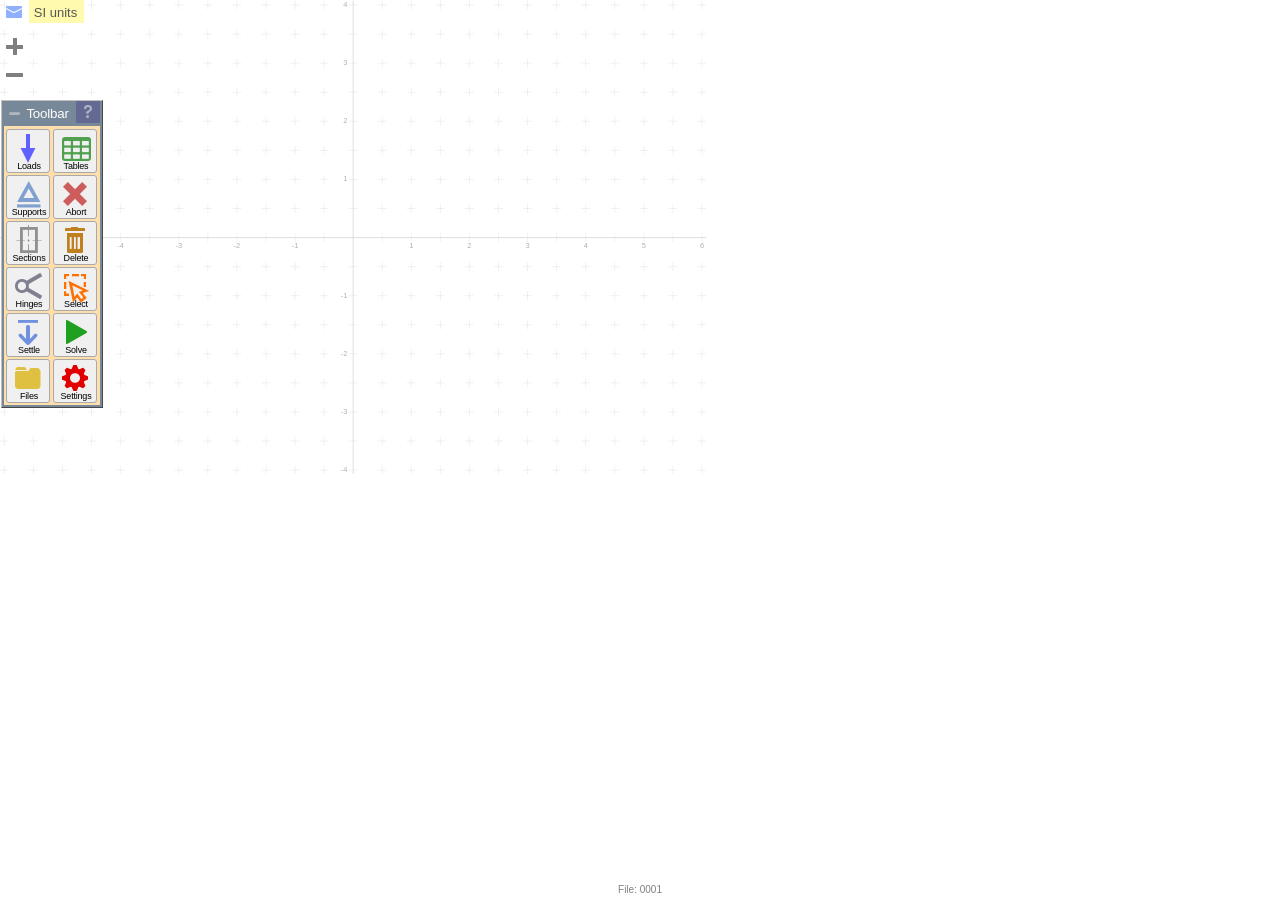
<file: index.html>
<html lang="en-GB"><head>
<meta charset="utf-8">
<title>STRIANFree Online Structural analysis</title>
<link rel="shortcut icon" type="image/x-icon" href="images/StrianIcon_Transp_48x48.ico">
<meta id="viewport" name="viewport" content="width=device-width, initial-scale=1.0, maximum-scale=2, minimum-scale=1, user-scalable=yes">
<meta name="description" content="Online free structure analysis calculator. Evaluate beam, frame or truss for reactions, SFD, BMD, NFD, Deflected shape.">
<script src="js/jquery-3.6.0.min.js"></script>
<script src="js/jquery-ui.min.js"></script>
<script src="js/svg.min.js"></script>
 <style>/* Generated by Glyphter (http://www.glyphter.com) on  Sun Oct 29 2023*/
@font-face {
    font-family: 'Glyphter';
    src: url('fonts/Glyphter.eot');
    src: url('fonts/Glyphter.eot#iefix') format('embedded-opentype'),
         url([data-uri]) format('woff'),
         url('fonts/Glyphter.ttf') format('truetype'),
         url('images/Glyphter.svg#Glyphter') format('svg');
    font-weight: normal;
    font-style: normal;
}
[class*='icon-']:before{
	display: inline-block;
   font-family: 'Glyphter';
   font-style: normal;
   font-weight: normal;
   line-height: 1;
   -webkit-font-smoothing: antialiased;
   -moz-osx-font-smoothing: grayscale
}
.icon-noun-rectangle-22583:before{content:'\0041';}
.icon-circle-outline-of-small-size-svgrepo-com:before{content:'\0042';}
.icon-select_3:before{content:'\0043';}
.icon-nodes-vector-svgrepo-com:before{content:'\0044';}
.icon-beam:before{content:'\0045';}
.icon-noun-triangle-1911055:before{content:'\0046';}
.icon-beam:before{content:'\004a';}
.icon-arrow-round-down_1:before{content:'\004c';}
.icon-rubbish-bin-svgrepo-com:before{content:'\0067';}
.icon-select_3:before{content:'\0067';}
 </style>
 <link rel="stylesheet" type="text/css" href="css/kickstart.min.css" media="all">

 <style>.clear,.row{overflow:hidden}.grid{max-width:1220px;margin:0 auto;padding:0 2em}.grid.flex{width:100%;max-width:100%;padding:2em}.row{display:block;clear:both}[class*=col_].alpha{margin-left:0}[class*=col_].omega{margin-right:0}.col_1{width:6.6666666666667%}.col_2{width:15%}.col_3{width:23.333333333333%}.col_4{width:31.666666666667%}.col_5{width:40%}.col_6{width:48.333333333333%}.col_7{width:56.666666666667%}.col_8{width:65%}.col_9{width:73.333333333333%}.col_10{width:81.666666666667%}.col_11{width:90%}.col_12{width:98.333333333333%}.clear,.clearfix:after{clear:both;display:block;visibility:hidden;width:0;height:0}[class*=col_]{margin:.5em .83333333333333%;float:left;display:block}.grid img{max-width:100%;height:auto}.clearfix:after{content:' ';font-size:0;line-height:0}* html .clearfix{zoom:1}[class*=col_].visible{background:#eee;border:1px dotted #ccc}@media all and (min-width:1024px) and (max-width:1280px){.grid{max-width:1024px}.hide-phone,.hide-tablet,.show-desktop{display:block}.hide-desktop,.show-phone,.show-tablet{display:none}}@media all and (min-width:768px) and (max-width:1024px){.grid{max-width:768px}.hide-tablet,.show-desktop,.show-phone{display:none}.hide-desktop,.hide-phone,.show-tablet{display:block}}@media all and (min-width:480px) and (max-width:768px){.grid [class*=col_]{float:none;width:auto;clear:both;display:block}.grid [class*=col_] [class*=col_]{margin-left:0;margin-right:0;width:100%}.grid{max-width:480px}.hide-tablet,.show-desktop,.show-phone{display:none}.hide-desktop,.hide-phone,.show-tablet{display:block}}@media all and (max-width:480px){.grid [class*=col_]{float:none;width:auto;clear:both;display:block}.grid [class*=col_] [class*=col_]{margin-left:0;margin-right:0;width:100%}.grid{max-width:100%}.hide-phone,.show-desktop,.show-tablet{display:none}.hide-desktop,.hide-tablet,.show-phone{display:block}}</style>

 <style>fieldset,input{border:1px solid #ccc}input,label{display:inline-block;vertical-align:middle;zoom:1;-moz-box-sizing:border-box;-webkit-box-sizing:border-box}fieldset,legend{background:#f5f5f5}.notice,fieldset,label,legend{position:relative;top:0;left:0}form{padding:0;margin:0}fieldset{margin:30px 0 20px;padding:5px 15px 15px;-moz-border-radius:5px;-webkit-border-radius:5px;border-radius:5px}legend{-moz-border-radius:5px;-webkit-border-radius:5px;border-radius:5px;border:1px solid #ccc;padding:2px 10px;margin:0;display:block}.msie fieldset{padding-top:25px}.msie legend{position:absolute;top:-.7em;left:10px}label{margin:0;padding:0;box-sizing:border-box}label.inline{display:inline;margin:0}label span{color:#999;font-size:.9em}label span.right{position:absolute;bottom:0;right:0;text-align:right;display:inline-block}label.disabled{color:#ccc}input{width:auto;margin:0;font-size:1em;padding:5px 0;text-indent:5px;-moz-border-radius:5px;-webkit-border-radius:5px;border-radius:5px;background:#fff;-moz-box-shadow:inset 0 0 6px #ccc;-webkit-box-shadow:inset 0 1px 6px #ccc;box-shadow:inset 0 1px 6px #ccc;box-sizing:border-box}select,textarea{border:1px solid #ccc;vertical-align:middle;width:auto;margin:0}.placeholder,input:-moz-placeholder,input::-webkit-input-placeholder{color:#bbb}input::-moz-focus-inner{border:0}input.disabled,input[disabled=disabled],select.disabled,select[disabled=disabled]{color:#999;background:#f5f5f5;-moz-box-shadow:inset 0 0 2px #ddd;-webkit-box-shadow:inset 0 1px 2px #ddd;box-shadow:inset 0 1px 2px #ddd}a.button:focus,button:focus,input[type=file]:focus,input[type=password]:focus,input[type=text]:focus,select:focus,textarea:focus{-webkit-box-shadow:0 0 7px #6db9ff;-moz-box-shadow:0 0 7px #6db9ff;box-shadow:0 0 7px #6db9ff;border:1px solid #50b1fe;outline:0}a,a.button,button,input[type=file],input[type=text],textarea{-moz-transition:-moz-box-shadow .5s,border .5s,background .5s;-webkit-transition:-webkit-box-shadow .5s,border .5s,background .5s;-o-transition:box-shadow .5s,border .5s,background .5s;transition:box-shadow .5s,border .5s,background .5s}input.checkbox,input.radio,input[type=checkbox],input[type=radio]{display:inline;width:auto;margin:0;padding:0;border:0;background:0 0;vertical-align:center}input[type=checkbox]:focus,input[type=radio]:focus{-webkit-box-shadow:0 0 5px #6db9ff;-moz-box-shadow:0 0 5px #6db9ff;box-shadow:0 0 5px #6db9ff;outline-color:#6db9ff}input.file,input[type=file]{-moz-box-shadow:none;-webkit-box-shadow:none;box-shadow:none;border:none}select{display:inline;line-height:100%;padding:3px}textarea{height:200px;padding:5px;font-family:inherit;font-size:.9em;-moz-border-radius:5px;-webkit-border-radius:5px;border-radius:5px;-moz-box-shadow:inset 0 0 6px #ccc;-webkit-box-shadow:inset 0 1px 6px #ccc;box-shadow:inset 0 1px 6px #ccc;-moz-box-sizing:border-box;-webkit-box-sizing:border-box;box-sizing:border-box}input[class*=col_],label[class*=col_],select[class*=col_]{float:none;display:inline-block;margin-bottom:0}form.vertical label{display:block}form.vertical input,form.vertical select,form.vertical textarea{width:100%;display:block;margin-bottom:10px}form.vertical .chzn-choices,form.vertical .chzn-container{display:block;margin-bottom:10px}form.vertical input.checkbox,form.vertical input.radio,form.vertical input[type=checkbox],form.vertical input[type=radio],form.vertical label.inline{display:inline;width:auto;margin:0}label.error{color:red}input.error,select.error{border:1px solid red}.notice{border:1px solid gold;background:#ffffe0;padding:10px 20px 10px 40px;margin:10px 0;-moz-border-radius:5px;-webkit-border-radius:5px;border-radius:5px;color:#deae00;line-height:120%;vertical-align:center;text-shadow:0 1px rgba(255,255,255,.5);clear:both}.notice.error{border:1px solid red;background:pink;color:red}.notice.success{border:1px solid green;background:#90ee90;color:green}.notice i[class*=fa-]{position:absolute;top:50%;left:.8em;margin-top:-.6em}.notice a[class*=fa-remove],.notice a[class*=fa-remove]:active,.notice a[class*=fa-remove]:visited{text-decoration:none;font-size:12px;position:absolute;top:5px;right:5px;color:inherit;margin-top:0;left:auto}</style>

 <style>a.btn,a.btn:visited,a.button,a.button:visited,button,input[type=button],input[type=reset],input[type=submit],ul.button-bar li a{margin:0;font-weight:400;font-size:14px;text-shadow:0 1px 0 #fff;color:#666;text-decoration:none;vertical-align:middle;line-height:100%}a.btn,a.btn:visited,a.button,a.button:visited,button,input[type=button],input[type=reset],input[type=submit]{position:relative;top:0;left:0;padding:10px 15px;-moz-border-radius:5px;-webkit-border-radius:5px;border-radius:5px;cursor:pointer;width:auto;overflow:visible;-webkit-box-sizing:border-box;-moz-box-sizing:border-box;box-sizing:border-box;display:inline-block;zoom:1;border:1px solid #ccc;background:#fcfcfc;background:-moz-linear-gradient(top,#fcfcfc 0,#e0e0e0 100%);background:-webkit-gradient(linear,left top,left bottom,color-stop(0,#fcfcfc),color-stop(100%,#e0e0e0));background:-webkit-linear-gradient(top,#fcfcfc 0,#e0e0e0 100%);background:-o-linear-gradient(top,#fcfcfc 0,#e0e0e0 100%);background:linear-gradient(top,#fcfcfc 0,#e0e0e0 100%)}a.btn:active,a.btn:visited:active,a.button:active,a.button:visited:active,button:active,input[type=button]:active,input[type=reset]:active,input[type=submit]:active{-webkit-box-shadow:inset 0 3px 5px rgba(0,0,0,.2),inset 0 -10px 20px rgba(0,0,0,.07);-moz-box-shadow:inset 0 3px 5px rgba(0,0,0,.2),inset 0 -10px 20px rgba(0,0,0,.07);box-shadow:inset 0 3px 5px rgba(0,0,0,.2),inset 0 -10px 20px rgba(0,0,0,.07)}.disabled:active,button[disabled]{-webkit-box-shadow:none;-moz-box-shadow:none;box-shadow:none}a.btn.small,a.button.small,button.small{font-size:.8em;padding:5px 10px}a.btn.large,a.button.large,button.large{font-size:1.3em;padding:10px 20px}ul.button-bar,ul.button-bar li{padding:0;display:inline-block;position:relative;top:0;left:0;zoom:1}a.btn.disabled,a.button.disabled,button.disabled{color:#ccc;cursor:default;background:#efefef}a.btn.disabled:hover,a.button.disabled:hover,button.disabled:hover{border:1px solid #ccc;background:#efefef}a.btn:hover,a.button:hover,button:hover,input[type=button]:hover,input[type=reset]:hover,input[type=submit]:hover{border:1px solid #bbb;background:#fcfcfc;background:-moz-linear-gradient(top,#fcfcfc 0,#ededed 100%);background:-webkit-gradient(linear,left top,left bottom,color-stop(0,#fcfcfc),color-stop(100%,#ededed));background:-webkit-linear-gradient(top,#fcfcfc 0,#ededed 100%);background:-o-linear-gradient(top,#fcfcfc 0,#ededed 100%);background:linear-gradient(top,#fcfcfc 0,#ededed 100%)}ul.button-bar{margin:0;font-size:0;border:0;background:0}ul.button-bar li{margin:0 -1px 0 0;line-height:100%;font-size:0px;border:1px solid #ccc;background:#fcfcfc;background:-moz-linear-gradient(top,#fcfcfc 0,#e0e0e0 100%);background:-webkit-gradient(linear,left top,left bottom,color-stop(0,#fcfcfc),color-stop(100%,#e0e0e0));background:-webkit-linear-gradient(top,#fcfcfc 0,#e0e0e0 100%);background:-o-linear-gradient(top,#fcfcfc 0,#e0e0e0 100%);background:linear-gradient(top,#fcfcfc 0,#e0e0e0 100%)}ul.button-bar li a{display:inline-block;padding:7px 10px;position:relative;top:0;left:0;zoom:1;border-left:1px solid #fff}ul.button-bar li.first,ul.button-bar li.first a{-moz-border-radius-bottomleft:5px;-moz-border-radius-topleft:5px;-webkit-border-bottom-left-radius:5px;-webkit-border-top-left-radius:5px;border-top-left-radius:5px;border-bottom-left-radius:5px;-moz-background-clip:content-box;-webkit-background-clip:border;background-clip:content-box}ul.button-bar li.last,ul.button-bar li.last a{-moz-border-radius-bottomright:5px;-moz-border-radius-topright:5px;-webkit-border-bottom-right-radius:5px;-webkit-border-top-right-radius:5px;border-top-right-radius:5px;border-bottom-right-radius:5px;-moz-background-clip:content-box;-webkit-background-clip:border}ul.button-bar li a:hover{background:#fcfcfc;background:-moz-linear-gradient(top,#fcfcfc 0,#ededed 100%);background:-webkit-gradient(linear,left top,left bottom,color-stop(0,#fcfcfc),color-stop(100%,#ededed));background:-webkit-linear-gradient(top,#fcfcfc 0,#ededed 100%);background:-o-linear-gradient(top,#fcfcfc 0,#ededed 100%);background:linear-gradient(top,#fcfcfc 0,#ededed 100%)}ul.button-bar li a:active{-webkit-box-shadow:inset 0 3px 5px rgba(0,0,0,.2),inset 0 -10px 20px rgba(0,0,0,.07);-moz-box-shadow:inset 0 3px 5px rgba(0,0,0,.2),inset 0 -10px 20px rgba(0,0,0,.07);box-shadow:inset 0 3px 5px rgba(0,0,0,.2),inset 0 -10px 20px rgba(0,0,0,.07);border-left:1px solid #ccc}.pill{-webkit-border-radius:200em;-moz-border-radius:200em;border-radius:200em}.pop{-webkit-box-shadow:0 1px 5px rgba(0,0,0,.2);-moz-box-shadow:0 1px 5px rgba(0,0,0,.2);box-shadow:0 1px 5px rgba(0,0,0,.2)}.inset{-webkit-box-shadow:inset 0 1px 3px rgba(0,0,0,.3);-moz-box-shadow:inset 0 1px 3px rgba(0,0,0,.3);box-shadow:inset 0 1px 3px rgba(0,0,0,.3)}.square{-moz-border-radius:0;-webkit-border-radius:0;border-radius:0}a.btn.orange,a.button.orange,button.orange,input[type=button].orange,input[type=reset].orange,input[type=submit].orange{text-shadow:0 -1px 0 #fc730a;color:#fff;border:1px solid #fc730a;background:#ffa84c;background:-moz-linear-gradient(top,#ffa84c 0,#ff7b0d 100%);background:-webkit-gradient(linear,left top,left bottom,color-stop(0,#ffa84c),color-stop(100%,#ff7b0d));background:-webkit-linear-gradient(top,#ffa84c 0,#ff7b0d 100%);background:-o-linear-gradient(top,#ffa84c 0,#ff7b0d 100%);background:linear-gradient(top,#ffa84c 0,#ff7b0d 100%)}a.btn.orange:hover,a.button.orange:hover,button.orange:hover{text-shadow:0 1px 0 #fc730a;border:1px solid #fc730a;background:#f9bf4a;background:-moz-linear-gradient(top,#f9bf4a 0,#f9b509 100%);background:-webkit-gradient(linear,left top,left bottom,color-stop(0,#f9bf4a),color-stop(100%,#f9b509));background:-webkit-linear-gradient(top,#f9bf4a 0,#f9b509 100%);background:-o-linear-gradient(top,#f9bf4a 0,#f9b509 100%);background:linear-gradient(top,#f9bf4a 0,#f9b509 100%)}a.btn.blue,a.button.blue,button.blue,input[type=button].blue,input[type=reset].blue,input[type=submit].blue{text-shadow:0 -1px 0 #1d6dc1;color:#fff;border:1px solid #1d6dc1;background:#7abcff;background:-moz-linear-gradient(top,#7abcff 0,#60abf8 44%,#4096ee 100%);background:-webkit-gradient(linear,left top,left bottom,color-stop(0,#7abcff),color-stop(44%,#60abf8),color-stop(100%,#4096ee));background:-webkit-linear-gradient(top,#7abcff 0,#60abf8 44%,#4096ee 100%);background:-o-linear-gradient(top,#7abcff 0,#60abf8 44%,#4096ee 100%);background:linear-gradient(top,#7abcff 0,#60abf8 44%,#4096ee 100%)}a.btn.blue:hover,a.button.blue:hover,button.blue:hover{text-shadow:0 1px 0 #1d6dc1;border:1px solid #1d6dc1;background:#9bcdff;background:-moz-linear-gradient(top,#9bcdff 0,#86c0fa 44%,#6eb0f2 100%);background:-webkit-gradient(linear,left top,left bottom,color-stop(0,#9bcdff),color-stop(44%,#86c0fa),color-stop(100%,#6eb0f2));background:-webkit-linear-gradient(top,#9bcdff 0,#86c0fa 44%,#6eb0f2 100%);background:-o-linear-gradient(top,#9bcdff 0,#86c0fa 44%,#6eb0f2 100%);background:linear-gradient(top,#9bcdff 0,#86c0fa 44%,#6eb0f2 100%)}a.btn.pink,a.button.pink,button.pink,input[type=button].pink,input[type=reset].pink,input[type=submit].pink{text-shadow:0 -1px 0 #ef0251;color:#fff;border:1px solid #ef0251;background:#ff5db1;background:-moz-linear-gradient(top,#ff5db1 0,#ef017c 100%);background:-webkit-gradient(linear,left top,left bottom,color-stop(0,#ff5db1),color-stop(100%,#ef017c));background:-webkit-linear-gradient(top,#ff5db1 0,#ef017c 100%);background:-o-linear-gradient(top,#ff5db1 0,#ef017c 100%);background:linear-gradient(top,#ff5db1 0,#ef017c 100%)}a.btn.pink:hover,a.button.pink:hover,button.pink:hover{text-shadow:0 1px 0 #ef0251;border:1px solid #ef0251;background:#ffa9d5;background:-moz-linear-gradient(top,#ffa9d5 0,#fe70b9 100%);background:-webkit-gradient(linear,left top,left bottom,color-stop(0,#ffa9d5),color-stop(100%,#fe70b9));background:-webkit-linear-gradient(top,#ffa9d5 0,#fe70b9 100%);background:-o-linear-gradient(top,#ffa9d5 0,#fe70b9 100%);background:linear-gradient(top,#ffa9d5 0,#fe70b9 100%)}a.btn.green,a.button.green,button.green,input[type=button].green,input[type=reset].green,input[type=submit].green{text-shadow:0 -1px 0 #669e00;color:#fff;border:1px solid #669e00;background:#8fc400;background:-moz-linear-gradient(top,#8fc400 0,#6ba500 100%);background:-webkit-gradient(linear,left top,left bottom,color-stop(0,#8fc400),color-stop(100%,#6ba500));background:-webkit-linear-gradient(top,#8fc400 0,#6ba500 100%);background:-o-linear-gradient(top,#8fc400 0,#6ba500 100%);background:linear-gradient(top,#8fc400 0,#6ba500 100%)}a.btn.green:hover,a.button.green:hover,button.green:hover{text-shadow:0 1px 0 #669e00;border:1px solid #669e00;background:#c6e278;background:-moz-linear-gradient(top,#c6e278 0,#a7d32c 100%);background:-webkit-gradient(linear,left top,left bottom,color-stop(0,#c6e278),color-stop(100%,#a7d32c));background:-webkit-linear-gradient(top,#c6e278 0,#a7d32c 100%);background:-o-linear-gradient(top,#c6e278 0,#a7d32c 100%);background:linear-gradient(top,#c6e278 0,#a7d32c 100%)}a.btn.red,a.button.red,button.red,input[type=button].red,input[type=reset].red,input[type=submit].red{text-shadow:0 -1px 0 #b21203;color:#fff;border:1px solid #b21203;background:#e53c16;background:-moz-linear-gradient(top,#e53c16 0,#cf0404 100%);background:-webkit-gradient(linear,left top,left bottom,color-stop(0,#e53c16),color-stop(100%,#cf0404));background:-webkit-linear-gradient(top,#e53c16 0,#cf0404 100%);background:-o-linear-gradient(top,#e53c16 0,#cf0404 100%);background:linear-gradient(top,#e53c16 0,#cf0404 100%)}a.btn.red:hover,a.button.red:hover,button.red:hover{text-shadow:0 1px 0 #b21203;border:1px solid #b21203;background:#ee6a4c;background:-moz-linear-gradient(top,#ee6a4c 0,#fb2121 100%);background:-webkit-gradient(linear,left top,left bottom,color-stop(0,#ee6a4c),color-stop(100%,#fb2121));background:-webkit-linear-gradient(top,#ee6a4c 0,#fb2121 100%);background:-o-linear-gradient(top,#ee6a4c 0,#fb2121 100%);background:linear-gradient(top,#ee6a4c 0,#fb2121 100%)}</style>


<script desc="jquery.ui.touch-punch.js">
!function(n){var t,o,e,u;function c(t,o){var e,u;1<t.originalEvent.touches.length||(e=t.originalEvent.changedTouches[0],u=document.createEvent("MouseEvents"),n(e.target).is("a")||"SELECT"===n(e.target)[0].tagName||n(e.target).is("input")||n(e.target).is("textarea")||n(e.target).is("button")||n(e.target).hasClass("nodrag")||(n(e.target).is("input")&&!n(e.target).hasClass("checkbox")||t.preventDefault(),u.initMouseEvent(o,!0,!0,window,1,e.screenX,e.screenY,e.clientX,e.clientY,!1,!1,!1,!1,0,null),t.target.dispatchEvent(u)))}n.support.touch="ontouchend"in document,n.support.touch&&(t=n.ui.mouse.prototype,o=t._mouseInit,e=t._mouseDestroy,t._touchStart=function(t){!u&&this._mouseCapture(t.originalEvent.changedTouches[0])&&(u=!0,this._touchMoved=!1,c(t,"mouseover"),c(t,"mousemove"),c(t,"mousedown"))},t._touchMove=function(t){u&&(this._touchMoved=!0,c(t,"mousemove"))},t._touchEnd=function(t){u&&(c(t,"mouseup"),c(t,"mouseout"),this._touchMoved||c(t,"click"),u=!1)},t._mouseInit=function(){var t=this;t.element.bind({touchstart:n.proxy(t,"_touchStart"),touchmove:n.proxy(t,"_touchMove"),touchend:n.proxy(t,"_touchEnd")}),o.call(t)},t._mouseDestroy=function(){var t=this;t.element.unbind({touchstart:n.proxy(t,"_touchStart"),touchmove:n.proxy(t,"_touchMove"),touchend:n.proxy(t,"_touchEnd")}),e.call(t)})}(jQuery);
</script>

<link id="guiFont" rel="stylesheet">
<link id="svgFont" rel="stylesheet">
</head>

<body class="disable_select">
  <noscript><br><b>Javascript required</b><br>This is an online software for structure analysis. Its functionality depends on javascript<br></noscript>
  <div id="sti_svg_canvas" class="disable_select"> 
  </div>
<div id="filename" style="left:50%;transform:translate(-50%, 0); top: auto; bottom: 0.2em; position: fixed; font-size: x-small; color: grey;"></div>
<style>

input[type="text"]:focus { background:#d0ffe0; }
html, body { font-size: 12pt; line-height: 1em; overscroll-behavior: none; font-family: helvetica, sans-serif;}
svg, button, .button, select, input[type=text] { font-family: helvetica, sans-serif;}

.crossline { stroke: #ff8080; shape-rendering: optimizespeed; }
rect#dragRectangle {stroke: #ff4040; stroke-width: 2px; fill: #eee; opacity: 0.4;   stroke-dasharray: 6,3;}
rect#dragRectangle.reversed {stroke-dasharray: 3,3;}
g#struct g#profile_rect > rect, g#struct g#profile_rect > polygon { stroke-width: 2px; fill: gainsboro; stroke: gray;transform:scale(1); } 
g#struct g#profile_rect > line { stroke-width: .5px; stroke: gray; stroke-dasharray: 12,6, 3, 6;} 
g#struct g#profile_rect > line.q { stroke-width: 1px; stroke-dasharray: none; stroke: lightgray; } 
g#struct g#profile_rect > text { font-size: 12px; text-anchor: middle; alignment-baseline: central;} 
button.attention { background: #dcf8dc;} 
button.active { background: #b0ff80;} 
div.tab_content { width: inherit; }
div#tv_load_cases input:nth-of-type(2) { text-align:left; }
div#table_loads form#table_load_cases > div > input:nth-of-type(3) { width:auto; margin-left:.75em;}
div#table_nodes form > div.xx > label, div#table_loads form#table_load_cases > div.xx > label, div#table_sections form > div > label { opacity:.5;}
div#table_nodes form > div.xx > label:hover, div#table_loads form#table_load_cases > div.xx > label:hover, div#table_sections form > div > label:hover { opacity:1;}
.disable_opacity {
  opacity: 1 !important;
}
input::-webkit-input-placeholder { color: darkgray; }
select#form_loadcase_select1{background: #999; border:none;width:1.7em;border-right: 3px solid #999;}
select#form_loadcase_select2{margin-left:-.25em; background: white; border: 1px solid lightgray; width:4em;}
@media print { div.form_main_envelope, div.chat-icon, div.chat, div#_message, div.zoom, text.cursor, line.crossline {display: none !important; } g#struct g#BeamsDummy line { display:none !important; } g#struct rect.dummy { display:none !important;} text {stroke: none !important; } }

.col_3 { width: 24%; }
.glyph {font-family: Glyphter; }
.disable_select {
	user-select: none;
	-webkit-tap-highlight-color: transparent;
	-webkit-touch-callout: none;
	-webkit-user-select: none;
	-khtml-user-select: none;
	-moz-user-select: none;
	-ms-user-select: none;
}

.disable_select:focus {
    -webkit-tap-highlight-color: transparent;
    -ms-touch-action: manipulation;
    touch-action: manipulation;
		outline: none !important; }
  #form_help div.form_body > div p,   #form_help div.form_body > div ul,   #form_help div.form_body > div ol { line-height:1.4em;; }
svg {font: sans-serif;}
#BeamsDummy line { pointer-events: all; }

#forceF polygon {stroke-width:0.1px;}


#ResultsdHi line.dLegend, #ResultsdHi polyline, g#struct g#ResultsdHi rect, #Resultsd line.dLegend, g#struct g#Resultsd rect{ fill: none; stroke: #8020ff; opacity: .3;}
g#struct g#Resultsd rect.node {opacity: .5;}
#Resultsd polyline {fill: none; stroke: #8020ff; opacity: .5;} 
g#struct g#ResultsdHi rect, g#struct g#Resultsd rect { fill: white;}
g#struct g#ResultsdHi rect.hover, g#struct g#Resultsd rect.hover { opacity:1;}
#Resultsd polyline.hover{ opacity: 1;}
#ResultsV polygon {transform:scale(1); fill: #40e040; stroke: #008000; opacity: .3;}
#ResultsM polygon {transform:scale(1); fill: #2090ff; stroke: #002060; opacity: .3;}
#ResultsN polygon {transform:scale(1); fill: #ff1050; stroke: #000000; opacity: .25;}
#ResultsN polygon.negative {fill: #ff6000;}
#ResultsV polygon.hover {opacity: .5;}
#ResultsM polygon.hover {opacity: .5;}
#ResultsN polygon.hover {opacity: .45;}
#ResultsV text, #ResultsM text, #ResultsN text { alignment-baseline: central; }
#ResultsM text { fill: #2040ff; stroke: none;}
#ResultsV text { fill: #008000; stroke: none;}
#ResultsN text { fill: #ff0000; stroke: none;}
#ResultsdHi text, #Resultsd text { text-amchor:start; alignment-baseline: before-edge; fill: #c060ff; stroke: none;}

#ResultsV text.hover, #ResultsV text:hover { fill: black; stroke: black;}
#ResultsM text.hover, #ResultsM text:hover { fill: black; stroke: black;}
#ResultsN text.hover, #ResultsN text:hover { fill: black; stroke: black;}
#ResultsdHi text.hover, #ResultsdHi text:hover, #Resultsd text.hover, #Resultsd text:hover { fill: black; stroke: black;}

g#aux, g#aux2 { fill: red; stroke-width: 0;}

g#aux2 line, g#aux2 polyline, g#aux2 use,
g#aux line, g#aux polyline, g#aux use
  { stroke: red; shape-rendering: geometricPrecision;  }

g#Reactions > g > line, g#Reactions polyline, g#Reactions use { stroke: #e80000; shape-rendering: geometricPrecision; fill: #e80000; }
g#Reactions use {  stroke-dasharray: 5 1.5; }
g#forceM_reversed polyline, g#forceM polyline, g#forceF_reversed polygon, g#forceF polygon {stroke-dasharray: 0; } 

g#Reactions text { fill: #e80000; alignment-baseline: central;}
g#Reactions text.baseline { alignment-baseline: baseline;}
g#Reactions text.hanging { alignment-baseline: hanging;}
g#Reactions text.middle { alignment-baseline: middle;}

g#loads > g > line, g#loads polyline, g#loads use { stroke: blue; shape-rendering: geometricPrecision; fill: #0000e0; }
g#Loads text { fill: #0000e0; alignment-baseline: central;}
g#Loads text.baseline { alignment-baseline: baseline;}
g#Loads text.hanging { alignment-baseline: hanging;}
g#Loads text.middle { alignment-baseline: middle;}
g#aux text, g#aux2 text {alignment-baseline: central; text-anchor: middle;}


g#struct rect { fill: #ddd; stroke: #888;shape-rendering: geometricPrecision;}
g#struct rect.dummy { opacity:0.01; fill: white; stroke: white;shape-rendering: geometricPrecision;}
g#struct rect.hi { fill: gold;stroke: orange;}
g#struct circle.hi { fill: white;stroke: darkorange;}
g#struct rect.hover { fill: #ffa0a0;stroke: red;}
g#struct g#BeamsBottom line{ stroke: #ccc;shape-rendering: geometricPrecision;}
g#struct circle { fill: white; stroke:gray;}

g#struct line{ stroke: black;}
g#struct line.hi { stroke: orange;}
g#struct line.hover { stroke: red;}
g#struct circle.hover { stroke: red;}
g#struct polyline#getScale { display:none;}

g#Supports use {fill: #00d0ff; stroke:#0060f0; stroke-width:1px;}
g#Supports use.hover {fill: #ffa0a0; stroke:red; }

g#Constraints use { stroke:#0080f8; stroke-width:2px;}
g#Constraints text {fill: #0080f8; stroke-width:1.2px;}
g#Constraints text.hover, g#Constraints use.hover {fill: #ffa0a0; stroke:red; }
g#Constraints text.hover, g#Constraints use.hover {fill: red; stroke:red; }

g#Loads text.hover, g#Loads use.hover {fill: red; stroke:red; }

path.nofill, polyline.nofill {fill:none;}
path.expert, polyline.expert{stroke-width:2px;}

polyline.support_thick {stroke-width:3px;}
polyline.force, path.force {stroke-width:2.5px;_stroke: #e80000;}


.gridline0 { stroke: #d0d0d0; shape-rendering: geometricprecision; }

g#struct g#Nodes text {fill: #ff8000; text-anchor: start; alignment-baseline:middle;}
g#struct g#Beams text {fill: #00d000; text-anchor: middle; alignment-baseline:middle;}

g#struct g#Constraints use.hi, g#struct g#Loads use.hi { stroke: orange; fill: orange;}
g#struct g#Constraints text.hi, g#struct g#Loads text.hi, g#struct g#Nodes text.hi, g#struct g#Beams text.hi { fill: orange;}

g#struct g#Beams text.hover, g#struct g#Nodes text.hover {fill: red;}
g#struct g#Beams text.hover { fill: red; cursor: pointer; }
g#struct g#BeamsDummy line { stroke: white; opacity: 0.1; }

.gridline { stroke: #c0c0c0; shape-rendering: geometricprecision; fill: #b0b0b0; text-anchor: middle; alignment-baseline:middle;}
text.gridline { stroke: none; }
text.cursor {fill: red; text-anchor: start; alignment-baseline:before-edge; opacity:0.6;}


text.Y {text-anchor: end;}
g#struct #BeamsBottom line.hover { stroke: red; }

/************************************/
div.form_main_envelope { position: fixed; left:200px; padding:0; border-width: 1px; border-style: solid; border-color: #c0c0c0 #484848 #484848 #c0c0c0;}
div.sti_form > div  { display: table; user-select: none; cursor: default;}
div.sti_form > div {  letter-spacing: -0.2px;}
div.sti_form > div:first-of-type  { width: 100%;}
div.sti_form div.dialogDesc  { color: white; line-height:19pt;}
div.sti_form > div > div { display: inline-table; }

div.sti_form div.form_body {background: navajowhite;padding: 0px 5px 4px 6px; margin-bottom: 2px; margin-left:0; width:100%;}
div.sti_form div.form_body.hide {display:none;}

div.sti_form div.form_body form div > input,
div.sti_form div.form_body div > label { display: inline-block; float: none; line-height:10pt; margin-top:0;}

div.sti_form  { margin: 0px 2px 0px 2px;}
div.sti_form div.form_body, div.sti_form div.dialogDesc, select { font-size:10pt;}
div.sti_form button{font-size:inherit; padding: 6px 10px;}

div.fa { color: white; font-size: 9pt; display:inline-table;user-select: none;}
div.sti_form div.fa-minus { font-family:Glyphter;width:16pt;font-weight: normal; line-height:19pt;font-size:8pt;margin:0;vertical-align: middle; text-align:center; padding:0px 4px 0px 4px;margin-right:0.1em;}
div.bar_qr {left: auto; right:0; position: absolute; font-family: Glyphter;}
.fa-minus:before {
		content: "c";
}
.fa-minus.hidden:before {
		content: "b";
}

div.fa-question { background: darkslateblue; padding: 0px 6px; margin-right: 2px;}
div.fa-remove { background: red; padding: 0px 12px;}
div.sti_form div.fa-question,
div.sti_form div.fa-remove { line-height:22px;vertical-align:top;}

div.fa-question:before {
    content: "Y";
}

div.fa-remove:before {
    content: "d";
}

div.fa-minus.hi,
div.fa-question.hi,
div.fa-remove.hi 
{ opacity: 0.75; }

div.form_main_envelope {
  cursor: default;
}

div.fa-question,
div.fa-minus,
div.fa-remove {
  opacity: 0.4;
  cursor: pointer;
	line-height: initial;
}

div#_message,
div#message {
  top: 0;
  position: fixed;
  font-size: small;
  line-height: 14pt;
  padding-left: 0.4em;
  padding-right: 0.5em;
  user-select: text;
}

div#message.expanded {
	overflow: auto;
	max-height: 7.0em;
}

div#_message:hover {
	cursor:pointer;
	opacity:1;
}

div#_message {
	left:0;
	width: 2em;
	font-family: Glyphter;
	color: #2060ff;
	opacity: 0.5;
	padding-top:3px;
}

div#message {
	padding-top:4px;
	left:2.2em;
}

div.form_spreadsheet {
	margin-top:0;
}

div.form_body {
	margin-top:0;
	line-height:0;
}

div.form_spreadsheet div.form_body {
	padding-right:0;
}

div#form_load div.form_body label,
div#form_load div.form_body input,
div#form_sections input, div#form_sections label
{ display: block; text-align:right; padding-right: .2em;}

div#form_support input, #table_load_cases input, div#tab_cloud_load input, div#tab_cloud_delete input, div#tab_cloud_save input, div#form_sections div.form_body input, div#form_load div.form_body input, div#form_settings input, div.form_spreadsheet input, div#form_enter_settlements input, div#form_coord input, div#form_section_editor input {
	line-height:1.4em;
	box-shadow:none;
	margin-left:0;
	margin-right:0;
	padding:2px;
	border-radius: 0;
}

div#tab_cloud_load > div:nth-of-type(2) > div,
div#tab_cloud_delete > div:nth-of-type(2) > div,
div#tab_cloud_save > div:nth-of-type(2) > div {
  border: 1px solid #fff0d0;
}

div#tab_cloud_load > div:nth-of-type(2) > div:hover,
div#tab_cloud_delete > div:nth-of-type(2) > div:hover,
div#tab_cloud_save > div:nth-of-type(2) > div:hover {
  border: 1px solid gainsboro;
}

select,
select:focus,
select:active,
select:hover {
	box-shadow:none;
  padding: 2px;
  border-radius: 0;
  height: 1.85em;
}

div.form_spreadsheet label.x {
padding:3px 0px;
color:#b00;
opacity:0.5;
font-family: Glyphter;
text-align:center;
}

//div.form_spreadsheet form div > input.error { color: red;}
form input.error { color: red; }

div.form_spreadsheet form div > input:focus,
div.form_spreadsheet form div > input,
div.form_spreadsheet div > label, div#form_settings input, div#form_enter_settlements input, div#form_enter_settlements label, div#table_loads div.labels > label { text-align:right; }
div#form_settings form > div>input, div#form_settings form > div> div {display: inline-block;} 
div.form_spreadsheet label.x:hover {
opacity:1;
}

div.form_spreadsheet label, div#form_enter_settlements label {
	line-height:1.4em;
		margin-top:0;
		padding-top: 0.3em;
		margin-left:0;
		margin-right:0;
	}

div.form_scroll {
	overflow-x: hidden;
	overflow-y: scroll;
	scrollbar-width:thin;
	max-height:200px;
}

	div.form_main_envelope { background: lightslategrey; top: 1.5em;}
  div#form_coord_2, div#form_coord_3 { display:inline-block;}
  div.hidden, div#form_sections_info_help.hidden, div#form_coord_info_help.hidden,div#form_coord_2.hidden, div#form_coord_3.hidden  { display:none;}
	g.hidden { display:none !important;}
  g#sti_span.invisible_grid > g.grp_grid text, g#sti_span.invisible_grid > g.grp_grid line { fill: white; stroke: white;}

	div.form_spreadsheet form>div { padding-bottom: 2px;}

	#toolbar div.sti_form > div > div.padding { margin-right: 3px; }
	#toolbar div.sti_form > div > div { display: inline-table; }
	#toolbar div.button {width: 44px; height: 44px;margin-bottom:2px;line-height:0;padding:0;border:1px solid darkgray; background: #f0f0f0;}
	#toolbar div.button_desc { width:44px;height:44px; margin-top:6px;text-align:center; font-size:smaller; position:absolute;}
	#toolbar div.button > div:nth-of-type(2) { background:whitesmoke; line-height:73px;color: black;font-size: xx-small;margin:0;position: absolute;background: none;}
	#toolbar div.group { margin-left: 2px; margin-top: -1px;}
	a#zoom_minus, a#zoom_plus { opacity: 0.3; font-family: Glyphter; font-size: 13pt;}
	a#zoom_minus.active, a#zoom_plus.active { opacity: .5; }

	#form_coord_info,
  #form_sections_info,
  #form_sections_edit,
  #form_sections_table_info,
  #form_settle_table_info,
  #form_loads_table_info,
  #form_beams_table_info,
  #form_nodes_table_info
    { opacity: .75;}

	#form_coord_info:hover,
  #form_sections_info:hover,
  #form_sections_edit:hover,
  #form_sections_table_info:hover,
  #form_settle_table_info:hover,
  #form_loads_table_info:hover,
  #form_beams_table_info:hover,
  #form_nodes_table_info:hover,
  a#zoom_minus.active:hover,
  a#zoom_plus.active:hover
    { opacity: 1; cursor: pointer;}

	#units_switch, #settings { font-size: smaller; text-align: center; line-height: 2.5em; opacity: 0.5;}
	#settings { opacity: 0.6;}
	#cloud{ line-height: 2.5em; opacity: 0.8;}
	#units_switch:hover, #settings:hover, #cloud:hover { opacity: 1;cursor: pointer;}
	#units_switch a, #zoom_plus, #zoom_minus { padding: 0.3em; margin-left: -0.3em;}
	div.zoom a{ text-decoration: none; color: black;}

	div#table_nodes div.form_body form>div>div.col_1.tb_container { width: 2em;}

	div#table_nodes div.form_body form>div>div.col_1.tb_container,
	div#table_beams div.form_body form>div>div.col_1.tb_container {
		float:none;
		display:inline-block;
		margin:0;text-align:center;
		background:white;
		border:1px solid #ccc;
		cursor:pointer;
		padding-top:3px;
		line-height:10pt;
		vertical-align: middle;
	}

	div#table_beams div.form_body form>div>input.after{_margin-left:7%;}

  #form_support form input, #form_support form label {vertical-align: middle;line-height: normal;}
	#table_nodes_support, #table_beams_hinge1 {display:none;}
	div#table_nodes div.form_body form>div>div>div>div,
	div#table_beams div.form_body form>div>div>div>div {
		display:inline;border: 1px solid #888; width:1.5em; border-top: 1px solid #fff;border-left: 1px solid #e0e0e0;line-height:1.4em;;background:#eee;
	}
	div#table_nodes div.form_body form>div>div>div.support,
	div#table_beams div.form_body form>div>div>div.hinge {
		display: inline-flex;margin-top:-0.35em;padding-left:0.9em;
	}
	div#table_nodes div.form_body form>div>div.hasValue>div.support,
	div#table_beams div.form_body form>div>div.hasValue>div.hinge {
		margin-top:-1.35em;
	}

  #table_loads input, #table_beams input, #table_sections input, #table_nodes input, #table_settlements input { height: 21px; }
	div#table_nodes div.form_body form>div>div[combo="1"]>div.support {margin-left:-11em;}
	div#table_beams div.form_body form>div>div[combo="2"]>div.hinge {margin-left:-3em;}
	div#form_hinge div.form_body > div {width:100%;}

	div#form_settlement div.form_body > div > div,
  div#form_delete div.form_body, div#form_overwrite div.form_body, div#form_hinge div.form_body > div > div{text-align:center; }

	div#form_hinge div.form_body div,
	div#form_sections div.form_body > form > div,
	div#form_load div.form_body > form > div > div
	{margin:0 1pt;}

	div#table_loads div > label:first-of-type { width: 5%;}
	div#table_loads form > div > input:nth-of-type(1) { width: 10%;}
	div#table_loads form > div > input:nth-of-type(2) { width: 10%;}
	div#table_loads form > div > input:nth-of-type(3) { width: 18%;}
	div#table_loads form > div > input:nth-of-type(4) { width: 18%;}
	div#table_loads form > div > input:nth-of-type(5) { width: 18%;}
	div#table_loads form > div > input:nth-of-type(6) { width: 18%;}

  div#tab_settings_MVN button {width: 1.8em; padding: 5px 4px; text-align: center;}
</style>
<style id="dynamic_style"></style>
<style id="userCSS"></style>

	<div id="_message" style="font-size: 12pt;" title="Messages">e</div>
	<div id="message" style="z-index:1"></div>


  <div class="zoom" style="position: fixed; top: 2.2em; left: 5px; text-align:center; width:1.5em;line-height:1.5em;">
    <a class="active" id="zoom_plus">V</a>
    <a class="active" id="zoom_minus" style="line-height:1.8em;">Q</a>
		<div id="units_switch"><a title="switch units">SI</a></div>
		<div id="case_loads_switch" style="display:none;padding-top:.5em;"></div>
  </div>
	
	<div id="toolbar" class="form_main_envelope disable_select" style="width:102px; top: 100px; left: 1px;">
    <div class="sti_form">
      <div>
        <div class="fa fa-minus">
        </div>
        <div class="dialogDesc">Toolbar</div>
        <div class="bar_qr">
          <div class="fa fa-question" help=""></div>
        </div>
      </div>
      <div class="form_body column col_12" style="padding: 3px 1px 0px 2px;">
				<div class="button padding" id="button_loads" title="Loads">
          <div style="font-family: 'Glyphter'; color: #6060ff; font-size: 1.8em; margin: 0; padding: .65em 2px 0 0;" class="button_desc">C</div>
          <div class="button_desc nodrag">Loads</div>
        </div>
        <div class="button" style="_margin-right: 3px;" id="button_group_tables" title="Tables">
					<div style="font-family: 'Glyphter'; color: #50a050; font-size: 1.8em; margin: 0; padding: .65em 0 0 0;" class="button_desc">h</div>
          <div class="button_desc nodrag">Tables</div>
					<div style="width:max-content;height:48px;position:absolute;margin-left:3.1em;" class="group hidden nodrag">
						<div class="button" id="button_show_nodes" style="background: #d8f8d8;">
              <div style="font-family: 'Glyphter'; color: #f04040; font-size: 1.7em; margin: .65em 0 0.0 0;" class="button_desc">D</div>
              <div class="button_desc nodrag">Nodes</div>
            </div>
						<div class="button" id="button_show_beams" style="background: #d8f8d8;">
              <div style="font-family: 'Glyphter'; color: #706060; font-size: 1.7em; margin: .65em 0 0.0 -1px;" class="button_desc">E</div>
              <div class="button_desc nodrag">Beams</div>
            </div>
						<div class="button" id="button_show_loads" style="background: #d8f8d8;">
              <div style="font-family: 'Glyphter'; color: #6060ff; font-size: 1.8em; margin: .65em 0 0.0 -1px;" class="button_desc">C</div>
              <div class="button_desc nodrag">Loads</div>
            </div>
						<div class="button" id="button_show_sections" style="background: #d8f8d8;">
              <div style="font-family: 'Glyphter'; color: #909090; font-size: 1.9em; margin: .6em 0 0.0 -1px;" class="button_desc">A</div>
              <div class="button_desc nodrag">Sections</div>
            </div>
						<div class="button" id="button_show_settlements" style="background: #d8f8d8;">
              <div style="font-family: 'Glyphter'; color: #7090e0; font-size: 1.55em; margin: .75em 0 0.0 -1px;" class="button_desc">M</div>
              <div class="button_desc nodrag">Settle</div>
            </div>
					</div>
				</div>
				<div class="button padding" id="button_support" title="Supports">
          <div style="font-family: 'Glyphter'; color: #80a0d0; font-size: 1.6em; margin: 0; padding: .67em 2px 0 0;" class="button_desc">H</div>
          <div class="button_desc nodrag">Supports</div>
        </div>
        <div class="button" id="button_abort" title="Abort">
          <div style="font-family: 'Glyphter'; color: #cd5c5c; font-size: 1.5em; margin: 0; padding: .72em 2px 0 0;" class="button_desc">d</div>
          <div class="button_desc nodrag">Abort</div>
        </div>
				<div class="button padding" id="button_sections" title="Sections">
          <div style="font-family: 'Glyphter'; color: #909090; font-size: 1.9em; margin: 0; padding: .6em 2px 0 0;" class="button_desc">A</div>
          <div class="button_desc nodrag">Sections</div>
        </div>
        <div class="button" id="button_trashcan" title="Delete">
          <div style="font-family: 'Glyphter'; color: #c08020; font-size: 1.65em; margin: 0; padding: .67em 2px 0 0;" class="button_desc">g</div>
          <div class="button_desc nodrag">Delete</div>
        </div>
				<div class="button padding" id="button_hinge" title="Hinges">
          <div style="font-family: 'Glyphter'; color: #808090; font-size: 1.7em; margin: 0; padding: .67em 2px 0 0;" class="button_desc">B</div>
          <div class="button_desc nodrag">Hinges</div>
        </div>
        <div class="button" id="button_select" title="Select by rectangle">
          <div style="font-family: 'Glyphter'; color: #ff7000; font-size: 1.8em;margin: 0; padding: .70em 0 0 0;" class="button_desc">W</div>
          <div class="button_desc nodrag">Select</div>
        </div>
				<div class="button padding" id="button_settlement" title="Settlements">
          <div style="font-family: 'Glyphter'; color: #7090e0; font-size: 1.55em; margin: 0; padding: .75em 2px 0 0;" class="button_desc">M</div>
          <div class="button_desc nodrag">Settle</div>
        </div>
        <div class="button" id="button_solve" title="Solve">
          <div style="font-family: 'Glyphter'; color: #20a020; font-size: 1.5em; margin: 0; padding: .75em 0 0 0;" class="button_desc">I</div>
          <div style="color: black;font-size: xx-small;position: absolute;background: none; margin:0;" class="button_desc nodrag">Solve</div>
        </div>
				<div class="button padding" id="button_cloud" title="Files">
          <div style="font-family: 'Glyphter'; color: #e0c040; font-size: 1.6em; margin: 0; padding: .7em 2px 0 0;" class="button_desc">U</div>
          <div style="color: black;font-size: xx-small;position: absolute;background: none; margin:0;" class="button_desc nodrag">Files</div>
        </div>
        <div class="button" id="button_settings" title="Settings">
          <div style="font-family: 'Glyphter'; color: #e00000; font-size: 1.6em; margin: 0; padding: .7em 2px 0 0;" class="button_desc">O</div>
          <div style="color: black;font-size: xx-small;position: absolute;background: none; margin:0;" class="button_desc nodrag">Settings</div>
        </div>
      </div>
    </div>
   </div>

<style>
div.sti_form > div > div.tab {padding: 0 0.3em; background:tan; margin:0 1px;color:black; cursor:pointer; padding-bottom:1px;} 
div.sti_form > div > div.tab.active {background:navajowhite;} 
</style>

<!-- SECTIONS DIALOG  -->
 <div id="form_sections" class="form_main_envelope" style="display:none;width:240pt;">
  <div class="sti_form">
    <div>
      <div class="fa fa-minus">
      </div>
      <div class="dialogDesc" style="padding-right:0.5em;">Sections</div>
      <div id="form_sections_tab_mm" class="dialogDesc tab active" style="width: 2.5em;">mm</div>
      <div id="form_sections_tab_cm" class="dialogDesc tab" style="width: 2.5em;">cm</div>
      <div id="form_sections_tab_m" class="dialogDesc tab" style="width: 2.5em;">m</div>
      <div id="form_sections_info" class="dialogDesc" style="font-family:Glyphter; width: 2em;padding: 0.3em 0.5em 0.5em 0.5em; line-height: 1em; font-size: 9pt; vertical-align: middle; ">L</div>
      <div id="form_sections_edit" class="dialogDesc" style="font-family: width: 2em;padding: 0.3em 0.5em 0.5em 0.5em; line-height: 1em; font-size: 9pt; vertical-align: baseline; ">EDIT</div>
      <div class="bar_qr"><div class="fa fa-question" help="help_section"></div>
        <div class="fa fa-remove"></div>
      </div>
    </div>
    <div class="form_body">
      <form class="">
          <div class="col_3">
            <div class="col_12" style="margin-bottom:4px;">
              <label title="Cross-section Area for tension/compression" for="form_section_A">A [m<sup>2</sup>]</label>
            </div>
            <input title="Cross-section Area for tension/compression" class="col_12" id="form_section_A" type="text">
          </div>
          <div class="col_3">
            <div class="col_12" style="margin-bottom:4px;">
              <label title="Cross-section Area for shear" for="form_section_A_shear">A<sub>sh</sub> [m<sup>2</sup>]</label>
            </div>
            <input style="opacity: 0.4;" placeholder="optional" title="Cross-section Area for shear" class="col_12" id="form_section_A_shear" type="text">
          </div>
          <div class="col_3">
            <div class="col_12" style="margin-bottom:4px;">
              <label title="Cross-section Moment for bending" for="form_section_I">I [m<sup>4</sup>]</label>
            </div>
            <input title="Cross-section Moment for bending" class="col_12" id="form_section_I" type="text">
          </div>
          <div class="col_3">
            <div class="col_12" style="margin-bottom:4px;">
              <label title="Cross-section Elastic modulus" for="form_section_E">E [Pa]</label>
            </div>
            <input title="Cross-section Elastic modulus" class="col_12" id="form_section_E" type="text">
          </div>
        <div class="clear"></div>
          <div class="col_3">
            <div class="col_12" style="margin-bottom:4px;">
              <label title="Cross-section name/ID" for="form_section_name">Name/ID</label>
            </div>
            <input title="Cross-section name/ID" class="col_12" id="form_section_name" type="text">
          </div>
          <div class="col_3">
            <div class="col_12" style="margin-bottom:4px;">
              <label title="Cross-section name/ID" for="form_section_select1">Select</label>
            </div>
            <select id="form_section_select1" style="width:100%;"><option value="0">-- Choose --</option></select>
          </div>
          <div class="col_3" style="_position:absolute; bottom:0; margin-bottom:0; display:inline;">
            <div class="col_12" style="margin-bottom:4px;">
              <label title="Cross-section name/ID" for="form_section_button_save">�</label>
            </div>
           <center>
              <button id="form_section_button_save" type="submit" style="top:-1;text-align:center; ">�Save�</button>
           </center>
          </div>
          <div class="col_3" style="_position:absolute; bottom:0; margin-bottom:0; display:inline;">
            <div class="col_12" style="margin-bottom:4px;">
              <label title="Cross-section name/ID" for="form_section_button_apply">�</label>
            </div>
           <center>
              <button id="form_section_button_apply" type="submit" style="top:-1;text-align:center; margin-top: -1em; ">Apply to selected</button>
           </center>
          </div>
      </form>
      <div id="form_sections_info_help" style="line-height: 1.5em;margin:.5em .1em 0em 0.1em;font-size:smaller;" class="hidden"></div>
      <div id="form_sections_info_help_mm" style="display:none;">For rectangular sections: <strong>A</strong> = bh, <strong>I</strong> = 1/12 bh<sup>3</sup><br>
        <strong>E<sub>steel</sub></strong> ≅ 200 GPa, <strong>E<sub>concrete</sub></strong> ≅ 30 GPa, <strong>E<sub>wood</sub></strong>�≅�10�GPa
      </div>
      <div id="form_sections_info_help_m" style="display:none;">For rectangular sections: <strong>A</strong> = bh, <strong>I</strong> = 1/12 bh<sup>3</sup><br>
        <strong>E<sub>steel</sub></strong> ≅ 200e9 Pa, <strong>E<sub>concrete</sub></strong> ≅ 30e9 Pa, <strong>E<sub>wood</sub></strong>�≅�10e9�Pa
      </div>
      <div id="form_sections_info_help_imperial" style="display:none;">For rectangular sections: <strong>A</strong> = bh, <strong>I</strong> = 1/12 bh<sup>3</sup><br>
        <strong>E<sub>steel</sub></strong> ≅ 30e6 psi, <strong>E<sub>concrete</sub></strong> ≅ 4e6 psi, <strong>E<sub>wood</sub></strong>�≅�1.5e6�psi
      </div>
    </div>
  </div>
 </div>



  <!-- CLOUD DIALOG  -->
   <div id="form_cloud" class="form_main_envelope" style="display:none;width:240pt;">
    <div class="sti_form">
      <div>
        <div class="fa fa-minus">
        </div>
        <div class="dialogDesc" style="padding-right:0.5em;">Files</div>
        <div id="form_cloud_load" class="dialogDesc tab active">Load</div>
        <div id="form_cloud_save" class="dialogDesc tab">Save</div>
        <div id="form_cloud_delete" class="dialogDesc tab">Delete</div>
        <div id="form_cloud_share" class="dialogDesc tab">Share</div>
        <div class="bar_qr">
          <div class="fa fa-question" help="help_cloud"></div>
          <div class="fa fa-remove"></div>
        </div>
      </div>
      <div class="form_body" style="width:100%;">
        <form class="">
          <div id="tab_cloud_load" class="tab_content" style="padding-top: 0.4em;">
						<div style="vertical-align: top; display:inline-block; width:56%;">
							<label title="File name" style="vertical-align: top; line-height: 1.8em; width:40%;" for="filename_load">File name: </label>
							<input style="width:7em;vertical-align: top;" id="filename_load" type="text">�
							<br>
							<label title="ID" style="vertical-align: top; line-height: 1.8em; width:40%;" for="userID1">User ID:</label>
							<input style="width:7em;vertical-align: top;font-family: monospace;" id="userID1" type="text">
							<br>
							<label style="line-height: 1.5em; padding-right:.2em; padding-top: 0.5em; font-size:smaller; ">Use your ID to access files on another computer</label>
             <center>
                <button id="form_cloud_new_button" type="submit" style="text-align:center;margin-top:6px;">New</button>
                <button id="form_cloud_load_button" type="submit" style="text-align:center;margin-top:6px;">Load</button>
             </center>
          </div>
						<div style="border:1px solid lightgray;width:42%;height:8.4em;display:inline-block;background:#fff0d0;padding:1px;overflow-y:auto;line-height:1.2em;"></div>
           </div>
        </form>

        <form class="">
          <div id="tab_cloud_save" class="tab_content" style="padding-top: 0.4em;">
						<div style="vertical-align: top; display:inline-block; width:56%;">
							<label title="File name" style="vertical-align: top; line-height: 1.8em; width:40%;" for="filename_save">File name: </label>
							<input style="width:7em;vertical-align: top;" id="filename_save" type="text">�
							<br>
							<label title="Autosave" style="vertical-align: top; line-height: 1.8em; width:40%;" for="checkboxAutosave">Autosave</label>
							<input type="checkbox" id="checkboxAutosave" class="checkbox" style="margin-top:0.35em;">
							<br>
							<label title="ID" style="vertical-align: top; line-height: 1.8em; width:40%;" for="userID">User ID:</label>
							<input style="width:7em;vertical-align: top;font-family: monospace;" id="userID" type="text">
							<br>
							<label style="line-height: 1.5em; padding-right:.2em; padding-top: 0.5em; font-size:smaller; ">Use your ID to access files on another computer</label>
							<center>
								<button id="form_cloud_show_id" _id="userID" type="submit" style="text-align:center;display:inline-block;margin-top:6px;">Show ID</button>
								<button id="form_cloud_save_button" type="submit" style="text-align:center;display:inline-block;margin-top:6px;">Save</button>
							</center>
						</div>
						<div style="border:1px solid lightgray;width:42%;height:10.2em;display:inline-block;background:#fff0d0;padding:1px;overflow-y:auto;line-height:1.2em;"></div>
           </div>
        </form>

        <form class="">
          <div id="tab_cloud_delete" class="tab_content" style="padding-top: 0.4em;">
						<div style="vertical-align: top; display:inline-block; width:56%;">
							<label title="File name" style="vertical-align: top; line-height: 1.8em; width:40%;" for="filename_delete">File name: </label>
							<input style="width:7em;vertical-align: top;" id="filename_delete" type="text">�
							<br>
							<label title="ID" style="vertical-align: top; line-height: 1.8em; width:40%;" for="userID2">User ID:</label>
							<input style="width:7em;vertical-align: top;font-family: monospace;" id="userID2" type="text">
							<br>
							<label style="line-height: 1.5em; padding-right:.2em; padding-top: 0.5em; font-size:smaller; ">Set your ID if you want to access files created on another device</label>
							<center>
								<button id="form_cloud_show_id2" _id="userID2" type="submit" style="text-align:center;display:inline-block;margin-top:6px;">Show ID</button>
								<button id="form_cloud_delete_button" type="submit" style="color:#f44;text-align:center;display:inline-block;margin-top:6px;">Delete</button>
							</center>
						</div>
						<div style="border:1px solid lightgray;width:42%;height:8.4em;display:inline-block;background:#fff0d0;padding:1px;overflow-y:auto;line-height:1.2em;"></div>
           </div>
        </form>

        <form class="">
          <div id="tab_cloud_share" class="tab_content">
             <div style="margin-top: .5em; line-height:normal;text-align: center;">To share a project, either create a new one or open an existing project</div>
             <div style="margin-top: .5em; line-height:normal;text-align: center; display: none;">To share your project, save new changes or reload from a backup.</div>
             <div style="margin-top: .5em; display: none;"><ol style="margin: 0; line-height:1.5em;margin-block-start: 0; padding-inline-start: 1.5em;"><li>Any changes made to this project later will also be shared.</li><li>Deleting this project invalidates the sharing.</li><li>Users opening the link can't modify the project but can save it to their directory.</li></ol><center>
                 <div style="line-height:2.0em; font-size:smaller;">You are sharing file '<div id="tab_cloud_share_src" style="display:inline;"></div>'</div>
                 <div style="line-height:1.5em; user-select:text; color:black;" id="tab_cloud_share_link"></div>
								<button id="form_cloud_share_button" type="submit" style="text-align:center;display:inline-block;margin-top:6px;">Generate link</button>
							</center></div>
          </div>
        </form>
			</div>
		</div>
	</div>

  <!-- LOAD DIALOG  -->
  <style>#form_load_case option { background: #ededed; }</style>
   <div id="form_load" class="form_main_envelope" style="display:none;width:256pt;">
    <div class="sti_form">
      <div>
        <div class="fa fa-minus">
        </div>
        <div class="dialogDesc" style="padding-right:0.5em;">Loads</div>
        <div id="form_load_tab1" class="dialogDesc tab active">Single</div>
        <div id="form_load_tab2" class="dialogDesc tab">Distributed</div>
        <div id="form_load_tab3" class="dialogDesc tab">Remove</div>
        <div id="form_load_case" class="dialogDesc" style="width: 2.3em;padding: 0em 0.3em;font-size: 9pt;vertical-align: middle;margin: 0px 1px;padding-bottom: 0px; _display:none;"><select id="form_loadcase_select1" style="height: 19pt"><option value="0">-- Load cases --</option><option value="1">Add</option><option value="2">Modify</option></select></div>
        <div class="bar_qr">
          <div class="fa fa-question" help="help_loads"></div>
          <div class="fa fa-remove"></div>
        </div>
      </div>
      <div class="form_body" style="width:100%;">
        <form class="">
          <div id="tab_load_single" class="tab_content">
            <div class="col_3">
              <div class="col_12 label_envelope h20" style="margin-bottom:4px;">
                <label for="form_load_single"><a href="" tabindex="-1" id="form_load_single_f_label" style="text-decoration:none;" title="Click to toggle the notation">↓ F [kN]</a></label>
              </div>
              <div class="col_12 label_envelope h20" style="margin-bottom:4px;display:none;">
                <label for="form_load_single"><a href="" tabindex="-1" id="form_load_single_fx_label" style="text-decoration:none;" title="ClickClick to toggle the notation">↓ Fy [kN]</a></label>
              </div>
              <input class="col_12" id="form_load_single" type="text">
            </div>
            <div class="col_3">
              <div class="col_12 label_envelope h20" style="margin-bottom:4px;">
                <label for="form_load_single_angle"><a href="" tabindex="-1" id="form_load_single_angle_label" style="text-decoration:none;" title="Click to toggle the notation">⟳ Angle�[�]</a></label>
              </div>
              <div class="col_12 label_envelope h20" style="margin-bottom:4px;display:none;">
                <label for="form_load_single_angle"><a href="" tabindex="-1" id="form_load_single_fy_label" style="text-decoration:none;" title="Click to toggle the notation">→ Fx [kN]</a></label>
              </div>
              <input title="Measured clockwise from top's 0�" class="col_12" id="form_load_single_angle" type="text">
            </div>
            <div class="col_3">
              <div class="col_12 label_envelope h20" style="margin-bottom:4px;">
                <label for="form_load_single_m">⟳ M�[kNm]</label>
              </div>
              <input class="col_12" id="form_load_single_m" type="text">
            </div>

            <div class="col_3" style="position:absolute; margin-bottom:0.4em; display:inline;width:25%;">
              <div class="col_12 label_envelope h20" style="margin-bottom:2px;">
                <label title="Apply the load" for="form_load_single_button">�</label>
              </div>
             <center>
                <button id="form_load_single_button" class="attention" type="submit" style="text-align:center;">Run it</button>
             </center>
            </div>
            <div class="col_12 column" id="form_load_comment_fr" style="padding-top:0.5em; font-size:smaller;line-height: 1.5em;"><strong>Global coordinates:</strong> a downward force is 0�. Angle is measured counter-clockwise. Click the blue label to switch to Fx, Fy notation.</div>
            <div class="col_12 column" id="form_load_comment_xy" style="padding-top:0.5em; font-size:smaller;line-height: 1.5em; display:none;"><strong>Global coordinates.</strong> Click the blue label to switch to local coordinates.</div>
            <div class="col_12 column" id="form_load_comment_local" style="padding-top:0.5em; font-size:smaller;line-height: 1.5em; display:none;"><strong>Local beam coordinates:</strong> 0� angles are perpendicular to the beams. Click the blue label to switch to global coordinates.</div>
          </div>
        </form>

        <form class="">
          <div id="tab_load_uniform" class="tab_content">
            <div class="col_3">
              <div class="col_12 label_envelope h20" style="margin-bottom:4px;">
                <label title="Load value" for="form_load_uniform_f">↓ f�[kN/m]</label>
              </div>
              <input title="Load value" class="col_12" id="form_load_uniform_f" type="text">
            </div>
            <div class="col_3">
              <div class="col_12 label_envelope h20" style="margin-bottom:4px;">
                <label title="For non-constant linear load only" for="form_load_uniform_f2">↓ f₂�[kN/m]</label>
              </div>
              <input style="opacity: 0.4;" title="For non-constant linear load only" class="col_12" id="form_load_uniform_f2" placeholder="optional" type="text">
            </div>
            <div class="col_3">
              <div class="col_12 label_envelope h20" style="margin-bottom:4px;">
                <label title="Measured clockwise from top's 0�" for="form_load_uniform_angle">⟳ angle�[�]</label>
              </div>
              <input title="Measured clockwise from top's 0�" class="col_12" id="form_load_uniform_angle" type="text">
            </div>
            <div class="col_3" style="position:absolute; margin-bottom:0.4em; display:inline;width:25%;">
              <div class="col_12 label_envelope h20" style="margin-bottom:2px;">
                <label title="Apply the load to the beam" for="form_load_uniform">�</label>
              </div>
              <center>
               <button id="form_load_uniform" class="attention" type="submit" style="text-align:center;">Run it</button>
              </center>
            </div>
            <div class="col_12 column" style="padding-top:0.5em; font-size:smaller;line-height: 1.5em;"><strong>Inclined beams:</strong> distributed load is specified <strong><a href="" id="help_uniform">per meter of the beam</a></strong> (not as projected into the global coordinates).</div>
          </div>
        </form>
        <div id="tab_load_remove" class="tab_content" style="width:100%; padding-top: 4px;">
         <center>
          <button disabled="disabled" class="attention" id="form_load_remove" type="submit">Pick up loads</button>
          <button disabled="disabled" id="form_load_remove_on_selected" type="submit">Apply to selected beams</button>
         </center>
        </div>
      </div>
    </div>
   </div>






  <!-- TV LOAD -->
   <div id="table_loads" class="form_main_envelope form_spreadsheet disable_select" style="width:324pt;display:none;">
    <div class="sti_form">
      <div>
        <div class="fa fa-minus">
        </div>
        <div class="dialogDesc" style="padding-right:0.5em;" backup="Loads">Loads</div>
        <div id="form_load_tv_single" class="dialogDesc tab active">Single</div>
        <div id="form_load_tv_distributed" class="dialogDesc tab">Distributed</div>
        <div id="form_load_tv_loadcases" class="dialogDesc tab">Load cases</div>
        <div id="form_loads_table_info" class="dialogDesc" style="font-family:Glyphter; width: 2em;padding: 0.3em 0.5em 0.5em 0.5em; line-height: 1em; font-size: 9pt; vertical-align: middle; ">L</div>
        <div class="bar_qr">
          <div class="fa fa-question" help="help_tv_loads"></div>
          <div class="fa fa-remove"></div>
        </div>
      </div>
      <div class="form_body  ">
        <div id="tv_load_single" class="tab_content">
          <div class="labels" style="padding-bottom:.2em;"><label class="col_1 column" style="width:5%;"></label>
            <label style="width:10%;" class="col_1 column">Node</label><label class="col_1 column" style="text-align:right;width:10%;">Beam</label><label class="col_1 column" style="text-align:right;width:18%;">Dist. [m]</label>
            <label class="col_1 column" style="text-align:right;width:18%;">↓ F [kN]</label><label class="col_1 column" style="text-align:right;width:18%;">⟳ Angle [°]</label><label class="col_1 column" style="text-align:right;width:18%;">⟳ M [kNm]</label>
          </div>
          <div class="form_scroll">
            <form id="table_loads_single">
              <div class="xx"><label _id="0" class="col_1 column" style="width:5%;"></label>
                <input type="text" class="col_1 column" style="width:10%;" disabled=""><input type="text" class="col_1 column" style="width:10%;" disabled=""><input type="text" class="col_1 column" style="width:18%;" disabled="">
                <input type="text" class="col_1 column" style="width:18%;" disabled=""><input type="text" class="col_1 column" style="width:18%;" disabled=""><input type="text" class="col_1 column" style="width:18%;" disabled="">
              </div>
            </form>
            <div id="form_beams_table1_help" style="line-height: 1.5em;margin:.5em .3em 0em 0.1em;font-size:smaller;" class="hidden">Press the Loads button from the Toolbar to define a new load</div>
          </div>
        </div>
        <div id="tv_load_distributed" class="tab_content">
          <div class="labels" style="padding-bottom:.2em;"><label style="width:5%;"></label>
            <label style="width:9%;">Node</label><label class="col_1 column" style="text-align:right;width:9%;">Beam</label><label style="text-align:right;width:15%;">Dist.₁ [m]</label><label style="text-align:right;width:15%;">Dist.₂ [m]</label>
            <label style="text-align:right;width:14%;">↓ f [kN/m]</label><label style="text-align:right;width:15%;">↓ f₂ [kN/m]</label><label class="" style="text-align:right;width:16%; overflow:visible;">⟳ Angle [°]</label>
          </div>
          <div class="form_scroll">
            <form id="table_loads_uniform">
              <div class="xx"><label _id="0" style="width:5%;"></label>
                <input type="text" class="" style="width:9%;" disabled=""><input type="text" class="" style="width:9%;" disabled=""><input type="text" class="" style="width:15%;" disabled=""><input type="text" class="" style="width:15%;" disabled="">
                <input type="text" class="" style="width:15%;" disabled=""><input type="text" class="" style="width:15%;" disabled=""><input type="text" class="" style="width:15%;" disabled="">
              </div>
            </form>
            <div id="form_beams_table2_help" style="line-height: 1.5em;margin:.5em .3em 0em 0.1em;font-size:smaller;" class="hidden">Press the Loads button from the Toolbar to define a new load</div>
          </div>
        </div>
        <div id="tv_load_cases" class="tab_content">
          <div class="labels" style="padding-bottom:.2em;"><label style="width:5%;"></label> <label style="width:10%;text-align:center;">ID</label> <label style="text-align:left;width:75%;">Description</label>
          </div>
          <div class="form_scroll">
            <form id="table_load_cases">
              <div class="xx"><label _id="0" style="width:5%;padding: 0;margin-top:-2px;font-family: Glyphter; text-align:center;">V</label> <input type="text" style="width:10%;" disabled=""> <input type="text" style="width:75%;" disabled=""><label style="padding:3px 0; font-family: Glyphter; margin-left:.75em;">V</label>
              </div>
            </form>
          </div>
        </div>
      </div>
    </div>
   </div>



   <div id="table_sections" class="form_main_envelope form_spreadsheet disable_select" style="width:320pt;display:none;">
    <div class="sti_form">
      <div>
        <div class="fa fa-minus">
        </div>
        <div class="dialogDesc">Sections</div>
        <div id="form_sections_table_info" class="dialogDesc" style="font-family:Glyphter; width: 2em;padding: 0.3em 0.5em 0.5em 0.5em; line-height: 1em; font-size: 9pt; vertical-align: middle; ">L</div>
        <div class="bar_qr">
          <div class="fa fa-question" help="help_tv_sections"></div>
          <div class="fa fa-remove"></div>
        </div>
      </div>
      <div class="form_body column col_12">
				<div class="labels" style="padding-bottom:.2em;"><label style="width:5%;"></label>
         <label style="width:8%;">ID</label><label style="width:15%;">name</label>
        <label style="width:17%;">A [m<sup>2</sup>]</label><label style="width:16%;">A<sub>sh</sub> [m<sup>2</sup>]</label><label style="width:16%;">I [m<sup>4</sup>]</label><label style="width:15%;">E [Pa]</label>
				</div>
				<div class="form_scroll" style="display:block;">
				<form>
          <div class="xx"><label _id="0" style="width:5%;"></label>
						<input type="text" style="width:8%;" disabled=""><input type="text" style="width:18%;" disabled="">
            <input type="text" style="width:15%;" disabled=""><input type="text" style="width:15%;" disabled=""><input type="text" style="width:15%;" disabled=""><input type="text" style="width:15%;" disabled="">
					</div>
				</form>
        <div id="form_sections_table_help" style="line-height: 1.5em;margin:.5em .3em 0em 0.1em;font-size:smaller;" class="hidden">Press Sections from the Toolbar to insert a new section</div>
				</div>
      </div>
    </div>
   </div>


   <div id="table_nodes" class="form_main_envelope form_spreadsheet disable_select" style="width:180pt;display:none;">
    <div class="sti_form">
      <div>
        <div class="fa fa-minus">
        </div>
        <div class="dialogDesc">Nodes</div>
        <div id="form_nodes_table_info" class="dialogDesc" style="font-family:Glyphter; width: 2em;padding: 0.3em 0.5em 0.5em 0.5em; line-height: 1em; font-size: 9pt; vertical-align: middle; ">L</div>
        <div class="bar_qr">
          <div class="fa fa-question" help="help_tv_nodes"></div>
          <div class="fa fa-remove"></div>
        </div>
      </div>
      <div class="form_body column col_12">
				<div class="labels" style="padding-bottom:.2em;"><label style="width:8%;"></label>
				<label style="width:16%;">ID</label>
				<label style="width:30%; text-align:right;">X [m]</label><label style="width:29%; text-align:right;">Y [m]</label>
				</div>
				<div class="form_scroll" style="display:block;">
				<form>
					<div class="xx"><label _id="0" style="width:8%;padding:0; margin-top:-2px;font-family: Glyphter; text-align:center;">V</label>
						<input type="text" style="width:16%;" disabled="">
						<input type="text" style="width:28%;" disabled=""><input type="text" style="width:28%;" disabled=""> <input type="text" class="column" style="width:2em;" disabled="">
					</div>
					<div id="table_nodes_support" class="support"><div style="position: relative;"></div><div style="position: relative;">x</div><div style="position: relative;">y</div><div style="position: relative;">r</div><div style="position: relative;">xy</div><div style="position: relative;">xr</div><div style="position: relative;">yr</div><div style="position: relative;">xyr</div></div>
				</form>
        <div id="form_nodes_table_help" style="line-height: 1.5em;margin:.5em .3em 0em 0.1em;font-size:smaller;" class="hidden">Nodes are automatically created as you draw a new beam</div>
				</div>
      </div>
    </div>
   </div>

   <div id="table_settlements" class="form_main_envelope form_spreadsheet disable_select" style="width:200pt;display:none;">
    <div class="sti_form">
      <div>
        <div class="fa fa-minus">
        </div>
        <div class="dialogDesc" backup="Imposed displacements">Imposed displacements</div>
        <div id="form_settle_table_info" class="dialogDesc" style="font-family:Glyphter; width: 2em;padding: 0.3em 0.5em 0.5em 0.5em; line-height: 1em; font-size: 9pt; vertical-align: middle; ">L</div>
        <div class="bar_qr">
          <div class="fa fa-question" help="help_tv_settle"></div>
          <div class="fa fa-remove"></div>
        </div>
      </div>
      <div class="form_body column col_12">
				<div class="labels" style="padding-bottom:.2em;"><label class="col_1 column"></label>
				<label class="col_2 column">Node</label>
				<label class="col_3 column" style="text-align:right;">→ [m]</label>
				<label class="col_3 column" style="text-align:right;">↓ [m]</label>
				<label class="col_3 column" style="text-align:right;">⟳ [°]</label>
				</div>
				<div class="form_scroll" style="display:block;">
				<form>

					<div class="xx"><label _id="0" class="col_1 column x"></label>
						<input type="text" class="col_2 column" disabled="">
						<input type="text" class="col_3 column" disabled="">
						<input type="text" class="col_3 column" disabled="">
						<input type="text" class="col_3 column" disabled="">
					</div>
				</form>
        <div id="form_settle_table_help" style="line-height: 1.5em;margin:.5em .3em 0em 0.1em;font-size:smaller;" class="hidden">Imposed displacements can be set in directions corresponding to existing restraints, specifically at the supports</div>
				</div>
      </div>
    </div>
   </div>

   <div id="table_beams" class="form_main_envelope form_spreadsheet disable_select" style="width:190pt;display:none;">
    <div class="sti_form">
      <div>
        <div class="fa fa-minus">
        </div>
        <div class="dialogDesc">Beams</div>
        <div id="form_beams_table_info" class="dialogDesc" style="font-family:Glyphter; width: 2em;padding: 0.3em 0.5em 0.5em 0.5em; line-height: 1em; font-size: 9pt; vertical-align: middle; ">L</div>
        <div class="bar_qr">
          <div class="fa fa-question" help="help_tv_beams"></div>
          <div class="fa fa-remove"></div>
        </div>
      </div>
      <div class="form_body column col_12">
				<div class="labels" style="padding-bottom:.2em;"><label style="width:7%;"></label>
				<label style="width:18%;">ID</label>
				<label style="width:16%;">Sect.</label>
        <label style="width:25%;">�node1</label><label style="width:26%;">node2</label>
				</div>

				<div class="form_scroll" style="display:block;">
				<form>

					<div class="xx"><label _id="0" class="x" style="width:7%;"></label>
						<input id="node_beam_0" type="text" style="width:18%;" disabled="">
            <input id="section" type="text" style="width:16%;" disabled="">
						<input id="node_1" type="text" style="width:18%;" disabled=""><input style="width:7%;" class="col_1 tb_container">
						<input id="node_2" type="text" style="width:18%;" class="after" disabled=""><input style="width:7%;" class="col_1 tb_container">
					</div>
					<div id="table_beams_hinge1" class="hinge"><div style="position: relative;"></div><div style="position: relative;">H</div></div>
				</form>
        <div id="form_beams_table_help" style="line-height: 1.5em;margin:.5em .3em 0em 0.1em;font-size:smaller;" class="hidden">Drawing a new beam will automatically add it to this table</div>
				</div>
      </div>
    </div>
   </div>

   <div id="form_section_editor" class="form_main_envelope disable_select" style="width:200pt;display:none;">
    <div class="sti_form">
      <div>
        <div class="fa fa-minus">
        </div>
        <div backup="Edit section" class="dialogDesc">Edit section</div>
        <div class="bar_qr">
          <div class="fa fa-question" help="help_beam"></div>
          <div class="fa fa-remove"></div>
        </div>
      </div>
      <div class="form_body" style="width:100%;">
      <form defaultbutton="form_edit_section_apply_btn" style="margin-top:0.5em;display:block; ">
        <div class="" style="width:49%; float:left;">
          <select id="form_section_editor_type" style="margin-bottom:0.5em;width:100%;"><option value="0">-- Choose --</option></select>
          <div style="height:8em;border: 1px solid #ccc;background:white;" class="svg"><svg style="width:100%;"><use xlink:href="#profile_rect"></use></svg></div>
        </div>
        <div class="" style="padding-left:2pt;width:50%; float:left;">
          <select id="form_section_editor_subtype" style="width:100%;margin-bottom:0.5em;"><option value="0">-- Choose --</option></select>
          <div id="form_section_editor_rectangle" style="">
            <div><label style="width:15%;">�b:</label><input id="form_section_editor_rectA" type="text" style="width:55%;"><div style="display:inline-block;">�[mm]</div></div>
            <div><label style="width:15%;">�h:</label><input id="form_section_editor_rectB" type="text" style="width:55%;"><div style="display:inline-block;">�[mm]</div></div>
          </div>
          <div id="form_section_editor_T" style="display:none;">
            <div><label style="width:15%;">�b:</label><input id="form_section_editor_rectC" type="text" style="width:55%;"><div style="display:inline-block;">�[mm]</div></div>
            <div><label style="width:15%;">�h:</label><input id="form_section_editor_rectD" type="text" style="width:55%;"><div style="display:inline-block;">�[mm]</div></div>
            <div><label style="width:15%;">�t<sub>1</sub>:</label><input id="form_section_editor_rectE" type="text" style="width:55%;"><div style="display:inline-block;">�[mm]</div></div>
            <div><label style="width:15%;">�t<sub>2</sub>:</label><input id="form_section_editor_rectF" type="text" style="width:55%;"><div style="display:inline-block;">�[mm]</div></div>
          </div>
        </div>
        <center style="clear:both;padding-top:0.5em;"><button id="form_edit_section_apply_btn" class="attention" type="submit">Apply</button></center>
        </form></div>
      
      </div>
    </div>
   

   <div id="form_coord" class="form_main_envelope disable_select" style="background:seagreen;width:200pt;display:none;">
    <div class="sti_form">
      <div>
        <div class="fa fa-minus">
        </div>
        <div id="form_coord_1" text="Relative coordinates" class="dialogDesc"></div>
        <div id="form_coord_info" class="dialogDesc" style="font-family:Glyphter; width: 2em;padding: 0.3em 0.5em 0.5em 0.6em; line-height: 1em; font-size: 9pt; vertical-align: middle; ">L</div>
        <div class="bar_qr">
          <div class="fa fa-question" help="help_beam"></div>
          <div class="fa fa-remove"></div>
        </div>
      </div>
      <div class="form_body" style="padding-top:2px;">
       <form defaultbutton="form_coord_apply_btn">
        <div id="form_coord_2" style="margin-top:2px;width:80%;">
          <label style="text-align:end; margin-right:0; margin-left:0;" for="form_coord_x"><a href="" tabindex="-1" style="text-decoration:none;">dx:</a></label>
          <input id="form_coord_x" type="text" style="margin:0;width:32%;">
          <label style="text-align:end; margin-right:0;" for="form_coord_y"><a href="" tabindex="-1" style="text-decoration:none;">�dy:</a></label>

          <input id="form_coord_y" type="text" style="margin:0;width:32%;"> 
          
        </div>
        <div id="form_coord_3" style="margin-top:2px;width:80%;" class="hidden">
          <label style="text-align:end; margin-right:0; margin-left:0;" for="form_coord_r"><a href="" tabindex="-1" style="text-decoration:none;">d:</a></label>
          <input id="form_coord_r" type="text" style="margin:0;width:29%;">
          <label style="text-align:end; margin-right:0;padding-left:.2em;" for="form_coord_A"><a href="" tabindex="-1" style="text-decoration:none;">�Angle:</a></label>

          <input id="form_coord_A" type="text" style="margin:0;width:29%;"> 
          
        </div>
        <button id="form_coord_apply_btn" style="margin-left:-12px;" type="submit">Apply</button>

       </form>
       <div id="form_coord_info_help" style="line-height: 1.5em;margin:.5em .3em 0em 0.1em;font-size:smaller;" class="hidden">Click the blue label to toggle the notation</div>
      </div>
    </div>
   </div>

   <div id="form_help" class="form_main_envelope" style="min-width:16em; max-width:80%; width:40em; display:none;">
    <div class="sti_form">
      <div>
        <div class="fa fa-minus">
        </div>
        <div class="dialogDesc">Help</div>
        <div class="bar_qr">
          <div class="fa fa-remove"></div>
        </div>
      </div>
      <div class="form_body" style="user-select:text;background:#fff4d8;">
        <div class="" style="margin-top:.5em;overflow-y: scroll;display:block;height:28em; max-height:80%;padding: 0 0.5em;">
          <style>#form_help p {margin:0 0 12px;} #form_help h2 {font-size:1.1rem; margin-bottom: 0.5rem; margin-top: 1.5rem;} #form_help h3 {font-size:.9rem; margin-bottom: 0.3rem; margin-top: 1.2rem;}  #form_help h4 {font-size:.8rem; margin-bottom: 0.3rem; margin-top: 1rem;}</style>
          <p><strong>STRIAN 2.0</strong> is a <strong>free online structural analysis</strong> tool designed for students
  and teachers. This program can analyze both <strong>a) statically indeterminate</strong> and <strong>b) determinate structures.</strong>
  It builds upon the <a href="https://structural-analyser.com/old/" target="_blank" rel="noopener noreferrer">2015 software STRIAN</a>, created by
  Miroslav Stibor and Petr Frantík, and utilizes the Matrix Stiffness
  Method, originally from <a href="http://mafodem.kitnarf.cz/" target="_blank" rel="noopener noreferrer">MaFoDeM</a>, another free structural analysis
  software.</p> 

<h2>Tutorial</h2>
<ul>
  <li><font class="glyph" style="font-size:medium;vertical-align:bottom;color:red;">J</font>�<a alt="Free beam calculator: Reactions and Bending moment diagram" title="Free beam calculator: Reactions and Bending moment diagram" href="https://www.youtube.com/watch?v=QHQUXnxv_74" target="_blank" rel="noopener noreferrer">STRIAN 2.0 Structural analysis software – Beam calculator</a></li>
  <li><font class="glyph" style="font-size:medium;vertical-align:bottom;color:red;">J</font>�<a alt="Free frame structure calculator: Reactions, force on members" title="Free frame structure calculator: Reactions, force on members" href="https://www.youtube.com/watch?v=LMWhapUg0Ns" target="_blank" rel="noopener noreferrer">STRIAN 2.0 Structural analysis software – Frame calculator</a></li>
  <li><font class="glyph" style="font-size:medium;vertical-align:bottom;color:red;">J</font>�<a alt="Free truss forces calculator: Reactions, displacements, axial forces" title="Free truss forces calculator: Reactions, displacements, axial forces" href="https://www.youtube.com/watch?v=qFZ7SxZZLe8" target="_blank" rel="noopener noreferrer">STRIAN 2.0 Structural analysis software – Truss calculator</a></li>
</ul>

  <h2 id="known_bugs">Known bugs</h2>
  <p>Currently, there are no known bugs. <strong>Chrome web browser is recommended.</strong> STRIAN is tested on MS Windows, Android and macOS.</p>

  <h2 id="Results">Results</h2>
  <p>You can evaluate <strong>beams, frames and <a onclick="g_dlgHelp.showSection('help_supports'); return false;">trusses</a></strong> for internal forces. If your model is successfully solved, the following diagrams can be drawn:</p>
  <ul>
    <li>Reactions at the supports,</li>
    <li>Bending <a onclick="g_dlgHelp.showSection('results'); return false;">moment diagram</a> (BMD),</li>
    <li><a onclick="g_dlgHelp.showSection('results'); return false;">Shear force diagram</a> (SFD),</li>
    <li>Normal/<a onclick="g_dlgHelp.showSection('results'); return false;">axial force diagram</a> (NFD/AFD),</li>
    <li><a onclick="g_dlgHelp.showSection('results'); return false;">Deflected shape</a>.</li>
  </ul>

  <h2 id="help_beam">Creating spans</h2>
  <p>Bars and beams begin and terminate at nodes, which are automatically generated. Hinges and supports can only be placed within these nodes. When bars intersect, they do not interact.</p>
  <ul>
    <li>You can drag a node to change its position (on the desktop version).</li>
    <li>The mouse pointer adheres to grid lines; grid spacing is based on the zoom level.</li>
    <li>You can <strong>edit nodes' coordinates</strong> in the Node Table at a later time.</li>
    <li>Cross sections can be assigned to bars and beams later.</li>
  </ul>
  <p>You can also press ESC to finish.</p>

  <style>img.w50{max-width:50%;}  @media only screen and (max-width:640px){img.w50{max-width:75%;}} @media only screen and (max-width:480px){img.w50{max-width:100%;}}</style>
  <h2 id="help_supports">Creating supports and hinges</h2>
  
  <p>Supports and hinges must be positioned <strong>at nodes.</strong> <strong>Additional support types</strong> can be accessed and applied from the Node Table.</p>
  <h3>Truss solver</h3>
  <p>To use STRIAN as a <strong>truss solver,</strong> you must <strong>place hinges on the bars.</strong> You're solving for normal forces in a truss; thus, there will be no bending moments or shear forces on the members.</p>
  <img alt="Using STRIAN as a truss solver" title="Using STRIAN as a truss solver" width="484" class="w50" lazy_src="png/truss_solver.png">

  <h3>Inclined roller support</h3>
  <p><strong>Inclined roller support</strong> is not implemented. However, a workaround can be achieved by using an auxiliary stiff <strong>bar</strong> connected via a <strong>hinge.</strong></p>
  <img alt="Entering inclined roller support" title="Entering inclined roller support" width="484" class="w50" style="_margin-left:1em; _float:right;" lazy_src="png/inclined_roller_support.png">


  <h2 id="help_loads">Loads</h2>
  <p>Loads are generated by pointing to the beam. If they're not placed
  precisely where you intended, <strong>you can click on the load to adjust its
  position.</strong> Alternatively, you can open the <strong>Load Table to modify the loads.</strong> For
<strong>continuous loads spanning multiple sections,</strong> you'll need to repeat the load
  for each span.</p>
  <img id="help_loads_distributed" width="175" style="margin-left:1em; float:right;max-width:50%;" lazy_src="png/inclined_beam.png">
  <h3>Distributed load on inclined beams</h3>
  <p>The distributed load is specified <strong>per meter of the beam</strong> (not per the length as
  projected into the coordinate system). Example: if the beam is projected onto
  the horizontal axis as 1 meter long, but its actual length is 1.41421 meters,
  the total force would be 1.41421 kN.</p>

  <h3>Load cases</h3>
  <p>For most users, this function may not be needed. To create and switch among <a onclick="g_dlgHelp.showSection('help_tv_load_cases'); return false;">load cases</a>, use the drop-down box next to the last tab.</p>
  <img alt="Crate a load case" title="Crate a load case" width="256" style="max-width:100%;" lazy_src="png/load_cases.png">
  

  <h2 id="help_section">Sections</h2>
  <p>For <strong>simple beams,</strong> creating cross-sections is unnecessary. Simple structures will be solved correctly without defining material and cross-section properties.
  However, <strong>deflection data</strong> depends on these specifications.
  When you assign a cross section to a bar, it will be displayed in the graphical view in parentheses next to the beam ID</p>
  <p>For <strong>frames,</strong> it's crucial to assign appropriate sections to the
  beams and bars to achieve accurate results. Beams often have different
  stiffness compared to columns, and these differences significantly affect the
  results.</p>
  <p>In structural analysis, it's typical not to consider the <strong>impact of shear</strong>
  when assessing reactions or deflections, hence the A<sub>sh</sub> (shear area) is
  optional. The shear area varies depending on the section type, such as solid
  section, I-beam, or hollow section. For clarification, refer to other sources
  if uncertain.</p>
  <p id="help_section_save">After modifying a <strong>section, when you save,</strong> you will be prompted to specify whether you intend to create a new section or simply modify the current one.</p>

  <h2>Tables</h2>
  <p>Your structure can be described using nodes, beams, loads, sections, and settlements. Each category is displayed in its respective table, and you can edit parameters directly from these tables. You cannot add <strong>a new row</strong> directly from within a table.</p>

  <h3 id="help_tv_nodes">Node table</h3>
  <p>Nodes are generated automatically when creating new beams. Incorrect
  coordinates can be corrected within this section. The first column displays
  the Node ID, which is also marked graphically next to the nodes. The last
  column indicates the support type at the node (if any).</p>

  <h3 id="help_tv_beams">Beam table</h3>
  <p>The first column shows the Beam ID, which is also graphically marked near the midpoint of the beams. The second column displays the ID of the cross-section, visually indicated in parentheses after the beam ID. Next, there are fields for the start node and end node. Lastly, the smaller fields indicate the presence of a hinge</p>

  <h3 id="help_tv_loads">Load table</h3>
  <p>The tables display both the Node ID and the
  Beam ID, with the Node ID being crucial as it indicates the starting point of
  the beam. The distances where the loads are applied are measured on the beam
  from its starting point.</p>
  <h4 id="help_tv_load_cases">Load cases</h4>
  <p>This is an advanced feature used by a few. You can define multiple load cases on the same structure. For instance, 1: self-weight, 2: snow, 3: wind. When you switch to another case, you are working with a different set of loads. This allows you to analyze <strong>independent sets of loads and their respective results.</strong> </p>

  <h3 id="help_tv_sections">Section table</h3>
  <p>Sections that have been created will be listed in this table, and they can be edited here. The first column is Section ID, which can be used to assign a section directly to beam(s) from the Beam Table.</p>

  <h3 id="help_tv_settle">Settlements table</h3>
  <p>Some problems may involve support settlement due to factors like soil erosion or consolidation. Settlement can only be defined at the supports.</p>
  <p>Table of settlements displays all nodes that have supports. If settlement is assigned to a node, it will be displayed here.</p><p>

  </p><h2 id="help_cloud">Files (Load and Save)</h2>
  <p>Your projects are <strong>saved on a server</strong> and cannot be stored on your local computer. When you use STRIAN for the first time, the program receives a unique User ID from the server, which acts as your dedicated folder on the server. If you run STRIAN on another device (or even on the same device with a different account or browser), another folder will be created on the server. To <strong>share files across your devices,</strong> use the same User ID from one device on all of them.</p>
  <p>Only the structure is saved; results and settings are not included in the file.</p>

  <h2 id="results">Results</h2>
  <p>The solver runs in your browser and doesn't rely on the
  internet. Initially, <strong>only reactions are displayed, but you can enable
  diagrams</strong> (SFD, BMD, NFD and Deflected shape) from the <strong>Settings</strong> dialog.
  If you require <strong>more detailed diagrams,</strong>
  create additional nodes within the specific area of interest.</p>
  <img alt="Results" title="Results" width="177" style="max-width:100%;" lazy_src="png/settings_results.png">


  <h2 id="help_settings">Settings</h2>
  <p>You control what and how is displayed. In some cases, graphical representations may cause entities to overlap.</p>
  <ol>
    <li>Use '-' and '+' to zoom the structure in and out.</li>
    <li>The 'Zoom' feature in Settings is designed to enhance the readability of model descriptions and marks.</li>
    <li>You can switch object layers to temporarily hide them.</li>
    <li>For optimal performance and improved user-friendliness, keep the paper size minimal for your structures.</li>
  </ol>
  <img alt="Settings" title="Settings" width="177" style="max-width:100%;" lazy_src="png/settings.png">
  <p></p>
  <p>STRIAN operates internally in <strong>SI units,</strong> and coordinates are ultimately rounded to 1/100 of a millimeter precision. When switching to <strong>imperial units,</strong> you can input measurements in feet and inches, such as 2' 3", which is equivalent to 2.25 inches.</p>

<h2>Credit</h2>
<ul>
  <li>Authors: Miroslav Stibor, Petr Frantík, info {at} structural-analyser.com</li>
  <li>Wout Fierens for <a href="https://svgjs.dev/docs/3.0/" target="_blank" rel="noopener noreferrer">svg.js</a>,</li>
  <li>Joshua Gatcke for <a href="https://github.com/joshuagatcke/HTML-KickStart" target="_blank" rel="noopener noreferrer">HTML KickStart</a>,</li>
    <li><a href="https://vymeniky-tepla.cz/" target="_blank" rel="noopener noreferrer">Výměníky tepla</a> for hosting this domain,</li>
    <li>Dave Furfero for <a href="https://github.com/furf/jquery-ui-touch-punch" target="_blank" rel="noopener noreferrer">jQuery UI Touch Punch</a>,</li>
    <li><a href="https://glyphter.com/" target="_blank" rel="noopener noreferrer">Glyphter.com</a> for vector icons.</li>
  </ul>

				</div>
      </div>
    </div>
   </div>

   <div id="form_remove_loadcase_confirm" class="form_main_envelope" style="width:160pt;display:none;">
    <div class="sti_form">
      <div>
        <div class="fa fa-minus">
        </div>
        <div class="dialogDesc">Remove loads?</div>
        <div class="bar_qr">
          <div class="fa fa-remove"></div>
        </div>
      </div>
      <div class="form_body">
        <div class="" style="margin-top:2pt;line-height:normal;text-align:center;">
					<div id="loadcase_delete_message" backup="Deleting a load case (%%) also removes all associated loads." style="padding:0.25em;">Deleting a load case %% also removes all associated loads.</div>
          <div class="">
            <button id="loads_delete_btn" type="submit">Delete</button>
            <button id="loads_delete_cancel_btn" type="submit">Cancel</button>
        </div>
				</div>
      </div>
    </div>
   </div>

   <div id="form_section_confirm" class="form_main_envelope" style="width:140pt;display:none;">
    <div class="sti_form">
      <div>
        <div class="fa fa-minus">
        </div>
        <div class="dialogDesc">New section</div>
        <div class="bar_qr">
          <div class="fa fa-question" help="help_section_save"></div>
          <div class="fa fa-remove"></div>
        </div>
      </div>
      <div class="form_body">
        <div class="" style="margin-top:2pt;line-height:normal;text-align:center;">
					<div class="" style="padding:0.25em;">Insert or replace section?</div>
          <div class="">
            <button id="section_insert_btn" type="submit">Insert</button>
            <button id="section_replace_btn" type="submit">Replace</button>
        </div>
				</div>
      </div>
    </div>
   </div>

   <div id="form_settings" class="form_main_envelope" style="width:152pt;display:none;">
    <div class="sti_form">
      <div>
        <div class="fa fa-minus">
        </div>
        <div style="padding-right:0.4em; padding-left:0.4em; vertical-align:bottom;" id="form_settings_Main" class="glyph dialogDesc tab active">O</div>
        <div style="padding-right:0.4em; padding-left:0.4em; vertical-align:bottom;font-size:10.5pt;" id="form_settings_Layers" class="glyph dialogDesc tab">S</div>
        <div id="form_settings_MVN" class="dialogDesc tab" style="font-weight:bold;letter-spacing:2px;">
          <font style="color: #2020ff;">M</font>
          <font style="color: #00a000;">V</font>
          <font style="color: #f00000;">N</font>
          <font style="color: #6020a0;">d</font>
        </div>
        <div class="bar_qr">
          <div class="fa fa-question" help="help_settings"></div>
          <div class="fa fa-remove"></div>
        </div>
      </div>
      <div class="form_body" style="padding-left:0.75em;">
        <form style="line-height: 1.5em;">
          <div id="tab_settings_main" class="tab_content">
            <div style="padding-top:0.5em;display:block;"><label title="GUI font" for="form_gui_font" style="width:40%;">GUI font</label>
              <select id="form_gui_font" style="width:7.5em;">
                <option value="0">Default</option>
                <option value="1">Roboto</option>
                <option value="2">PT Sans</option>
                <option value="3">Arimo</option>
              </select>
            </div>
            <div style="width:40%; padding-top:0.5em;">Units</div>
            <select id="form_settings_units" style="width:7.5em;"><option value="0" id="form_settings_units1">SI</option><option value="1" id="form_settings_units2">Imperial</option>
            </select>

            <div style="width:40%;"></div><div style="width:57%; padding-top:0.5em;"><center><input placeholder="ymax" title="Vertical limit" id="form_structure_size_ymax" style="width:3.1em;" type="text"></center></div>
            <div style="width:40%;" id="settings_paper_size">Paper [m]</div>
            <input title="Horizontal limit" placeholder="xmin" id="form_structure_size_xmin" style="width:3.1em;" type="text"> to <input title="Horizontal limit" placeholder="xmax" style="width:3.1em;" id="form_structure_size_xmax" type="text">

            <div style="width:40%;"></div><div style="width:57%;"><center><input placeholder="ymin" title="Vertical limit" id="form_structure_size_ymin" style="width:3.1em;" type="text"></center></div>
            <div style="_position:absolute; bottom:0; margin-bottom:0; display:inline;">
             <center>
                <button id="btn_form_settings0" type="submit" style="text-align:center;margin-top:1em;" class="disabled" disabled="">Apply</button>
             </center>
            </div>
          </div>
        </form>
        <form style="line-height: 1.5em;">
          <div id="tab_settings_layers" class="tab_content">
            <div style="margin-top:.5em;width:40%;">Zoom</div>
            <input style="margin-right:.5em;" id="scale_small" title="small" type="radio" name="radio_scale" class="radio">
            <input style="margin-right:.5em;" id="scale_medium" title="medium" type="radio" name="radio_scale" class="radio">
            <input style="margin-right:.5em;" id="scale_large" title="large" type="radio" name="radio_scale" class="radio">
            <input id="scale_xlarge" title="x-large" type="radio" name="radio_scale" class="radio">

            <div style="width:55%; margin-top:1.75em;"></div><div style="width:2.7em;">Off</div><div style="width:2.7em;">On</div>
            <div style="width:55%;"><strong>Display all</strong></div>
            <div style="width:2.7em;"><input id="form_view_off_all" title="off" type="radio" name="radio_show_Main" class="radio"></div>
            <div style="width:2.7em;"><input id="form_view_on_all" title="on" type="radio" name="radio_show_Main" class="radio"></div>

            <div style="width:55%;">Grid</div>
            <div style="width:2.7em;"><input id="form_view_off_grid" title="off" type="radio" name="radio_show_grid" class="radio"></div>
            <div style="width:2.7em;"><input id="form_view_on_grid" title="on" type="radio" name="radio_show_grid" class="radio"></div>

            <div style="width:55%;">Beams</div>
            <div style="width:2.7em;"><input id="form_view_off_beams" title="off" type="radio" name="radio_show_beams" class="radio"></div>
            <div style="width:2.7em;"><input id="form_view_on_beams" title="on" type="radio" name="radio_show_beams" class="radio"></div>

            <div style="width:55%;">Nodes</div>
            <div style="width:2.7em;"><input id="form_view_off_nodes" title="off" type="radio" name="radio_show_nodes" class="radio"></div>
            <div style="width:2.7em;"><input id="form_view_on_nodes" title="on" type="radio" name="radio_show_nodes" class="radio"></div>

            <div style="width:55%;">Supports</div>
            <div style="width:2.7em;"><input id="form_view_off_supports" title="off" type="radio" name="radio_show_supports" class="radio"></div>
            <div style="width:2.7em;"><input id="form_view_on_supports" title="on" type="radio" name="radio_show_supports" class="radio"></div>

            <div style="width:55%;">Settlements</div>
            <div style="width:2.7em;"><input id="form_view_off_settlements" title="off" type="radio" name="radio_show_settlements" class="radio"></div>
            <div style="width:2.7em;"><input id="form_view_on_settlements" title="on" type="radio" name="radio_show_settlements" class="radio"></div>

            <div style="width:55%;">Loads</div>
            <div style="width:2.7em;"><input id="form_view_off_loads" title="off" type="radio" name="radio_show_loads" class="radio"></div>
            <div style="width:2.7em;"><input id="form_view_on_loads" title="on" type="radio" name="radio_show_loads" class="radio"></div>

            <div style="width:55%;margin-bottom:0.5em;">Reactions</div>
            <div style="width:2.7em;"><input id="form_view_off_reactions" title="off" type="radio" name="radio_show_reactions" class="radio"></div>
            <div style="width:2.7em;"><input id="form_view_on_reactions" title="on" type="radio" name="radio_show_reactions" class="radio"></div>

          </div>
        </form>
        <form>
          <div id="tab_settings_MVN" style="line-height:1.5em;" class="tab_content">
            <div style="padding-top:0.5em;display:block;"><label title="SVG font" for="form_svg_font" style="width:45%;">SVG font</label>
              <select id="form_svg_font" style="width:6.6em;">
                <option value="0">Default</option>
                <option value="1">Roboto</option>
                <option value="2">Ubuntu</option>
              </select>
            </div>
            <div style="margin:0.5em 0; font-weight:bold;width:100%;">Diagrams to show:</div>
            <div style="width:3.2em;"></div><div style="width:2.5em;">Off</div><div style="width:2.6em;">On</div><div style="width:5em;">Reversed</div>
            <div style="width:3.2em;"><font style="color: #2020ff;">M</font></div>
            <div style="width:2.5em;"><input id="form_view_off_M" title="off" type="radio" name="radio_show_M" class="radio"></div><div style="width:2.5em;"><input id="form_view_on_M" title="on" type="radio" name="radio_show_M" class="radio"></div><div style="width:2.5em;"><input id="form_view_on_MR" title="reversed" type="radio" name="radio_show_M" class="radio"></div><div style="width:2.0em;" class="descM">kNm</div>
            <div style="width:3.2em;"><font style="color: #00a000;">V</font></div>
            <div style="width:2.5em;"><input id="form_view_off_V" title="off" type="radio" name="radio_show_V" class="radio"></div><div style="width:5em;"><input id="form_view_on_V" title="on" type="radio" name="radio_show_V" class="radio"></div><div style="width:2.0em;" class="descF">kN</div>
            <div style="width:3.2em;"><font style="color: #f00000;">N</font></div>
            <div style="width:2.5em;"><input id="form_view_off_N" title="off" type="radio" name="radio_show_N" class="radio"></div><div style="width:5em;"><input id="form_view_on_N" title="on" type="radio" name="radio_show_N" class="radio"></div><div style="width:2.0em;" class="descF">kN</div>
            <div style="width:3.2em;"><font style="color: #6020a0;">d</font></div>
            <div style="width:2.5em;"><input id="form_view_off_d" title="off" type="radio" name="radio_show_d" class="radio"></div><div style="width:5em;"><input id="form_view_on_d" title="on" type="radio" name="radio_show_d" class="radio"></div><div style="width:2.0em;" class="descd">mm</div>
            <div style="padding: 1em 0.5em 0.25em 0em;"><div style="display:inline-block; width:4.0em;" id="settings_scale">Scale d:</div> <button id="btn_scale_minus">◀</button><input title="Scale for results" id="form_results_scale" style="width:5em;" type="text"><button id="btn_scale_plus">▶</button></div>
          </div>
        </form>
      </div>
    </div>
   </div>

   <div id="form_overwrite" class="form_main_envelope" style="width:160pt;display:none;">
    <div class="sti_form">
      <div>
        <div class="fa fa-minus">
        </div>
        <div class="dialogDesc">Overwrite file?</div>
        <div class="bar_qr">
          <div class="fa fa-remove"></div>
        </div>
      </div>
      <div class="form_body">
        <div class="" style="margin-top:2pt;line-height:normal;">
					<div id="overwrite_filename0" style="display:none;">File '%%' will be replaced by the current project '%%'</div>
          <div id="overwrite_filename" style="padding:.25em;"></div>
          <div class="" style="margin-top: 2pt;"><button id="overwrite_confirm_btn" type="submit">�OK�</button>
            <button id="overwrite_cancel_btn" type="submit">Cancel</button></div>
				</div>
      </div>
    </div>
   </div>

   <div id="form_delete" class="form_main_envelope" style="width:160pt;display:none;">
    <div class="sti_form">
      <div>
        <div class="fa fa-minus">
        </div>
        <div class="dialogDesc">Delete file?</div>
        <div class="bar_qr">
          <div class="fa fa-remove"></div>
        </div>
      </div>
      <div class="form_body">
        <div class="" style="margin-top:2pt;line-height:normal;">
					<div id="delete_filename0" style="display:none;">File '%%' will be deleted</div>
          <div id="delete_filename" style="padding:.25em;"></div>
					<div style="margin-top: 2pt;"><button id="delete_confirm_btn" type="submit">�OK�</button>
					<button id="delete_cancel_btn" type="submit">Cancel</button></div>
				</div>
      </div>
    </div>
   </div>

   <div id="form_hinge" class="form_main_envelope" style="width:160pt;display:none;">
    <div class="sti_form">
      <div>
        <div class="fa fa-minus">
        </div>
        <div class="dialogDesc">Hinge insert/remove</div>
        <div class="bar_qr">
          <div class="fa fa-question" help="help_supports"></div>
          <div class="fa fa-remove"></div>
        </div>
      </div>
      <div class="form_body">
        <div class="" style="margin-top:2pt;line-height:normal;">
					<div class="">On a beam</div><div class=""><button class="attention" id="hinge_apply_btn" type="submit">Start</button></div>
				</div>
				<div class="" style="line-height:normal;">
					<div class="">On all selected beams</div><div class=""><button id="hinge_apply_all_btn" type="submit">Apply</button></div>
				</div>
      </div>
    </div>
   </div>

   <div id="form_enter_settlements" class="form_main_envelope" style="width:170pt;display:none;">
    <div class="sti_form">
      <div>
        <div class="fa fa-minus">
        </div>
        <div class="dialogDesc">Set displacement</div>
        <div class="bar_qr">
          <div class="fa fa-question" help="help_tv_settle"></div>
          <div class="fa fa-remove"></div>
        </div>
      </div>
      <div class="form_body">
        <div class="" style="margin-top:2pt;line-height:normal;">
					<div id="form_enter_settlements_1" text="Impose displacement at node" class=""></div>
					 <form class="">
						<div class="" style="margin-top:2pt;"><label class="col_4" style="" for="form_dlg_settle_x">→ [m]</label>
							<label class="col_4" style="" for="form_dlg_settle_y">↓ [m]</label>
							<label class="col_4" style="" for="form_dlg_settle_r">⟳ [°]</label>
						</div>
						<div><input class="col_4" id="form_dlg_settle_x" type="text" style="">
							<input class="col_4" id="form_dlg_settle_y" type="text" style="">
							<input class="col_4" id="form_dlg_settle_r" type="text" style="">
						</div>
						<div style="text-align:center; margin-top:4pt;">
							<button id="form_displacement_apply_btn" style="margin-left:0px;" type="submit">OK</button>
							<button id="form_displacement_cancel_btn" style="margin-left:0px;" type="submit">Cancel</button>
						</div>
					 </form>
				</div>
      </div>
    </div>
   </div>

   <div id="form_settlement" class="form_main_envelope" style="width:174pt;display:none;">
    <div class="sti_form">
      <div>
        <div class="fa fa-minus">
        </div>
        <div class="dialogDesc">Imposed displacement</div>
        <div class="bar_qr">
          <div class="fa fa-question" help="help_tv_settle"></div>
          <div class="fa fa-remove"></div>
        </div>
      </div>
      <div class="form_body">
        <div class="" style="margin-top:2pt;line-height:normal;">
          <div class="">Settlements and imposed displacement can be placed on supports/constraints</div><div style="margin-top:2pt;" class=""><button id="settlement_apply_btn" class="attention" type="submit" _type="default">Start</button></div>
				</div>
      </div>
    </div>
   </div>

   <div id="form_support" class="form_main_envelope" style="width:112pt;display:none;">
    <div class="sti_form">
      <div>
        <div class="fa fa-minus">
        </div>
        <div class="dialogDesc">Supports</div>
        <div class="bar_qr">
          <div class="fa fa-question" help="help_supports"></div>
          <div class="fa fa-remove"></div>
        </div>
      </div>
      <div class="form_body" style="width:100%;">
        <div>
        <form class="vertical">
         <fieldset style="margin:0.5em 0; line-height:1.4em; padding-bottom:0.5em; padding-left:1em;">
          <input type="radio" name="radio_support" id="radio_support_xy">
          <label for="radio_support_xy" class="inline">Pinned</label>
          <br>
          <input type="radio" name="radio_support" id="radio_support_y">
          <label for="radio_support_y" class="inline">Roller</label>
          <br>
          <input type="radio" name="radio_support" id="radio_support_x">
          <label for="radio_support_x" class="inline">Roller�vertical</label>
          <br>
          <input type="radio" name="radio_support" id="radio_support_xyr">
          <label for="radio_support_xyr" class="inline">Fixed</label>
          <br>
          <input type="radio" name="radio_support" id="radio_support_">
          <label for="radio_support_" class="inline">Remove</label>
         </fieldset>
          <center>
					 <button id="support_apply_btn" class="attention" type="submit">Start</button>
          </center>
        </form>
				</div>
      </div>
    </div>
   </div>

		<style>
div.chat td.minimize{color:grey}div.chat button{margin-right:2em;padding: 6px 10px;}div.userID{padding-top:1em}div.userID.myHidden{padding-top:.3em}div.chat-area{background:#fff;height:64%;width:100%;overflow-y:scroll}div.chat-area>div{line-height:1.5em;padding:0 .3em;display:block;padding-right:10%}div.chat-area>div>span{display:inline-block;color:#006400;border-radius:5px;border:1px solid #c0ffc0;background:#e8ffe8;margin:.1em .2em;padding:.1em .2em}div.chat-area>div.theirs{padding-right:inherit;text-align:right;color:#8b0000;padding-left:10%}div.chat-area>div>span{max-width:100%}div.chat-area>div.theirs>span{border-radius:5px;color:#8b0000;border:1px solid #ffc0c0;background:#ffe8e8}div.chat-input{background:#fff;height:24%;margin-top:.5em;width:100%}div.chat,div.chat-icon{display: flex;position:fixed;right:1em;bottom:.5em}div.chat-icon>div:first-of-type{display:none}@media (min-width:40em){div.chat-icon>div:first-of-type{display:block}}@media (max-width:48em){div.chat,div.chat-icon{position:fixed;right:.5em;bottom:.5em}}.textAreaInput{width:100%;height:100%;max-width:100%;max-height:100%;min-width:100%;min-height:100%;line-height:1.4em;font-size:small;}div.chat input{border:none;padding-left:.3em;width:100%;box-shadow:none;border-radius:0;padding:2px;border: 1px solid #CCC;}div.chat table{font-size:small;}div.chat table.t-chat td{line-height:1.2em}div.chat-icon div.online{color:#00f000}div.chat-icon div.offline{color:orange}div.chat td.online{color:green}div.chat td.offline{color:orange}div.chat td.italic{font-style:italic}.inactive{opacity:.3}.myHidden{height:0;overflow:hidden}div.chat input[disabled]{background:#e8e8e8;}@media (max-width:32em){div.chat,div.chat-icon{display:none}}
		</style>

		<div id="objects-container" style="display: none;">
			<div id="ping-temp" style="display: none;"></div>
			<div class="chat-icon" style="height: 1.75em; background: #0080d0; color: white; padding: 0.15em 0.6em;">
				<img alt="Open chat" src="[data-uri]" style="height: 1.5em; padding-right: 0.5em; ">
				<div style="line-height:1.5em;">Chat �</div>
				<div class="offline" style="line-height:1.9em;font-size:small;">⬤</div>
			</div>
			<div class="chat" style="font-size: small; background: #def; border: 1px solid lightgray; padding: 0.25em 0.5em; width: 18em; height: 20em;cursor:default;">
				<table class="t-chat" width="100%">
					<tbody><tr>
						<td class="offline"><div style="">⬤</div></td><td class="italic">We are offline</td><td onclick="minimizeChat(this)" class="minimize" style="font-size: smaller; text-align: center;font-family:Glyphter;width:1em;">c</td>
					</tr>
				</tbody></table>
				<div id="_userID" class="userID">
					<table width="100%">
						<tbody><tr><td>E-mail:�</td><td style="width:75%;"><input style="line-height:1.2em;" id="_email" type="email" placeholder="email"></td></tr>
					</tbody></table>
				</div>
				<div id="_chat-area" class="hidden chat-area" style="user-select: text;"></div>
				<div id="_chat-input" class="hidden chat-input">
					<textarea id="_textAreaInput" class="textAreaInput" onkeypress="checkEnter(this);" onclick="textAreaOnClick(this);"></textarea>
				</div>
				<p>
				</p><div id="_startChat" class="inactive" style="bottom: 0.5em; top: auto; position: absolute; width: 20em; text-align: center; "><button class="pure-button pure-button-primary button-success" onclick="startChatClient(this)">Start</button>
				</div>
			</div>
		</div>



	<script>
var svg=SVG().addTo("#sti_svg_canvas"),g_Zoom=null,g_Canvas=null,g_Mesh=null,g_mainState=null,g_Struct=null,g_Auxiliary=null,g_DragRectangle=null,g_MessageTimer=null,g_DialogZIndex=0,g_allDialogs=[],g_dlgSettings=null,g_dlgCloud=null,g_userID=null,g_mouseDownCoordTab=null,g_getUserIdCallBack=null;function sectionPars(){this.A=null,this.Ash=null,this.I=null,this.E=null,this.name="",this.type="",this.subtype="",this.subtypeImperial=""}svg.group().attr("id","sti_span");const ELayerSVG={SUPPORTS:1,LOADS:2,NODES:4,SETTLEMENTS:8,REACTIONS:16,GRID:32,BEAMS:64,M:128,N:256,V:512,d:1024,MR:2048},EState={FIRST_POINT:1,DRAGGING_NODE:2,SELECT_BY_RECT:4,POINT_TO_BEAM_HINGE:8,POINT_TO_NODE_SUPPORT:16,ABORTED_RECT:32,POINT_TO_NODE_SETTLEMENT:64,POINT_TO_BEAM_PLACE_SINGLE:128,POINT_TO_BEAM_PLACE_UNIFORM:256,REMOVE_LOAD:512};function eState(){this.state=0,this.get=function(e){return void 0!==e?this.state&e:this.state},this.remove=function(e){e^=4294967295;this.state&=e},this.add=function(e){this.state|=e}}function dist(e,t){return Math.sqrt(e*e+t*t)}function roundFraction(e){for(var t=[.1,.2,.25,.3,1/3,.4,.5,.6,2/3,.7,.75,.8,.9],a=100,o=0,i=0;i<t.length;++i){var s=Math.abs(e-t[i]);s<a&&(a=s,o=i)}return t[o]}function approxEqual(e,t){return Math.abs(e-t)<1e-4}function fnHasX(e){return e&&0<=e.indexOf("x")}function fnHasY(e){return e&&0<=e.indexOf("y")}function fnHasR(e){return e&&0<=e.indexOf("r")}function deleteFromArray(e,t){for(var a=e.length-1;0<=a;--a)e[a]==t&&e.splice(a,1)}function intersect(e,t,a,o,i,s,n,r){if(e===a&&t===o||i===n&&s===r)return!1;if(denominator=(r-s)*(a-e)-(n-i)*(o-t),0===denominator){var l=Math.abs(e-a);Math.abs(t-o)<=l||([e,t]=[t,e],[a,o]=[o,a],[i,s]=[s,i],[n,r]=[r,n]);var d=(t*a-o*e)/(a-e),l=(s*n-r*i)/(n-i);return Math.abs(d-l)<.001&&!(a<=i&&a<=n&&e<=i&&e<=n||i<=a&&n<=a&&i<=e&&n<=e)?"overlap":"parallel"}d=((n-i)*(t-s)-(r-s)*(e-i))/denominator,l=((a-e)*(t-s)-(o-t)*(e-i))/denominator;if(d<0||1<d||l<0||1<l)return!1;if(e==i&&t==s||e==n&&t==r||a==i&&o==s||a==n&&o==r)return!1;return"intersect"}function myRoundGeneric(e){var t,a="";return null!=e&&""!==e&&((t=(e=Number(e))<0)&&(e=-e),a=e.toExponential(4),a=e<-1e-9||e<1e-9&&0<e?0:e<1&&.001<e||1<=e&&a<1e4?parseFloat(e.toPrecision(4)):1e4<=e&&a<1e5?e.toPrecision(5):1e5<=e&&a<1e6?e.toPrecision(6):a.replace(/(\.[0-9]*[1-9])0*|(\.0*)/,"$1"),0===e&&(a=0),t&&a&&(a="-"+a)),a}function myRound(e){return Math.round(100*(Number(e)+1e-4))/100}function myRoundSVG(e){return 100<e||e<-100?Math.round(e):10<e||e<-10?Math.round(10*(e+.001))/10:Math.round(100*(e+1e-4))/100}function myRoundM(e){return Math.round(1e5*(e+1e-7))/1e5}function findNearest(e,t,a){var o=[a[0]-t[0],a[1]-t[1]],i=[e[0]-t[0],e[1]-t[1]],s=o[0]*o[0]+o[1]*o[1],i=i[0]*o[0]+i[1]*o[1],s=Math.min(1,Math.max(0,i/s)),i=(a[0],t[0],e[1],t[1],a[1],t[1],e[0],t[0],0);return[t[0]+o[0]*s,t[1]+o[1]*s]}$.fn.scrollTo=function(e,t,a){"function"==typeof t&&2==arguments.length&&(a=t,t=e);var o=$.extend({scrollTarget:e,offsetTop:15,duration:0,easing:"swing"},t);return this.each(function(){var e=$(this),t="number"==typeof o.scrollTarget?o.scrollTarget:$(o.scrollTarget),t="number"==typeof t?t:t.offset().top-e.offset().top+e.scrollTop()-parseInt(o.offsetTop);e.animate({scrollTop:t},parseInt(o.duration),o.easing,function(){"function"==typeof a&&a.call(this)})})};var g_log="",g_log_max=10;function addToLog(e){if(e&&e.length){const a=new Date;var t=a.getHours()+":"+a.getMinutes().toString().padStart(2,"0")+":"+a.getSeconds().toString().padStart(2,"0");0==g_log.length||(g_log+="<br>"),g_log+=t+" "+e}return g_log}function message(e){var t;console.log(e),addToLog(e),g_MessageTimer&&(clearTimeout(g_MessageTimer),g_MessageTimer=null),$("#message").hasClass("expanded")?($("#message").html(g_log),(t=document.getElementById("message")).scrollTop=t.scrollHeight):($("#message").show().text(e),g_MessageTimer=setTimeout(function(){$("#message").hide(500),g_MessageTimer=null},5e3)),$("#message").css("background","#fff000"),$("#message").animate({backgroundColor:""},2e3)}function showLog(e){g_MessageTimer&&(clearTimeout(g_MessageTimer),g_MessageTimer=null);e=e.target.id;if($("#message").hasClass("expanded"))"_message"==e&&$("#message").removeClass("expanded").css("width",null).hide();else{var t=g_log.split("<br>"),a=t.length;if(g_log_max<a){g_log="";for(var o=a-g_log_max;o<a;++o)a-g_log_max<o&&(g_log+="<br>"),g_log+=t[o]}$("#message").show().html(g_log).addClass("expanded").css("width","auto");e=document.getElementById("message");e.scrollTop=e.scrollHeight}return!1}function feet2mm(e){var t,a,o,i,s=null;return e&&(t=1,a=(e=(e=e.replace(/\s+/g," ")).replace(/\s+$/g,"")).indexOf("'"),o=null,(i=0)<=e.indexOf('"')&&a<0&&(o=parseFloat(e),isNaN(o)||(s=Math.round(10*o*25.4)/10)),o||(i=parseFloat(e),isNaN(i)||(i||0!=e.indexOf("-0")||(t=-1),1<(e=e.split("'")).length&&(o=e[1].length?parseFloat(e[1]):0),s=t*Math.round(100*(25.4*i*12+(i<0?-1:1)*o*25.4))/100))),s}function mm2feetFull(e){e=String(mm2feet(e));return 0<=e.indexOf('"')||0<=e.indexOf("'")||(e+="'"),e}function mm2feet(e){var t,a,o=null,i=!1;return isNaN(e)||(e<0&&(e=-e,i=!0),a=e/(25.4*12),(t=Math.abs((Math.round(a)-a)*(25.4*12)))<.1?o=Math.round(a):(a=(e-12*(o=a=Math.floor(a+.001))*25.4)/25.4,t=Math.abs(25.4*(Math.round(a)-a)),a=Math.round(a),t<.099?o+="' "+a+'"':o=(o=(e/(25.4*12)).toFixed(4)).replace(/\.*0+$/g,""))),i?"-"+o:o}function shareCallBack(e){e=e.substring(10),e=window.location.origin+window.location.pathname+"?shareID="+e;$("#tab_cloud_share_link").text(e)}function httpCloud(e,t=""){var o,a,i;console.log("a",g_userID),g_userID&&g_userID.length?((o=new XMLHttpRequest).onreadystatechange=function(){var e,t,a;4==this.readyState&&(200==this.status?(e=o.responseText,console.log(e),(t=e.split("\n")).length&&0!=e.indexOf('<g id="Data_nodes">')?(0==t[0].indexOf("ERR: user ID")?(message(t[0]+". You can create a new user ID using a different browser or by using browser Guest mode."),g_userID_last=null):0==t[0].indexOf("ERR: Loading failed")&&(a=$("#filename_load")[0].value.trim(),message(t[0]+". File not found"+(a.length?"":" or invalid share ID"))),saveCookie("userID2",g_userID_last||""),filelistSaveForm(t,1),0==t[0].indexOf("Share ID: ")&&shareCallBack(t[0]),0==t[0].indexOf("Saved as")&&(message(t[0]),g_dlgCloud.showShareOption(3))):loadFile(e)):0==this.status&&message("Error 2 in communication with the server"))},o.open("POST","https://structural-analyser.com/php/save.php",!0),a="",i=g_userID.trim(),g_userID_last&&""!=g_userID_last&&(i=g_userID_last),a+="userID="+i+"\noperation="+e+"\nfilename="+t+"\n",a+="xml="+(e=$("#Data").length&&"save"==e?$("#Data")[0].innerHTML:""),65536<(e=e.length)?message("The file is "+e+" bytes long, surpassing the limit of 65536. It cannot be saved."):(o.setRequestHeader("Content-Type","charset=utf-8; multipart/form-data;"),o.send(a))):message("Error 1 in communication with the server")}function httpCloudList(){message("Reading file list from the server..."),httpCloud("list")}function httpGetID(){var t=new XMLHttpRequest;t.onreadystatechange=function(){var e;4==this.readyState&&(200==this.status?("_error_"==(e=t.responseText)?message("ERR: failed to obtain new user ID"):(g_userID=e,console.log(g_userID),saveCookie("userID",g_userID),httpCloudList(),g_getUserIdCallBack&&g_getUserIdCallBack()),g_getUserIdCallBack=null):0==this.status&&console.log("error in communication"))},t.open("POST","https://structural-analyser.com/php/getID.php",!0),t.setRequestHeader("Content-Type","application/x-www-form-urlencoded"),t.send(null)}function getUserID(e){var t=getCookie("userID"),a=getCookie("userID2");t&&""!=t?g_userID=t:(g_getUserIdCallBack=e,httpGetID()),a&&""!=a&&_cloudChangeUserId(g_userID_last=a),(g_userID||g_userID_last)&&(httpCloudList(),e&&e())}function saveCookie(e,t){var a;""==location.hostname?localStorage.setItem(e,t):((a=new Date).setTime(a.getTime()+15552e6),document.cookie=e+"="+t+"; expires="+a.toUTCString()+"; path=/")}function getCookie(e){if(""==location.hostname)return localStorage.getItem(e);for(var t=e+"=",a=document.cookie.split(";"),o=0;o<a.length;o++){for(var i=a[o];" "==i.charAt(0);)i=i.substring(1);if(0==i.indexOf(t)){var s=i.substring(t.length,i.length);return saveCookie(e,s),s}}return""}var g_validateErr=null;function validateInput(e,t,a){var o,i=e.value?$.trim(e.value):void 0,s=!0,n=g_Mesh.isSI(),r="";return 0==t.indexOf("Area")||0==t.indexOf("Modulus")||"Moment of inertia"==t?validateNumberPositive(i)||(i&&i.length||a)&&(s=!1):0==t.indexOf("Force")||0==t.indexOf("Moment")?validateNumber(i)||(i&&i.length||a)&&(s=!1):0==t.indexOf("Paper")?validateDistance(i)?(o=null,(o=n?1e3*i:feet2mm(i))<-1e5&&(s=!(r=" (too small)")),1e5<o&&(s=!(r=" (too large)"))):(i&&i.length||a)&&(s=!1):0==t.indexOf("Angle")||0==t.indexOf("Angular")?validateAngle(i)||(i&&i.length||a)&&(s=!1):0==t.indexOf("Distance")||0==t.indexOf("Coordinate")||0==t.indexOf("Displacement")?validateDistance(i)||(i&&i.length||a)&&(s=!1):0==t.indexOf("Height")||0==t.indexOf("Width")||0==t.indexOf("Thickness")?validateDistance(i)?i<0&&(s=!1):(i&&i.length||a)&&(s=!1):0==t.indexOf("Beam")?validateBeam(i)||(i&&i.length||a)&&(s=!1):0==t.indexOf("Node")?validateNode(i)||(i&&i.length||a)&&(s=!1):0==t.indexOf("Section")&&(validateSectionID(i)||(i&&i.length||a)&&(s=!1)),s?(e.classList.remove("error"),""+e.offsetLeft+e.offsetTop==g_validateErr&&(g_validateErr=null)):(message(t+" '"+i+"' is not valid input"+r),e.classList.add("error"),g_validateErr=""+e.offsetLeft+e.offsetTop),s}function validateID(e){return e&&1!=isNaN(e)&&0<e&&/^\d+$/.test(e)}function validateNode(e){return validateID(e)&&g_Struct.nodes.exists(e)}function validateSectionID(e){return validateID(e)&&g_Struct.getSection(e)}function validateBeam(e){return validateID(e)&&g_Struct.beams.exists(e)}function validateNumber(e){return e&&1!=isNaN(e)}function validateNumberPositive(e){return e&&1!=isNaN(e)&&0<Number(e)}function convertToDirection(e,t,a,o){e=t-e,a=o-a;return Math.PI/2+Math.atan2(a,-e)}function validateAngle(e){var t=e&&1!=isNaN(e);return t&&(t=(e=Number(e))<360&&-360<e),t}function getAngle360(e){e/=360;return e-=Math.trunc(e),(e=myRound(e*=360))<0&&(e+=360),e}function validateDistance(e){return g_Mesh.isSI()?1!=isNaN(e):null!=feet2mm(e)}function formUnroll(e){e.find("div.fa-minus").removeClass("hidden"),e.find("div.form_body").removeClass("hide")}function formRoll(e){e.find("div.fa-minus").addClass("hidden"),e.find("div.form_body").addClass("hide")}function mouseFormRestore(e){clickOnDivIsDrag(e)||(e=e.target.closest("div.sti_form"),$(e).find("div.fa-minus").toggleClass("hidden"),$(e).find("div.form_body").toggleClass("hide")),g_mouseDownCoordTab=null}function mouseOverHighlight(e){e=e.target;$(e).addClass("hi")}function mouseOutHighlight(e){e=e.target;$(e).removeClass("hi")}function _round(e){return g_Mesh.isSI()&&(e=Math.round(e)),e}function kNm2kipft(e){return myRoundSVG(e=.737562336*Number(e))+" k.ft"}function kN2kip(e){return myRoundSVG(e=.2248089431*Number(e))+" k"}function kN_per_m_2_kip(e){return myRoundSVG(e=.0685217832*Number(e))+" k/ft"}function kNm2kNm(e){return kN2kN(e)+"m"}function kN2kN(e){return(e=Number(e))<=-.999||.999<=e?myRoundSVG(e)+" kN":myRoundSVG(1e3*e)+" N"}function rowHighlight(e){var t=$(e.target).closest("div.form_spreadsheet").attr("id"),a=e.target.parentNode.getAttribute("_id"),e=[];e.table_nodes=g_Struct.nodeHighlightCallBack,e.table_settlements=g_Struct.settlementHighlightCallBack,e.table_beams=g_Struct.beamHighlightCallBack,e.table_loads=g_Struct.loadHighlightCallBack,e.table_sections=g_Struct.highlightBeamsBySection,e[t].call(g_Struct,a)}function rowUnHighlight(e){var t=$(e.target).closest("div.form_spreadsheet").attr("id"),a=e.target.parentNode.getAttribute("_id"),e=[];e.table_nodes=g_Struct.nodeUnHighlightCallBack,e.table_beams=g_Struct.beamUnHighlightCallBack,e.table_settlements=g_Struct.settlementUnHighlightCallBack,e.table_loads=g_Struct.loadUnHighlightCallBack,e.table_sections=g_Struct.unHighlightBeamsBySection,e[t].call(g_Struct,a)}function btnTables(e){var t=e.target,a=t.id;a&&a.length||(a=t.parentNode.id),g_toolbar.button(a,e),e.preventDefault(),e.stopPropagation()}function modifyRow(e){var t=$(e.target).closest("div.form_spreadsheet").attr("id");"table_nodes"==t?modifyRowNodes(e):"table_beams"==t?modifyRowBeams(e):"table_settlements"==t?modifyRowSettlement(e):"table_loads"==t?modifyRowLoads(e):"table_sections"==t&&modifyRowSections(e)}function nodeClicked(e){var t,a=e.target.instance.data("ID");EState.POINT_TO_NODE_SUPPORT==g_mainState.get()?(t=g_dlgSupports.getSupportType(),g_Struct.nodes.setSupport(a,t)):g_mainState.get(EState.POINT_TO_BEAM_PLACE_UNIFORM)?g_Auxiliary.uniformStarted()?g_Auxiliary.uniformLineExists()?g_Struct.nodes.placeUniform(a,e,g_Struct.loadCases.getActiveCase())&&(g_Auxiliary.abortUniform(),g_Auxiliary.removeForce(),g_Auxiliary2.removeForce()):(g_Auxiliary.abortUniform(),g_Auxiliary.drawForceOnNode(a),nodeClicked(e)):g_Auxiliary.uniformNodeClicked(a):g_mainState.get(EState.POINT_TO_BEAM_PLACE_SINGLE)?(g_Struct.nodes.placeSingleLoad(a,g_Struct.loadCases.getActiveCase()),g_Auxiliary.removeForce()):EState.POINT_TO_NODE_SETTLEMENT==g_mainState.get()&&((e=g_Struct.nodes.getSupport(a))&&e.length?(g_dlgEnterSettlements.showDialog(),g_dlgEnterSettlements.setNode(a)):message("No support/constraint at the node"))}function beamClicked(e){var t,a,o,i=e.target.instance.data("ID");g_mainState.get(EState.POINT_TO_BEAM_PLACE_UNIFORM)?(t=g_dlgLoads.getAngle(),o=g_Auxiliary.getPositionOnBeam(_getCrossXY(e),i),a=g_dlgLoads.getForce()[0],g_Auxiliary.uniformStarted()?g_Auxiliary.uniformLineExists()?g_Struct.beams.placeUniform(i,e,g_Struct.loadCases.getActiveCase())&&(g_Auxiliary.abortUniform(),g_Auxiliary.removeForce(),g_Auxiliary2.removeForce()):(g_Auxiliary.abortUniform(),g_Auxiliary.drawForceOnBeam(i,a<0?180+t:t,o[2]),beamClicked(e)):(g_Auxiliary.uniformBeamClicked(i,t,o[2]),g_Auxiliary.removeForce(),g_Auxiliary.drawForceOnBeam(i,a<0?180+t:t,o[2]),g_Auxiliary2.drawForceOnBeam(i,a<0?180+t:t,o[2]))):g_mainState.get(EState.POINT_TO_BEAM_PLACE_SINGLE)?(g_Struct.beams.placeSingleLoad(i,e,g_Struct.loadCases.getActiveCase()),g_Auxiliary.removeForce()):EState.POINT_TO_BEAM_HINGE==g_mainState.get()?g_Struct.beams.toggleHinge(i):g_mainState.get(EState.FIRST_POINT+EState.POINT_TO_NODE_SUPPORT+EState.POINT_TO_NODE_SETTLEMENT+EState.REMOVE_LOAD)||(o=i,g_tvBeams.unrollForm(),g_tvBeams.showDialog(),i=$("#tvBeamID_"+o+" input:nth-of-type(2)"),g_Struct.beams.setSelectedByUser(o),i[0].focus(),e.stopPropagation())}function onComboNodeSupportsChoose(e){var t=$(e.target);const a=t.closest("div[_id]");e=a[0].getAttribute("_id"),t=t.text();g_Struct.nodes._setSupport(e,t),g_tvNodes.restoreInputFields(e)}function showComboNodesSupport(e,t,a){$("#table_nodes_support").clone().removeAttr("id").on("click",onComboNodeSupportsChoose).appendTo(e)}function onComboBeamHingeChoose(e){var t=$(e.target);const a=t.closest("div[_id]");var o=a[0].getAttribute("_id"),e=t.text(),t=t.closest("div.tb_container")[0].getAttribute("combo");g_Struct.beams.setHinges(o,"hinge"+t,!!e),g_tvBeams.restoreInputFields(o)}function showComboBeams(e,t,a){$("#table_beams_hinge1").clone().removeAttr("id").on("click",onComboBeamHingeChoose).appendTo(e)}function comboHide(){for(var e=!1,t=0;t<g_allDialogs.length;++t)g_allDialogs[t].comboHide()&&(e=!0);return e}function onComboClick(e){var t=$(e.target).closest("div.form_main_envelope");if(t.length){var a=t[0].getAttribute("id"),o=[];o.table_beams=showComboBeams,o.table_nodes=showComboNodesSupport;const s=e.target.parentNode;var i=s.getAttribute("_id"),t=e.target.getAttribute("combo");comboHide(),o[a](e.target,i,t),e.stopPropagation()}}function nodeHoverOn(e){if(0==g_mainState.get()||g_mainState.get(EState.FIRST_POINT|EState.DRAGGING_NODE|EState.POINT_TO_NODE_SUPPORT|EState.POINT_TO_NODE_SETTLEMENT|EState.POINT_TO_BEAM_PLACE_SINGLE|EState.POINT_TO_BEAM_PLACE_UNIFORM)){var t=g_mainState.get()==EState.POINT_TO_NODE_SETTLEMENT,a=e.target.instance.data("ID"),o=g_Struct.nodes.getSupport(a),o=t?o&&o.length:void 0;if(!t||o){const i=e.target.instance,s=i.hasClass("dummy")?i.node.nextSibling.instance:i;s.addClass("hover"),document.body.style.cursor="pointer",$("#nodes text[data-ID='"+a+"'], #Supports use[data-ID='"+a+"'], #Constraints *[data-ID='"+a+"']").addClass("hover")}return g_mainState.get(EState.POINT_TO_BEAM_PLACE_SINGLE|EState.POINT_TO_BEAM_PLACE_UNIFORM)&&(g_Auxiliary.uniformStarted()?g_Auxiliary2:g_Auxiliary).drawForceOnNode(a),!1}}function nodeHoverOff(e){const t=e.target.instance,a=t.hasClass("dummy")?t.node.nextSibling.instance:t;a.removeClass("hover"),document.body.style.cursor="default";e=e.target.instance.data("ID");$("#nodes text[data-ID='"+e+"'], #Supports use[data-ID='"+e+"'], #Constraints *[data-ID='"+e+"']").removeClass("hover"),(g_Auxiliary.uniformStarted()?g_Auxiliary2:g_Auxiliary).removeForce()}function lineHoverOn(e){if(0==g_mainState.get()||g_mainState.get(EState.POINT_TO_BEAM_HINGE|EState.POINT_TO_BEAM_PLACE_SINGLE|EState.POINT_TO_BEAM_PLACE_UNIFORM)){var t=e.target.instance.data("ID");$("#Beams line[data-ID='"+t+"'], #Beams text[data-ID='"+t+"'], #BeamsBottom line[data-ID='"+t+"'], #Loads line[data-beamID='"+t+"'], #Loads use[data-beamID='"+t+"'], #Loads text[data-beamID='"+t+"'], #ResultsM text[data-beamID='"+t+"'], #ResultsV text[data-beamID='"+t+"'], #ResultsN text[data-beamID='"+t+"'], #ResultsM polygon[data-beamID='"+t+"'], #ResultsV polygon[data-beamID='"+t+"'], #ResultsN polygon[data-beamID='"+t+"'], #Resultsd g[data-beamID='"+t+"'] > text, #Resultsd g[data-beamID='"+t+"'] > rect, #Resultsd polyline[data-beamID='"+t+"'], #Hinges circle[data-ID='"+t+"']").addClass("hover");for(var a,o=g_Struct.loadCases.getActiveCase(),i=$("#Resultsd g[data-beamID='"+t+"'][data-caseID='"+o+"']"),s=0;s<i.length;++s){var n=i[s];$(n.parentNode.parentNode).hasClass("hidden")||n.instance.addTo($("#ResultsdHi")[0].instance)}return g_mainState.get(EState.POINT_TO_BEAM_PLACE_SINGLE|EState.POINT_TO_BEAM_PLACE_UNIFORM)&&(a=g_dlgLoads.getForce()[0],o=g_dlgLoads.getAngle(t),e=_getCrossXY(e),e=g_Auxiliary.getPositionOnBeam(e,t),(g_Auxiliary.uniformStarted()?g_Auxiliary2:g_Auxiliary).drawForceOnBeam(t,a<0?180+o:o,e[2])),g_mainState.get(EState.POINT_TO_BEAM_HINGE)&&(document.body.style.cursor="pointer"),!1}}function _lineHoverOff(e){for(var t=$("#ResultsdHi g[data-beamID='"+e+"']"),a=0;a<t.length;++a){var o=t[a],i=o.instance.data("caseID");o.instance.addTo($("#Resultsd g[data-caseID='"+i+"']")[0].instance)}$("#Beams > *[data-ID='"+e+"'], #BeamsBottom > line[data-ID='"+e+"'], #Loads *[data-beamID='"+e+"'], #ResultsM text[data-beamID='"+e+"'], #ResultsV text[data-beamID='"+e+"'], #ResultsN text[data-beamID='"+e+"'], #ResultsM polygon[data-beamID='"+e+"'], #ResultsV polygon[data-beamID='"+e+"'], #ResultsN polygon[data-beamID='"+e+"'], #Resultsd g[data-beamID='"+e+"'] > text, #Resultsd g[data-beamID='"+e+"'] > rect, #Resultsd polyline[data-beamID='"+e+"'], #Hinges > *[data-ID='"+e+"']").removeClass("hover"),(g_Auxiliary.uniformStarted()?g_Auxiliary2:g_Auxiliary).removeForce(),g_mainState.get(EState.POINT_TO_BEAM_HINGE)&&(document.body.style.cursor="default")}function lineHoverOff(){_lineHoverOff(this.data("ID"))}function modifyRowNodes(e){var t=e.target.parentNode.getAttribute("_id"),a=e.target.parentNode.getElementsByTagName("input"),o=a[1].value,i=a[2].value,s=g_Mesh.isSI(),n=g_Zoom.getActive(),r=n.xminSize,l=n.xmaxSize,d=n.yminSize,u=n.ymaxSize,g=null,e=null,n=!validateInput(a[1],"Coordinate X",!0);n||r/1e3<=(g=s?Number(o):feet2mm(o)/1e3)&&g<=l/1e3||(n=!0,message("Coordinate X is out of range"));a=!validateInput(a[2],"Coordinate Y",!0);a||d/1e3<=-(e=s?-Number(i):-feet2mm(i)/1e3)&&-e<=u/1e3||(a=!0,message("Coordinate Y is out of range")),n||a||(!(u=g_Struct.getNearestNodeCoord(1e3*g,1e3*e,t))||dist(1e3*g-(u=u)[0],1e3*e-u[1])<10&&(a=n=!0,message("Another node "+u[2]+" exists at ["+g+", "+e+"]"))),n||a||(g_Struct.nodes.exists(t)?g_Struct.nodeModifiedCallBack(t,1e3*g,1e3*e):(g_Struct._createNode(1e3*g,1e3*e,t),g_Struct.drawNode(t)),g_Struct.nodeHighlight(t))}function modifyRowSettlement(e){var t=e.target.parentNode.getAttribute("_id"),a=e.target.parentNode.getElementsByTagName("input"),o=$.trim(a[1].value),i=$.trim(a[2].value),s=$.trim(a[3].value),n=g_Mesh.isSI(),r=!validateInput(a[1],"Displacement x"),e=!validateInput(a[2],"Displacement y"),a=!validateInput(a[3],"Displacement r"),o=(n?Number:feet2mm)(o),i=(n?Number:feet2mm)(i);r||e||a||g_Struct.displacementModifiedCallBack(t,o,i,-1*s,g_Struct.loadCases.getActiveCase())}function modifyRowLoads(e){var t=e.target.parentNode.getElementsByTagName("input");6===t.length?this.modifyRowLoadsSingle(e):3===t.length?this.modifyRowLoadCase(e):this.modifyRowLoadsUniform(e)}function modifyRowLoadCase(e){e=e.target.parentNode.getElementsByTagName("input");64<e[1].value.length&&(message("Description is too long"),e[1].value=e[1].value.slice(0,64)),g_Struct.loadCases.updateCase(e[0].value,e[1].value)}function modifyRowLoadsUniform(e){var t=e.target.parentNode.getElementsByTagName("input"),a=!validateInput(t[1],"Beam",!0),o=!validateInput(t[2],"Distance",!0),i=!validateInput(t[3],"Distance",!0),s=!validateInput(t[4],"Force",!0),n=!validateInput(t[5],"Force",!1),r=!validateInput(t[6],"Angle",!1),l=g_Mesh.isSI(),d=parseInt(t[1].value),u=Number(t[2].value),g=Number(t[3].value),c=Number(t[4].value),m=isNaN(t[5].value)||isNaN(parseFloat(t[5].value))?void 0:Number(t[5].value);l||((u=feet2mm(t[2].value))&&(u/=1e3),(g=feet2mm(t[3].value))&&(g/=1e3)),u=myRoundM(u),g=myRoundM(g);var _=t[0].value,h=g_tvLoads.getUniqueID(_,d,1e3*u,1e3*g),f=myRoundM(g_Struct.beams.getBeamLength(d)/1e3);(o||i)&&message("Distance "+(o?"1":"2")+" is measured from node "+_+" and has to be between 0 and "+f+" m"),g<=u&&(message("Distance 2 has to be greater than distance 1"),i=!0,t[3].classList.add("error"));var v,_=f+(l?0:1e-5);u<0||_<u||g<0||_<g?(message(l?"Distance has to be between 0 and "+f+" m":"Distance has to be between 0 and "+mm2feetFull(1e3*f)+" ft"),t[(v=u<0||_<u)?2:3].classList.add("error"),v?o=!0:i=!0):(v=g_tvLoads.findItemByUniqueID(h))&&v!==e.target.parentNode&&(message(l?"Another load already defined at "+u+", "+g+" m":"Another load already defined at "+mm2feetFull(1e3*u)+", "+mm2feetFull(1e3*g)+" ft"),t[2].classList.add("error"),t[3].classList.add("error"),i=o=!0),a||o||i||s||n||r||(i=$("#Data_beams > beam[beamid="+d+"]")[0].outerHTML,s=e.target.parentNode.getAttribute("_id"),(n=g_tvLoads.getPositionFromUniqueID(s))[0],r=n[1],s=n[2],n=n[3],g_Struct.beams.__removeLoad(r,s,n,g_Struct.loadCases.getActiveCase()),l||(c=myRoundM(c/.0685217832),m=null==m?c:myRoundM(m/.0685217832)),g_Struct.beams._setUniformLoad(d,1e3*u,1e3*g,t[6].value,c,m,g_Struct.loadCases.getActiveCase()),g_Struct.beams.redrawOne(d),$(e.target.parentNode).attr("_id",h).attr("id",h),$("#Data_beams > beam[beamid="+r+"]")[0].outerHTML!=i&&g_Struct.setFlagModified()),editingInputField()&&rowHighlight(e)}function modifyRowLoadsSingle(e){var t=e.target.parentNode.getElementsByTagName("input"),a=!validateInput(t[1],"Beam",!1),o=!validateInput(t[2],"Distance",!1),i=!validateInput(t[3],"Force",!1),s=!validateInput(t[4],"Angle",!1),n=!validateInput(t[5],"Moment",!1),r=g_Mesh.isSI(),l=parseInt(t[1].value),d=Number(t[2].value);r||(d=feet2mm(t[2].value))&&(d/=1e3),isNaN(l)&&(l=0);var u,g,c=t[0].value,m=g_tvLoads.getUniqueID(c,l,1e3*d);a||o||!parseInt(t[1].value)?!a&&!o&&0<$.trim(t[2].value).length&&isNaN(l)||a||o||parseInt(t[1].value):(o=!validateInput(t[2],"Distance",!0),u=myRoundM(g_Struct.beams.getBeamLength(l)/1e3),o||(d<0||u+.001<d?(message(r?"Distance has to be between 0 and "+u+" m":"Distance has to be between 0 and "+mm2feetFull(1e3*u)+" ft"),t[2].classList.add("error"),o=!0):d<.001||u-.001<d?(message("Such load has to be placed into node "+g_Struct.beams.getBeamNodes(l)[u-.001<d?1:0]),t[2].classList.add("error"),o=!0):(g=g_tvLoads.findItemByUniqueID(m))&&g!==e.target.parentNode&&(message(r?"Another load already defined at "+d+" m":"Another load already defined at "+mm2feetFull(1e3*d)+" ft"),t[2].classList.add("error"),o=!0))),a||o||i||s||n||(g=l?$("#Data_beams > beam[beamid="+l+"]")[0].outerHTML:null,a=$("#Data_nodes > node[nodeid="+c+"]")[0].outerHTML,o=e.target.parentNode.getAttribute("_id"),i=g_tvLoads.getPositionFromUniqueID(o),s=g_Struct.loadCases.getActiveCase(),n=i[0],o=i[1],i=i[2],o?g_Struct.beams.__removeLoad(o,i,void 0,s):g_Struct.nodes._setSingleLoad(n,null,null,null,s),i=r?t[3].value:myRoundM(+t[3].value/.2248089431),r=r?t[5].value:myRoundM(+t[5].value/.737562336),isNaN(l)||!l?(g_Struct.nodes._setSingleLoad(c,i,t[4].value,r,s),g_Struct.nodes.redrawOne(t[0].value),o&&g_Struct.beams.redrawOne(o)):(g_Struct.beams._setSingleLoad(l,-1e3*d,i,t[4].value,r,s),g_Struct.beams.redrawOne(l),o||g_Struct.nodes.redrawOne(n)),$(e.target.parentNode).attr("_id",m).attr("id",m),o=o?$("#Data_beams > beam[beamid="+o+"]")[0].outerHTML:null,n=$("#Data_nodes > node[nodeid="+n+"]")[0].outerHTML,o==g&&n==a||g_Struct.setFlagModified()),editingInputField()&&rowHighlight(e)}function modifyRowBeams(e){var t=e.target.parentNode.getAttribute("_id"),a=e.target.parentNode.getElementsByTagName("input"),o=a[1].value,i=a[2].value,s=a[3].value,n=!validateInput(a[1],"Section ID",!1),r=!validateInput(a[2],"Node 1",!0),a=!validateInput(a[3],"Node 2",!0);i==s&&(message("Zero length beam is not allowed"),1==(e=e.target.getAttribute("pos"))&&(r=!0),2==e&&(a=!0)),r||a||n||g_Struct.beamModifiedCallBack(t,i,s,o)}function removeRow(e){var t=$(e.target).closest("div.form_spreadsheet"),a=e.target.parentNode.getAttribute("_id");"table_nodes"==t.attr("id")?g_tvNodes.removeRow(a):"table_beams"==t.attr("id")?g_tvBeams.removeRow(a):"table_sections"==t.attr("id")?g_tvSections.removeRow(a):"table_settlements"==t.attr("id")?g_tvSettlements.removeRow(a):"table_loads"==t.attr("id")&&(e=e.target.parentNode.getAttribute("id"),g_tvLoads.removeRow(e))}function showHelp(e){$("#form_help img[lazy_src]").each(function(){var e=this.getAttribute("lazy_src");this.setAttribute("src",e),this.removeAttribute("lazy_src")}),clickOnDivIsDrag(e)||(e=e.target.getAttribute("help"),g_dlgHelp.showSection(e)),g_mouseDownCoordTab=null}var g_dialogFrameHeight=null;function cDialogFrame(e){this.formID=null,this.setInputHeight=function(e){g_dialogFrameHeight=e},this.getInputHeight=function(){return g_dialogFrameHeight},g_allDialogs.push(this),this.getFormID=function(){return this.formID},this.keyESC=function(){var e=document.activeElement.parentNode.getAttribute("_id");e&&this.restoreInputFields(e),document.activeElement.blur()},this.AbortActiveButton=function(){var e=$("#"+this.formID+" button.active");return e.length&&e[0].click(),e.length},this.comboHide=function(){var e=$("#"+this.formID+" div.tb_container > div"),t=e.length;return e.remove(),t},this.inputToDivHeight=function(){},this.fixPosition=function(e){var t,a,o;!this.formID||((a=(t=$("#"+this.formID))[0].getBoundingClientRect()).width||a.height)&&(o=window.innerWidth-document.documentElement.clientWidth,a.x+80-8>window.innerWidth&&t.css({left:window.innerWidth-80-o}),a.y>window.innerHeight-64&&t.css({top:window.innerHeight-64}),a.x+a.width-100<=-8&&t.css({left:0}),a.y<=0&&t.css({top:0}),e&&saveCookie(e.target.id,a.x+"x"+a.y))},this.restorePosition=function(){var e=getCookie(this.formID);!e||""==e||2==(e=e.split("x")).length&&$("#"+this.formID).offset({top:Number(e[1])+window.scrollY,left:Number(e[0])+window.scrollX}),this.fixPosition()},this.initFormInteraction=function(){var a=this,e=this.formID;$("#"+e).draggable({handle:"div.sti_form > div:first-child",stop:function(e,t){a.fixPosition(e)}}),$("#"+e+" div.fa-remove").mouseup(function(e){clickOnDivIsDrag(event)||(a.hide(),"function"==typeof a.fnOnClose&&a.fnOnClose()),g_mouseDownCoordTab=null}).hover(mouseOverHighlight,mouseOutHighlight).mousedown(startTimerClickOnDivIsDrag),$("#"+e+" div.fa-minus").hover(mouseOverHighlight,mouseOutHighlight),$("#"+e+" div.fa-question").hover(mouseOverHighlight,mouseOutHighlight),$("#"+e).on("mousedown",function(){$("#"+e)[0].style.zIndex=++g_DialogZIndex}),this.restorePosition(),$("#"+e+" div[help]").mouseup(showHelp).mousedown(startTimerClickOnDivIsDrag),$("#"+e+" div.fa-minus").mouseup(mouseFormRestore).mousedown(startTimerClickOnDivIsDrag)},this.init=function(e){this.formID=e},this.isShown=function(){var e=$("#"+this.formID);return!!e.length&&"none"!==e[0].style.display},this.removeRowBase=function(e){$("#"+e).remove()},this.toggleShow=function(){this.isShown()?this.hide():this.showDialog()},this.showDialog=function(){$("#"+this.formID).is(":visible")||"function"!=typeof this.restore||this.restore(),$("#"+this.formID).css("display","block").css("z-index",++g_DialogZIndex),this.inputToDivHeight();const e=$("#"+this.formID+" form");for(var t=0;t<e.length;++t){var a=e[t].getBoundingClientRect().width;if(a){const i=$("#"+this.formID+" div.labels");for(var o=0;o<i.length;++o)i[o].style.width=a+"px"}}this.restorePosition()},this.isRolled=function(){const e=$("#"+this.formID+" div.fa-minus");return e.hasClass("hidden")},this.unrollForm=function(){formUnroll($("#"+this.formID+" > div.sti_form"))},this.rollForm=function(){formRoll($("#"+this.formID+" > div.sti_form"))},this.hide=function(){"function"==typeof this.fnOnHide&&this.fnOnHide(),$("#"+this.formID).hide()},e&&this.init(e),this.getZ=function(){var e=$("#"+this.formID)[0].style.zIndex;return Number(e)}}function tvSettlements(e){cDialogFrame.call(this,e),$("#form_settle_table_info").mousedown(startTimerClickOnDivIsDrag).on("mouseup",null,"#form_settle_table_help",btn_show_hint),this.restore=function(){for(var e=this.formID,t=$("#"+e+" form div"),a=0;a<t.length;++a){var o=t[a].getAttribute("_id");o&&this.restoreInputFields(o)}},this.restoreInputFields=function(e){var t=g_Struct.loadCases.getActiveCase(),a=g_Struct.nodes.getDisplacements(e,t),o=g_Struct.nodes.getSupport(e),i=fnHasX(o),t=fnHasY(o),o=fnHasR(o),e=$("#"+this.formID+" form div[_id='"+e+"'] > input");g_Mesh.isSI()||(a[0]=mm2feet(a[0]),a[1]=mm2feet(a[1])),e.length&&(e[1].value=i&&a[0]?a[0]:"",e[2].value=t&&a[1]?a[1]:"",e[3].value=o&&a[2]?-1*a[2]:"",$(e[1]).prop("disabled",!i),$(e[2]).prop("disabled",!t),$(e[3]).prop("disabled",!o),e.removeClass("error"))},this.fixLabelUnits=function(){var e=g_Mesh.isSI(),t=$("#"+this.formID+" > div.sti_form div.labels > label"),a=e?"→ [mm]":"→ [ft]",e=e?"↓ [mm]":"↓ [ft]";t[2].innerHTML=a,t[3].innerHTML=e},this._clear=function(){$("#table_settlements form > div[_id]").remove()},this.reloadDOM=function(){this._clear();for(var e=g_Struct.nodes.getNodeIDs(),t=0;t<e.length;++t){var a=e[t],o=g_Struct.nodes.getSupport(a);this.setSupport(a,o)}},this.setSupport=function(e,t){var a=t&&t.length,o=this.formID,i=$("#"+o+" form div[_id='"+e+"']");if(!a&&i.length)i.remove();else if(a&&!i.length){for(var s="tvSettlementsID_"+e,o=this.formID,n=$("#"+o+" form div[_id]"),r=null,l=0;l<n.length;++l)if(e<$(n[l]).attr("_id")){r=n[l];break}o=$("#"+o+" form label[_id='0']");if(o.length){r=r||o[0].parentNode;$(r).before('<div id="'+s+'" _id="'+e+'"><label class="col_1 column x nodrag">d</label> <input type="text" class="col_2 column" disabled> <input type="text" class="col_3 column"> <input type="text" class="col_3 column"> <input type="text" class="col_3 column"></div>');(g=$("#"+s+" input"))[0].value=e;o=g_Struct.loadCases.getActiveCase(),o=g_Struct.nodes.getDisplacements(e,o);g_Mesh.isSI()||(o[0]=mm2feet(o[0]),o[1]=mm2feet(o[1])),0<=t.indexOf("x")?o[0]&&(g[1].value=o[0]):$(g[1]).prop("disabled",!0),0<=t.indexOf("y")?o[1]&&(g[2].value=o[1]):$(g[2]).prop("disabled",!0),0<=t.indexOf("r")?o[2]&&(g[3].value=-1*o[2]):$(g[3]).prop("disabled",!0),$("div#"+s+" label.x").on("click",removeRow);for(var d=$("div#"+s+"  input"),u=1;u<=3;++u)$(d[u]).on("keyup change input",modifyRow).on("focusin",rowHighlight).on("focusout",rowUnHighlight).on("focusout",abortInputCallBack)}}else{var g,s="tvSettlementsID_"+e;(g=$("#"+s+" input")).length&&(fnHasX(t)?$(g[1]).prop("disabled",!1):(g[1].value="",g[1].classList.remove("error"),$(g[1]).prop("disabled",!0)),fnHasY(t)?$(g[2]).prop("disabled",!1):(g[2].value="",g[2].classList.remove("error"),$(g[2]).prop("disabled",!0)),fnHasR(t)?$(g[3]).prop("disabled",!1):(g[3].value="",g[3].classList.remove("error"),$(g[3]).prop("disabled",!0)))}}}function modifyRowSections(e){for(var t=e.target.parentNode.getElementsByTagName("input"),a=e.target,o=!1,i=0;i<t.length;++i)t[i]!==a||1!==i&&3!==i&&5!==i||(o=!0);var s,n,r=!validateInput(t[2],"Area",!0),l=!validateInput(t[3],"Area",!1),d=!validateInput(t[4],"Moment of inertia",!0),u=!validateInput(t[5],"Modulus of elasticity",!1),g=t[0].value;r||l||d||u||(n=t[1].value,s=t[2].value,e=t[3].value,r=t[4].value,l=t[5].value,g_Mesh.isSI()||(s/=1550,""!==e&&(e/=1550),r*=4.162314256e-7,l*=6894.7573),d=$("#Data_sections > section[sectionid="+g+"]")[0].outerHTML,(u=new sectionPars).A=s,""!==e&&(u.Ash=e),u.I=r,u.E=l,u.name=n,!o||(n=g_Struct.getSection(g))&&(u.type=n.type,u.subtype=n.subtype,u.subtypeImperial=n.subtypeImperial),g_Struct.__saveSection(u,g),g==g_dlgSections.getSelectedID()&&(g_Struct.dlgSectionsUpdateComboList(g),g_dlgSectionConfirm.hide()),$("#Data_sections > section[sectionid="+g+"]")[0].outerHTML!=d&&g_Struct.setFlagModified())}function tvSections(e){cDialogFrame.call(this,e),$("#form_sections_table_info").mousedown(startTimerClickOnDivIsDrag).on("mouseup",null,"#form_sections_table_help",btn_show_hint),this.restore=function(){for(var e=this.formID,t=$("#"+e+" form div"),a=0;a<t.length;++a){var o=t[a].getAttribute("_id");o&&this.restoreInputFields(o)}},this.restoreInputFields=function(e){var t=g_Mesh.isSI(),a=g_Struct.getSection(e),o=a.A,i=a.Ash,s=a.I,n=a.E,r=this.formID,e=$("#"+r+" form div[_id='"+e+"'] input");e.removeClass("error"),6==e.length&&(e[1].value=a.name,e[2].value=myRoundGeneric(t?o:o/64516e-8),e[3].value=i?myRoundGeneric(t?i:i/64516e-8):"",e[4].value=myRoundGeneric(t?s:s/4.162314256e-7),e[5].value=myRoundGeneric(t?n:n/6894.7573))},this.fixLabelUnits=function(){var e=g_Mesh.isSI(),t=$("#"+this.formID+" > div.sti_form div.labels > label");t[3].innerHTML=e?"A [m<sup>2</sup>]":"A [in<sup>2</sup>]",t[4].innerHTML=e?"A<sub>sh</sub> [m<sup>2</sup>]":"A<sub>sh</sub> [in<sup>2</sup>]",t[5].innerHTML=e?"I [m<sup>4</sup>]":"I [in<sup>4</sup>]",t[6].innerHTML=e?"E [Pa]":"E [psi]",this.restore()},this._clear=function(){$("#table_sections form > div[_id]").remove()},this.reloadDOM=function(){this._clear();for(var e=g_Struct.getSectionIDs(),t=0;t<e.length;++t){var a=e[t],o=g_Struct.getSection(a);o&&this.addSection(a,o.name,o.A,o.Ash,o.I,o.E)}},this.updateSection=function(e,t,a,o,i){var s,n=g_Struct.getSection(i),r=g_Mesh.isSI();n&&(this.addSection(i,n.name,e,e,t,n.E),(s=new sectionPars).A=e,s.Ash=e,s.I=t,s.E=n.E,s.name=n.name,s.type=a,r?s.subtype=o:s.subtypeImperial=o,g_Struct.saveSection(s,i))},this.addSection=function(e,t,a,o,i,s){var n=this.formID,r="tvSectionID_"+e;if(!(u=$("#"+r)).length){var l=this.isShown(),d=this.isRolled();this.unrollForm(),this.showDialog(),l||this.hide(),d&&this.rollForm();var u,n=$("#"+n+" form label[_id='0']");n.length&&($(n[0].parentNode).before('<div id="'+r+'" _id="'+e+'"><label class="x" style="width:5%;">d</label> <input type="text" style="width:8%;" disabled><input type="text" style="width:18%;"> <input type="text" style="width:15%;"><input type="text" style="width:15%;"><input type="text" style="width:15%;"><input type="text" style="width:15%;"> <label class="z" style="padding:3px 0; font-family: Glyphter; margin-left:.4em;">G</label></div></div>'),u=$("#"+r)),$("div#"+r+" label.x").on("click",removeRow),$("div#"+r+" label.z").on("click",call_edit_sect);for(var g=$("div#"+r+" input"),c=1;c<=5;++c)$(g[c]).on("keyup change input",modifyRow).on("focusin",rowHighlight).on("focusout",rowUnHighlight).on("focusout",abortInputCallBack)}u.length&&((g=u.find("input"))[0].value=e,g[1].value=t,t=g_Mesh.isSI(),g[2].value=myRoundGeneric(t?a:a/64516e-8),g[3].value=o?myRoundGeneric(t?o:o/64516e-8):"",g[4].value=myRoundGeneric(t?i:i/4.162314256e-7),g[5].value=myRoundGeneric(t?s:s/6894.7573))},this.fnOnClose=function(){"object"==typeof g_dlgSectionEditor&&g_dlgSectionEditor.myCaller[0]===g_tvSections.updateSection&&g_dlgSectionEditor.hide()}}function addNodeIntoTV(){var e=g_Struct.nodes.createID();g_tvNodes.addNode(e)}function tvNodes(e){cDialogFrame.call(this,e),$("#form_nodes_table_info").mousedown(startTimerClickOnDivIsDrag).on("mouseup",null,"#form_nodes_table_help",btn_show_hint),$("#table_nodes form > div.xx > label").on("click",addNodeIntoTV),this.restore=function(){for(var e=this.formID,t=$("#"+e+" form div"),a=0;a<t.length;++a){var o=t[a].getAttribute("_id");o&&this.restoreInputFields(o)}},this.restoreInputFields=function(e){var t,a,o,i=g_Struct.nodes.getCoordinates(e);i&&(t=i[0],a=-i[1],o=this.formID,3==(i=$("#"+o+" form div[_id='"+e+"'] input")).length&&(a=g_Mesh.isSI()?(t=myRoundM(t/1e3),myRoundM(a/1e3)):(t=mm2feet(t),mm2feet(a)),i[1].value=t,i[2].value=a),(e=(o=$("#"+o+" form div[_id='"+e+"'] div"))[0].innerText=g_Struct.nodes.getSupport(e))&&e.length?o[0].classList.add("hasValue"):o[0].classList.remove("hasValue"),i.removeClass("error"))},this.fixLabelUnits=function(){var e=g_Mesh.isSI(),t=$("#"+this.formID+" > div.sti_form div.form_body > div:first-of-type > label"),a=e?"X [m]":"X [ft]",e=e?"Y [m]":"Y [ft]";t[2].innerHTML=a,t[3].innerHTML=e},this._clear=function(){$("#table_nodes form > div[_id]").remove()},this.reloadDOM=function(){this._clear();var e=g_Struct.nodes.getNodeIDs();g_Struct._checkExpertMode();for(var t=0;t<e.length;++t){var a=e[t],o=g_Struct.nodes.getSupport(a),i=g_Struct.nodes.getCoordinates(a);this.addNode(a,i[0],i[1]),g_Struct.nodes.setSupport(a,o)}},this.addNode=function(e,t,a){var o=this.formID,i=$("#"+o+" form label[_id='0']");if(i.length){a=a&&-a,a=g_Mesh.isSI()?(t=myRoundM(t/1e3),myRoundM(a/1e3)):(t=mm2feet(t),mm2feet(a));var s,n,r="tvNodesID_"+e,l=this.getInputHeight();l||(s=this.isShown(),n=this.isRolled(),this.unrollForm(),this.showDialog(),l=$("#"+o+" div.xx > input")[0].offsetHeight,this.setInputHeight(l),s||this.hide(),n&&this.rollForm());$(i[0].parentNode).before('<div id="'+r+'" _id="'+e+'"><label style="width:8%;" class="x nodrag">d</label> <input type="text" style="width:16%;" disabled> <input type="text" style="width:28%;"><input type="text" style="width:28%;"> <div class="col_1 column tb_container" combo="1" alt="constraints" title="constraints"></div></div>');var d=$("div#"+r+" div.col_1");for(j=0;j<d.length;++j)d[j].style.height=l+"px";i=$("#"+r+" input");i[0].value=e,i[1].value=isNaN(t)?"":t,i[2].value=isNaN(a)?"":a,$("div#"+r+" label.x").on("click",removeRow);for(var u=$("div#"+r+"  input"),g=1;g<=2;++g)$(u[g]).on("keyup change input",modifyRow).on("focusin",rowHighlight).on("focusout",rowUnHighlight).on("focusout",abortInputCallBack);$("div#"+r+" > div").on("click",onComboClick)}}}function loadClicked(e){console.log(e);var t=e.target.instance.data("nodeID"),a=e.target.instance.data("beamID"),o=e.target.instance.data("pos"),i=e.target.instance.data("pos1"),s=e.target.instance.data("pos2"),n=void 0===s;isNaN(t)&&!isNaN(a)&&(t=g_Struct.beams.getBeamNodes(a)[0]),isNaN(a)&&(a=0),isNaN(o)&&(o=i,isNaN(o)&&(o=0));var r,l=g_tvLoads.getUniqueID(t,a,o,s),i=g_Struct.loadCases.getActiveCase();g_mainState.get(EState.REMOVE_LOAD)||(EState.POINT_TO_BEAM_PLACE_UNIFORM==g_mainState.get()?(s=g_Struct.beams.getUniformLoadOnBeam(a,o,s,i),n||3!=s.length||form_load_uniform_set_input(s[1],s[2],r=s[0])):EState.POINT_TO_BEAM_PLACE_SINGLE==g_mainState.get()?(o=a?g_Struct.beams.getSingleLoadOnBeam(a,o,i):g_Struct.nodes.getSingleLoadOnNode(t,i),n&&2<=o.length&&(t="",i=o[0],r=o[1],2<o.length&&(t=o[2]),form_load_single_set_input(i,t,r,a))):0==g_mainState.get()&&(g_tvLoads.unrollForm(),g_tvLoads.showDialog(),_btn_dlg_switch_tab(n?"form_load_tv_single":"form_load_tv_distributed",g_tvLoads.getTabsArray())));a=$("#"+l+" input");6<=a.length&&(g_mainState.get(EState.REMOVE_LOAD)?g_tvLoads.removeRow(l):a[n?a[5].value?5:3:4].focus()),e.stopPropagation()}function isPointerOverLoad(){return 0<$("#Loads > *.hover").length}function _loadHover(e,t){for(var a=e.target.instance,o=a.data("nodeID"),i=a.data("beamID"),s=a.data("pos"),n=e.target.parentNode.childNodes,r=n.length-1;0<=r;--r){var l,d,u=n[r],g=null,c=o&&o==u.instance.data("nodeID")||i&&i==u.instance.data("beamID")&&void 0!==s&&s==u.instance.data("pos");c||(l=a.data("pos1"),d=a.data("pos2"),(c=void 0!==l&&l==u.instance.data("pos1")&&d==u.instance.data("pos2"))&&(g=u.parentNode)),c&&(t?(u.instance.addClass("hover"),g&&g.instance.addClass("hover")):(u.instance.removeClass("hover"),g&&g.instance.removeClass("hover")))}}function loadHoverOn(e){document.body.style.cursor="pointer";_loadHover(e,!0)}function loadHoverOff(e){_loadHover(e,!(document.body.style.cursor="default"))}function btn_tv_loads_switch_tab(e){return btn_dlg_switch_tab(e,g_tvLoads.getTabsArray()),!0}function addLoadCase(){var e=$("#form_loadcase_select1 option");e[e.length-2].selected=!0,$("#form_loadcase_select1")[0].dispatchEvent(new Event("change"))}function radioLoadCaseSelected(e){const t=e.target.id;e=t.substr("load_case_select_".length);g_Struct.loadCases.selectCase(e)}function tvLoads(e){$("#form_loads_table_info").mousedown(startTimerClickOnDivIsDrag).on("mouseup",null,"#form_beams_table1_help, #form_beams_table2_help",btn_show_hint),$("#form_load_tv_single, #form_load_tv_distributed, #form_load_tv_loadcases").mouseup(btn_tv_loads_switch_tab).mousedown(startTimerClickOnDivIsDrag),cDialogFrame.call(this,e),$("#"+this.formID+" .tab_content").hide(),$("#"+this.formID+" .tab_content:first").show(),$("#table_load_cases > div.xx > label").on("click",addLoadCase),this.getTabsArray=function(){return[["form_load_tv_single","tv_load_single"],["form_load_tv_distributed","tv_load_distributed"],["form_load_tv_loadcases","tv_load_cases"]]},this.getPositionFromUniqueID=function(e){var t=e.split("_"),a=null,o=null,i=null,e=null;return 4<=t.length&&(a=parseInt(t[1]),o=parseInt(t[2]),i=myRound(Number(t[3])/100),5<=t.length&&(e=myRound(Number(t[4])/100))),[a,o,i,e]},this.fixLabelUnits=function(){var e=g_Mesh.isSI(),t=$("#"+this.formID+" > div.sti_form div.labels > label"),a=e?"Dist. [m]":"Dist [ft]",o=e?"⟳ M [kNm]":"⟳ M [kip.ft]",i=e?"↓ F [kN]":"↓ F [kip]";t[3].innerHTML=a,t[4].innerHTML=i,t[6].innerHTML=o;a=e?"Dist.₁ [m]":"Dist.₁ [ft]",i=e?"Dist.₂ [m]":"Dist.₂ [ft]",o=e?"↓ f [kN/m]":"↓ f [kip/ft]",e=e?"↓ f₂ [kN/m]":"↓ f₂ [kip/ft]";t[10].innerHTML=a,t[11].innerHTML=i,t[12].innerHTML=o,t[13].innerHTML=e},this.findItemByUniqueID=function(e){var t=null;if(e)for(var a=e.split("_"),e=4==a.length,o=$((e?"#table_loads_single":"#table_loads_uniform")+" > div"),i=0;i<o.length;++i){var s=o[i],n=s.id.split("_");if(n.length==a.length&&a[1]==n[1]&&a[2]==n[2]){var r=Math.abs(Number(a[3])-Number(n[3]));if(!(99<r||99<(3==a.length?0:Math.abs(Number(a[4])-Number(n[4]))))){t=s;break}}}return t},this.getUniqueID=function(e,t,a,o){null===t&&(t=""),null===a&&(a="");var i="L_";return i+=String(e).padStart(3,"0")+"_",i+=String(t).padStart(3,"0")+"_",i+=String(Math.round(100*a)).padStart(8,"0"),void 0!==o&&(i+="_"+String(Math.round(100*o)).padStart(8,"0")),i},this.removeCase=function(e){$("#table_load_cases > div[_id="+e+"]").remove()},this.removeLoadBeam=function(e,t,a){var o=g_Struct.beams.getBeamNodes(e),a=this.getUniqueID(o[0],e,t,a),a=g_tvLoads.findItemByUniqueID(a);a&&a.remove()},this.restore=function(){this.formID;for(var e=$("form#table_loads_single div"),t=0;t<e.length;++t)(a=e[t].getAttribute("_id"))&&this.restoreInputFieldsSingle(a);e=$("form#table_loads_uniform div");for(var a,t=0;t<e.length;++t)(a=e[t].getAttribute("_id"))&&this.restoreInputFieldsUniform(a)},this.restoreInputFields=function(e){var t=this.getPositionFromUniqueID(e);4==t.length&&null===t[3]?this.restoreInputFieldsSingle(e):this.restoreInputFieldsUniform(e)},this.restoreInputFieldsSingle=function(e){var t=this.getPositionFromUniqueID(e),a=t[0],o=t[1];!isNaN(o)&&o||(o=null);var i,s=t[2],n=$("#"+e+" > input");n.length&&(n[1].value=o||"",i=g_Mesh.isSI()?myRoundM(s/1e3):mm2feet(s),n[2].value=o?i:"",i=e=t="",(a=o?g_Struct.beams.getSingleLoadOnBeam(o,s,g_Struct.loadCases.getActiveCase()):g_Struct.nodes.getSingleLoadOnNode(a,g_Struct.loadCases.getActiveCase())).length?(a[0]&&(e=myRoundM(g_Mesh.isSI()?+a[0]:.2248089431*a[0])),a[1]&&(t=a[1]),a[2]&&(i=myRoundM(g_Mesh.isSI()?+a[2]:.737562336*a[2]))):console.log("tvLoads::restoreInputFieldsSingle() internal error"),n[3].value=e,n[4].value=t,n[5].value=i,n.removeClass("error"))},this.restoreInputFieldsUniform=function(e){var t,a=this.getPositionFromUniqueID(e),o=(a[0],a[1]),i=a[2],s=a[3],n=$("#"+e+" > input");n.length&&(n[1].value=o,t=g_Mesh.isSI()?myRoundM(i/1e3):mm2feet(i),e=g_Mesh.isSI()?myRoundM(s/1e3):mm2feet(s),n[2].value=t,n[3].value=e,e=t=a="",s=g_Struct.beams.getUniformLoadOnBeam(o,i,s,g_Struct.loadCases.getActiveCase()),Number(s[0])&&(a=s[0]),s[1]&&(t=myRoundM(g_Mesh.isSI()?+s[1]:.0685217832*s[1])),s[2]&&(e=myRoundM(g_Mesh.isSI()?+s[2]:.0685217832*s[2])),n[6].value=a,n[4].value=t,n[5].value=t==e?"":e,n.removeClass("error"))},this.restoreInputFields2=function(e,t,a){var o=null===t?g_Struct.nodes.getSingleLoadOnNode(e,g_Struct.loadCases.getActiveCase()):g_Struct.beams.getSingleLoadOnBeam(t,a,g_Struct.loadCases.getActiveCase()),i=this.getUniqueID(e,t,a),e=g_tvLoads.findItemByUniqueID(i);o.length?((t=e?$(e).find("input"):null)[2].value=null===a?"":g_Mesh.isSI()?myRoundM(a/1e3):mm2feet(Number(a)),a=i="",o[0]&&(i=myRoundM(g_Mesh.isSI()?Number(o[0]):.2248089431*o[0])),o[2]&&(a=myRoundM(g_Mesh.isSI()?Number(o[2]):.737562336*o[2])),t[3].value=i,t[4].value=isNaN(o[1])||!o[1]?"":o[1],t[5].value=a,t.removeClass("error")):(e=e.getAttribute("id"),this.removeRowBase(e))},this.restoreInputFieldsUniform2=function(e,t,a){var o=g_Struct.beams.getUniformLoadOnBeam(e,t,a,g_Struct.loadCases.getActiveCase()),i=g_Struct.beams.getBeamNodes(e)[0],i=this.getUniqueID(i,e,t,a),e=g_tvLoads.findItemByUniqueID(i);o.length?((i=e?$(e).find("input"):null)[2].value=null===t?"":g_Mesh.isSI()?myRoundM(t/1e3):mm2feet(t),i[3].value=null===a?"":g_Mesh.isSI()?myRoundM(a/1e3):mm2feet(a),a=t="",o[1]&&(t=myRoundM(g_Mesh.isSI()?+o[1]:.0685217832*o[1])),o[2]&&(a=myRoundM(g_Mesh.isSI()?+o[2]:.0685217832*o[2])),i[4].value=t,i[5].value=t==a?"":a,i[6].value=isNaN(o[0])||!Number(o[0])?"":o[0],i.removeClass("error")):(e=e.getAttribute("id"),this.removeRowBase(e))},this._clear=function(e){(e?$("form#table_loads_single > div[_id], form#table_loads_uniform > div[_id]"):$("#table_loads form > div[_id]")).remove()},this.reloadDOM=function(e){if(this._clear(e),!e){g_Struct.loadCases.readActive(),g_Struct.loadCases.setDefaultCase();for(var t=g_Struct.loadCases.getCasesIDs(),a=0;a<t.length;++a){var o=t[a],i=g_Struct.loadCases.getCaseDescription(o);this.addLoadCase(o,i||"")}g_Struct.loadCases.updateCombo()}for(var s=g_Struct.loadCases.getActiveCase(),n=g_Struct.nodes.getNodeIDs(),a=0;a<n.length;++a){var r=n[a],l=g_Struct.nodes.getSingleLoadOnNode(r,s);l.length&&this.placeSingle(r,null,0,l[0],l[1],l[2])}for(var d=g_Struct.beams.getBeamIDs(),a=0;a<d.length;++a)for(var u=d[a],n=g_Struct.beams.getBeamNodes(u),g=g_Struct.beams.getLoadsOnBeam(u,s),c=0;c<g.length;++c){var m,_,h,f,v=g[c];"m"==v[0]&&(_=v[1],m=v[2],this.placeSingle(n[0],u,_,null,null,m)),"f"==v[0]&&(_=v[1],m=v[2],f=v[3],this.placeSingle(n[0],u,_,m,f,null)),"q"==v[0]&&(_=v[1],h=v[3],f=v[2],this.placeUniform(u,_[0],_[1],f,h[0],h[1]))}},this.addLoadCase=function(e,t){this.formID;var a=$("form#table_load_cases label[_id='0']");if(a.length){var o="tvLoadCasesID_"+e,a=($(a[0].parentNode).before('<div id="'+o+'" _id="'+e+'"><label style="width:5%;" class="x nodrag">d</label> <input type="text" style="width:10%;" disabled> <input type="text" style="width:75%;"><input id="load_case_select_'+e+'" type="radio" name="radio_load_case" class="radio"></div>'),$("#"+o+" input"));a[0].value=e,a[1].value=t,$("div#"+o+" label.x").on("click",removeRow);var i=$("div#"+o+"  input");i[1].placeholder="Load case name or description";for(var s=1;s<=1;++s)$(i[s]).on("keyup change input",modifyRow).on("focusin",rowHighlight).on("focusout",rowUnHighlight).on("focusout",abortInputCallBack);$(i[2]).on("change",radioLoadCaseSelected)}},this.placeUniform=function(e,t,a,o,i,s){var n=g_Mesh.isSI(),r=g_Struct.beams.getBeamNodes(e)[0],l=this.getUniqueID(r,e,t,a),d=g_tvLoads.findItemByUniqueID(l),d=d?$(d).find("input"):null;if(d&&0!=d.length)this.restoreInputFieldsUniform2(e,t,a);else if(i||s){this.formID;for(var u=$("form#table_loads_uniform div[_id]"),g=null,c=0;c<u.length;++c)if(l<$(u[c]).attr("_id")){g=u[c];break}d=$("form#table_loads_uniform label[_id='0']");if(d.length){g=g||d[0].parentNode;$(g).before('<div id="'+l+'" _id="'+l+'"><label class="x nodrag">d</label> <input type="text" style="width:9%;"  disabled><input type="text" style="width:9%;"  disabled ><input type="text" style="width:15%;" ><input type="text" style="width:15%;" > <input type="text" style="width:15%;" ><input type="text" style="width:15%;" ><input type="text" style="width:15%;" ></div>');d=$("div#"+l+" input");d[0].value=r,null!==e&&(d[1].value=e),null!==t&&(d[2].value=n?myRoundM(t/1e3):mm2feet(t)),null!==a&&(d[3].value=n?myRoundM(a/1e3):mm2feet(a));g_Struct.beams.getBeamLength(e);i&&(d[4].value=n?i:myRoundM(.0685217832*i)),s&&(d[5].value=n?s:myRoundM(.0685217832*s)),o&&Number(o)&&(d[6].value=o),$("div#"+l+" label.x").on("click",removeRow);for(var m=$("div#"+l+" input"),_=2;_<m.length;++_)$(m[_]).on("keyup change input",modifyRow).on("focusin",rowHighlight).on("focusout",rowUnHighlight).on("focusout",abortInputCallBack)}}else console.log("implementation error")},this.placeSingle=function(e,t,a,o,i,s){var n=g_Mesh.isSI(),r=this.getUniqueID(e,t,a),l=g_tvLoads.findItemByUniqueID(r),l=l?$(l).find("input"):null;if(l&&0!=l.length)this.restoreInputFields2(e,t,a);else if(o||s){this.formID;for(var d=$("form#table_loads_single div[_id]"),u=null,g=0;g<d.length;++g)if(r<$(d[g]).attr("_id")){u=d[g];break}l=$("form#table_loads_single label[_id='0']");if(l.length){u=u||l[0].parentNode;$(u).before('<div id="'+r+'" _id="'+r+'"><label class="col_1 column x nodrag">d</label> <input type="text" class="col_2 column" disabled><input type="text" class="col_3 column" disabled><input type="text" class="col_3 column"> <input type="text" class="col_3 column"><input type="text" class="col_3 column"><input type="text" class="col_3 column"></div>');l=$("#"+r+" input");l[0].value=e,null!==t?l[1].value=t:$(l[2]).prop("disabled",!0),null!==a&&(l[2].value=n?myRoundM(a/1e3):mm2feet(a)),o&&(l[3].value=n?o:myRound(.2248089431*o)),i&&(l[4].value=i),s&&(l[5].value=n?s:myRound(.737562336*s)),$("div#"+r+" label.x").on("click",removeRow);for(var c=$("div#"+r+"  input"),m=2;m<c.length;++m)$(c[m]).on("keyup change input",modifyRow).on("focusin",rowHighlight).on("focusout",rowUnHighlight).on("focusout",abortInputCallBack)}}}}function tvBeams(e){cDialogFrame.call(this,e),$("#form_beams_table_info").mousedown(startTimerClickOnDivIsDrag).on("mouseup",null,"#form_beams_table_help",btn_show_hint),this.restore=function(){for(var e=this.formID,t=$("#"+e+" form div"),a=0;a<t.length;++a){var o=t[a].getAttribute("_id");o&&this.restoreInputFields(o)}},this.restoreInputFields=function(e){var t=g_Struct.beams.getBeamNodes(e),a=this.formID,o=$("#"+a+" form div[_id='"+e+"'] input");o.removeClass("error"),4==o.length&&((i=g_Struct.beams.getBeamSection(e))&&!g_Struct.getSection(i)&&o[1].classList.add("error"),o[1].value=i||null,o[2].value=t[0],o[3].value=t[1]);var i=g_Struct.beams.hasHinge(e),o=1&i?"H":"",t=2&i?"H":"",e=$("#"+a+" form div[_id='"+e+"'] div");e[0].innerText=o,e[1].innerText=t,1&i?e[0].classList.add("hasValue"):e[0].classList.remove("hasValue"),2&i?e[1].classList.add("hasValue"):e[1].classList.remove("hasValue")},this._clear=function(){$("#table_beams form > div[_id]").remove()},this.reloadDOM=function(){this._clear(),$("#table_beams form > div[_id]").remove();for(var e=g_Struct.beams.getBeamIDs(),t=0;t<e.length;++t){var a=e[t],o=g_Struct.beams.getBeamNodes(a);2==o.length&&this.addBeam(a,o[0],o[1])}},this.modifyBeam=function(e,t,a){this.formID;e=$("div#"+("tvBeamID_"+e)+" > input");e.length&&(e[2].value=t,e[3].value=a,e[2].dispatchEvent(new Event("change")))},this.addSectionToBeam=function(e,t){$("#"+("tvBeamID_"+e)+" input")[1].value=t},this.addBeam=function(e,t,a){var o=this.formID,i=$("#"+o+" form label[_id='0']");if(i.length){var s,n,r="tvBeamID_"+e,l=this.getInputHeight();l||(s=this.isShown(),n=this.isRolled(),this.unrollForm(),this.showDialog(),l=$("#"+o+" div.xx > input")[0].offsetHeight,this.setInputHeight(l),s||this.hide(),n&&this.rollForm());$(i[0].parentNode).before('<div id="'+r+'" _id="'+e+'"><label style="width:7%;" class="x nodrag">d</label> <input type="text" style="width:18%;" disabled> <input type="text" style="width:16%;"> <input pos="1" type="text" style="width:18%;"><div class="tb_container col_1" style="width:7%;" combo="1" title="hinge" alt="hinge"></div> <input pos="2" type="text" style="width:18%;"class="after"><div style="width:7%;"class="col_1 tb_container" combo="2" title="hinge" alt="hinge"></div> </div>');var d=$("div#"+r+" div.col_1");for(j=0;j<d.length;++j)d[j].style.height=l+"px";i=$("#"+r+" input");i[0].value=e,i[1].value="",i[2].value=t,i[3].value=a,$("div#"+r+" label.x").on("click",removeRow);for(var u=$("div#"+r+"  input"),g=1;g<=3;++g)$(u[g]).on("keyup change input",modifyRow).on("focusin",rowHighlight).on("focusout",rowUnHighlight).on("focusout",abortInputCallBack);$("div#"+r+" > div").on("click",onComboClick)}}}function dialogToolbar(e){cDialogFrame.call(this,e),$("#"+this.formID+" div.button").each(function(e){$(this).on("click",btnTables)}),this.close=function(){for(var e=!1,t=$("#"+this.formID+" div.group"),a=0;a<t.length;++a){var o=t[a];o.classList.contains("hidden")||(o.classList.add("hidden"),e=!0)}return e},this.button=function(e,t){var a;e&&(dialogAbortActiveButton(),2<(a=$("#"+e+"> div")).length?a[2].classList.toggle("hidden"):($("#toolbar div.group").addClass("hidden"),"button_show_nodes"==e?g_tvNodes.toggleShow():"button_show_settlements"==e?g_tvSettlements.toggleShow():"button_show_sections"==e?g_tvSections.toggleShow():"button_sections"==e?g_dlgSections.toggleShow():"button_show_loads"==e?g_tvLoads.toggleShow():"button_show_settlements"==e?g_tvSettlements.toggleShow():"button_show_beams"==e?g_tvBeams.toggleShow():"button_abort"==e?(g_abortInput.focus(),onKeyESC()):"button_trashcan"==e?g_mainState.get()!=EState.FIRST_POINT&&onKeyDel(e):"button_select"==e?g_mainState.get()!=EState.FIRST_POINT&&(message("Drag a rectangle to select beams"),g_touchDisabled=!0):"button_hinge"==e?(0==g_mainState.get()&&g_dlgHinges.toggleShow(),g_mainState.get(EState.POINT_TO_BEAM_HINGE)&&g_dlgHinges.showDialog()):"button_settlement"==e?(0==g_mainState.get()&&g_dlgSettlements.toggleShow(),g_mainState.get(EState.POINT_TO_NODE_SETTLEMENT)&&g_dlgSettlements.showDialog()):"button_solve"==e?(t=t.shiftKey,g_Struct.solverModel.reset(),g_Struct.calculate(g_Struct.loadCases.getActiveCase(),t)):"button_settings"==e?g_dlgSettings.toggleShow():"button_cloud"==e?g_dlgCloud.toggleShow():"button_loads"==e?(0==g_mainState.get()&&g_dlgLoads.toggleShow(),g_mainState.get(EState.POINT_TO_BEAM_PLACE_SINGLE|EState.POINT_TO_BEAM_PLACE_UNIFORM)&&g_dlgLoads.showDialog()):"button_support"==e&&(0==g_mainState.get()&&g_dlgSupports.toggleShow(),g_mainState.get(EState.POINT_TO_NODE_SUPPORT)&&g_dlgSupports.showDialog())))}}function btn_support_apply_btn(e){return $(e.target).hasClass("active")?($(e.target).removeClass("active").addClass("attention"),$(e.target).text("Start"),g_mainState.remove(EState.POINT_TO_NODE_SUPPORT)):0==g_mainState.get()&&($(e.target).addClass("active").removeClass("attention"),$(e.target).text("Pick up nodes"),g_mainState.add(EState.POINT_TO_NODE_SUPPORT),document.body.style.cursor="default"),!1}function btn_dlg_support_select(e){e=(e=e.target.id).replace("radio_support_","");g_dlgSupports.activeSelection=e}function dialogSupports(e){this.activeSelection="xy",$("#form_support input").on("change",btn_dlg_support_select),$("#support_apply_btn").on("click",btn_support_apply_btn),$("#radio_support_"+this.activeSelection)[0].checked=!0,cDialogFrame.call(this,e),this.fnOnClose=function(){this.AbortActiveButton()},this.getSupportType=function(){return this.activeSelection}}function form_displacement_cancel_btn(e){return g_dlgEnterSettlements.fnOnClose(),g_dlgEnterSettlements.hide(),g_mainState.add(EState.POINT_TO_NODE_SETTLEMENT),!1}function form_displacement_apply_btn(e){var t,a,o;return $("#form_enter_settlements input.error").length?message("Can't apply, invalid parameters"):(t=$.trim($("#form_dlg_settle_x").val()),a=$.trim($("#form_dlg_settle_y").val()),o=$.trim($("#form_dlg_settle_r").val()),g_Mesh.isSI()?(t=myRound(Number(t)),a=myRound(Number(a))):(t.length&&(t=feet2mm(t)),a.length&&(a=feet2mm(a))),o=myRound(-Number(o)),g_Struct.applySettlement(g_dlgEnterSettlements.nodeID(),t,a,o,g_Struct.loadCases.getActiveCase())||message("Node no longer exists"),form_displacement_cancel_btn()),!1}function _constraintHover(e,t){for(var a=e.target.instance.data("ID"),o=e.target.parentNode.childNodes,i=o.length-1;0<=i;--i){var s=o[i];a&&a==s.instance.data("ID")&&(t?s.instance.addClass("hover"):s.instance.removeClass("hover"))}}function constraintHoverOn(e){document.body.style.cursor="pointer";_constraintHover(e,!0)}function constraintHoverOut(e){_constraintHover(e,!(document.body.style.cursor="default"))}function isPointerOverConstraint(){return 0<$("#Constraints > *.hover").length}function constraintClicked(e){var t,a=e.target.instance.data("ID");0==g_mainState.get()?(g_tvSettlements.unrollForm(),g_tvSettlements.showDialog(),4==(t=$("#"+("tvSettlementsID_"+a)+" input")).length&&(t[1].value?t[1].focus():t[2].value?t[2].focus():t[3].value&&t[3].focus())):EState.POINT_TO_NODE_SETTLEMENT==g_mainState.get()&&(g_dlgEnterSettlements.showDialog(),g_dlgEnterSettlements.setNode(a)),e.stopPropagation()}function settlementModified(e){var t=g_Mesh.isSI(),a=e.target.id,o="form_dlg_settle_y"==a;("form_dlg_settle_x"==a||o)&&validateInput(e.target,o?"Displacement y":"Displacement x",!1)&&(o=e.target.value,t?o/=1e3:o=feet2mm((1e3*o).toString()),e.target.setAttribute("d",o)),"form_dlg_settle_r"==a&&validateInput(e.target,"Angular displacement",!1)&&(a=Number(e.target.value),e.target.setAttribute("r",a))}function dialogEnterSettlement(e){this.nodeId=null,$("#form_displacement_cancel_btn").on("click",form_displacement_cancel_btn),$("#form_displacement_apply_btn").on("click",form_displacement_apply_btn),$("#form_enter_settlements input").on("keyup change input",settlementModified),cDialogFrame.call(this,e),this.restore=function(){this.fixLabelUnits()},this.fixLabelUnits=function(){var e=g_Mesh.isSI(),t=$("#"+this.formID+" > div.sti_form form > div:first-of-type > label"),a=e?"→ [mm]":"→ [ft]",o=e?"↓ [mm]":"↓ [ft]";t[0].innerHTML=a,t[1].innerHTML=o,this.nodeId&&this.setNode(this.nodeId);t=$("#"+this.formID+" input"),o=t[0].getAttribute("d");o&&(o=(e?myRound:mm2feet)(1e3*o),t[0].value=o),(o=t[1].getAttribute("d"))&&(o=(e?myRound:mm2feet)(1e3*o),t[1].value=o);o=t[2].getAttribute("r");o&&(t[2].value=myRound(o))},this.keyESC=function(){this.fixLabelUnits(),document.activeElement.blur()},this.fnOnClose=function(){this.nodeId&&g_Struct.nodeUnHighlightCallBack(this.nodeId),this.nodeId=null},this.fnOnHide=function(){this.fnOnClose()},this.nodeID=function(){return this.nodeId},this.updateNode=function(e){var t,a,o;e==this.nodeId&&(o=g_Struct.nodes.getSupport(e),a=this.formID,t=$("#"+a+" input"),e=fnHasX(o),a=fnHasY(o),o=fnHasR(o),$(t[0]).prop("disabled",!e),$(t[1]).prop("disabled",!a),$(t[2]).prop("disabled",!o),e||$(t[0]).val("").removeAttr("d").removeClass("error"),a||$(t[1]).val("").removeAttr("d").removeClass("error"),o||$(t[2]).val("").removeAttr("r").removeClass("error"))},this.setNode=function(e){this.nodeId&&g_Struct.nodeUnHighlightCallBack(this.nodeId);var t=g_Struct.nodes.getSupport(e),a=g_Struct.nodes.getDisplacements(e,g_Struct.loadCases.getActiveCase()),o=$("#form_enter_settlements_1"),i=o.attr("text");o[0].innerText=i+" "+e,g_Struct.nodeHighlightCallBack(e),this.nodeId=e;o=this.formID,i=$("#"+o+" input");i.removeClass("error");e=fnHasX(t),o=fnHasY(t),t=fnHasR(t);g_Mesh.isSI()||(a[0]=mm2feet(a[0]),a[1]=mm2feet(a[1])),i[0].value=e&&a[0]?a[0]:"",i[1].value=o&&a[1]?a[1]:"",i[2].value=t&&a[2]?-1*a[2]:"",$(i[0]).prop("disabled",!e),$(i[1]).prop("disabled",!o),$(i[2]).prop("disabled",!t),""==i[0].value&&i[0].removeAttribute("d"),""==i[1].value&&i[1].removeAttribute("d"),""==i[2].value&&i[2].removeAttribute("r")},this.updateValuesIfShown=function(e){this.nodeID()==e&&this.isShown()&&this.setNode(e)}}function btn_settlement_apply(e){return $(e.target).hasClass("active")?($(e.target).removeClass("active").addClass("attention"),$(e.target).text("Start"),g_dlgEnterSettlements.fnOnClose(),g_dlgEnterSettlements.hide(),g_mainState.remove(EState.POINT_TO_NODE_SETTLEMENT)):0==g_mainState.get()&&($(e.target).addClass("active").removeClass("attention"),$(e.target).text("Pick up constraints"),g_mainState.add(EState.POINT_TO_NODE_SETTLEMENT),document.body.style.cursor="default"),!1}function dialogSettlement(e){$("#settlement_apply_btn").on("click",btn_settlement_apply),cDialogFrame.call(this,e),this.fnOnClose=function(){this.AbortActiveButton(),g_dlgEnterSettlements.fnOnClose(),g_dlgEnterSettlements.hide()}}function btn_apply_hinge_all(e){return g_Struct.beams.isSelected()?g_Struct.toggleHingesSelected():message("No beam selected"),!1}function btn_apply_hinge(e){return $(e.target).hasClass("active")?($(e.target).removeClass("active").addClass("attention"),$(e.target).text("Start"),g_mainState.remove(EState.POINT_TO_BEAM_HINGE)):0==g_mainState.get()&&($(e.target).addClass("active").removeClass("attention"),$(e.target).text("Choose a beam"),g_mainState.add(EState.POINT_TO_BEAM_HINGE),document.body.style.cursor="default"),!1}function clickOnDivIsDrag(e){return g_mouseDownCoordTab&&250<e.timeStamp-g_mouseDownCoordTab[2]&&(e.pageX!=g_mouseDownCoordTab[0]||e.pageY!=g_mouseDownCoordTab[1])}function startTimerClickOnDivIsDrag(e){g_mouseDownCoordTab=[e.pageX,e.pageY,e.timeStamp]}function _btn_dlg_switch_tab(e,t){for(var a=!1,o=0;o<t.length;++o){var i=t[o];e==i[0]?($("#"+i[1]).show(),$("#"+i[0]).hasClass("active")||(a=!0),$("#"+i[0]).addClass("active")):($("#"+i[1]).hide(),$("#"+i[0]).removeClass("active"))}return a}function btn_dlg_switch_tab(e,t){var a=!1;return clickOnDivIsDrag(e)||(a=_btn_dlg_switch_tab(e.target.id,t)),g_mouseDownCoordTab=null,a}function btn_dlg_loads_switch_tab(e){return btn_dlg_switch_tab(e,[["form_load_tab1","tab_load_single"],["form_load_tab2","tab_load_uniform"],["form_load_tab3","tab_load_remove"]])&&g_dlgLoads.AbortActiveButton(),!0}function btn_form_load_remove(e){return $(e.target).hasClass("active")?($(e.target).removeClass("active").addClass("attention"),g_mainState.remove(EState.REMOVE_LOAD)):0==g_mainState.get()&&($(e.target).addClass("active").removeClass("attention"),g_mainState.add(EState.REMOVE_LOAD),document.body.style.cursor="default"),!1}function btn_form_load_remove_on_selected(e){var t;g_Struct.beams.isSelected()?message((t=g_Struct.deleteLoadOnSelectedBeams())?"Removed "+t+(1<t?" loads":" load"):"No load found on selected beams"):message("No beam selected")}function btn_form_load_uniform_button(e){return $(e.target).hasClass("active")?($(e.target).removeClass("active").addClass("attention").text("Start"),g_mainState.remove(EState.POINT_TO_BEAM_PLACE_UNIFORM),g_Struct.loadsOpaqueOff(),g_Auxiliary.abortUniform(),g_Auxiliary2.abortUniform()):0==g_mainState.get()&&($(e.target).addClass("active").removeClass("attention").text("Now place load"),g_mainState.add(EState.POINT_TO_BEAM_PLACE_UNIFORM),g_Struct.loadsOpaqueOn(),document.body.style.cursor="default",msg_load_some_layers_hidden()),!1}function form_load_single_set_input(e,t,a,o){var i=$("#tab_load_single input");i[0].setAttribute("valf",e||""),i[1].setAttribute("vala",a||""),i[2].setAttribute("valm",t||""),g_Mesh.isSI()||(e&&(e*=.2248089431),t&&(t*=.737562336));var s,n=getEnterLoadNotation();1===n&&e?(s=a?Number(a):0,a=-e*Math.sin(Math.PI*s/180),e*=Math.cos(Math.PI*s/180)):2===n&&(n=g_Struct.beams.getBeamAngle(o),o=a?Number(a):0,n&&(a=o-n)),i[0].value=e?myRoundGeneric(e):"",i[1].value=a?myRoundGeneric(a):"",i[2].value=t?myRoundGeneric(t):""}function form_load_uniform_set_input(e,t,a){console.log(e,t,a);var o=$("#tab_load_uniform input"),i=g_Mesh.isSI();o[0].setAttribute("valf",e?myRound(e):""),o[1].setAttribute("valf",t?myRound(t):""),o[2].setAttribute("vala",a?myRound(a):""),i||(e=e&&myRound(.0685217832*e),null!=t&&(t=myRound(.0685217832*t))),o[0].value=e||"",o[1].value=void 0!==t?t:"",o[2].value=a||"",void 0!==t?o[1].classList.add("disable_opacity"):o[1].classList.remove("disable_opacity")}function msg_load_some_layers_hidden(){var e=ELayerSVG.BEAMS|ELayerSVG.NODES|ELayerSVG.LOADS|ELayerSVG.GRID;e!=g_Struct.getLayer(e)&&message("Warning: some layers are hidden")}function btn_form_load_single_button(e){return $(e.target).hasClass("active")?($(e.target).removeClass("active").addClass("attention"),$(e.target).text("Start"),g_mainState.remove(EState.POINT_TO_BEAM_PLACE_SINGLE),g_Struct.loadsOpaqueOff()):0==g_mainState.get()&&($(e.target).addClass("active").removeClass("attention"),$(e.target).text("Now place load"),g_mainState.add(EState.POINT_TO_BEAM_PLACE_SINGLE),document.body.style.cursor="default",g_Struct.loadsOpaqueOn(),msg_load_some_layers_hidden()),!1}function _loadEntryFocusOut_saveFr(e,t){var a,o;isNaN(t)||isNaN(e)||(a=g_Mesh.isSI(),o=dist(e,t),t=myRoundGeneric(180*Math.atan2(-e,t)/Math.PI),$("#form_load_single_angle").attr("vala",t||""),$("#form_load_single").attr("valf",a?o:o/.2248089431))}function loadEntryFocusOut(e){var t,a,o,i,s=e.target.id,n=g_Mesh.isSI(),r=getEnterLoadNotation();return"form_load_single"==s&&validateInput(e.target,"Force")&&(o=Number(e.target.value),1===r?(a=Number(e.target.value),_loadEntryFocusOut_saveFr(Number($("#form_load_single_angle").val()),a)):e.target.setAttribute("valf",n?o:o/.2248089431)),"form_load_single_m"==s&&validateInput(e.target,"Moment")&&(t=Number(e.target.value),e.target.setAttribute("valm",n?t:t/.737562336)),"form_load_single_angle"==s&&(1===r?validateInput(e.target,"Force")&&_loadEntryFocusOut_saveFr(Number(e.target.value),a=Number($("#form_load_single").val())):validateInput(e.target,"Angle")&&(i=Number(e.target.value),e.target.setAttribute("vala",i||""))),"form_load_uniform_f"==s&&validateInput(e.target,"Force")&&(o=Number(e.target.value),e.target.setAttribute("valf",n?o:o/.0685217832)),"form_load_uniform_f2"==s&&(e.target.value?$(e.target).addClass("disable_opacity"):$(e.target).removeClass("disable_opacity"),validateInput(e.target,"Force")&&(o=Number(e.target.value),e.target.setAttribute("valf",n?o:o/.0685217832))),"form_load_uniform_angle"==s&&validateInput(e.target,"Angle")&&(i=Number(e.target.value),e.target.setAttribute("vala",i)),loadEntryModifiedButtonEnableDisable(),!1}function loadEntryModifiedButtonEnableDisable(){var e=$("#tab_load_single input").hasClass("error"),t=$("#tab_load_uniform input").hasClass("error");g_mainState.get()==EState.POINT_TO_BEAM_PLACE_SINGLE&&e&&g_dlgLoads.AbortActiveButton(),g_mainState.get()==EState.POINT_TO_BEAM_PLACE_UNIFORM&&t&&g_dlgLoads.AbortActiveButton(),$("#form_load_single_button").prop("disabled",e),$("#form_load_uniform").prop("disabled",t)}function loadEntryModified(e){return g_dlgLoads.invalidate(),loadEntryFocusOut(e)}function loadUniformModified(e){g_Auxiliary.redrawForceUniform()}function getEnterLoadNotation(){var e=0;return $("#form_load_comment_xy").is(":visible")?e=1:$("#form_load_comment_local").is(":visible")&&(e=2),e}function loadSwitchNotation(e){var t=1+getEnterLoadNotation();2<t&&(t=0),$("#form_load_single_f_label, #form_load_single_angle_label, #form_load_single_fx_label, #form_load_single_fy_label, #form_load_single_fx_label, #form_load_single_fy_label").each(function(e){this.parentNode.parentNode.style.display="none"}),$("#form_load_comment_fr, #form_load_comment_xy, #form_load_comment_local").css("display","none"),0===t?($("#form_load_single_f_label, #form_load_single_angle_label").each(function(){this.parentNode.parentNode.style.display="inline"}),$("#form_load_comment_fr").css("display","inline")):1===t?($("#form_load_single_fx_label, #form_load_single_fy_label").each(function(){this.parentNode.parentNode.style.display="inline"}),$("#form_load_comment_xy").css("display","inline")):($("#form_load_single_f_label, #form_load_single_angle_label").each(function(){this.parentNode.parentNode.style.display="inline"}),$("#form_load_comment_local").css("display","inline"));var a,o,i,s,n,r,l=$("#form_load_single").val(),d=$("#form_load_single_angle").val(),u=g_Mesh.isSI();return 1===t?(s=d.length?Number(d):0,i=l.length?Number(l):null,isNaN(s)||isNaN(i)||(null===i?($("#form_load_single").val(""),$("#form_load_single_angle").val("")):0==i?($("#form_load_single").val(0),$("#form_load_single_angle").val(0)):(n=$("#form_load_single").attr("valf"),r=$("#form_load_single_angle").attr("vala"),n&&(i=Number(u?n:.2248089431*n)),r&&(s=Number(r),console.log(s)),a=i*Math.cos(Math.PI*s/180),o=-i*Math.sin(Math.PI*s/180),$("#form_load_single").val(a?myRoundGeneric(a):""),$("#form_load_single_angle").val(o?myRoundGeneric(o):"")))):2===t&&(l=l.length?Number(l):null,d=d.length?-Number(d):null,isNaN(d)||isNaN(l)||(null===l&&null===d?($("#form_load_single").val(""),$("#form_load_single_angle").val("")):(i=dist(d,l),s=180*Math.atan2(d,l)/Math.PI,n=$("#form_load_single").attr("valf"),r=$("#form_load_single_angle").attr("vala"),n&&(i=Number(u?n:.2248089431*n)),r&&(s=Number(r)),$("#form_load_single").val(myRoundGeneric(i)),$("#form_load_single_angle").val(s?myRoundGeneric(s):"")))),!1}function comboSelectLoadCase(e){for(var t,a=e.target.id,e=document.getElementById(a).value,o=(parseInt(e),$("#"+a+" option")),i=null,s=null,n=null,r=o.length,l=0;l<r;++l)o[l].selected&&(0===l&&g_Struct.loadCases.selectCase(),l===r-1?s=!0:l===r-2?n=!0:(t=$(o[l]).text(),i=parseInt(t)));n||s?(_btn_dlg_switch_tab("form_load_tv_loadcases",g_tvLoads.getTabsArray()),g_tvLoads.showDialog(),a="tvLoadCasesID_"+g_Struct.loadCases.getActiveCase(),n?a="tvLoadCasesID_"+g_Struct.loadCases.addCase():g_Struct.loadCases.selectCase(),2<=(a=$("#"+a+" input")).length&&a[1].focus()):i&&g_Struct.loadCases.selectCase(i)}function dialogLoads(e){$("#form_load_tab1, #form_load_tab2, #form_load_tab3").mousedown(startTimerClickOnDivIsDrag).mouseup(btn_dlg_loads_switch_tab),$("#form_load_uniform_angle").on("keyup change input",loadUniformModified),$("#form_load input").on("keyup change input",loadEntryModified),$("#form_load_uniform_f2").focus(function(e){$(this).addClass("disable_opacity")}).focusout(function(e){loadEntryModified(e)}),$("#form_load_single_button").on("click",btn_form_load_single_button),$("#form_load_uniform").on("click",btn_form_load_uniform_button),$("#form_load_remove").on("click",btn_form_load_remove),$("#form_load_remove_on_selected").on("click",btn_form_load_remove_on_selected),$("#help_uniform").on("click",function(){return g_dlgHelp.showSection("help_loads_distributed"),!1}),$("#form_load_single_f_label, #form_load_single_angle_label, #form_load_single_fx_label, #form_load_single_fy_label").on("click",loadSwitchNotation),cDialogFrame.call(this,e),$("#"+this.formID+" .tab_content").hide(),$("#"+this.formID+" .tab_content:first").show(),$("#form_loadcase_select1").on("change",comboSelectLoadCase),this.keyESC=function(){this.fixLabelUnits(),document.activeElement.blur(),loadEntryModifiedButtonEnableDisable()},this.restore=function(){this.fixLabelUnits()},this.fixLabelUnits=function(){for(var e=g_Mesh.isSI(),t=$("#tab_load_single label[for=form_load_single_m], #tab_load_single label a, #tab_load_uniform label"),a=0;a<t.length;++a){var o=t[a].innerText,o=e?(o=(o=o.replace("kip.ft","kNm")).replace("kip/ft","kN/m")).replace("kip","kN"):(o=(o=o.replace("kNm","kip.ft")).replace("kN/m","kip/ft")).replace("kN","kip");t[a].innerText=o}var i=getEnterLoadNotation(),s=$("#tab_load_single input"),n=$("#tab_load_uniform input"),r=n[0].getAttribute("valf"),l=n[1].getAttribute("valf"),d=n[2].getAttribute("vala"),u=s[0].getAttribute("valf"),g=s[2].getAttribute("valm"),c=s[1].getAttribute("vala");n[0].value=r?myRoundGeneric(e?Number(r):.0685217832*r):"",n[1].value=l?myRoundGeneric(e?Number(l):.0685217832*l):"",1===i?(l=Number(c),i=Number(u)*Math.cos(Math.PI*l/180),l=Number(u)*Math.sin(Math.PI*l/180),s[0].value=i?myRoundGeneric(e?i:.2248089431*i):"",s[1].value=l?myRoundGeneric(e?l:.2248089431*l):"",s[2].value=g?myRoundGeneric(e?Number(g):.737562336*g):""):(s[0].value=u?myRoundGeneric(e?Number(u):.2248089431*u):"",s[2].value=g?myRoundGeneric(e?Number(g):.737562336*g):"",s[1].value=c||""),n[2].value=d||"",n.removeClass("error"),s.removeClass("error")},this.getForce=function(){var e,t=0,a=void 0,o=g_mainState.get(EState.POINT_TO_BEAM_PLACE_SINGLE);return $(o?"#form_load_single_button":"#form_load_uniform").hasClass("active")&&(o?(o=getEnterLoadNotation(),validateInput($("#form_load_single")[0],"Force")&&(e=$.trim($("#form_load_single")[0].value),1===o?validateInput($("#form_load_single_angle")[0],"Force")&&(o=$.trim($("#form_load_single_angle")[0].value),t=dist(Number(e),Number(o))):t=Number(e))):validateInput($("#form_load_uniform_f")[0],"Force")&&(e=$.trim($("#form_load_uniform_f")[0].value),t=Number(e),validateInput($("#form_load_uniform_f2")[0],"Force")&&$("#form_load_uniform_f2")[0].value&&(e=$.trim($("#form_load_uniform_f2")[0].value),a=Number(e)))),[t,a]},this.getMoment=function(){var e,t=0;return $("#form_load_single_button").hasClass("active")&&validateInput($("#form_load_single_m")[0],"Moment")&&(e=$.trim($("#form_load_single_m")[0].value),t=Number(e)),t},this.getAngle=function(e){var t,a,o,i=0,s=g_mainState.get(EState.POINT_TO_BEAM_PLACE_SINGLE);return $(s?"#form_load_single_button":"#form_load_uniform").hasClass("active")&&(s?1!==(t=getEnterLoadNotation())?validateInput($("#form_load_single_angle")[0],"Angle")&&(s=$("#form_load_single_angle")[0].value,s=$.trim(s),i=Number(s),2!==t||(a=g_Struct.beams.getBeamAngle(e))&&(i+=a)):validateInput($("#form_load_single_angle")[0],"Force")&&validateInput($("#form_load_single")[0],"Force")&&(o=$.trim($("#form_load_single")[0].value),a=$.trim($("#form_load_single_angle")[0].value),i=myRoundGeneric(180*Math.atan2(-Number(a),o)/Math.PI)):validateInput($("#form_load_uniform_angle")[0],"Angle")&&(o=$("#form_load_uniform_angle")[0].value,o=$.trim(o),i=Number(o))),Number(i)},this.invalidate=function(){this.angle=null},this.fnOnClose=function(){this.AbortActiveButton()}}function _btn_apply_settings0(e){var t,a,o,i,s=null,n=[$("#form_structure_size_xmin")[0],$("#form_structure_size_xmax")[0],$("#form_structure_size_ymin")[0],$("#form_structure_size_ymax")[0]];return validateInput(n[0],"Paper size",!0)&&validateInput(n[1],"Paper size",!0)&&validateInput(n[2],"Paper size",!0)&&validateInput(n[3],"Paper size",!0)&&(t=n[0].value,a=n[1].value,o=n[2].value,i=n[3].value,Number(t)>=Number(a)?(message("Horizontal limits: "+a+" has to be greater than "+t),n[0].classList.add("error"),n[1].classList.add("error")):Number(o)>=Number(i)?(message("Vertical limits: "+i+" has to be greater than "+o),n[2].classList.add("error"),n[3].classList.add("error")):(i=g_Mesh.isSI()?(t=myRound(1e3*t),a=myRound(1e3*a),o=myRound(1e3*o),myRound(1e3*i)):(t=feet2mm(t),a=feet2mm(a),o=feet2mm(o),feet2mm(i)),(100<Math.abs(t-g_Canvas.get_xminSize())||100<Math.abs(a-g_Canvas.get_xmaxSize())||100<Math.abs(o-g_Canvas.get_yminSize())||100<Math.abs(i-g_Canvas.get_ymaxSize()))&&(s=[t,a,o,i]))),s}function isEntityBehindMargin(){var e=!1,t=g_Struct.nodes.isNodeBehind(g_Canvas.get_xminSize(),g_Canvas.get_xmaxSize(),g_Canvas.get_yminSize(),g_Canvas.get_ymaxSize());return t&&(e=!0,message("Warning: Some entities are hidden behind the margin. Nodes: "+t)),e}function btn_apply_settings0(e){var t,a,o,i=_btn_apply_settings0(e);return null!==i&&(t=[$("#form_structure_size_xmin")[0],$("#form_structure_size_xmax")[0],$("#form_structure_size_ymin")[0],$("#form_structure_size_ymax")[0]],a=i[0],o=i[1],e=i[2],i=i[3],g_Mesh.resize(a,o,e,i),saveCookie("paperXmin",a),saveCookie("paperXmax",o),saveCookie("paperYmin",e),saveCookie("paperYmax",i),t[0].setAttribute("val",a),t[1].setAttribute("val",o),t[2].setAttribute("val",e),t[3].setAttribute("val",i),isEntityBehindMargin()),$("#btn_form_settings0").addClass("disabled").prop("disabled",!0),!1}function settingsEntryModified(e){var t=e.target.id;return"form_structure_size_xmin"!==t&&"form_structure_size_xmax"!==t&&"form_structure_size_ymin"!==t&&"form_structure_size_ymax"!==t||(t=!1,validateInput(e.target,"Paper size",!0)&&null!==_btn_apply_settings0(e)&&($("#btn_form_settings0").prop("disabled",!1).removeClass("disabled"),t=!0),t||$("#btn_form_settings0").addClass("disabled").prop("disabled",!0)),!1}function comboSelectUnits(e){var t=0==document.getElementById("form_settings_units").value;g_Mesh.isSI()!=t&&g_Mesh.switchUnits()}function setRadiosFromView(){$(g_Struct.getLayer(ELayerSVG.BEAMS)?"#form_view_on_beams":"#form_view_off_beams").prop("checked",!0),$(g_Struct.getLayer(ELayerSVG.SUPPORTS)?"#form_view_on_supports":"#form_view_off_supports").prop("checked",!0),$(g_Struct.getLayer(ELayerSVG.NODES)?"#form_view_on_nodes":"#form_view_off_nodes").prop("checked",!0),$(g_Struct.getLayer(ELayerSVG.SETTLEMENTS)?"#form_view_on_settlements":"#form_view_off_settlements").prop("checked",!0),$(g_Struct.getLayer(ELayerSVG.LOADS)?"#form_view_on_loads":"#form_view_off_loads").prop("checked",!0),$(g_Struct.getLayer(ELayerSVG.REACTIONS)?"#form_view_on_reactions":"#form_view_off_reactions").prop("checked",!0),$(g_Struct.getLayer(ELayerSVG.GRID)?"#form_view_on_grid":"#form_view_off_grid").prop("checked",!0),$(g_Struct.getLayer(ELayerSVG.N)?"#form_view_on_N":"#form_view_off_N").prop("checked",!0),$(g_Struct.getLayer(ELayerSVG.V)?"#form_view_on_V":"#form_view_off_V").prop("checked",!0),(g_Struct.getLayer(ELayerSVG.M)?$("#form_view_on_M"):g_Struct.getLayer(ELayerSVG.MR)?$("#form_view_on_MR"):$("#form_view_off_M")).prop("checked",!0),$(g_Struct.getLayer(ELayerSVG.d)?"#form_view_on_d":"#form_view_off_d").prop("checked",!0);var e=g_Struct.getLayer(ELayerSVG.SUPPORTS|ELayerSVG.LOADS|ELayerSVG.NODES|ELayerSVG.SETTLEMENTS|ELayerSVG.REACTIONS|ELayerSVG.GRID|ELayerSVG.BEAMS),t=e===(ELayerSVG.SUPPORTS|ELayerSVG.LOADS|ELayerSVG.NODES|ELayerSVG.SETTLEMENTS|ELayerSVG.REACTIONS|ELayerSVG.GRID|ELayerSVG.BEAMS);$("#form_view_off_all").prop("checked",0===e),$("#form_view_on_all").prop("checked",t)}function settingsUserZoom(e){e=e.target.id;saveCookie("userZoom",e),g_dlgSettings.setUserZoom(e),console.log("user zoom changed");g_Mesh.isSI();e=g_Zoom.getActive().value;g_Mesh.rescaleUserZoom(),g_Zoom.setActive(e)}function settingsViewFromRadio(e){switch("object"==typeof e?e.target.id:e){case"form_view_off_all":g_Struct.setLayerOff(ELayerSVG.SUPPORTS|ELayerSVG.LOADS|ELayerSVG.NODES|ELayerSVG.SETTLEMENTS|ELayerSVG.REACTIONS|ELayerSVG.GRID|ELayerSVG.BEAMS);break;case"form_view_on_all":g_Struct.setLayerOn(ELayerSVG.SUPPORTS|ELayerSVG.LOADS|ELayerSVG.NODES|ELayerSVG.SETTLEMENTS|ELayerSVG.REACTIONS|ELayerSVG.GRID|ELayerSVG.BEAMS);break;case"form_view_off_supports":g_Struct.setLayerOff(ELayerSVG.SUPPORTS);break;case"form_view_off_beams":g_Struct.setLayerOff(ELayerSVG.BEAMS);break;case"form_view_on_beams":g_Struct.setLayerOn(ELayerSVG.BEAMS);break;case"form_view_on_supports":g_Struct.setLayerOn(ELayerSVG.SUPPORTS);break;case"form_view_off_loads":g_Struct.setLayerOff(ELayerSVG.LOADS);break;case"form_view_on_loads":g_Struct.setLayerOn(ELayerSVG.LOADS);break;case"form_view_off_nodes":g_Struct.setLayerOff(ELayerSVG.NODES);break;case"form_view_on_nodes":g_Struct.setLayerOn(ELayerSVG.NODES);break;case"form_view_off_settlements":g_Struct.setLayerOff(ELayerSVG.SETTLEMENTS);break;case"form_view_on_settlements":g_Struct.setLayerOn(ELayerSVG.SETTLEMENTS);break;case"form_view_off_reactions":g_Struct.setLayerOff(ELayerSVG.REACTIONS);break;case"form_view_on_reactions":g_Struct.setLayerOn(ELayerSVG.REACTIONS);break;case"form_view_off_grid":g_Struct.setLayerOff(ELayerSVG.GRID);break;case"form_view_on_grid":g_Struct.setLayerOn(ELayerSVG.GRID);break;case"form_view_off_N":g_Struct.setLayerOff(ELayerSVG.N);break;case"form_view_on_N":g_Struct.setLayerOn(ELayerSVG.N);break;case"form_view_off_V":g_Struct.setLayerOff(ELayerSVG.V);break;case"form_view_on_V":g_Struct.setLayerOn(ELayerSVG.V);break;case"form_view_off_M":g_Struct.setLayerOff(ELayerSVG.M|ELayerSVG.MR);break;case"form_view_on_M":g_Struct.setLayerOn(ELayerSVG.M),g_Struct.setLayerOff(ELayerSVG.MR),g_dlgSettings.storeSettingsReversedMoment(!1,g_Struct.loadCases.getActiveCase());break;case"form_view_on_MR":g_Struct.setLayerOn(ELayerSVG.MR),g_Struct.setLayerOff(ELayerSVG.M),g_dlgSettings.storeSettingsReversedMoment(!0,g_Struct.loadCases.getActiveCase());break;case"form_view_off_d":g_Struct.setLayerOff(ELayerSVG.d);break;case"form_view_on_d":g_Struct.setLayerOn(ELayerSVG.d)}g_Struct.showLayers(),setRadiosFromView()}function btn_dlg_cloud_switch_tab(e){btn_dlg_switch_tab(e,[["form_cloud_save","tab_cloud_save"],["form_cloud_load","tab_cloud_load"],["form_cloud_delete","tab_cloud_delete"],["form_cloud_share","tab_cloud_share"]]);return!0}function filelistPickUpItemSave(e){e=e.target.innerHTML;$("#filename_save")[0].value=e.replace(/�/g," ")}function filelistPickUpItemDelete(e){e=e.target.innerHTML;$("#filename_delete")[0].value=e.replace(/�/g," ")}function filelistPickUpItemLoad(e){e=e.target.innerHTML;$("#filename_load")[0].value=e.replace(/�/g," ")}function filelistItemLoad(e){filelistPickUpItemLoad(e),g_Struct.bModified||document.getElementById("form_cloud_load_button").click()}function filelistItemSave(e){filelistPickUpItemSave(e),document.getElementById("form_cloud_save_button").click()}function filelistSaveForm(e,t){for(var a="",o=t;o<e.length;++o)a+="<div>"+e[o]+"</div>\n";$("#tab_cloud_save > div:nth-of-type(2)")[0].innerHTML=a,$("#tab_cloud_save > div:nth-of-type(2) > div").on("click",filelistPickUpItemSave).on("dblclick",filelistItemSave),$("#tab_cloud_delete > div:nth-of-type(2)")[0].innerHTML=a,$("#tab_cloud_delete > div:nth-of-type(2) > div").on("click",filelistPickUpItemDelete),$("#tab_cloud_load> div:nth-of-type(2)")[0].innerHTML=a,$("#tab_cloud_load> div:nth-of-type(2) > div").on("click",filelistPickUpItemLoad).on("dblclick",filelistItemLoad)}function filenameIsOnFilelist(e){for(var t=$("#tab_cloud_save > div:nth-of-type(2)")[0].innerHTML.split("</div>\n"),a=!1,o=0;o<t.length;++o)if(t[o].replace("<div>","")==e){a=!0;break}return a}function showShareSourceName(e){var t=$("#tab_cloud_share_src").html();$("#tab_cloud_share_src").html(e),t!=e&&$("#tab_cloud_share_link").html("")}function btn_cloud_save(e){var t=$("#filename_save")[0].value.trim();return 0==t.length?message("Enter the file name"):t.replace(/_autosave$/,"")!=g_dlgCloud.getAutoFileName().replace(/_autosave$/,"")&&filenameIsOnFilelist(t)?g_dlgOverwrite.show():(message("Saving as '"+t+"'"),httpCloud("save",t),showShareSourceName(t),g_dlgCloud.setAutoFileName(t)),!1}function btn_cloud_share(e){var t=$("#tab_cloud_share_src").html();return message("Sending a share request to the server..."),console.log(t),t.length?httpCloud("share",t):message("ERR: internal error, unable to share"),!1}function btn_cloud_delete(e){return 0==$("#filename_delete")[0].value.trim().length?message("Enter the file name"):g_dlgDeleteFile.show(),!1}function btn_cloud_new(e){return""!==e.originalEvent.pointerType&&(g_dlgCloud.generateFileNameAutosave(),deleteAll(),importXML()),!1}function btn_cloud_load(e){var t=$("#filename_load")[0].value.trim();return 0==t.length?message("Enter the file name"):(message("Reading '"+t+"'"),httpCloud("load",t),t=t.replace(/_autosave$/,""),g_dlgCloud.setAutoFileName(t),$("#filename_save")[0].value=t),!1}function onlyLettersAndNumbers(e){return/^[A-Za-z0-9]*$/.test(e)}tvSettlements.prototype=new cDialogFrame,(tvSettlements.prototype.constructor=tvSettlements).prototype.removeRow=function(e){g_Struct.displacementModifiedCallBack(e,null,null,null,g_Struct.loadCases.getActiveCase())},tvSections.prototype=new cDialogFrame,(tvSections.prototype.constructor=tvSections).prototype.removeRow=function(e){this.removeRowBase("tvSectionID_"+e),"object"==typeof g_dlgSectionEditor&&g_dlgSectionEditor.sectionDeleted(e),g_Struct.deleteSection(e)},tvNodes.prototype=new cDialogFrame,(tvNodes.prototype.constructor=tvNodes).prototype.removeRow=function(e){this.removeRowBase("tvNodesID_"+e),g_Struct.deleteNode(e)},tvLoads.prototype=new cDialogFrame,(tvLoads.prototype.constructor=tvLoads).prototype.removeRow=function(e){console.log("removeRow "+e);var t,a,o,i=g_Struct.loadCases.getActiveCase();0===e.indexOf("tvLoadCasesID")?(t=e.substr("tvLoadCasesID_".length),g_Struct.loadCases.removeCase(t)):(null!==(t=this.getPositionFromUniqueID(e))[3]?(a=t[1],e=t[2],o=t[3],g_Struct.beams.removeLoad(a,e,o,i),console.log("remove uniform")):t[1]?(a=t[1],o=t[2],g_Struct.beams.removeLoad(a,o,void 0,i)):g_Struct.nodes.setSingleLoad(t[0],null,null,null,i),g_Struct.setFlagModified())},tvBeams.prototype=new cDialogFrame,(tvBeams.prototype.constructor=tvBeams).prototype.removeRow=function(e){this.removeRowBase("tvBeamID_"+e),g_Struct.deleteBeam(e)},dialogSupports.prototype=new cDialogFrame,dialogSupports.prototype.constructor=dialogSupports,dialogEnterSettlement.prototype=new cDialogFrame,dialogEnterSettlement.prototype.constructor=dialogEnterSettlement,dialogSettlement.prototype=new cDialogFrame,dialogSettlement.prototype.constructor=dialogSettlement,dialogLoads.prototype=new cDialogFrame,dialogLoads.prototype.constructor=dialogLoads;var g_userID_last=null;function _cloudChangeUserId(e){var t=e.trim();$("#userID, #userID1, #userID2").val(e),8==t.length&&onlyLettersAndNumbers(t)&&g_userID_last!=t?(g_userID_last=t,httpCloudList()):0==t.length&&(g_userID_last&&!g_userID_last.length||g_userID_last==g_userID||(g_userID_last=null,httpCloudList()),g_userID_last=null)}function cloudChangeUserId(e){return _cloudChangeUserId(e.target.value),!1}function btn_cloud_show_id(e){return""!==e.originalEvent.pointerType&&(e=e.target.getAttribute("_id"),e=document.getElementById(e).value.trim(),$("#userID")[0].value=g_userID,$("#userID1")[0].value=g_userID,$("#userID2")[0].value=g_userID,""!=e&&e!=g_userID&&_cloudChangeUserId(g_userID)),!1}function cloudCheckBoxAutosave(e){e.target.checked?(g_dlgCloud.bAutoSave=!0,g_dlgCloud.startTimerAutosave()):(g_dlgCloud.bAutoSave=!1,g_dlgCloud.cancelTimerAutosave()),saveCookie("autosave",g_dlgCloud.bAutoSave)}function cloudChangeFilenameInput(e){var t=e.target.value;32<t.length&&(message("File name is too long"),t=t.slice(0,32),e.target.value=t)}function dialogCloud(e){$("#form_cloud_save, #form_cloud_load, #form_cloud_delete, #form_cloud_share").mousedown(startTimerClickOnDivIsDrag).mouseup(btn_dlg_cloud_switch_tab),cDialogFrame.call(this,e),$("#"+this.formID+" .tab_content").hide(),$("#"+this.formID+" .tab_content:first").show(),$("#form_cloud_save_button").on("click",btn_cloud_save),$("#form_cloud_delete_button").on("click",btn_cloud_delete),$("#form_cloud_load_button").on("click",btn_cloud_load),$("#form_cloud_new_button").on("click",btn_cloud_new),$("#form_cloud_show_id, #form_cloud_show_id2").on("click",btn_cloud_show_id),$("#form_cloud_share_button").on("click",btn_cloud_share),$("#checkboxAutosave").on("change",cloudCheckBoxAutosave),$("#userID, #userID2, #userID1").on("change keyup input",cloudChangeUserId),$("#filename_save").on("change keyup input",cloudChangeFilenameInput),this.restore=function(){getUserID()},this.shareOption=null,this.showShareOption=function(e){this.shareOption!==e&&($("#tab_cloud_share > div").css("display","none"),$("#tab_cloud_share > div:nth-of-type("+e+")").css("display","")),this.shareOption=e},this.showShareOption(1),this.setAutoFileName=function(e){this.autoSaveFileName=e,$("#filename").text("File: "+e)},this.generateFileNameAutosave=function(){this.autoSaveFileName=Number(getCookie("autosaveFileName")),isNaN(this.autoSaveFileName)&&(this.autoSaveFileName=0),++this.autoSaveFileName,saveCookie("autosaveFileName",this.autoSaveFileName),this.setAutoFileName(this.autoSaveFileName.toString().padStart(4,"0"))},this.bAutoSave="true"===getCookie("autosave"),this.generateFileNameAutosave(),$("#checkboxAutosave").prop("checked",this.bAutoSave),this.timer=null,this.getAutoFileName=function(){return this.autoSaveFileName},this.cancelTimerAutosave=function(){this.timer&&(clearTimeout(this.timer),this.timer=null)},this.startTimerAutosave=function(){this.cancelTimerAutosave(),this.timer=setTimeout(function(){g_dlgCloud.saveTimerCallBack()},6e3)},this.saveTimerCallBack=function(){var e;g_Struct.bModified&&(httpCloud("save",e=this.autoSaveFileName+"_autosave"),showShareSourceName(e),g_Struct.bModified=!1),this.startTimerAutosave()},this.bAutoSave&&this.startTimerAutosave()}function btn_dlg_settings_switch_tab(e){return"FONT"===e.target.nodeName.toUpperCase()?e.target.parentNode.dispatchEvent(new Event("mouseup")):btn_dlg_switch_tab(e,[["form_settings_Main","tab_settings_main"],["form_settings_Layers","tab_settings_layers"],["form_settings_MVN","tab_settings_MVN"]]),!0}function settingsSelectDiagramScale(e){for(var t=e.target.id,a=[["form_view_off_M","M:",ELayerSVG.M],["form_view_on_M","M:",ELayerSVG.M],["form_view_on_MR","M:",ELayerSVG.M],["form_view_off_V","V:",ELayerSVG.V],["form_view_on_V","V:",ELayerSVG.V],["form_view_off_N","N:",ELayerSVG.N],["form_view_on_N","N:",ELayerSVG.N],["form_view_off_d","d:",ELayerSVG.d],["form_view_on_d","d:",ELayerSVG.d]],o=g_Struct.loadCases.getActiveCase(),i=0;i<a.length;++i)if(t===a[i][0]){var s=a[i][1];$("#settings_scale").text("Scale "+s);s=g_dlgSettings.getUserScale(a[i][2],o);$("#form_results_scale").val(s);break}}function _settingsDiagramScaleCaseChanged(e){var t=$("#settings_scale").text(),a=ELayerSVG.d;0<=t.indexOf("N:")?a=ELayerSVG.N:0<=t.indexOf("V:")?a=ELayerSVG.V:0<=t.indexOf("M:")&&(a=ELayerSVG.M);a=g_dlgSettings.getUserScale(a,e);$("#form_results_scale").val(a),$("#form_view_off_M").prop("checked")||(e=g_dlgSettings.getSettingsReversedMoment(e),$(e?"#form_view_on_MR":"#form_view_on_M").prop("checked",!0),g_Struct.setLayerOn(e?ELayerSVG.MR:ELayerSVG.M),g_Struct.setLayerOff(e?ELayerSVG.M:ELayerSVG.MR))}function _settingsDiagramScaleButton(e){var t=$("#settings_scale").text(),a=ELayerSVG.d,o=g_Struct.loadCases.getActiveCase();0<=t.indexOf("N:")?a=ELayerSVG.N:0<=t.indexOf("V:")?a=ELayerSVG.V:0<=t.indexOf("M:")&&(a=ELayerSVG.M),g_dlgSettings.setUserScale(a,e,o),$("#form_results_scale").removeClass("error")}function settingsDiagramScaleButton(e){var t="btn_scale_minus"===e.target.id,e=(e=Number($("#form_results_scale").val()))||1,t=(e*=t?.75:1.33)<0;return(e=Math.abs(e))<.9?e=e.toFixed(2):.9<e&&e<1.1?e=1:e<2?e=e.toFixed(2):e<10&&(e=e.toFixed(1)),10<e&&(e=10),e<.1&&(e=.1),t&&(e=-e),$("#form_results_scale").val(e),_settingsDiagramScaleButton(e),!1}function modifyUserScale(){var e=$("#form_results_scale").val();return isNaN(e)?$("#form_results_scale").addClass("error"):_settingsDiagramScaleButton(Number(e)),!1}function UbuntuClassSVG(e,t){$("#sti_span > g")[e](t)}function modifyFont(e){var t=document.getElementById("form_gui_font"),a="html, body, .button, button, select, input[type=text] ",o="https://fonts.googleapis.com/css2?family=";switch(s=Number(t.value)){case 1:a+="{ font-family: Roboto;}",o+="Roboto&display=swap";break;case 2:a+="{ font-family: PT Sans;}",o+="PT+Sans&display=swap";break;case 3:a+="{ font-family: Arimo;}",o+="Arimo&display=swap";break;default:a+="{ font-family: helvetica, sans-serif;}",o=""}saveCookie("guiFont",s);var i=document.getElementById("guiFont");i.getAttribute("href")!==o&&i.setAttribute("href",o),t=document.getElementById("form_svg_font");var s=Number(t.value),n="svg ",o="https://fonts.googleapis.com/css2?family=";switch(UbuntuClassSVG("removeClass","roboto"),s){case 1:n+="{ font-family: Roboto Condensed;}",o+="Roboto+Condensed&display=swap",UbuntuClassSVG("addClass","roboto");break;case 2:n+="{ font-family: Ubuntu Condensed;}",o+="Ubuntu+Condensed&display=swap",UbuntuClassSVG("addClass","roboto");break;default:n+="{ font-family: helvetica, sans-serif;}",o=""}saveCookie("svgFont",s),document.getElementById("userCSS").innerHTML=n+a,(i=document.getElementById("svgFont")).getAttribute("href")!==o&&i.setAttribute("href",o)}function dialogSettings(e){$("#btn_form_settings0").on("click",btn_apply_settings0),cDialogFrame.call(this,e),$("#form_structure_size_xmin, #form_structure_size_xmax, #form_structure_size_ymin, #form_structure_size_ymax").on("keyup change",settingsEntryModified),$("#btn_scale_plus, #btn_scale_minus").on("click",settingsDiagramScaleButton),$("#tab_settings_MVN input[type=radio]").on("click",settingsSelectDiagramScale),$("#form_settings_units").on("change",comboSelectUnits),$("#scale_small, #scale_medium, #scale_large, #scale_xlarge").on("change",settingsUserZoom),$("#form_settings input[type='radio'").on("change",settingsViewFromRadio),$("#form_settings_Main, #form_settings_Layers, #form_settings_MVN").mouseup(btn_dlg_settings_switch_tab).mousedown(startTimerClickOnDivIsDrag),$("#"+this.formID+" .tab_content").hide(),$("#"+this.formID+" .tab_content:first").show(),$("#form_results_scale").on("keyup change focusout",modifyUserScale).val(1),$("#form_gui_font, #form_svg_font").on("change",modifyFont),this.userScaleM=[],this.userScaleN=[],this.userScaleV=[],this.userScaled=[],this.userScaleM_negative=[],this.userZoom=null,this.setUserZoom=function(e){this.userZoom=e},this.getSettingsReversedMoment=function(e){return this.userScaleM_negative[e]},this.storeSettingsReversedMoment=function(e,t){null===t&&(t=0),this.userScaleM_negative[t]=e},this.setUserScale=function(e,t,a){null===a&&(a=0),e===ELayerSVG.d?(void 0===this.userScaled[a]&&(this.userScaled[a]=1),this.userScaled[a]!=(this.userScaled[a]=t)&&iface_redrawd(g_Struct.solverModel,a)):e===ELayerSVG.N?(void 0===this.userScaleN[a]&&(this.userScaleN[a]=1),this.userScaleN[a]!=(this.userScaleN[a]=t)&&iface_redrawN(g_Struct.solverModel,a)):e===ELayerSVG.M?(void 0===this.userScaleM[a]&&(this.userScaleM[a]=1),this.userScaleM[a]!=(this.userScaleM[a]=t)&&iface_redrawM(g_Struct.solverModel,a)):e===ELayerSVG.V&&(void 0===this.userScaleV[a]&&(this.userScaleV[a]=1),this.userScaleV[a]!=(this.userScaleV[a]=t)&&iface_redrawV(g_Struct.solverModel,a))},this.getUserScale=function(e,t){var a=1;return null===t&&(t=0),e===ELayerSVG.d?a=this.userScaled[t]:e===ELayerSVG.N?a=this.userScaleN[t]:e===ELayerSVG.M?a=this.userScaleM[t]:e===ELayerSVG.V&&(a=this.userScaleV[t]),void 0===a&&(a=1),a},this.fnOnClose=function(){},this.keyESC=function(){this.fixLabelUnits(),document.activeElement.blur()},this.fixLabelUnits=function(){this.init2();var e=$("#settings_paper_size"),t=$("#form_settings_units option"),a=g_Mesh.isSI();e[0].innerHTML=a?"Paper [m]":"Paper [ft]",t[a?0:1].selected=!0,$("#tab_settings_MVN div.descM").text(a?"kNm":"kip.ft"),$("#tab_settings_MVN div.descF").text(a?"kN":"kip"),$("#tab_settings_MVN div.descd").text(a?"mm":"in");t=document.createEvent("Event"),a=document.getElementById("form_structure_size_xmin");Object.defineProperty(t,"target",{writable:!1,value:a}),settingsEntryModified(t)},this.getUserZoom=function(){var e=1;switch(this.userZoom){case"scale_small":e=.75;break;case"scale_large":e=4/3;break;case"scale_xlarge":e=5/3}return e},this.init2=function(e){var t=g_Canvas.get_xminSize(),a=g_Canvas.get_xmaxSize(),o=g_Canvas.get_yminSize(),i=g_Canvas.get_ymaxSize(),s=[$("#form_structure_size_xmin")[0],$("#form_structure_size_xmax")[0],$("#form_structure_size_ymin")[0],$("#form_structure_size_ymax")[0]];s[0].setAttribute("val",t),s[1].setAttribute("val",a),s[2].setAttribute("val",o),s[3].setAttribute("val",i),void 0===e&&(e=g_Mesh.isSI()),t=e?myRoundM(t/1e3):mm2feet(t),a=e?myRoundM(a/1e3):mm2feet(a),o=e?myRoundM(o/1e3):mm2feet(o),i=e?myRoundM(i/1e3):mm2feet(i),s[0].value=t,s[1].value=a,s[0].classList.remove("error"),s[1].classList.remove("error"),s[2].value=o,s[3].value=i,s[2].classList.remove("error"),s[3].classList.remove("error"),this.setUserZoom(getCookie("userZoom")),this.userZoom||this.setUserZoom("scale_medium"),$("#"+this.userZoom).prop("checked",!0);var n,i=getCookie("guiFont"),s=getCookie("svgFont");i&&""!=i&&(n=document.getElementById("form_gui_font")).value!=i&&(n.value=i),s&&""!=s&&(n=document.getElementById("form_svg_font")).value!=s&&(n.value=s),modifyFont()},this.reloadDOM=function(){var e=!1,t=void 0===(t=$("#Settings").attr("si"))?g_Mesh.isSI():"0"!=t,a=$("#Settings").attr("xmin"),o=$("#Settings").attr("ymin"),i=$("#Settings").attr("xmax"),s=$("#Settings").attr("ymax"),n=$("#Settings").attr("x"),r=$("#Settings").attr("y"),l=$("#Settings").attr("zoom");void 0!==a&&""!=a?(a=Number(a),o=Number(o),i=Number(i),s=Number(s)):void 0!==n&&""!=n&&(a=-(n=Number(n))/2,i=n/2,o=-(r=Number(r))/2,s=r/2),isNaN(a)||(e=g_Mesh.resize(a,i,o,s,t,l),r=[$("#form_structure_size_xmin")[0],$("#form_structure_size_xmax")[0],$("#form_structure_size_ymin")[0],$("#form_structure_size_ymax")[0]],$(r[0]).attr("val",a).val(t?myRoundM(a/1e3):mm2feet(a)),$(r[1]).attr("val",i).val(t?myRoundM(i/1e3):mm2feet(i)),$(r[2]).attr("val",o).val(t?myRoundM(o/1e3):mm2feet(o)),$(r[3]).attr("val",s).val(t?myRoundM(s/1e3):mm2feet(s))),g_Mesh.unitsSI=t,l&&g_Zoom.zoomTo(l);t=Number(t)?0:1;return $("#form_settings_units").val(t),comboSelectUnits(),e}}function dialogHinges(e){$("#hinge_apply_btn").on("click",btn_apply_hinge),$("#hinge_apply_all_btn").on("click",btn_apply_hinge_all),cDialogFrame.call(this,e),this.fnOnClose=function(){this.AbortActiveButton()}}function btn_overwrite_confirm(e){g_dlgOverwrite.hide(),message("Saving as '"+g_dlgOverwrite.filename+"' .."),httpCloud("save",g_dlgOverwrite.filename),showShareSourceName(g_dlgOverwrite.filename),g_dlgCloud.setAutoFileName(g_dlgOverwrite.filename)}function btn_overwrite_cancel(e){g_dlgOverwrite.hide()}function dialogOverwrite(e){$("#overwrite_confirm_btn").on("click",btn_overwrite_confirm),$("#overwrite_cancel_btn").on("click",btn_overwrite_cancel),cDialogFrame.call(this,e),this.filename=null,this.show=function(){var e=$("#filename_save")[0].value.trim();this.filename=e;var t=$("#overwrite_filename0").text();t=(t=t.replace(/%%/,e)).replace(/%%/,g_dlgCloud.getAutoFileName()),$("#overwrite_filename").text(t),this.showDialog()}}function btn_delete_file_confirm(e){g_dlgDeleteFile.hide(),message("Deleting '"+g_dlgDeleteFile.filename+"' .."),httpCloud("delete",g_dlgDeleteFile.filename)}function btn_delete_file_cancel(e){g_dlgDeleteFile.hide()}function dialogDeleteFile(e){$("#delete_confirm_btn").on("click",btn_delete_file_confirm),$("#delete_cancel_btn").on("click",btn_delete_file_cancel),cDialogFrame.call(this,e),this.filename=null,this.show=function(){var e=$("#filename_delete")[0].value.trim();this.filename=e;var t=(t=$("#delete_filename0").text()).replace(/%%/,e);$("#delete_filename").text(t),this.showDialog()}}function _getInputsFromDialogSection(){var e=new sectionPars,t=null,a=$("#form_sections input");e.A=a[0].value,e.Ash=a[1].value,e.I=a[2].value,e.E=a[3].value,e.name=a[4].value;var o=!validateInput(a[0],"Area",!0),i=!validateInput(a[1],"Area",!1),s=!validateInput(a[2],"Moment of inertia",!0),a=!validateInput(a[3],"Modulus of elasticity",!0);if(""==e.Ash&&(e.Ash=0),!(o||i||s||a)){g_Mesh.isSI()?"mm"==(a=g_dlgSections.getActiveUnits())[0]?(e.I/=1e12,e.A/=1e6,e.Ash/=1e6,e.E*=1e9):"cm"==a[0]&&(e.I/=1e8,e.A/=1e4,e.Ash/=1e4,e.E*=1e9):(e.A*=64516e-8,e.Ash*=64516e-8,e.I*=4.162314256e-7,e.E*=6894.7573);const n=$("#form_sections form");e.type=n.attr("type"),e.subtype=n.attr("subtype"),e.subtypeImperial=n.attr("subtypeimperial"),t=e}return t}function btn_save_section(e){var t;return!(""!==e.originalEvent.pointerType)||(t=_getInputsFromDialogSection())&&(0<(e=g_dlgSections.getSelectedID())?g_dlgSectionConfirm.showDialog():g_Struct.saveSection(t,e)),!1}function _cmp_section(e,t){return e.A===t.A&&e.Ash===t.Ash&&e.E===t.E&&e.I===t.I&&e.name===t.name}function enable_btn_apply_section(){var e,t,a=!1;g_dlgSections&&(g_dlgSections.invalidated()?0<(t=g_dlgSections.getSelectedID())&&(e=g_Struct.getSection(t),a=(t=_getInputsFromDialogSection())&&_cmp_section(e,t)):g_dlgSections.getSelectedID()&&(a=!0)),$("#form_section_button_apply").prop("disabled",!a),a?($("#form_section_button_save").removeClass("attention"),g_dlgSections.invalidated(!1)):$("#form_section_button_save").addClass("attention")}function btn_apply_section(){var e;return g_Struct.beams.isSelected()?(e=g_dlgSections.getSelectedID(),(e=g_Struct.setSectionOnSelectedBeams(e))&&message("Cross section applied to "+e+(1<e?" beams":" beam"))):message("No beam selected"),!1}function btn_sections_switch_units(e){var t=!1;return clickOnDivIsDrag(e)||(e=e.target.id,t=1!=$("#"+e)[0].classList.contains("active"),$("#form_sections_tab_mm, #form_sections_tab_cm, #form_sections_tab_m").removeClass("active"),$("#"+e).addClass("active"),t&&g_dlgSections.fixLabelUnits()),!(g_mouseDownCoordTab=null)}function dlgSectionInputModifiedCallback(e){g_dlgSections.invalidate(),g_dlgSectionConfirm.hide();var t,a,o=g_Mesh.isSI(),i=g_dlgSections.getActiveUnits(),s=!1,n=e.target.id;"form_section_A"!==n&&"form_section_A_shear"!==n||validateInput(e.target,"Area",!1)&&(t=Number(e.target.value),o?"mm"==i[0]?t/=1e6:"cm"==i[0]&&(t/=1e4):t*=64516e-8,e.target.setAttribute("a",t),"form_section_A"===n&&(s=!0)),"form_section_I"===n&&validateInput(e.target,"Moment of inertia",!1)&&(a=Number(e.target.value),o?"mm"==i[0]?a/=1e12:"cm"==i[0]&&(a/=1e8):a*=4.162314256e-7,e.target.setAttribute("i",a),s=!0),"form_section_E"===n&&validateInput(e.target,"Modulus of elasticity",!1)&&(a=Number(e.target.value),o?"mm"!=i[0]&&"cm"!=i[0]||(a*=1e9):a*=6894.7573,e.target.setAttribute("e",a)),"form_section_A_shear"===n&&(e.target.value?$(e.target).addClass("disable_opacity"):$(e.target).removeClass("disable_opacity")),s&&$("#form_sections form").attr("type",null).attr("subtype",null)}function comboSelectSection(e){var t=document.getElementById("form_section_select1").value;_comboSelectSection(parseInt(t)),g_dlgSectionConfirm.hide()}function _comboSelectSection(e){var t=g_Struct.getSection(e);g_dlgSections.invalidate(!1);var a="",o="",i="",s="",n="";t&&(a=t.A,t.Ash&&(o=t.Ash),i=t.I,s=t.E,t.name&&(n=t.name));t=$("#form_sections input");t[0].setAttribute("a",a),t[1].setAttribute("a",o),t[2].setAttribute("i",i),t[3].setAttribute("e",s),t[4].setAttribute("name",n),o?t[1].classList.add("disable_opacity"):t[1].classList.remove("disable_opacity"),g_dlgSections.fixLabelUnits();for(var r=$("#form_section_select1 option"),l=0;l<r.length;++l){var d=r[l].value;e==parseInt(d)&&(r[l].selected=!0)}}function btn_insert_section(e,t=0){var a=_getInputsFromDialogSection();return a&&(g_Struct.saveSection(a,t),g_dlgSectionConfirm.hide()),!1}function btn_replace_section(e){return btn_insert_section(e,g_dlgSections.getSelectedID())}function dialogHelp(e){cDialogFrame.call(this,e),this.showSection=function(e){this.showDialog(),e&&$("#form_help div.form_body > div").scrollTo("#"+e)}}function btn_confirmDeleteLoads(e){var t=g_dlgDeleteLoadcase.loadCaseID,a=t==g_Struct.loadCases.getActiveCase();g_tvLoads.removeCase(t),g_Struct.loadCases._removeCase(t),g_Struct.nodes.removeLoadsByCaseID(t),g_Struct.beams.removeLoadsByCaseID(t),a&&g_Struct.loadCases.selectCase(g_Struct.loadCases.getCasesIDs()[0]),g_Struct.loadCases.updateCombo(),g_dlgDeleteLoadcase.hide(),g_dlgDeleteLoadcase.loadCaseID=null}function btn_cancelDeleteSection(e){g_dlgDeleteLoadcase.hide(),g_dlgDeleteLoadcase.loadCaseID=null}function dialogDeleteLoadcase(e){cDialogFrame.call(this,e),this.loadCaseID=null,$("#loads_delete_btn").on("click",btn_confirmDeleteLoads),$("#loads_delete_cancel_btn").on("click",btn_cancelDeleteSection),this.showMessage=function(e,t){var a="#"+e+(t?": "+t:""),t=(t=$("#loadcase_delete_message").attr("backup")).replace(/%%/,a);$("#loadcase_delete_message").text(t),this.loadCaseID=e,this.showDialog()}}function dialogConfirmSection(e){cDialogFrame.call(this,e),$("#section_insert_btn").on("click",btn_insert_section),$("#section_replace_btn").on("click",btn_replace_section)}function call_edit_sect(e){var t;"object"==typeof g_dlgSectionEditor&&(t="object"==typeof e?e.target.parentNode.getAttribute("_id"):e,e=g_dlgSectionEditor.isShown(),g_dlgSectionEditor.showDialog(),g_dlgSectionEditor.title(t),_edit_section(t),g_dlgSectionEditor.setCallBack(g_tvSections.updateSection,g_tvSections,t),e&&(g_dlgSectionEditor.hide(),setTimeout(function(){g_dlgSectionEditor.showDialog()},10)))}function _edit_section(e){!e||(e=g_Struct.getSection(e))&&selectProfile(e.type,e.subtype,e.subtypeImperial)}function btn_edit_sect(e){e.data;var t=clickOnDivIsDrag(e);return"object"==typeof g_dlgSectionEditor&&(t||(e=g_dlgSectionEditor.isShown(),g_dlgSectionEditor.showDialog(),g_dlgSectionEditor.setCallBack(g_dlgSections.fill,g_dlgSections),t=g_dlgSections.getSelectedID(),g_dlgSectionEditor.title(t),t&&_edit_section(t),e&&(g_dlgSectionEditor.hide(),setTimeout(function(){g_dlgSectionEditor.showDialog()},10)))),!(g_mouseDownCoordTab=null)}function dialogSections(e){this.activeUnits=["mm","GPa"],this.invalidate=function(e){return this.bInvalidated=void 0===e||e,enable_btn_apply_section(),this.bInvalidated},this.invalidated=function(){return this.bInvalidated},this.bInvalidated=!1,this.getActiveUnits=function(){return this.activeUnits},$("#form_sections input").on("keyup change",dlgSectionInputModifiedCallback),$("#form_section_select1").on("change",comboSelectSection),$("#form_section_A_shear").on("focus",function(e){$(this).addClass("disable_opacity")}),$("#form_section_A_shear").on("focusout",dlgSectionInputModifiedCallback),$("#form_sections_info").mousedown(startTimerClickOnDivIsDrag).on("mouseup",null,"#form_sections_info_help",btn_show_hint),$("#form_sections_edit").mousedown(startTimerClickOnDivIsDrag).on("mouseup",btn_edit_sect),$("#form_section_button_save").on("click",btn_save_section),$("#form_section_button_apply").on("click",btn_apply_section),$("#form_sections_tab_mm, #form_sections_tab_cm, #form_sections_tab_m").mouseup(btn_sections_switch_units).mousedown(startTimerClickOnDivIsDrag),cDialogFrame.call(this,e),this.restore=function(){$("#form_sections_info_help").addClass("hidden"),this.fixLabelUnits(),this.invalidate(!0)},this.reloadDOM=function(){$("#form_sections input").val("").removeClass("error"),$("#form_section_select1 option").remove(),this.invalidate(!1),g_Struct.dlgSectionsUpdateComboList()},this.fnOnClose=function(){"object"==typeof g_dlgSectionEditor&&g_dlgSectionEditor.myCaller[0]===g_dlgSections.fill&&g_dlgSectionEditor.hide()},this.fnOnHide=function(){this.fnOnClose()},this.getSelectedID=function(){var e=document.getElementById("form_section_select1").value,e=parseInt(e);return isNaN(e)&&(e=0),e},this.keyESC=function(){this.fixLabelUnits(),document.activeElement.blur(),this.invalidate(!0)},this.fillCombo=function(e,t){$("#form_section_select1").empty();for(var a=0;a<e.length;++a){var o=document.createElement("option");o.textContent=e[a],o.value=e[a],$("#form_section_select1")[0].appendChild(o)}_comboSelectSection(t),this.invalidate(!1)},this.fill=function(e,t,a,o){e=myRoundGeneric(e),t=myRoundGeneric(t);var i=$("#form_section_A").attr("a"),s=$("#form_section_A_shear").attr("a"),n=$("#form_section_I").attr("i");$("#form_section_A").attr("a",e),$("#form_section_A_shear").attr("a",e).addClass("disable_opacity"),$("#form_section_I").attr("i",t);var r=g_Mesh.isSI();$("#form_sections form").attr("type",a).attr("subtype",null).attr("subtypeimperial",null).attr(r?"subtype":"subtypeimperial",o),this.fixLabelUnits(),myRoundGeneric(i)==e&&myRoundGeneric(s)==e&&myRoundGeneric(n)==t||($("#form_section_button_save").addClass("attention"),$("#form_section_button_apply").prop("disabled",!0))},this.fixLabelUnits=function(){var e=g_Mesh.isSI();this.activeUnits[0]="mm",this.activeUnits[1]="GPa";var t=$("#form_sections_info_help_mm").html();e?($("#form_sections_tab_mm, #form_sections_tab_cm, #form_sections_tab_m").show(),$("#form_sections_tab_cm")[0].classList.contains("active")?this.activeUnits[0]="cm":$("#form_sections_tab_m")[0].classList.contains("active")&&(this.activeUnits[0]="m",this.activeUnits[1]="Pa",t=$("#form_sections_info_help_m").html())):($("#form_sections_tab_mm, #form_sections_tab_cm, #form_sections_tab_m").hide(),t=$("#form_sections_info_help_imperial").html()),$("#form_sections_info_help").html(t);var a=$("#"+this.formID+" > div.sti_form label");a[0].innerHTML=e?"A ["+this.activeUnits[0]+"<sup>2</sup>]":"A [in<sup>2</sup>]",a[1].innerHTML=e?"A<sub>sh</sub> ["+this.activeUnits[0]+"<sup>2</sup>]":"A<sub>sh</sub> [in<sup>2</sup>]",a[2].innerHTML=e?"I ["+this.activeUnits[0]+"<sup>4</sup>]":"I [in<sup>4</sup>]",a[3].innerHTML=e?"E ["+this.activeUnits[1]+"]":"E [psi]";var o=g_dlgSections.getSelectedID(),i=new sectionPars;0<o&&((r=g_Struct.getSection(o))&&(i=r));var s=$("#"+this.formID+" > div.sti_form input"),n=Number(s[0].getAttribute("a"))||i.A,t=Number(s[1].getAttribute("a"))||i.Ash,a=Number(s[2].getAttribute("i"))||i.I,o=Number(s[3].getAttribute("e"))||i.E,r=(r=s[4].getAttribute("name"))||i.name;e?"cm"==this.activeUnits[0]?(n*=1e4,t*=1e4,a*=1e8,o/=1e9):"mm"==this.activeUnits[0]&&(n*=1e6,t*=1e6,a*=1e12,o/=1e9):(n/=64516e-8,t/=64516e-8,a/=4.162314256e-7,o/=6894.7573),s[0].value=n?myRoundGeneric(n):"",s[1].value=t?myRoundGeneric(t):"",s[2].value=a?myRoundGeneric(a):"",s[3].value=o?myRoundGeneric(o):"",s[4].value=r,s.removeClass("error")}}function btn_show_hint(e){var t=e.data;return clickOnDivIsDrag(e)||$(t).toggleClass("hidden"),!(g_mouseDownCoordTab=null)}function coordSwitchNotation(e){var t=$("#form_coord_2").hasClass("hidden");return $("#form_coord_2, #form_coord_3").removeClass("hidden"),$(t?"#form_coord_3":"#form_coord_2").addClass("hidden"),g_form_coord.fixUnits(),!1}function dialogCoord(e){cDialogFrame.call(this,e),$("#form_coord_apply_btn").on("click",btn_coord_apply),$("#form_coord_x, #form_coord_y, #form_coord_r, #form_coord_A").on("change",formCoord_xUp).on("keyup",formCoord_xUp),$("#form_coord_info").mousedown(startTimerClickOnDivIsDrag).on("mouseup",null,"#form_coord_info_help",btn_show_hint),$("#form_coord label > a").on("click",coordSwitchNotation),this.fixUnits=function(){var e=$("#form_coord_2").hasClass("hidden"),t=g_Mesh.isSI(),a=$("#form_coord_1"),o=a.attr("text"),e=e?", °":"",e=t?o+" [m"+e+"]":o+" [ft"+e+"]";a[0].innerHTML=e;a=$("#table_nodes > div.sti_form div.labels > label"),e=t?"X [m]":"X [ft]",t=t?"Y [m]":"Y [ft]";a[2].innerHTML=e,a[3].innerHTML=t},this.showLength=function(e,t,a){t=-t;var o=g_Mesh.isSI(),i="",s=myRoundGeneric(180*Math.atan2(t,e)/Math.PI);o?i=myRoundM(dist(e=_round(e)/1e3,t=_round(t)/1e3)):(i=mm2feet(dist(e,t)),e=mm2feet(e),t=mm2feet(t));o=$("#form_coord_2").hasClass("hidden");void 0!==a&&o||($("#form_coord_A").val(s).removeClass("error"),$("#form_coord_r").val(i).removeClass("error")),void 0!==a&&!o||($("#form_coord_x").val(e).removeClass("error"),$("#form_coord_y").val(t).removeClass("error"))},this.formCoord_xUp=function(e){var t,a=!validateInput($("#form_coord_x")[0],"Distance dx",!0),o=!validateInput($("#form_coord_y")[0],"Distance dy",!0),i=!validateInput($("#form_coord_r")[0],"Distance d",!0),s=!validateInput($("#form_coord_A")[0],"Angle",!0);a||o||i||s||(t=g_Mesh.isSI(),o=a=void 0,$("#form_coord_2").hasClass("hidden")?(i=$("#form_coord_r").val(),s=$("#form_coord_A").val(),o=a=t?1e3*i:feet2mm(i),a*=Math.cos(s*Math.PI/180),o*=Math.sin(s*Math.PI/180)):(a=$("#form_coord_x").val(),o=$("#form_coord_y").val(),t?(a*=1e3,o*=1e3):(a=feet2mm(a),o=feet2mm(o))),this.showLength(a,-o,!0),g_Auxiliary.drawBeam2(a,-o))},this.fnOnClose=function(){g_Auxiliary.remove(),g_mainState.remove(EState.FIRST_POINT)},this.moveOutOfPointer=function(e){var t=e.clientX,a=e.clientY,o=$("#"+this.formID)[0].getBoundingClientRect(),i=o.x,s=o.y,n=i+o.width,o=s+o.height;i<t&&t<n&&s<a&&a<o&&(s=$("#"+this.formID)[0].getBoundingClientRect(),a=.5*window.innerHeight,o=s.height+8,o=s.y<a?s.y+o:s.y-o,$("#"+this.formID).offset({top:o+window.scrollY}),this.fixPosition(e))}}dialogCloud.prototype=new cDialogFrame,dialogCloud.prototype.constructor=dialogCloud,dialogSettings.prototype=new cDialogFrame,dialogSettings.prototype.constructor=dialogSettings,dialogHinges.prototype=new cDialogFrame,dialogHinges.prototype.constructor=dialogHinges,dialogOverwrite.prototype=new cDialogFrame,dialogOverwrite.prototype.constructor=dialogOverwrite,dialogDeleteFile.prototype=new cDialogFrame,dialogDeleteFile.prototype.constructor=dialogDeleteFile,dialogHelp.prototype=new cDialogFrame,dialogHelp.prototype.constructor=dialogHelp,dialogDeleteLoadcase.prototype=new cDialogFrame,dialogDeleteLoadcase.prototype.constructor=dialogDeleteLoadcase,dialogConfirmSection.prototype=new cDialogFrame,dialogConfirmSection.prototype.constructor=dialogConfirmSection,dialogSections.prototype=new cDialogFrame,dialogSections.prototype.constructor=dialogSections,dialogCoord.prototype=new cDialogFrame,(dialogCoord.prototype.constructor=dialogCoord).prototype.show=function(e){this.fixUnits(),this.showDialog(),this.moveOutOfPointer(e)};var g_form_coord=new dialogCoord("form_coord"),g_dlgLoads=new dialogLoads("form_load"),g_dlgHinges=new dialogHinges("form_hinge"),g_dlgDeleteFile=new dialogDeleteFile("form_delete"),g_dlgOverwrite=new dialogOverwrite("form_overwrite"),g_dlgSettlements=new dialogSettlement("form_settlement"),g_dlgEnterSettlements=new dialogEnterSettlement("form_enter_settlements"),g_dlgSupports=new dialogSupports("form_support"),g_tvNodes=new tvNodes("table_nodes"),g_tvSections=new tvSections("table_sections"),g_dlgSections=new dialogSections("form_sections"),g_dlgSectionConfirm=new dialogConfirmSection("form_section_confirm"),g_dlgDeleteLoadcase=new dialogDeleteLoadcase("form_remove_loadcase_confirm"),g_dlgHelp=new dialogHelp("form_help"),g_tvBeams=new tvBeams("table_beams"),g_tvLoads=new tvLoads("table_loads"),g_tvSettlements=new tvSettlements("table_settlements"),g_toolbar=new dialogToolbar("toolbar");function btn_coord_apply(e){return EState.FIRST_POINT==g_mainState.get()&&g_Struct.createBeam(),!1}function formCoord_xUp(e){g_form_coord.formCoord_xUp(e)}function zoom(){this.id="",this.value=null,this.piece_mm=null,this.grid_mm=null,this.xminSize=null,this.xmaxSize=null,this.yminSize=null,this.ymaxSize=null,this.scale=null,this.bSI=!1,this.init=function(e,t,a,o,i,s,n,r,l,d){this.id=e,this.value=t,this.piece_mm=a,this.grid_mm=o,this.xminSize=i,this.xmaxSize=s,this.yminSize=n,this.ymaxSize=r,this.scale=l,this.bSI=d}}function svgLayer(e){this.layer=null,this.zoom=null,this.layerName=null,this.transform=function(e,t){this.zoom&&this.layer.transform(e).removeClass("zoom_"+this.zoom.value),this.layer.transform(e).addClass("zoom_"+t.value),t.bSI||this.layer.transform(e).addClass("noSI"),this.layer.transform(e).addClass("zoom_"+t.value),this.zoom=t},this.init=function(e){this.layerName=e,svg.group().attr("id",e).addTo(SVG.find("#sti_span")[0]),this.layer=$("#"+e)[0].instance},e&&this.init(e)}var g_auxCoordUniformStart=null;function Auxiliary(e){this.auxNode=null,this.node=null,svgLayer.call(this,e),this.setSI=function(){$("#"+this.layerName)[0].instance.removeClass("noSI")},this.setImperial=function(){$("#"+this.layerName)[0].instance.addClass("noSI")},this.setCoordUniformStart=function(e,t,a){g_auxCoordUniformStart=[e[0],e[1],t,a]},this.getCoordUniformStart=function(){return g_auxCoordUniformStart},this.isUniformOneBeam=function(e,t){for(var a=!1,o=g_auxCoordUniformStart[3]?[g_auxCoordUniformStart[3]]:g_Struct.findBeamsByNode(g_auxCoordUniformStart[2]),i=t?[t]:g_Struct.findBeamsByNode(e),s=0;s<o.length;++s)for(var n=0;n<i.length;++n)if(o[s]==i[n]){a=!0;break}return a},this.remove=function(){var e=$("#temporary_beam");e.length&&e[0].instance.remove(),this.auxNode&&this.auxNode.remove(),this.auxNode=null,this.node=null,g_auxCoordUniformStart=null},this.uniformStarted=function(){return null!=g_auxCoordUniformStart},this.abortUniform=function(){g_auxCoordUniformStart=null,this.removeForce()},this.hideFirstPointDescription=function(){$("#aux > text[data-beamID]").hide()},this.unhideFirstPointDescription=function(){$("#aux > text[data-beamID]").show()},this.getPositionOnBeam=function(e,t){var a=g_Struct.beams.getBeamNodes(t),o=g_Struct.nodes.getCoordinates(a[0]),i=g_Struct.nodes.getCoordinates(a[1]),s=dist(o[0]-i[0],o[1]-i[1]),n=findNearest(e,g_Struct.nodes.getCoordinates(a[0]),g_Struct.nodes.getCoordinates(a[1])),r=dist(n[0]-o[0],n[1]-o[1]),l=r/s,d=roundFraction(l),u=Math.round(100*d)+" %",t=d*(i[0]-o[0]),a=d*(i[1]-o[1]),n=[o[0]+t,o[1]+a],t=g_Zoom.getCrossPosition(e[0],e[1],.5);return.25==d?u="1/4":.75==d?u="3/4":d==1/3?u="1/3":d==2/3&&(u="2/3"),t&&(a=g_Struct.getPointOnBeamFromX(o,i,t[0]),i=g_Struct.getPointOnBeamFromY(o,i,t[1]),t=dist(n[0]-e[0],n[1]-e[1]),a&&dist(a[0]-e[0],a[1]-e[1])<t&&(d=null,u="{x}",d=l=(r=dist((n=a)[0]-o[0],a[1]-o[1]))/s),i&&dist(i[0]-e[0],i[1]-e[1])<t&&(d=null,u="{y}",d=l=(r=dist((n=i)[0]-o[0],i[1]-o[1]))/s)),[u,d,n]},this.redrawForceUniform=function(){var e,t,a;this.uniformStarted()&&(this.removeForce(),(e=this.getCoordUniformStart())[2]?this.drawForceOnNode(e[2]):(t=g_dlgLoads.getAngle(),a=g_dlgLoads.getForce()[0],this.drawForceOnBeam(e[3],a<0?180+t:t,[e[0],e[1]])))},this.redrawForce=function(e){for(var t=$("#"+this.layerName+" > use[data-beamID], #"+this.layerName+" > text[data-beamID]"),a=null,o=null,i=0;i<t.length;++i)"text"==t[i].tagName&&(a=t[i].instance.data("angle"),o=t[i].instance.data("beamID")),t[i].instance.remove();null!==a&&null!==o&&(e=g_Auxiliary.getPositionOnBeam(_getCrossXY(e),o),this.drawForceOnBeam(o,a,e[2]))},this.isForceOnNode=function(e){return $("#"+this.layerName+" > use[data-nodeID='"+e+"']").length},this.removeForce=function(){for(var e=$("#"+this.layerName+" > text[data-nodeID], #"+this.layerName+" > text[data-beamID], #"+this.layerName+" > use[data-beamID], #"+this.layerName+" > use[data-nodeID"),t=0;t<e.length;++t)e[t].instance.remove();"aux2"==this.layerName&&this.unhideFirstPointDescription();var a=$("#temporary_uniform");a.length&&a[0].instance.remove()},this.getUniformStart=function(){return[g_auxCoordUniformStart[0],g_auxCoordUniformStart[1]]},this.uniformBeamClicked=function(e,t,a){console.log("setCoordUniformStart ",a),this.setCoordUniformStart(a,null,e)},this.uniformNodeClicked=function(e){this.setCoordUniformStart(g_Struct.nodes.getCoordinates(e),e,null)},this.drawForceOnNode=function(e){var t,a,o,i,s=g_Struct.nodes.getCoordinates(e),n=g_dlgLoads.getForce()[0],r=g_dlgLoads.getAngle();n<0&&(r+=180),!n&&g_dlgLoads.getMoment()||(n=$("#forceF"),t=s[0],a=s[1],this.layer.use(n[0].instance).translate(t,a).rotate(r+180,0,0).data({nodeID:e})),g_mainState.get(EState.POINT_TO_BEAM_PLACE_SINGLE)?g_dlgLoads.getForce()[0]&&!g_dlgLoads.getMoment()||(i=g_dlgLoads.getMoment(),o=$(i<0?"#forceM_reversed":"#forceM"),t=s[0],a=s[1],this.layer.use(o[0].instance).translate(t,a).rotate(0,0,0).data({nodeID:e})):"aux2"==this.layerName&&g_Auxiliary.getCoordUniformStart()&&this.isUniformOneBeam(e,null)&&(i=this.zoom.piece_mm/4.5,s=5*Math.sin(Math.PI*r/180)*i,o=4.3*Math.cos(-Math.PI*r/180)*i,i=null,i=g_Mesh.isSI()?myRound(dist(t-g_Auxiliary.getCoordUniformStart()[0],a-g_Auxiliary.getCoordUniformStart()[1])/1e3)+" m":mm2feet(dist(t-g_Auxiliary.getCoordUniformStart()[0],a-g_Auxiliary.getCoordUniformStart()[1]))+" ft",this.hideFirstPointDescription(),this.layer.plain(i).translate(t+s,a-o).data({nodeID:e}),this.uniformDrawLine(r,t,a))},this.uniformDrawLine=function(e,t,a){var o=g_Struct.getSvgScale(),i=30*Math.sin(Math.PI*e/180)*o,o=-30*Math.cos(-Math.PI*e/180)*o;this.layer.line(g_Auxiliary.getCoordUniformStart()[0]+i,g_Auxiliary.getCoordUniformStart()[1]+o,t+i,a+o).attr("id","temporary_uniform")},this.drawForceOnBeam=function(e,t,a){var o,i=g_Struct.beams.getBeamNodes(e),s=g_Struct.nodes.getCoordinates(i[0]),n=g_Struct.nodes.getCoordinates(i[1]),r=findNearest(a,s,n),l=null,d=null,i=this.zoom.piece_mm/4.5,a=this.getPositionOnBeam(a,e);!g_dlgLoads.getForce()[0]&&g_dlgLoads.getMoment()||(o=$("#forceF"),this.layer.use(o[0].instance).translate(r[0],r[1]).rotate(t+180,0,0).data({beamID:e,angle:t+180}),o=3.5+a[0].length/2.3,l=Math.sin(Math.PI*t/180)*o*i,d=4.3*Math.cos(-Math.PI*t/180)*i),g_mainState.get(EState.POINT_TO_BEAM_PLACE_SINGLE)&&(g_dlgLoads.getForce()[0]&&!g_dlgLoads.getMoment()||(u=g_dlgLoads.getMoment(),o=$(0<u?"#forceM":"#forceM_reversed"),(u=n=180/Math.PI*Math.atan2(s[0]-n[0],s[1]-n[1]))<0?u+=180:180<=u&&(u-=180),this.layer.use(o[0].instance).translate(r[0],r[1]).rotate(-u,0,0).data({beamID:e,angle:n}),null===l&&(u+=90,l=Math.sin(Math.PI*u/180)*(1+a[0].length)*.85*i,d=3.1*-Math.cos(Math.PI*u/180)*i)));var u=a[0];if("aux2"==this.layerName&&g_Auxiliary.getCoordUniformStart())this.isUniformOneBeam(null,e)&&(this.hideFirstPointDescription(),i=a[2][0]-g_Auxiliary.getCoordUniformStart()[0],g=a[2][1]-g_Auxiliary.getCoordUniformStart()[1],u=g_Mesh.isSI()?myRound(dist(i,g)/1e3)+" m":mm2feet(dist(i,g))+" ft",(g=$("#temporary_uniform")).length&&g[0].instance.remove(),this.uniformDrawLine(t,a[2][0],a[2][1]));else{const c=/[0-9]/g;c.test(u)||(u="");var g=a[2][0]-s[0],s=a[2][1]-s[1];g_Mesh.isSI()?u+=" ("+myRound(dist(g,s)/1e3)+" m)":u+=" ("+mm2feet(dist(g,s))+" ft)"}this.layer.plain(u).translate(r[0]+l,r[1]-d).data({beamID:e,angle:t})},this.uniformLineExists=function(){return $("#temporary_uniform").length},this.drawBeam2=function(e,t){var a=$("#temporary_beam");a.length&&a[0].instance.remove(),this.node&&this.layer.line(this.node[0],this.node[1],this.node[0]+e,this.node[1]+t).attr("id","temporary_beam")},this.drawBeam=function(e){var t=getCrossXY(e);t&&((e=$("#temporary_beam").remove()).length&&e[0].instance.remove(),this.layer.line(this.node[0],this.node[1],t[0],t[1]).attr("id","temporary_beam"),e=t[0]-this.node[0],t=t[1]-this.node[1],g_form_coord.showLength(e,t))},this.drawAuxNode3=function(){var e,t;this.node&&(e=this.node[0],t=this.node[1],this.auxNode=svg.rect(this.zoom.piece_mm/4.5,this.zoom.piece_mm/4.5).move(e-this.zoom.piece_mm/9,t-this.zoom.piece_mm/9),this.auxNode.addTo(this.layer))},this.drawAuxNode2=function(e){e&&(this.node=e,this.drawAuxNode3())},this.drawAuxNode=function(e){e=getCrossXY(e);this.drawAuxNode2(e)},this.getNodes=function(){var e=[],t=$("#temporary_beam");return t.length&&(t=t[0],e=[Number(t.getAttribute("x1")),Number(t.getAttribute("y1")),Number(t.getAttribute("x2")),Number(t.getAttribute("y2"))]),e},this.redraw=function(){$("#"+this.layerName+" *").each(function(e){this.instance.remove()}),this.drawAuxNode3(),this.redrawForceUniform()}}function entity(){this.lastID=0,this.createID=function(){return++this.lastID}}function containerNode(){this.removeNodeSVG=function(e){for(var t=$("#Nodes rect[data-ID='"+e+"'], #Nodes text[data-ID='"+e+"'], #Loads use[data-nodeID='"+e+"'], #Loads text[data-nodeID='"+e+"'], #Supports use[data-ID='"+e+"'], #Constraints *[data-ID='"+e+"']"),a=0;a<t.length;++a)t[a].instance.remove()},this.getCoordinates=function(e){var t=$("#Data_nodes > node[nodeid="+e+"]"),a=null;if(t.length){const o=t[0];e=o.getAttribute("x"),t=o.getAttribute("y"),a=[Number(e),Number(t)]}return a},this.redrawOne=function(e){console.log("draw node"),this.removeNodeSVG(e),g_Struct.drawNode(e)},this.isNodeBehind=function(e,t,a,o){for(var i="",s=$("#Data_nodes *"),n=0;n<s.length;++n){var r=s[n],l=$(r).attr("nodeid"),d=this.getCoordinates(l),r=Number(d[0]),d=Number(d[1]);console.log(r+" "+d+" "+e+" "+t+" "+a+" "+o),(r<e||t<r||d<a||o<d)&&(0<i.length&&(i+=", "),i+=l)}return i.length?i:null},this.redraw=function(){for(var e=$("#Nodes *, #Supports *, #Loads *[data-nodeID], #Constraints *"),t=e.length-1;0<=t;--t)e[t].instance.remove();for(var a=$("#Data_nodes node"),o=0;o<a.length;++o){var i=a[o],i=$(i).attr("nodeid");g_Struct.drawNode(i)}},this.exists=function(e){return 0<$("#Data_nodes node[nodeid='"+e+"']").length},this.getNodeIDs=function(){var e=[];const t=$("#Data_nodes *");for(var a=0;a<t.length;++a)e.push(Number(t[a].getAttribute("nodeid")));return e},this.setLastID=function(){this.lastID=0;for(var e=this.getNodeIDs(),t=0;t<e.length;++t){var a=e[t];a>this.lastID&&(this.lastID=a)}},this._setSupport=function(e,t){var a=$("#Data_nodes node[nodeid='"+e+"']");t&&t.length?a[0].setAttribute("support",t):a[0].removeAttribute("support");for(var o=g_Struct.loadCases.getCasesIDs(),i=0;i<=o.length;++i){var s="";i<o.length&&(s=o[i]+"_"),fnHasX(t)||a[0].removeAttribute("ux"+s),fnHasY(t)||a[0].removeAttribute("uy"+s),fnHasR(t)||a[0].removeAttribute("ur"+s)}g_dlgEnterSettlements.updateNode(e),this.redrawOne(e),g_tvSettlements.setSupport(e,t),g_Struct.setFlagModified(),g_Struct.checkExpertMode()},this.setSupport=function(e,t){this._setSupport(e,t),g_tvNodes.restoreInputFields(e)},this.placeUniform=function(e,t,a){var o,i=!1,s=g_Auxiliary.getCoordUniformStart(),n=s[3];return n?(o=g_Struct.nodes.getCoordinates(e),dist(s[0]-o[0],s[1]-o[1])&&(i=!0)):e!=s[2]&&(n=g_Struct.beams.getBeamByNodes(s[2],e),i=!0),i&&(e=this.getCoordinates(e),g_Struct.beams._placeUniform(n,e,a)),i},this.caseHasLoad=function(e){var t=this.removeLoadsByCaseID(e,!0),e=e?"__"+e:"",e=$("#Data_nodes > node[ux"+e+"], #Data_nodes > node[uy"+e+"], #Data_nodes > node[ur"+e+"]");return t||e.length},this.removeLoadsByCaseID=function(e,t){for(var a=!1,o=$("#Data_nodes > node"),i=0;i<o.length;++i){for(var s=o[i],n=s.attributes.length,r=[],l=0;l<n;++l){var d=s.attributes[l].name;s.attributes[l].value;0!==d.indexOf("f")&&0!==d.indexOf("m")&&0!==d.indexOf("angle")&&0!==d.indexOf("ux")&&0!==d.indexOf("uy")&&0!==d.indexOf("ur")||d.split("__")[1]==e&&(r.push(d),a=!0)}if(!t)for(l=0;l<r.length;++l){var u=r[l];s.removeAttribute(u)}}return a},this.moveLoadsToLoadCase=function(e){for(var t=this.getNodeIDs(),a=e?"__"+e:"",o=0;o<t.length;++o){for(var i=t[o],s=$("#Data_nodes > node[nodeid='"+i+"']")[0],n=s.attributes.length,r=[],l=0;l<n;++l){const u=s.attributes[l].name;var d=s.attributes[l].value;0!==u.indexOf("f")&&0!==u.indexOf("m")&&0!==u.indexOf("angle")&&0!==u.indexOf("ux")&&0!==u.indexOf("uy")&&0!==u.indexOf("ur")||r.push([u,d])}for(l=0;l<r.length;++l){const g=r[l];s.removeAttribute(g[0]),e?s.setAttribute(g[0]+a,g[1]):s.setAttribute(g[0].split("__")[0],g[1])}}},this._setSingleLoad=function(e,t,a,o,i){e&&(i=i?"__"+i:"",(e=$("#Data_nodes node[nodeid='"+e+"']")).length&&($(e[0]).removeAttr("f"+i).removeAttr("angle"+i).removeAttr("m"+i),t&&e[0].setAttribute("f"+i,t),o&&e[0].setAttribute("m"+i,o),a&&e[0].setAttribute("angle"+i,a)))},this.getSingleLoadOnNode=function(e,t){var a=[],o=t?"__"+t:"";if(this.singleLoadExists(e,t)){const i=$("#Data_nodes node[nodeid='"+e+"']");a=[i[0].getAttribute("f"+o),i[0].getAttribute("angle"+o),i[0].getAttribute("m"+o)]}return a},this.singleLoadExists=function(e,t){e=$("#Data_nodes node[nodeid='"+e+"']"),t=t?"__"+t:"";return e.length&&(e[0].getAttribute("f"+t)||e[0].getAttribute("m"+t)||e[0].getAttribute("angle"+t))},this.placeSingleLoad=function(e,t){var a=g_dlgLoads.getForce()[0],o=g_dlgLoads.getAngle(),i=g_dlgLoads.getMoment();g_Mesh.isSI()||(a/=.2248089431,i/=.737562336),this.setSingleLoad(e,a,o,i,t)},this.setSingleLoad=function(e,t,a,o,i){e&&(this._setSingleLoad(e,t,a,o,i),i&&i!=g_Struct.loadCases.getActiveCase()||g_tvLoads.placeSingle(e,null,null,t,a,o),this.redrawOne(e),g_Struct.setFlagModified())},this.getDisplacements=function(e,t){var a=$("#Data_nodes node[nodeid='"+e+"']"),o="",i="",e="";return a.length&&(t=t?"__"+t:"",o=(a=a[0]).getAttribute("ux"+t),i=a.getAttribute("uy"+t),e=a.getAttribute("ur"+t)),[o||"",i||"",e||""]},this.getSupport=function(e){e=$("#Data_nodes node[nodeid='"+e+"']");return e.length?e[0].getAttribute("support"):null},this.applySettlement=function(e,t,a,o,i){var s,n,r,l=$("#Data_nodes node[nodeid='"+e+"']"),d=l.length;return d&&(n=fnHasX(r=(s=$(l[0])).attr("support")),l=fnHasY(r),r=fnHasR(r),i=i?"__"+i:"",s.removeAttr("ux"+i).removeAttr("uy"+i).removeAttr("ur"+i),t&&n&&s.attr("ux"+i,t),a&&l&&s.attr("uy"+i,a),o&&r&&s.attr("ur"+i,o),this.redrawOne(e)),d}}function containerLoadCases(){this.activeLoadCase=null,this.readActive=function(){var e=$("#Load_cases").attr("active");e&&(this.activeLoadCase=e)},this.setDefaultCase=function(){var e;null!==this.activeLoadCase||(e=$("#Load_cases > case")[0])&&(ret=e.getAttribute("caseid"),ret&&(this.activeLoadCase=ret))},this.getActiveCase=function(){return this.activeLoadCase},this.removeLoadsByCaseID=function(e){var t=g_Struct.nodes.caseHasLoad(e)||g_Struct.beams.caseHasLoad(e);g_dlgDeleteLoadcase.showMessage(e,this.getCaseDescription(e)),t||$("#loads_delete_btn").click()},this._removeCase=function(e){$("#Load_cases > case[caseid="+e+"]").remove(),g_Struct.setFlagModified()},this.removeCase=function(e){1===$("#Load_cases > case").length?(g_tvLoads.removeCase(e),this._removeCase(e),$("#Load_cases").removeAttr("active"),this.activeLoadCase=null,g_Struct.nodes.moveLoadsToLoadCase(),g_Struct.beams.moveLoadsToLoadCase(),this.updateCombo(),g_Struct.solverModel.model&&g_Struct.solverModel.model[e]&&(g_Struct.solverModel.model[0]=g_Struct.solverModel.model[e],g_Struct.solverModel.ifaceNodes[0]=g_Struct.solverModel.ifaceNodes[e],g_Struct.solverModel.ifaceBeams[0]=g_Struct.solverModel.ifaceBeams[e])):this.removeLoadsByCaseID(e)},this.getCasesIDs=function(){var e=[];const t=$("#Load_cases > case");for(var a=0;a<t.length;++a)e.push(Number(t[a].getAttribute("caseid")));return e},this.setLastID=function(){this.lastID=0;for(var e=this.getCasesIDs(),t=0;t<e.length;++t){var a=e[t];a>this.lastID&&(this.lastID=a)}},this.addCase=function(){var e,t=this.createID();return $("#Load_cases > case[caseid="+t+"]").length?console.log("addCase internal error"):(e=$("<case>").attr("caseid",t),$("#Load_cases").append(e),g_Struct.setFlagModified()),g_tvLoads.addLoadCase(t,""),null===this.activeLoadCase&&(this.activeLoadCase=t,g_Struct.nodes.moveLoadsToLoadCase(t),g_Struct.beams.moveLoadsToLoadCase(t)),this.updateCombo(),t},this.getCaseDescription=function(e){return $("#Load_cases > case[caseid="+e+"]").attr("name")},this.selectCase=function(e){var t=e!=this.getActiveCase();if(void 0===e&&(e=this.getActiveCase(),t=!1),this.activeLoadCase=e,this.activeLoadCase){for(var a=$("#form_loadcase_select1 option"),o=$("#form_loadcase_select2 option"),i=0;i<a.length;++i){var s=a[i].value;e==parseInt(s)&&(a[i].selected=!0,$("#form_loadcase_select1").attr("sel",i),i<o.length&&(o[i].selected=!0))}$("#load_case_select_"+this.activeLoadCase).prop("checked",!0),$("#Load_cases").attr("active",this.activeLoadCase)}var n=$("#table_loads div.dialogDesc")[0];n.innerText=n.getAttribute("backup")+(this.activeLoadCase?" #"+this.activeLoadCase:""),(n=$("#table_settlements div.dialogDesc")[0]).innerText=n.getAttribute("backup")+(this.activeLoadCase?" #"+this.activeLoadCase:""),t&&(g_tvLoads.reloadDOM(!0),g_tvSettlements.reloadDOM(),g_Struct.nodes.redraw(),g_Struct.beams.redraw(),g_Struct.solverModel.calculated()&&g_Struct.resultsShowCase(this.activeLoadCase),_settingsDiagramScaleCaseChanged(this.activeLoadCase))},this.updateCombo=function(){var e=["-- Load cases --"],t=$("#Load_cases > case");$("#form_loadcase_select1").empty();for(var a=0;a<t.length;++a){const l=t[a];var o=l.getAttribute("caseid"),i=(i=l.getAttribute("name"))||"";e.push(o+" "+i)}e.push("Add"),e.push("Modify");for(var s,n=0;n<e.length;++n){var r=document.createElement("option");r.textContent=e[n],r.value=e[n],$("#form_loadcase_select1")[0].appendChild(r)}this.selectCase(),$("#case_loads_switch").css("display",t.length?"block":"none").find("*").remove(),t.length&&($("#form_loadcase_select1").clone().attr("id","form_loadcase_select2").appendTo($("#case_loads_switch")).on("change",comboSelectLoadCase),s=$("#form_loadcase_select1").attr("sel"),$("#form_loadcase_select2 > option")[s].selected="true")},this.updateCase=function(e,t){e=$("#Load_cases > case[caseid="+e+"]");e.length?($(e[0]).attr("name",t),g_Struct.setFlagModified()):console.log("updateCase internal error"),this.updateCombo()}}function containerBeam(){this.svgBeamExist=[],this.setSelectedByUser=function(e){$("#Beams *[data-ID='"+e+"']").attr("selected","1")},this.unSetSelectedByUser=function(e){var t=$("#Beams *[data-ID='"+e+"']"),e=t.attr("selected");return t.removeAttr("selected"),void 0!==e},this.isNodeSelectedByUser=function(e){for(var t=!1,a=$("#Beams line[selected='1']"),o=0;o<a.length;++o){var i=a[o].getAttribute("data-id"),i=this.getBeamNodes(i);if(t=2==i.length&&(i[0]==e||i[1]==e))break}return t},this.isSelectedByUser=function(e){return 0<$("#Beams > line[data-ID='"+e+"'][selected='1']").length},this.getNodesOfInterest=function(e,t){for(var a=g_Struct.cache.exists(),o=this.getLoadsOnBeam(e,t),i=(a?g_Struct.cache:this).getBeamLength(e),s=[],n=o.length,r=0;r<n;++r){var l,d,u=o[r],g=u[1];"m"==u[0]||"f"==u[0]?(l=(g=Number(g))-.005,d=g+.005,s.push(l/i),s.push(d/i)):"q"==u[0]&&(u=g[0],g=g[1],s.push(u/i),s.push(g/i))}e=g_Struct.zoom.piece_mm/2,e=Math.ceil(i/e)+1;e%2&&e++;for(var c=24<e?24:e<4?4:e,r=0;r<=c;++r)s.push(r/c);for(s.sort(function(e,t){return e-t}),c=s.length,r=0;r<c;++r)Math.abs(s[r]-s[r+1])<1e-10&&(s[r]=null);return deleteFromArray(s,null),s},this.getBeamSection=function(e){e=$("#Data_beams > beam[beamid="+e+"]").attr("section");return void 0===e?null:e},this.assignSection=function(e,t){var a=this.getBeamSection(e);$("#Data_beams > beam[beamid="+e+"]").attr("section",t),t!=a&&this.redrawOne(e)},this.getBeamsBySection=function(e){for(var t=[],a=$("#Data_beams > beam[section="+e+"]"),o=0;o<a.length;++o)t.push(a[o].getAttribute("beamid"));return t},this.getSelectedBeamIDs=function(){for(var e=[],t=$("#Beams > line[selected='1']"),a=0;a<t.length;++a)e.push(t[a].instance.data("ID"));return e},this.isSelected=function(e){return 0<(e?$("#Beams *.hi[data-ID='"+e+"']"):$("#Beams *.hi")).length},this.removeBeamSVG=function(e){if(this.svgBeamExist[e]){this.svgBeamExist[e]=void 0;var t=$("#BeamsBottom > *[data-ID='"+e+"']");if(t.length){for(var a=t.length-1;0<=a;--a)t[a].instance.remove();for(var o=$("#Beams > *[data-ID='"+e+"'], #Loads > use[data-beamID='"+e+"'], #Loads > g[data-beamID='"+e+"'], #Loads > text[data-beamID='"+e+"'], #BeamsDummy > *[data-ID='"+e+"'], #Hinges > *[data-ID='"+e+"']"),a=o.length-1;0<=a;--a)o[a].instance.remove()}}},this.redrawOne=function(e,t){var a=g_Struct.beamIsHighlighted(e),t=void 0===t?this.isSelectedByUser(e):t;this.removeBeamSVG(e),g_Struct.drawBeam(e),(a||t)&&g_Struct.beamHighlight(e),t&&this.setSelectedByUser(e)},this.redraw=function(e){for(var t=$("#Data_beams > beam"),a=0;a<t.length;++a){var o=t[a],o=$(o).attr("beamid");this.redrawOne(o,e?0<=e.indexOf(o):void 0)}},this.hasHinge=function(e){e=$("#Data_beams > beam[beamid="+e+"]");return(parseInt(e[0].getAttribute("hinge1"))?1:0)+2*(parseInt(e[0].getAttribute("hinge2"))?1:0)},this.setHinges=function(e,t,a){var o=$("#Data_beams > beam[beamid="+e+"]"),i=o.attr(t);a?o.attr(t,"1"):o.removeAttr(t),this.redrawOne(e),(a&&!i||!a&&i)&&g_Struct.setFlagModified()},this.toggleHinge=function(e){var t=$("#Data_beams > beam[beamid="+e+"]"),a=t[0].getAttribute("hinge1"),o=t[0].getAttribute("hinge2");a||o?a&&!o?o=1:a&&o?a=0:o=0:a=1,t.removeAttr("hinge1"),t.removeAttr("hinge2"),a&&t.attr("hinge1","1"),o&&t.attr("hinge2","1"),this.redrawOne(e),g_tvBeams.restoreInputFields(e),g_Struct.setFlagModified()},this.caseHasLoad=function(e){return this.removeLoadsByCaseID(e,!0)},this.removeLoadsByCaseID=function(e,t){for(var a=!1,o=$("#Data_beams > beam"),i=0;i<o.length;++i){for(var s=o[i],n=s.attributes.length,r=[],l=0;l<n;++l){var d=s.attributes[l].name;s.attributes[l].value;0!==d.indexOf("f")&&0!==d.indexOf("m")&&0!==d.indexOf("angle")&&0!==d.indexOf("q")||d.split("__")[1]==e&&(r.push(d),a=!0)}if(!t)for(l=0;l<r.length;++l){var u=r[l];s.removeAttribute(u)}}return a},this.__removeLoad=function(e,t,a,o){e=$("#Data_beams > beam[beamid="+e+"]");t=myRound(t),a=void 0===a?void 0:myRound(a),e.length&&(o=(o=o)?"__"+o:"",void 0===a?$(e[0]).removeAttr("f"+t).removeAttr("angle"+t).removeAttr("m"+t).removeAttr("f"+t+o).removeAttr("angle"+t+o).removeAttr("m"+t+o):$(e[0]).removeAttr("q"+t+"_"+a).removeAttr("q"+t+"_"+a+o))},this._removeLoad=function(e,t,a,o){t=Number(t),a=void 0===a?void 0:Number(a),this.__removeLoad(e,t,a,o),t=myRound(t),a=void 0===a?void 0:myRound(a),o&&o!=g_Struct.loadCases.getActiveCase()||g_tvLoads.removeLoadBeam(e,t,a)},this.moveLoadsToLoadCase=function(e){for(var t=this.getBeamIDs(),a=0;a<t.length;++a){for(var o=t[a],i=$("#Data_beams > beam[beamid='"+o+"']")[0],s=i.attributes.length,n=[],r=0;r<s;++r){var l=i.attributes[r].name,d=i.attributes[r].value;0!==l.indexOf("f")&&0!==l.indexOf("m")&&0!==l.indexOf("angle")&&0!==l.indexOf("q")||(l.indexOf("__")<0||!e)&&n.push([l,d])}for(r=0;r<n.length;++r){const u=n[r];i.removeAttribute(u[0]),e?i.setAttribute(u[0]+"__"+e,u[1]):i.setAttribute(u[0].split("__")[0],u[1])}}},this.removeLoad=function(e,t,a,o){this._removeLoad(e,t,a,o),o&&o!==g_Struct.loadCases.getActiveCase()||this.redrawOne(e)},this._setUniformLoad=function(e,t,a,o,i,s,n){e=$("#Data_beams > beam[beamid="+e+"]"),a="q"+myRound(t)+"_"+myRound(a);n&&(a+="__"+n),e[0].removeAttribute(a),(i||s)&&e[0].setAttribute(a,void 0!==s?o+";"+i+";"+s:o+";"+i)},this.getSingleLoadOnBeam=function(e,t,a){for(var o=[],i=this.getLoadsOnBeam(e,a),s=0;s<i.length;++s){var n=i[s];n[1]==t&&("m"==n[0]&&(o[2]=n[2]),"f"==n[0]&&(o[0]=n[2],o[1]=n[3]))}return o},this.getUniformLoadOnBeam=function(e,t,a,o){for(var i=[],s=this.getLoadsOnBeam(e,o),n=0;n<s.length;++n){var r=s[n];if("q"==r[0]&&Number(r[1][0])==t&&Number(r[1][1])==a){i[0]=r[2],i[1]=r[3][0],i[2]=r[3][1];break}}return i},this._setSingleLoad=function(e,t,a,o,i,s){var n=$("#Data_beams > beam[beamid="+e+"]"),e=myRound(t<=0?-t:t*this.getBeamLength(e)),s=s?"__"+s:"";return $(n[0]).removeAttr("f"+e).removeAttr("angle"+e).removeAttr("m"+e).removeAttr("f"+e+s).removeAttr("angle"+e+s).removeAttr("m"+e+s),a&&n[0].setAttribute("f"+e+s,a),i&&n[0].setAttribute("m"+e+s,i),o&&n[0].setAttribute("angle"+e+s,o),e},this.resizeLoad=function(e,t,a,o,i,s,n,r){var l;r&&r!=g_Struct.loadCases.getActiveCase()?(l=g_Mesh.isSI(),g_Struct.beams.__removeLoad(e,t,a,r),l||(s=myRoundM(s/.0685217832),n=null==n?s:myRoundM(n/.0685217832)),g_Struct.beams._setUniformLoad(e,t,o,i,s,n,r)):(r=this.getBeamNodes(e)[0],a=g_tvLoads.getUniqueID(r,e,t,a),(a=(a=g_tvLoads.findItemByUniqueID(a))?$(a).find("input"):null)&&a.length&&(a[3].value=g_Mesh.isSI()?myRoundM(o/1e3):o/12/25.4,a[3].dispatchEvent(new Event("change"))))},this._removeLoadsOnBeam=function(e){var t=(g_Struct.cache.exists()?g_Struct.cache:this).getBeamLength(e),a=!1;do{for(var o=$("#Data_beams > beam[beamid="+e+"]"),i=o.length?o[0]:null,s=i?i.attributes.length:0,a=!1,n=0;n<s;++n){const g=i.attributes[n].name,c=i.attributes[n].value;if(0==g.indexOf("q")){var r=g.substr(1).split("_"),l=[parseFloat(r[0]),parseFloat(r[1])],d=r[3];if(t-.001<=l[0]&&t-.001<=l[1]||l[1]-l[0]<=.001){message("Load removed from beam "+e),this.removeLoad(e,l[0],l[1],d),a=!0;break}if(l[1]>myRound(t)+.0153){var u=c.split(";"),r=u.length;message("Load resized on beam "+e),this.resizeLoad(e,l[0],l[1],t,u[0],u[1],3==r?u[2]:void 0,d),a=!0;break}}if(0==g.indexOf("f")&&parseFloat(g.substr(1))>t){u=g.substr(1).split("_"),d=u[2];this.removeLoad(e,u[0],void 0,d),message("Load removed from beam "+e),a=!0;break}}}while(a)},this.getLoadsOnBeam2=function(e,t){return this._removeLoadsOnBeam(e),this.getLoadsOnBeam(e,t)},this.getLoadsOnBeam=function(e,t){var a=[],o=$("#Data_beams > beam[beamid="+e+"]");if(o.length)for(var i,s,n,e=t?"__"+t+"$":"",r=o[0],l=r.attributes.length,d=new RegExp(e),u=0;u<l;++u){const g=r.attributes[u].name,c=r.attributes[u].value;(!t||g.match(d))&&(0===g.indexOf("f")&&(s="angle"+g.substr(1),n=r.getAttribute(s),a.push(["f",g.substr(1).split("_")[0],c,n])),0===g.indexOf("m")&&a.push(["m",g.substr(1).split("_")[0],c]),0===g.indexOf("q")&&(i=g.substr(1).split("_"),n=(s=c.split(";")).length,a.push(["q",[i[0],i[1]],s[0],[s[1],3==n?s[2]:void 0]])))}return a},this.setUniformLoad=function(e,t,a,o,i,s,n){this._setUniformLoad(e,t,a,o,i,s,n),g_tvLoads.placeUniform(e,t,a,o,i,s),this.redrawOne(e),g_Struct.setFlagModified()},this._placeUniform=function(e,t,a){var o=g_Auxiliary.getUniformStart(),i=g_dlgLoads.getForce()[0],s=g_dlgLoads.getForce()[1],n=g_dlgLoads.getAngle(),r=this.getBeamNodes(e),l=g_Struct.nodes.getCoordinates(r[0]),o=(g_Struct.nodes.getCoordinates(r[1]),dist(o[0]-l[0],o[1]-l[1])),t=dist(t[0]-l[0],t[1]-l[1]);return t<o&&(l=o,o=t,t=l,void 0!==s&&(l=i,i=s,s=l)),g_Mesh.isSI()||(i/=.0685217832,void 0!==s&&(s/=.0685217832)),o-t&&this.setUniformLoad(e,o,t,n,i,s,a),myRound(o-t)},this.placeUniform=function(e,t,a){t=g_Auxiliary2.getPositionOnBeam(_getCrossXY(t),e)[2];return this._placeUniform(e,t,a)},this.placeSingleLoad=function(e,t,a){var o,i,s=g_Auxiliary.getPositionOnBeam(_getCrossXY(t),e)[1];0==s||1==s?(i=this.getBeamNodes(e),g_Struct.nodes.placeSingleLoad(i[parseInt(s)],a)):(o=g_dlgLoads.getForce()[0],t=g_dlgLoads.getAngle(e),i=g_dlgLoads.getMoment(),g_Mesh.isSI()||(o/=.2248089431,i/=.737562336),this.setSingleLoad(e,s,o,t,i,a))},this.setSingleLoad=function(e,t,a,o,i,s){var n=this._setSingleLoad(e,t,a,o,i,s),t=this.getBeamNodes(e);console.log(t[0],e,n,a,o,i),s&&s!=g_Struct.loadCases.getActiveCase()||g_tvLoads.placeSingle(t[0],e,n,a,o,i),this.redrawOne(e),g_Struct.setFlagModified()},this.getBeamByNodes=function(e,t){for(var a=this.getBeamIDs(),o=null,i=0;i<a.length;++i){var s=a[i],n=this.getBeamNodes(s);if(e==n[0]&&t==n[1]){o=s;break}if(e==n[1]&&t==n[0]){o=s;break}}return parseInt(o)},this.getBeamNodes=function(e){var t=[];const a=$("#Data_beams > beam[beamid="+e+"]");return a.length&&(t.push(parseInt(a[0].getAttribute("node1"))),t.push(parseInt(a[0].getAttribute("node2")))),t},this.getBeamAngle=function(e){var t,a=this.getBeamNodes(e),o=void 0;return a.length&&(t=g_Struct.nodes.getCoordinates(a[0]),e=g_Struct.nodes.getCoordinates(a[1]),a=t[0]-e[0],e=t[1]-e[1],o=180*-Math.atan2(e,-a)/Math.PI),o},this.getBeamLength=function(e){var t=g_Struct.cache.exists(),a=(t?g_Struct.cache:this).getBeamNodes(e),o=0;return a&&2==a.length&&(e=(t?g_Struct.cache:g_Struct.nodes).getCoordinates(a[0]),a=(t?g_Struct.cache:g_Struct.nodes).getCoordinates(a[1]),o=dist(e[0]-a[0],e[1]-a[1])),o},this.exists=function(e){return 0<$("#Data_beams > beam[beamid='"+e+"']").length},this.getBeamIDs=function(){var e=[];const t=$("#Data_beams > *");for(var a=0;a<t.length;++a)e.push(Number(t[a].getAttribute("beamid")));return e},this.setLastID=function(){this.lastID=0;for(var e=this.getBeamIDs(),t=0;t<e.length;++t){var a=e[t];a>this.lastID&&(this.lastID=a)}}}function abortInputCallBack(e){g_abortInput.restartTimer(e)}function abortInput(){this.timer=null,this.event=null,this.restartTimer=function(e){this.event=e,this.timer&&(clearTimeout(this.timer),this.timer=null),this.timer=setTimeout(function(){g_abortInput.timer=null,g_abortInput.event=null},250,this)},this.focus=function(){var e=!1;return null!=this.event&&(this.event.target.focus(),e=!0),e},this.init=function(){$("input").focusout(abortInputCallBack)},this.init()}function timerTrashcan(){this.timerTrashcan=null,this.itemLastHighlighted=null,this.start=function(e){this.itemLastHighlighted=e,this.timerTrashcan=setTimeout(function(e){clearTimeout(this.timerTrashcan),e.timerTrashcan=null,e.itemLastHighlighted=null},250,this)},this.getItem=function(){return this.itemLastHighlighted}}function structureCache(){this.coordinates=null,this.beamNodes=null,this.beamLength=null,this.loadsOnBeams=null,this.sections=null,this.reset=function(){this.loadsOnBeams=null,this.coordinates=null,this.beamNodes=null,this.beamLength=null,this.sections=null},this.exists=function(){return null!=this.coordinates},this.fill=function(){if(!this.coordinates){console.log("recreating cache"),this.coordinates=[];for(var e=g_Struct.nodes.getNodeIDs(),t=0;t<e.length;++t){var a=e[t],o=g_Struct.nodes.getCoordinates(a);this.coordinates[a]=o}}if(!this.beamNodes){this.beamNodes=[];for(var i=g_Struct.beams.getBeamIDs(),s=0;s<i.length;++s){var n=i[s];const e=g_Struct.beams.getBeamNodes(n);this.beamNodes[n]=e}}if(!this.beamLength){this.beamLength=[];for(var i=g_Struct.beams.getBeamIDs(),r=0;r<i.length;++r){var l=i[r],d=g_Struct.beams.getBeamLength(l);this.beamLength[l]=d}}if(!this.loadsOnBeams){this.loadsOnBeams=[];for(i=g_Struct.beams.getBeamIDs(),r=0;r<i.length;++r){var u=i[r],g=g_Struct.beams.getLoadsOnBeam(u);this.loadsOnBeams[u]=g}}this.sections=[]},this.getSection=function(e){var t=this.sections[e];return void 0===t&&(t=g_Struct.getSection(e),this.sections[e]=t),t},this.getBeamNodes=function(e){return this.beamNodes[e]},this.getBeamLength=function(e){return this.beamLength[e]},this.getCoordinates=function(e){return this.coordinates[e]},this.getLoadsOnBeam=function(e){return this.loadsOnBeams[e]}}function solver_model(){this.model=null,this.ifaceNodes=null,this.ifaceBeams=null,this.reset=function(){this.model=null,this.ifaceNodes=null,this.ifaceBeams=null},this.calculated=function(){return null!=this.model}}function structure(){function j(e){var t=e.target.parentNode;$(t).find("rect").css("opacity",1),$(t).find("text").css("fill","black").css("stroke","black"),e.stopPropagation(),t.instance.addTo($("#ResultsdHi")[0].instance)}function K(e){var t=e.target.parentNode;$(t).find("rect").css("opacity",""),$(t).find("text").css("fill","").css("stroke","");e=t.instance.data("caseID");t.instance.addTo($("#Resultsd g[data-caseID='"+e+"']")[0].instance)}this.solverModel=new solver_model,this.timerUnhighlightNodes=null,this.startTimerUnhighlightNodes=function(){this.timerUnhighlightNodes&&(clearTimeout(this.timerUnhighlightNodes),this.timerUnhighlightNodes=null),this.timerUnhighlightNodes=setTimeout(function(){g_Struct.unhighlightNodes(),g_Struct.timerUnhighlightNodes=null},0)},this.calculate=function(e,t){this.reactionsRemoveSVG(e),this.resultsRemoveSVG(),"function"==typeof calculate&&calculate(g_Struct.solverModel,g_Struct.loadCases.getActiveCase(),t)},this.layersToShow=new eState,this.layersToShow.add(ELayerSVG.BEAMS|ELayerSVG.SUPPORTS|ELayerSVG.LOADS|ELayerSVG.NODES|ELayerSVG.SETTLEMENTS|ELayerSVG.REACTIONS|ELayerSVG.GRID),this.layer=null,this.nodes=new containerNode,this.beams=new containerBeam,this.loadCases=new containerLoadCases,this.zoom=null,this.bExpertMode=!1,this.bModified=!1,this.mResultsLayer=this.layersToShow.get(ELayerSVG.M|ELayerSVG.MR),this.cache=new structureCache,this.nodeBeingDragged=null,this.timerCheckExpertMode=null,this.timerTrashcan=new timerTrashcan,this.setSI=function(){$("#"+this.layerName)[0].instance.removeClass("noSI")},this.setImperial=function(){$("#"+this.layerName)[0].instance.addClass("noSI")},this.isExpertMode=function(){return this.bExpertMode},this.setFlagModified=function(){this.cache.exists()&&(this.reactionsRemoveSVG(),this.resultsRemoveSVG()),g_Struct.solverModel.reset(),this.bModified=!0,g_dlgCloud.showShareOption(2),this.cache.reset()},this.getLayer=function(e){return this.layersToShow.get(e)},this.setLayerOn=function(e){this.layersToShow.add(e)},this.setLayerOff=function(e){this.layersToShow.remove(e)},this.showLayers=function(){this.layersToShow.get(ELayerSVG.BEAMS)?$("#Beams, #BeamsDummy, #BeamsBottom, #Hinges").removeClass("hidden"):$("#Beams, #BeamsDummy, #BeamsBottom, #Hinges").addClass("hidden"),this.layersToShow.get(ELayerSVG.SUPPORTS)?$("#Supports").removeClass("hidden"):$("#Supports").addClass("hidden"),this.layersToShow.get(ELayerSVG.LOADS)?$("#Loads").removeClass("hidden"):$("#Loads").addClass("hidden"),this.layersToShow.get(ELayerSVG.NODES)?$("#Nodes").removeClass("hidden"):$("#Nodes").addClass("hidden"),this.layersToShow.get(ELayerSVG.SETTLEMENTS)?$("#Constraints").removeClass("hidden"):$("#Constraints").addClass("hidden"),this.layersToShow.get(ELayerSVG.REACTIONS)?$("#Reactions").removeClass("hidden"):$("#Reactions").addClass("hidden"),this.layersToShow.get(ELayerSVG.M|ELayerSVG.MR)?($("#ResultsM *").length&&this.layersToShow.get(ELayerSVG.M|ELayerSVG.MR)!=this.mResultsLayer&&iface_redrawM(g_Struct.solverModel,g_Struct.loadCases.getActiveCase()),$("#ResultsM").removeClass("hidden")):$("#ResultsM").addClass("hidden"),this.layersToShow.get(ELayerSVG.N)?$("#ResultsN").removeClass("hidden"):$("#ResultsN").addClass("hidden"),this.layersToShow.get(ELayerSVG.V)?$("#ResultsV").removeClass("hidden"):$("#ResultsV").addClass("hidden"),this.layersToShow.get(ELayerSVG.d)?$("#Resultsd").removeClass("hidden"):$("#Resultsd").addClass("hidden");var e="#sti_span";this.layersToShow.get(ELayerSVG.GRID)?$(e).removeClass("invisible_grid"):$(e).addClass("invisible_grid")},this.anyLoadExists=function(){var e=$("#Data_nodes node[f], #Data_nodes node[m]"),t=0;if(0==e.length)for(var a=g_Struct.beams.getBeamIDs(),o=0;o<a.length;++o){var i=a[o];if(g_Struct.beams.getLoadsOnBeam(i).length){t++;break}}return e.length+t},this.mergeNodes=function(e){var t=this.nodes.getCoordinates(e);if(t){var a=this.getNearestNodeCoord(t[0],t[1],e),t=a?dist(a[0]-t[0],a[1]-t[1]):null;if(a&&t<10)for(var o=a[2],i=$("#Data_beams beam[node1='"+e+"'], #Data_beams beam[node2='"+e+"']"),s=0;s<i.length;++s){var n=i[s].getAttribute("beamid"),r=this.beams.getBeamNodes(n);r[r[0]==e?0:1]=o,r[0]!=r[1]?g_tvBeams.modifyBeam(n,r[0],r[1]):(g_tvBeams.removeRow(n),message("Beam "+n+" removed"))}}},this.loadsOpaqueOff=function(){var e=$("#Loads");e&&e.length&&(e[0].style.opacity="")},this.loadsOpaqueOn=function(){var e=$("#Loads");e&&e.length&&(e[0].style.opacity="0.25")},this._checkExpertMode=function(){this.timerCheckExpertMode=null;var e=this.bExpertMode,t=0<$("#Data_nodes > node[support='r'], #Data_nodes > node[support='xr'], #Data_nodes > node[support='yr']").length;e!=(this.bExpertMode=t)&&this.nodes.redraw()},this.checkExpertMode=function(){this.timerCheckExpertMode&&clearTimeout(this.timerCheckExpertMode),this.timerCheckExpertMode=setTimeout(function(){g_Struct._checkExpertMode()},10)},this.deleteSelected=function(){for(var e=!1,t=this.beams.getBeamIDs(),a=0;a<t.length;++a){var o=t[a];this.beams.isSelectedByUser(o)&&(g_tvBeams.removeRow(o),this.setFlagModified(),e=!0)}return e},this.getSvgScale=function(){const e=getComputedStyle($("#getScale")[0]).transform;return e.replace("matrix(","").split(",")[0]},this.createPrototypes=function(){var e=$("#Prototypes")[0].instance,t=e.polygon("0,0 6,11 -6,11").attr("class","support").attr("id","support_xy"),a=e.group().attr("id","support_y"),o=a.polyline("6.5, 14.5, -6.5, 14.5").attr("class","support");t.clone().addTo(a);a=e.group().attr("id","support_x");t.clone().addTo(a),o.clone().addTo(a);o=e.group().attr("id","support_xyr");o.polyline("-15, 3,  -7, 11").attr("class","support"),o.polyline("-10, 0,   1, 11").attr("class","support"),o.polyline(" -2, 0,   9, 11").attr("class","support"),o.polyline("  6, 0,  15,  9").attr("class","support"),o.polyline("-15, 0,  15,  0").attr("class","support_thick");a=e.group().attr("id","support_f");a.polyline("-4.5, 10, 0, 4,  4.5, 10").attr("class","support expert nofill"),a.polyline("0, 4,  0, 18").attr("class","support expert");o=e.group().attr("id","support_r");o.path("M6 10.4 A12 12  0 0 0  6 -10.4").attr("class","support expert nofill"),o.polyline("14.2,9, 6,10.4, 7,2.5").attr("class","support expert nofill");a=e.group().attr("id","settlement");a.polyline("-4.5, 10, 0, 4,  4.5, 10").attr("class","support settlement nofill"),a.polyline("0, 4,  0, 20").attr("class","support settlement"),a.polyline("-4, 20,  4, 20").attr("class","support settlement");o=e.group().attr("id","settlement_opposite");o.polyline("-4.5, -16, 0, -22,  4.5, -16").attr("class","support settlement nofill"),o.polyline("0, -22,  0, -6").attr("class","support settlement"),o.polyline("-4, -6,  4, -6").attr("class","support settlement");a=e.group().attr("id","settlementR");a.path("M6.6 -11.4 A13.2 13.2  0 0 1  6.6 11.4").attr("class","support settlement nofill"),a.polyline("15.6,-9.9, 6.6,-11.4, 7.7,-2.75").attr("class","support settlement nofill"),a.polyline("8.8,15.4 4.4,7.7").attr("class","support settlement");a=e.group().attr("id","settlementR_opposite");a.path("M6.6 -11.4 A13.2 13.2  0 0 1  6.6 11.4").attr("class","support settlement nofill"),a.polyline("15.6,9.9, 6.6,11.4, 7.7,2.75").attr("class","support settlement nofill"),a.polyline("8.8,-15.4 4.4,-7.7").attr("class","support settlement");a=e.group().attr("id","forceF");a.polygon("0,0 6,12.5 -6,12.5").attr("class","support force"),a.polyline("0, 12.5, 0, 30").attr("class","support force");a=e.group().attr("id","forceF_reversed");a.polygon("0,30 6,17.5 -6,17.5").attr("class","support force"),a.polyline("0, 17.5, 0, 0").attr("class","support force");for(var i=5;i<=100;i+=5){var s=this.getUniformArrowScale(),n=myRound(30*s*i/100),r=e.group().attr("id","forceF_"+i),l=6*s,d=12.5*s;n<12.5*s&&(l=myRound(l*(n/12.5)),d=myRound(d*(n/12.5))),r.polygon("0,0 "+l+","+d+" -"+l+","+d).attr("class","support force"),12.5*s<n&&r.polyline("0, "+12.5*s+", 0, "+n).attr("class","support force")}(a=e.group().attr("id","forceM")).path("M10 14 A18 18  0 0 0  9 -15.6").attr("class","support force nofill"),a.polyline("20.5,10.5,  9.5,16.5, 11,4.5").attr("class","support force"),(o=e.group().attr("id","forceM_reversed")).path("M9 15.6 A18 18  0 0 0  10 -14").attr("class","support force nofill"),o.polyline("20.5,-10.5,  9.5,-16.5, 11,-4.5").attr("class","support force"),e.polygon("0,0 1,1 2,2").attr("id","getScale"),e.add("<defs><marker id='head' orient='auto' markerWidth='6' markerHeight='6' refX='5' refY='3'><path d='M0,0 V6 L6,3 Z' fill='darkgrey'/></marker></defs>")},this.init2=function(){$("#Nodes").length||(this.layer.group().attr("id","Data"),this.layer.group().attr("id","Prototypes").hide(),this.layer.group().attr("id","BeamsBottom"),this.layer.group().attr("id","ResultsV"),this.layer.group().attr("id","ResultsN"),this.layer.group().attr("id","ResultsM"),this.layer.group().attr("id","Resultsd"),$("#Data").append($("<g id='Data_nodes'>")),$("#Data").append($("<g id='Data_beams'>")),$("#Data").append($("<g id='Data_sections'>")),$("#Data").append($("<g id='Load_cases'>")),$("#Data").append($("<g id='Settings'>").attr("zoom",g_Zoom.getActive().value).attr("si",g_Mesh.isSI()?1:0).attr("xmin",g_Canvas.get_xminSize()).attr("ymin",g_Canvas.get_yminSize()).attr("xmax",g_Canvas.get_xmaxSize()).attr("ymax",g_Canvas.get_ymaxSize())),this.layer.group().attr("id","Beams"),this.layer.group().attr("id","BeamsDummy"),this.layer.group().attr("id","Supports"),this.layer.group().attr("id","Hinges"),this.layer.group().attr("id","Loads"),this.layer.group().attr("id","Constraints"),this.layer.group().attr("id","Nodes"),this.layer.group().attr("id","Reactions"),this.layer.group().attr("id","ResultsdHi"),this.createPrototypes(),this.showLayers(),setRadiosFromView())},this.getPointOnBeamFromX=function(e,t,a){var o,i=null;return(a>=e[0]&&a<=t[0]||a>=t[0]&&a<=e[0])&&(o=(a-e[0])/(t[0]-e[0]),i=[a,e[1]+o*(t[1]-e[1])]),i},this.getPointOnBeamFromY=function(e,t,a){var o,i=null;return(a>=e[1]&&a<=t[1]||a>=t[1]&&a<=e[1])&&(o=(a-e[1])/(t[1]-e[1]),i=[e[0]+o*(t[0]-e[0]),a]),i},this.checkBeamIntersect=function(e,t,a,o){for(var i=this.beams.getBeamIDs(),s=0;s<i.length;++s){var n=i[s],r=this.beams.getBeamNodes(n),l=this.nodes.getCoordinates(r[0]),r=this.nodes.getCoordinates(r[1]),r=intersect(e,t,a,o,l[0],l[1],r[0],r[1]);if("overlap"===r){message("Warning: new beam overlaps existing beam "+n);break}if("intersect"===r){message("Warning: new beam intersects existing beam "+n);break}}},this.getNearestNodeCoord=function(e,t,a){for(var o=$("#Data_nodes > node"),i=null,s=null,n=null,r=1e12,l=0;l<o.length;++l){var d,u,g=o[l],c=$(g).attr("nodeid");c==a||(g=((d=Number($(g).attr("x")))-e)*(d-e)+((u=Number($(g).attr("y")))-t)*(u-t))<r&&(r=g,i=d,s=u,n=c)}return null!=i?[i,s,n]:null},this.reactionsRemoveSVG=function(){$("#Reactions > *").each(function(e){this.instance.remove()})},this.resultsRemoveSVG=function(){$("#ResultsM > *, #ResultsV > *, #ResultsN > *, #Resultsd > *").each(function(e){this.instance.remove()})},this.resultsShowCase=function(e){var t=$("#Reactions > g[data-caseID='"+e+"'], #ResultsM > g[data-caseID='"+e+"'], #ResultsV > g[data-caseID='"+e+"'], #ResultsN > g[data-caseID='"+e+"'], #Resultsd > g[data-caseID='"+e+"']");$("#Reactions > g, #ResultsM > g, #ResultsV > g, #ResultsN > g, #Resultsd > g").css("display","none"),t.length?$("#Reactions > g[data-caseID='"+e+"'], #ResultsM > g[data-caseID='"+e+"'], #ResultsV > g[data-caseID='"+e+"'], #ResultsN > g[data-caseID='"+e+"'], #Resultsd > g[data-caseID='"+e+"']").css("display","inline"):void 0===g_Struct.solverModel.model[e]?"function"==typeof calculate&&calculate(this.solverModel,e):this.resultsRedraw(e)},this.resultsRedraw=function(e){"function"==typeof iface_redrawAllResults&&iface_redrawAllResults(g_Struct.solverModel,e)},this.redraw=function(){const e=$("#Beams > line[selected='1']");for(var t=[],a=0;a<e.length;++a){var o=e[a].getAttribute("data-ID");t.push(o)}$("#Beams > *, #Loads > *, #BeamsDummy > *, #BeamsBottom > *, #Hinges > *").each(function(e){this.instance.remove()}),g_Struct.reactionsRemoveSVG(),g_Struct.resultsRemoveSVG(),this.nodes.redraw(),this.beams.redraw(t),this.resultsRedraw(g_Struct.loadCases.getActiveCase())},this.displacementModifiedCallBack=function(e,t,a,o,i){this.applySettlement(e,t,a,o,i),this.setFlagModified();o=!1;"input"!=document.activeElement.tagName.toLowerCase()||(i=event.target.closest("div.sti_form"))&&i.parentNode&&"table_settlements"==i.parentNode.getAttribute("id")&&(o=!0),g_dlgEnterSettlements.updateValuesIfShown(e),o||g_tvSettlements.restoreInputFields(e)},this.nodeExists=function(a,o){var i=null;return $("#Data_nodes > node").each(function(e){var t=$(this);if(t.attr("x")==a&&t.attr("y")==o)return i=t.attr("nodeid"),!1}),i},this._createNode=function(e,t,a){a=a||this.nodes.createID();return $("#Data_nodes").append($("<node>").attr("nodeid",a).attr("x",myRound(e)).attr("y",myRound(t))),this.setFlagModified(),a},this.getAngleForSupport_xyr=function(e,t){for(var a=this.findBeamsByNode(e),o=0,i=0,s=0;s<a.length;++s){var n=this.beams.getBeamNodes(a[s]),r=n[0]==e?n[1]:n[0],l=this.nodes.getCoordinates(e),n=this.nodes.getCoordinates(r),r=l[0]-n[0],l=l[1]-n[1],n=Math.sqrt(r*r+l*l);o+=r/n,i+=l/n}return t-=180*Math.atan2(o,i)/Math.PI},this.FneedsOpposite=function(e,t){t=getAngle360(t);for(var a=getAngle360(t+180),o=!1,i=!1,s=g_Struct.findBeamsByNode(e),n=s.length-1;0<=n;--n){var r=s[n];const d=g_Struct.beams.getBeamNodes(r);e==d[1]&&(d[1]=d[0],d[0]=e);var l=g_Struct.nodes.getCoordinates(d[0]),r=g_Struct.nodes.getCoordinates(d[1]),l=180/Math.PI*convertToDirection(l[0],r[0],-l[1],-r[1]),r=l-a,l=l-t;(r<10&&-10<r||350<r||r<-350)&&(o=!0),(l<10&&-10<l||350<l||l<-350)&&(i=!0)}return 1==o&&0==i},this.SupportXYneedsToSide=function(e,t){for(var a=t[0],o=0;o<t.length;++o)t[n]=getAngle360(t[n]);for(var i=[],s=g_Struct.findBeamsByNode(e),n=s.length-1;0<=n;--n){var r=s[n];const g=g_Struct.beams.getBeamNodes(r);e==g[1]&&(g[1]=g[0],g[0]=e);for(var l=g_Struct.nodes.getCoordinates(g[0]),r=g_Struct.nodes.getCoordinates(g[1]),d=180/Math.PI*convertToDirection(l[0],r[0],-l[1],-r[1]),o=0;o<t.length;++o){var u=d-t[o];(u<10&&-10<u||350<u||u<-350)&&(i[o]=!0)}}for(o=0;o<t.length;++o)if(1!=i[o]){a=t[o];break}return a},this.fnReversedV=function(e,t){return e.doReversedBottom(t)},this.fnReversedM=function(e){var t=e.getLayer(ELayerSVG.MR)?-1:1;return e.mResultsLayer=-1==t?ELayerSVG.MR:ELayerSVG.M,t},this.fnReversedN=function(e){return 1},this.drawResultsV=function(e,t){t=t||0,g_Struct.cache.fill(),console.log("draw V"),t||$("#ResultsV g").each(function(e){this.instance.remove()}),$("#ResultsV g[data-caseID='"+t+"'] *").each(function(e){this.instance.remove()});var a=this.getCoefResults(e,3)*g_dlgSettings.getUserScale(ELayerSVG.V,t),o=(o=$("#ResultsV > g[data-caseID='"+t+"']")).length?o[0].instance:$("#ResultsV")[0].instance.group().data({caseID:t});this._drawResults(e,a,3,o,this.fnReversedV)},this.drawResultsN=function(e,t){t=t||0,g_Struct.cache.fill(),console.log("draw N"),t||$("#ResultsN g").each(function(e){this.instance.remove()}),$("#ResultsN g[data-caseID='"+t+"'] *").each(function(e){this.instance.remove()});var a=this.getCoefResults(e,2)*g_dlgSettings.getUserScale(ELayerSVG.N,t),o=(o=$("#ResultsN > g[data-caseID='"+t+"']")).length?o[0].instance:$("#ResultsN")[0].instance.group().data({caseID:t});this._drawResults(e,a,2,o,this.fnReversedN)},this.drawResultsM=function(e,t){t=t||0,console.log("draw M"),g_Struct.cache.fill(),t||$("#ResultsM g").each(function(e){this.instance.remove()}),$("#ResultsM g[data-caseID='"+t+"'] *").each(function(e){this.instance.remove()});var a=this.getCoefResults(e,1)*g_dlgSettings.getUserScale(ELayerSVG.M,t),o=$("#ResultsM")[0].instance;o=(o=$("#ResultsM > g[data-caseID='"+t+"']")).length?o[0].instance:$("#ResultsM")[0].instance.group().data({caseID:t}),this._drawResults(e,a,1,o,this.fnReversedM)},this._drawResults=function(e,t,a,o,i){for(var s=e.length,n=0;n<s;++n){for(var r=[-1/0,null],l=[1/0,null],d=e[n][a],u=e[n][0],g=$("#ResultsM")[0].instance===o.node.parentNode.instance?g_Struct.doReversedBottom(u):1,c=i(this,u),m=this.cache.getBeamNodes(u),_=this.cache.getCoordinates(m[0]),h=this.cache.getCoordinates(m[1]),f=h[0]-_[0],v=h[1]-_[1],p=Math.atan2(v,f),S=d.length,b=0,y=0;y<S;){var I=null,C=Array();for(C.push([_[0]+f*b,_[1]+v*b]);y<S;++y){b=d[y][0];var D=_[0]+f*b,N=_[1]+v*b;if((B=d[y][1])>r[0]&&(r[0]=B,r[1]=b),B<l[0]&&(l[0]=B,l[1]=b),null!==I){if(B<0&&!0===I||0<B&&!1===I){b=d[--y][0];break}}else null===I&&(0<B?I=!0:B<0&&(I=!1));B*=t*c;var M=-Math.sin(p)*B,L=Math.cos(p)*B;C.push([D+M,N+L])}C.push([_[0]+f*b,_[1]+v*b]);for(var x="",w=0;w<C.length;++w)x+=Math.round(C[w][0])+","+Math.round(C[w][1])+" ";o.polygon(x).data({beamID:u}).addClass(!1===I?"negative":null)}var E=[],m=d[0][1],h=d[S-1][1];approxEqual(m,0)||E.push([0,m]),approxEqual(h,0)||E.push([1,h]),0==l[1]||1==l[1]||approxEqual(l[0],m)||approxEqual(l[0],h)||E.push([l[1],l[0]]),0==r[1]||1==r[1]||approxEqual(r[0],m)||approxEqual(r[0],h)||E.push([r[1],r[0]]);for(y=0;y<E.length;++y){var A,O,B,R,T,k,F=E[y][1];const b=E[y][0];isNaN(F)||(A=_[0]+f*b,O=_[1]+v*b,B=F*t*c,M=-Math.sin(p)*B,L=Math.cos(p)*B,T="end",k="",(270<=(R=getAngle360(Math.atan2(L,M)/Math.PI*180))||0<=R&&R<90)&&(T="start"),0==b&&(k=0<=p&&p<Math.PI?"0.6em":"-0.6em"),1==b&&(k=0<=p&&p<Math.PI?"-0.6em":"0.6em"),g_Mesh.isSI()?F/=1e3:o.node.parentNode.instance!==$("#ResultsM")[0].instance?F*=.0002248089431:F*=.000737562336,90<=R&&R<270&&(R+=180),o.plain(" "+myRoundSVG(-F*g)+" ").font({anchor:T}).translate(A+M,O+L).rotate(R,0,0).css("alignment-baseline","central").attr("dy",k).data({beamID:u}))}}$(o.node).find("text").appendTo($(o.node))},this.drawDeflectedShape=function(e,t,a){a=a||0,g_Struct.cache.fill(),console.log("draw d"),a||$("#Resultsd g").each(function(e){this.instance.remove()}),$("#Resultsd g[data-caseID='"+a+"'] *").each(function(e){this.instance.remove()});for(var o=g_dlgSettings.getUserScale(ELayerSVG.d,a),i=this.getCoefDeflectedShape(e,t)*o,s=t.length,n=(this.zoom.piece_mm/4.5).toFixed(2),r=(r=$("#Resultsd > g[data-caseID='"+a+"']")).length?r[0].instance:$("#Resultsd")[0].instance.group().data({caseID:a}),l=[],d=0;d<s;++d){for(var u=[-1/0,null,null],g=t[d][1],c=t[d][2],m=t[d][0],_=this.cache.getBeamNodes(m),h=this.cache.getCoordinates(_[0]),f=this.cache.getCoordinates(_[1]),v=f[0]-h[0],p=f[1]-h[1],S=Array(),b=c.length,y=0;y<b;++y){var I=g[y],C=h[0]+v*I,D=h[1]+p*I,N=dist((k=c[y])[0],k[1]);N>u[0]&&(u=[N,I,k]);var M=k[0]*i,L=k[1]*i;S.push([C-M,D-L])}var x="";for(y=0;y<S.length;++y)x+=Math.round(S[y][0])+","+Math.round(S[y][1])+" ";r.polyline(x).data({beamID:m});var w=dist(c[0][0],c[0][1]),E=dist(c[b-1][0],c[b-1][1]),A=[];function O(e,t){for(var a=null,o=0;o<t.length;++o)if(e===t[o][0]){a=t[o];break}return a}0!=u[1]&&1!=u[1]&&A.push([u[1],u[2]]);var B=_[0];l.includes(B)||((f=O(B,e))&&(w>.1*u[0]||18e-5<Math.abs(f[1][2]))&&A.push([0,[f[1][0],f[1][1],f[1][2]]]),l.push(B));B=_[1];l.includes(B)||((_=O(B,e))&&(E>.1*u[0]||18e-5<Math.abs(_[1][2]))&&A.push([1,[_[1][0],_[1][1],_[1][2]]]),l.push(B));for(var R=(g_Mesh.isSI()?1e3:1e3/25.4)*dist(u[2][0],u[2][1]),y=0;y<A.length;++y){var T=A[y][1];const I=A[y][0],C=h[0]+v*I,D=h[1]+p*I;var k,M=i*(k=T)[0],L=i*k[1],F=k[2]?"φ: "+myRoundSVG(180*k[2]/Math.PI)+"°":null;g_Mesh.isSI()?(T[0]*=-1e3,T[1]*=-1e3):(T[0]*=-1e3/25.4,T[1]*=-1e3/25.4);for(var U=0;U<=1;++U)1<T[U]||T[U]<-1?T[U]=T[U].toFixed(1):.1<T[U]||T[U]<-.1?T[U]=T[U].toFixed(2):Math.abs(T[U])<1e-4*R?T[U]="0":T[U]=T[U].toExponential(1);{var H=r.group().data({beamID:m,caseID:a});const z=H.plain("Δx: "+T[0]).translate(C-M+1.5*n,D-L-5*n).data({beamID:m}),V=H.plain("Δy: "+T[1]).translate(C-M+1.5*n,D-L-5*n).attr("dy","1em").data({beamID:m}),Y=F?H.plain(F).translate(C-M+1.5*n,D-L-5*n).attr("dy","2em").data({beamID:m}):null;F=H.bbox();const X=F.width+n/2,Z=F.height+n/2,q=H.rect(X.toFixed(2),Z.toFixed(2)).move(C-M+1.25*n,D-L-5.25*n).insertBefore(z);H.line(C-M,D-L,C-M+1.25*n,D-L-4.75*n+F.height).addClass("dLegend"),[z,V,Y,q].forEach(e=>e&&e.on("mouseover click",j).on("mouseout",K))}}}s=e.length;for(d=0;d<s;++d){var P=e[d][0],G=e[d][1],P=this.cache.getCoordinates(P),C=P[0]-i*G[0],D=P[1]-i*G[1],G=180*Math.atan(.001*i*Math.tan(G[2]))/Math.PI;r.rect(n,n).translate(C-n/2,D-n/2).rotate(G,n/2,n/2).addClass("node")}},this.getCoefDeflectedShape=function(e,t){for(var a=0,o=e.length,i=0;i<o;++i)a<(n=dist((s=e[i][1])[0],s[1]))&&(a=n);o=t.length;for(i=0;i<o;++i)for(var s,n,r=t[i][2],l=0;l<r.length;++l)a<(n=dist((s=r[l])[0],s[1]))&&(a=n);return 0!=a?250/a:0},this.getCoefResults=function(e,t){for(var a=0,o=e.length,i=0;i<o;++i)for(var s=e[i][t],n=0;n<s.length;++n){var r=Math.abs(s[n][1]);r<1e-4&&(r=0),a<r&&(a=r)}return 0!=a?500/a:0},this.drawResults=function(e,t,a,o){this.drawResultsV(e,o),this.drawResultsN(e,o),this.drawResultsM(e,o),this.drawDeflectedShape(t,a,o)},this.drawReaction=function(e,t,a,o,i){i=i||0;var s=$("#Data_nodes > node[nodeid="+e+"]"),n=Number(s[0].getAttribute("x")),r=Number(s[0].getAttribute("y")),l=this.zoom.piece_mm/4.5;$("#Reactions > g[data-caseID='"+i+"'] > *[data-nodeID='"+e+"']").each(function(e){this.instance.remove()});var d,u,g,c,m,_,h,s=(s=$("#Reactions > g[data-caseID='"+i+"']")).length?s[0].instance:$("#Reactions")[0].instance.group().data({caseID:i});o&&(u=0<o?$("#forceM"):$("#forceM_reversed"),o=Math.abs(o),s.use(u[0].instance).translate(n,r).rotate(180,0,0).data({nodeID:e}),c=(g_Mesh.isSI()?kNm2kNm:kNm2kipft)(o),d=2.3,m=Math.sin(180*Math.PI/180)*d*l+25,_=2.7*Math.cos(180*-Math.PI/180)*l,s.plain(c).font({anchor:"end"}).translate(n-m,r+_).data({nodeID:e})),a&&(o=a<(h=0),a=Math.abs(a),u=o?$("#forceF_reversed"):$("#forceF"),g=1.5*l,this.FneedsOpposite(e,180+h)&&(h+=180,u=o?$("#forceF"):$("#forceF_reversed"),g=-g),s.use(u[0].instance).translate(n,g+r).rotate(h,0,0).data({nodeID:e}),d=3.5+(c=(g_Mesh.isSI()?kN2kN:kN2kip)(a)).length/2.3,m=Math.sin(-Math.PI*h/180)*d*l,_=4.3*Math.cos(-Math.PI*h/180)*l+g,s.plain(c).font({anchor:"middle"}).translate(n+m,r+_).data({nodeID:e})),t&&(u=(d=this.FneedsOpposite(e,0<t?90:270))?$("#forceF_reversed"):$("#forceF"),h=0<t?-90:90,g=0<t?1.5*l:-1.5*l,d&&(h+=180,g=-g),s.use(u[0].instance).translate(n+g,r).rotate(h,0,0).data({nodeID:e}),t=Math.abs(t),c=(g_Mesh.isSI()?kN2kN:kN2kip)(t),m=5.2*Math.sin(-Math.PI*h/180)*l,_=4.3*Math.cos(-Math.PI*h/180)*l,h=90===h?"end":"start",s.plain(c).font({anchor:h}).translate(n+m,r+_).data({nodeID:e}))},this.drawNode=function(e){var t=this.isNodeHighlighted(e),a=$("#Data_nodes > node[nodeid="+e+"]"),o=g_Struct.loadCases.getActiveCase(),i=o?"__"+o:"";if(a.length){var s=Number(a[0].getAttribute("x")),n=Number(a[0].getAttribute("y")),r=this.zoom.piece_mm/4.5,l=$("#Nodes")[0].instance,d=l.rect(2*r,2*r).move(s-r,n-r).data({ID:e}).addClass("dummy"),u=l.rect(r,r).move(s-r/2,n-r/2).data({ID:e}),g="<text transform='matrix(1,0,0,1,"+(s+.8*r).toFixed(2)+","+(n+.8*r).toFixed(2)+")' data-ID='"+e+"'>"+e+"</text>";l.add(g);var c=a[0].getAttribute("support"),m=[],_=$("#Supports")[0].instance;if(c&&c.length){l=$("#support_"+c),g=0;this.isExpertMode()?(0<=c.indexOf("y")&&(g=0,l=$("#support_f"),m.push([_,l,g])),0<=c.indexOf("x")&&(l=$("#support_f"),g=90,m.push([_,l,g])),0<=c.indexOf("r")&&(g=-90,l=$("#support_r"),m.push([_,l,g]))):("xy"==c?g+=this.SupportXYneedsToSide(e,[0,90,270,180]):"y"==c?g+=this.SupportXYneedsToSide(e,[0,180]):"x"==c?g+=this.SupportXYneedsToSide(e,[270,90]):"xyr"==c&&(g=this.getAngleForSupport_xyr(e,0)),l.length&&m.push([_,l,g]));var _=a[0].getAttribute("uy"+i),l=$("#settlement"),h=[],f=$("#Constraints")[0].instance;_&&(m.push([f,l,180]),I=_+" mm",g_Mesh.isSI()||(I=mm2feetFull(_)),v=f.plain("Δ="+I).font({anchor:"middle"}).translate(s,n-2.5*r).data({ID:e}),h.push(v));var v=a[0].getAttribute("ux"+i);v&&((p=("x"==c||"xy"==c)&&90===g)&&(l=$("#settlement_opposite")),g=90,m.push([f,l,g]),I=v+" mm",g_Mesh.isSI()||(I=mm2feetFull(v)),p=f.plain("Δ="+I).font({anchor:p?"start":"end"}).translate(s+(p?r:-1*r),n-.9*r).data({ID:e}),h.push(p));var p=a[0].getAttribute("ur"+i);for(p&&(g=(p*=-1)<0?80:105,l=$(p<0?"#settlementR":"#settlementR_opposite"),m.push([f,l,g]),M=f.plain("θ="+Math.abs(p)+"°").font({anchor:"start"}).translate(s+.3*r,n+2.8*r).data({ID:e}),h.push(M)),S=0;S<h.length;++S){const x=h[S];x.on("mouseover",constraintHoverOn).on("mouseout",constraintHoverOut).on("click",constraintClicked)}}for(var S=0;S<m.length;++S){const w=m[S];var b=w[0].use(w[1][0].instance).translate(s,n).rotate(w[2],0,0).data({ID:e});"Constraints"===w[0].id()&&b.on("mouseover",constraintHoverOn).on("mouseout",constraintHoverOut).on("click",constraintClicked)}f=this.nodes.getSingleLoadOnNode(e,o);if(f.length){var y,I,C,D,N,p=$("#Loads")[0].instance,M=Number(f[0]),L=[],o=null;0!=M&&(o=Number(f[1]),M<0&&(M=-M,o=getAngle360(o+180)),y=(N=this.FneedsOpposite(e,o))?$("#forceF_reversed"):$("#forceF"),N&&(o+=180),o+=180,L.push(p.use(y[0].instance).translate(s,n).rotate(o,0,0).data({nodeID:e})),C=3.4+(I=(g_Mesh.isSI()?kN2kN:kN2kip)(M)).length/2.3,D=Math.sin(-Math.PI*o/180)*C*r,N=4.3*Math.cos(-Math.PI*o/180)*r,L.push(p.plain(I).font({anchor:"middle"}).translate(s+D,n+N).data({nodeID:e}))),!f[2]||0!=(M=Number(f[2]))&&(y=M<0?$("#forceM_reversed"):$("#forceM"),f=0,L.push(p.use(y[0].instance).translate(s,n).rotate(f,0,0).data({nodeID:e})),f=null!==o&&o<265&&230<o?70:110,M=Math.abs(M),I=(g_Mesh.isSI()?kNm2kNm:kNm2kipft)(M),C=2.5,D=Math.sin(Math.PI*f/180)*C*r,N=4.1*Math.cos(-Math.PI*f/180)*r,L.push(p.plain(I).font({anchor:"start"}).translate(s+D,n+N).data({nodeID:e})));for(S=0;S<L.length;++S)L[S].on("click",loadClicked).on("mouseover",loadHoverOn).on("mouseout",loadHoverOff)}[d,u].forEach(e=>e.on("click",nodeClicked).on("mouseover",nodeHoverOn).on("mouseout",nodeHoverOff)),t&&this.nodeHighlight(e)}},this.isNodeHighlighted=function(e){return $("#Nodes > rect[data-ID='"+e+"']").hasClass("hi")},this.nodeUnHighlight=function(e){$("#Nodes > rect[data-ID='"+e+"']").removeClass("hi")},this.nodeUnHighlightCallBack=function(e){this.nodeUnHighlight(e)},this.nodeHighlight=function(e){$("#Nodes > rect[data-ID='"+e+"']").addClass("hi")},this.nodeHighlightCallBack=function(e){this.nodeHighlight(e)},this.unhighlightNodes=function(){for(var e=this.nodes.getNodeIDs(),t=0;t<e.length;++t){for(var a=e[t],o=g_Struct.findBeamsByNode(a),i=null,s=0;s<o.length;++s)if(g_Struct.beamIsHighlighted(o[s])){i=!0;break}i||this.nodeUnHighlight(a)}},this.nodeModifiedCallBack=function(e,t,a){var o=$("#Data_nodes > node[nodeid="+e+"]")[0];if(o){var i=myRound(o.getAttribute("x")),s=myRound(o.getAttribute("y"));if(t=myRound(t),a=myRound(a),t!=i||a!=s){this.setFlagModified(),o.setAttribute("x",t),o.setAttribute("y",a),this.nodes.removeNodeSVG(e),this.drawNode(e);for(var n=$("#Data_beams beam[node1='"+e+"']"),r=$("#Data_beams beam[node2='"+e+"']"),l=0;l<n.length;++l){var d=n[l].getAttribute("beamid");this.beams.redrawOne(d);var u=this.beams.getBeamNodes(d);this.nodes.redrawOne(u[1])}for(l=0;l<r.length;++l){d=r[l].getAttribute("beamid");this.beams.redrawOne(d);u=this.beams.getBeamNodes(d);this.nodes.redrawOne(u[0])}}}},this.moveNodeAbort=function(){var e=this.nodeBeingDragged[0].data("ID");this.nodeModifiedCallBack(e,this.nodeBeingDragged[1],this.nodeBeingDragged[2]),g_tvNodes.restore(e),this.nodeBeingDragged=null},this.moveNode=function(e){document.body.style.cursor="pointer";var t,a=getCrossXY(e);this.nodeBeingDragged||(t=$("#Nodes rect.hover")).length&&(this.nodeBeingDragged=[t[0].instance,a[0],a[1]]),a&&this.nodeBeingDragged&&(t=this.nodeBeingDragged[0].data("ID"),this.nodeModifiedCallBack(t,a[0],a[1]),g_tvNodes.restore(t)),e.preventDefault()},this.createNode=function(e,t){var a=this.nodeExists(e,t);return a||(a=this._createNode(e,t),this.drawNode(a),g_tvNodes.addNode(a,e,t)),a},this.deleteNode=function(e){if(e){var t=this.deleteBeamsByNode(e);$("#Data_nodes > node[nodeid="+e+"]").remove(),this.nodes.setSingleLoad(e),this.nodes.removeNodeSVG(e),this.checkExpertMode(),g_tvSettlements.setSupport(e,null),g_dlgEnterSettlements.updateNode(e);for(var a=0;a<t.length;++a)this.deleteNodeIfNotUsed(t[a])}},this.deleteNodeIfNotUsed=function(e){!e||0==$("#Data_beams beam[node1='"+e+"']").length&&0==$("#Data_beams beam[node2='"+e+"']").length&&g_tvNodes.removeRow(e)},this.applySettlement=function(e,t,a,o,i){a=this.nodes.applySettlement(e,t,a,o,i),o=!1;return!("input"==document.activeElement.tagName.toLowerCase())||(i=event.target.closest("div.sti_form"))&&i.parentNode&&"table_settlements"==i.parentNode.getAttribute("id")&&(o=!0),o||g_tvSettlements.restoreInputFields(e),this.setFlagModified(),a},this._createBeam=function(e,t){var a=this.beams.createID();return $("#Data_beams").append($("<beam>").attr("beamid",a).attr("node1",e).attr("node2",t)),this.setFlagModified(),a},this.findBeamsByNode=function(e){for(var t=[],a=$("#Data_beams beam[node1='"+e+"']"),o=$("#Data_beams beam[node2='"+e+"']"),i=0;i<a.length;++i){var s=a[i].getAttribute("beamid");t.push(s)}for(i=0;i<o.length;++i){s=o[i].getAttribute("beamid");t.push(s)}return t},this.removeBeamSVG=function(e){this.beams.removeBeamSVG(e)},this.isHoverBeam=function(){return 0<$("#Beams line.hover").length},this.isHoverNode=function(){var e=$("#Nodes > rect.hover");return 0<e.length?e[0]:null},this.getNodeHover=function(){const e=this.isHoverNode();return e?e.instance.data("ID"):null},this.isHover=function(){return this.isHoverBeam()},this.getUniformArrowScale=function(){return.8},this.doReversedBottom=function(e){var t=1,a=g_Struct.cache.exists(),o=(a?this.cache:this.beams).getBeamNodes(e),e=o[0],o=o[1],e=(a?g_Struct.cache:g_Struct.nodes).getCoordinates(e),a=(a?g_Struct.cache:g_Struct.nodes).getCoordinates(o),o=e[0],e=e[1],o=a[0]-o,e=a[1]-e,o=Math.atan2(e,o);return(o>=Math.PI/2&&o<=Math.PI||o<-Math.PI/2)&&(t=-1),t},this.drawBeam_momentExists=function(e,t){for(var a=!1,o=0;o<e.length;++o){var i=e[o];if("m"==i[0])if(i[1]===t){a=!0;break}}return a},this.drawBeam=function(e){this.beams.svgBeamExist[e]=!0;var t=this.beams.getBeamNodes(e),a=t[0],o=t[1],i=this.beams.hasHinge(e),s=1&i,n=2&i,r=g_Struct.nodes.getCoordinates(a),l=g_Struct.nodes.getCoordinates(o),d=r[0],u=r[1],g=l[0],c=l[1],t=$("#Beams")[0].instance,i=$("#BeamsDummy")[0].instance,a=t.line(d,u,g,c).data({ID:e}),m=.16*this.zoom.piece_mm,o=Math.atan2(g-d,c-u),r=Math.sin(o)*m,l=Math.cos(o)*m,o=$("#Hinges")[0].instance;s&&o.circle(m).translate(d-m/2+r,u-m/2+l).data({ID:e}),n&&o.circle(m).translate(g-m/2-r,c-m/2-l).data({ID:e});var l=i.line(d,u,g,c).data({ID:e}),m=this.zoom.piece_mm/8*this.doReversedBottom(e),_=g-d,h=c-u,f=Math.atan2(h,_);$("#BeamsBottom")[0].instance.line(d-Math.sin(f)*m,u+Math.cos(f)*m,g-Math.sin(f)*m,c+Math.cos(f)*m).data({ID:e});i=g_Struct.beams.getBeamSection(e),i=e+(i?"("+i+")":""),i="<text transform='matrix(1,0,0,1,"+((d+g)/2+Math.sin(f)*m*(1+i.length/2)).toFixed(2)+","+((u+c)/2-Math.cos(f)*m*2).toFixed(2)+")' data-ID='"+e+"'>"+i+"</text>";t.add(i),m=this.zoom.piece_mm/4.5;for(var v=this.beams.getLoadsOnBeam2(e,g_Struct.loadCases.getActiveCase()),p=$("#Loads")[0].instance,S=0;S<v.length;++S){var b=v[S],y=b[1];2==y.length&&(y=y[0]);var I=d,C=u,D=dist(_,h),N=y/D;I+=N*_,C+=N*h;var M=[],L=Number(b[2]),x=null;if("f"==b[0]){var w="middle";if(0!=L){var E=$("#forceF"),x=180+Number(b[3]),A=getAngle360(180*f/Math.PI-(x-90)),O=A<20||340<A||A<200&&160<A;L<0&&(L=-L,x+=180),360<x&&(x-=360);var N=getAngle360(180*f/Math.PI),B=p.use(E[0].instance).translate(I,C).rotate(x,0,0).data({beamID:e,pos:y});M.push(B);const ue=(g_Mesh.isSI()?kN2kN:kN2kip)(L);var R=3.25+ue.length/2.35,T=0,k=0;this.drawBeam_momentExists(v,y)&&(260<x&&x<280&&(N<=90&&75<N||N<=270&&255<=N)&&(k+=1.3*m),80<x&&x<100&&(90<N&&N<105||270<N&&N<285)&&(k+=1.3*m)),O&&(75<N&&N<105||N<285&&255<N)&&(((L=135<=x&&x<225)||(x<45||315<x))&&(L?A<=180&&160<A||340<A||!A?(w="start",T+=.7*m):(180<A&&A<200||A<20)&&(w="end",T-=.7*m):A<180&&160<A||340<A||!A?(w="end",T-=.7*m):(180<=A&&A<200||A<20)&&(w="start",T+=.7*m))),O&&(170<N&&N<190||N<10||350<N)&&(250<x&&x<290?350<A||170<A&&A<180?k+=m:(A<10||A<190&&180<=A)&&(k-=m):70<x&&x<110&&(350<A||!A||170<A&&A<=180?k-=m:(A<10||A<190&&180<A)&&(k+=m))),T||(230<x&&x<310?(w="start",R=3.6):50<x&&x<130&&(w="end",R=3.6),T+=Math.sin(-Math.PI*x/180)*R*m),k=k||4.3*Math.cos(-Math.PI*x/180)*m,B=p.plain(ue).font({anchor:w}).translate(I+T,C+k).data({beamID:e,pos:y}),M.push(B)}}if("m"!=b[0]||0!=(Q=Number(b[2]))&&(w="middle",(ee=180/Math.PI*Math.atan2(d-g,u-c))<0?ee+=180:180<=ee&&(ee-=180),E=Q<0?$("#forceM_reversed"):$("#forceM"),Q=Math.abs(Q),B=p.use(E[0].instance).translate(I,C).rotate(-ee,0,0).data({beamID:e,pos:y}),M.push(B),ee+=90,ue=(g_Mesh.isSI()?kNm2kNm:kNm2kipft)(Q),R=(g_Mesh.isSI()?2.5:1.9)+ue.length/2.6,70<ee&&ee<110?(w="start",R=2.5):ee<290&&250<ee&&(R=2.5,w="end"),T=Math.sin(Math.PI*ee/180)*R*m,k=3.1*Math.cos(Math.PI*ee/180)*m,B=p.plain(ue).font({anchor:w}).translate(I+T,C+k).data({beamID:e,pos:y}),M.push(B)),"q"==b[0]){var F=Number(b[1][0]),U=Number(b[1][1]),H=Number(b[2]),P=Number(b[3][0]),G=void 0===b[3][1]?P:Number(b[3][1]),z=_,V=h;void 0===G&&(G=P);var Y=Math.max(Math.abs(P),Math.abs(G)),I=d,C=u,X=Math.round(2*Math.abs(U-F)/this.zoom.piece_mm);X<1&&(X=1);var A=U-F,Z=A/D/X,q=(G-P)/X,j=I+F/D*z,K=C+F/D*V;I=j,C=K;var W=p.group().data({beamID:e,pos1:F,pos2:U}),J=g_Struct.getUniformArrowScale(),x=30*J*g_Struct.getSvgScale(),Q=P/Y,ee=G/Y,y=x*Math.sin(Math.PI*H/180),b=ee*y;y*=Q;x=x*Math.cos(-Math.PI*H/180),ee=x*ee;x*=Q;var te=I+A/D*z,ae=C+A/D*V;W.line(I+y,C-x,te+b,ae-ee).data({beamID:e,pos1:F,pos2:U});for(var oe=0;oe<=X;++oe){var ie=P+q*oe,ie=5*Math.round(20*ie/Y),se=H;ie<0&&(ie=-ie,se+=180),ie&&(E=$("#forceF_"+ie),W.use(E[0].instance).translate(I,C).rotate(se+180,0,0).data({beamID:e,pos1:F,pos2:U})),I+=Z*z,C+=Z*V}for(var ne=0;ne<=1;++ne){var re="",le="middle",de=0===ne?P:G,se=H;de<0&&(se+=180,de=-de);var ue=g_Mesh.isSI()?kN2kN(de)+"/m":kN_per_m_2_kip(de);se=getAngle360(se);var ge,ce,me,T=J*Math.sin(Math.PI*se/180)*3.2*m*(de/Y),k=J*Math.cos(-Math.PI*se/180)*2.85*m*(de/Y),_e=.6*J*m,he=.7*J*m;f>Math.PI/6&&f<5*Math.PI/6||f>-5*Math.PI/6&&f<-1*Math.PI/6?(P!=G&&(re=0===ne?u<c?"-0.6em":"0.6em":c<u?"-0.6em":"0.6em"),ce=getAngle360(180*f/Math.PI-90),(me=getAngle360(180*f/Math.PI+90))<ce&&(ge=ce,ce=me,me=ge),P==G&&(ce<150&&(se<ce||me<se)&&(re="-0.6em"),ce<150&&ce<se&&se<me&&(re="0.6em")),ce<90?ce<=se&&se<=me?(le="start",T+=he):(le="end",T-=he):ce<=se&&se<=me?(le="end",T-=he):(le="start",T+=he)):(90<se&&se<270?(re="0.6em",k-=_e):(re="-0.6em",k+=_e),P!=G||(f<0&&(f+=Math.PI),"0.6em"===re?(f<3&&f>Math.PI/2&&(le="start"),.15<f&&f<Math.PI/2&&(le="end")):(.15<f&&f<Math.PI/2&&(le="start"),f<3&&f>Math.PI/2&&(le="end"))));he=(j+te)/2,_e=(K+ae)/2;if(P!=G&&(_e=0===ne?(he=j,K):(he=te,ae)),de&&(B=W.plain(ue).translate(he+T,_e-k).font({anchor:le}).data({beamID:e,pos1:F,pos2:U}).css("alignment-baseline","central").attr("dy",re),M.push(B)),P==G)break}M.push(W)}for(var fe=0;fe<M.length;++fe)M[fe].on("click",loadClicked).on("mouseover",loadHoverOn).on("mouseout",loadHoverOff)}a.on("click",beamClicked),l.on("click",beamClicked).on("mouseover",lineHoverOn).on("mouseout",lineHoverOff)},this.beamUnHighlight=function(e){var t=this.beams.isSelectedByUser(e);return!t&&this.beamIsHighlighted(e)&&($("#Beams > *[data-ID='"+e+"'], #Hinges > circle[data-ID='"+e+"']").removeClass("hi"),e=this.beams.getBeamNodes(e),this.nodeUnHighlight(e[0]),this.nodeUnHighlight(e[1])),t},this.beamUnHighlightCallBack=function(e){return this.beamUnHighlight(e)},this.beamUnHighlightAll=function(){var e=this.beams.getBeamIDs(),t=!1;for(i=0;i<e.length;++i)this.beams.unSetSelectedByUser(e[i])&&(t=!0),this.beamUnHighlightCallBack(e[i]);return t},this.beamIsHighlighted=function(e){return $("#Beams > line[data-ID='"+e+"']").hasClass("hi")},this.settlementUnHighlight=function(e){var t="tvSettlementsID_"+e;this.timerTrashcan.start(t),$("#Constraints *[data-ID='"+e+"']").removeClass("hi")},this.settlementHighlight=function(e){$("#Constraints *[data-ID='"+e+"']").addClass("hi")},this.settlementHighlightCallBack=function(e){this.settlementHighlight(e)},this.settlementUnHighlightCallBack=function(e,t){this.settlementUnHighlight(e,t)},this.beamHighlight=function(e){$("#Beams > *[data-ID='"+e+"'], #Hinges > circle[data-ID='"+e+"']").addClass("hi");e=this.beams.getBeamNodes(e);e.length&&(this.nodeHighlight(e[0]),this.nodeHighlight(e[1]))},this.beamHighlightCallBack=function(e){this.beamHighlight(e)},this.removeLoads=function(e){for(var t=g_Struct.beams.getLoadsOnBeam(e),a=0,o=0;o<t.length;++o){var i=t[o][1];Array.isArray(i)?g_Struct.beams.removeLoad(e,i[0],i[1]):g_Struct.beams.removeLoad(e,i),a++}return a},this.beamModifiedCallBack=function(e,t,a,o){t=Number(t),a=Number(a);var i,s,n,r=$("#Data_beams beam[beamid='"+e+"']");1==r.length&&(i=r[0].outerHTML,s=r.attr("node1"),n=r.attr("node2"),o&&""!=o?r.attr("section",o):r.removeAttr("section"),r.attr("node1",t),r.attr("node2",a),this.removeBeamSVG(e),this.drawBeam(e),this.beamHighlight(e),s!=t&&s!=a||(s=null),n!=t&&n!=a||(n=null),g_Struct.beams.isNodeSelectedByUser(s)||g_Struct.nodeUnHighlight(s),g_Struct.beams.isNodeSelectedByUser(n)||g_Struct.nodeUnHighlight(n),g_Struct.deleteNodeIfNotUsed(s),g_Struct.deleteNodeIfNotUsed(n),r[0].outerHTML!=i&&this.setFlagModified())},this.highlightByRect=function(e,t){var a=e[0]>t[0],o=Math.min(e[0],t[0]),i=Math.max(e[0],t[0]),s=Math.max(e[1],t[1]),n=Math.min(e[1],t[1]),r=this.beams.getBeamIDs(),l=[],d=[];const u=this.beams.getSelectedBeamIDs();for(var g=0;g<r.length;++g){var c=this.beams.getBeamNodes(r[g]),m=this.nodes.getCoordinates(c[0]),_=this.nodes.getCoordinates(c[1]),h=Math.min(m[0],_[0]),f=Math.max(m[0],_[0]),v=Math.min(m[1],_[1]),c=Math.max(m[1],_[1]),v=o<=f&&f<=i&&o<=h&&h<=i&&n<=c&&c<=s&&n<=v&&v<=s?!0:!1;a&&!v&&(v="intersect"===intersect(m[0],m[1],_[0],_[1],e[0],e[1],t[0],e[1])||"intersect"===intersect(m[0],m[1],_[0],_[1],e[0],t[1],t[0],t[1])||"intersect"===intersect(m[0],m[1],_[0],_[1],e[0],e[1],e[0],t[1])||"intersect"===intersect(m[0],m[1],_[0],_[1],t[0],e[1],t[0],t[1])),(v||0<=u.indexOf(r[g])?d:l).push(r[g])}const p=$("#Beams > line.hi"),S=[];for(var b=0;b<p.length;++b){var y=p[b].getAttribute("data-ID");S[y]=!0}for(g=0;g<l.length;++g){var I=l[g];S[I]&&this.beamUnHighlight(I)}for(g=0;g<d.length;++g){var C=d[g];S[C]||this.beamHighlight(d[g])}},this.deleteBeamsByNode=function(e){for(var t=this.findBeamsByNode(e),a=[],o=t.length-1;0<=o;--o){var i=t[o],s=g_Struct.beams.getBeamNodes(i);a.push(s[0]!=e?s[0]:s[1]),this.removeLoads(i),$("#Data_beams beam[beamid='"+i+"']").remove(),this.removeBeamSVG(i),g_tvBeams.removeRow(i)}return a},this._createBeam2=function(e){var t,a,o,i,s=null;return e.length&&(t=myRound(e[0]),o=myRound(e[1]),a=myRound(e[2]),i=myRound(e[3]),t==a&&o==i||(this.checkBeamIntersect(t,o,a,i),o=this.createNode(t,o),i=this.createNode(a,i),s=this._createBeam(o,i),this.drawBeam(s),g_Auxiliary.remove(),g_Auxiliary.drawAuxNode2([e[2],e[3]]),g_tvBeams.addBeam(s,o,i),this.setFlagModified())),s},this.createBeam=function(){var e=g_Auxiliary.getNodes();return this._createBeam2(e)},this.deleteBeam=function(e){var t,a=$("#Data_beams beam[beamid='"+e+"']");0<a.length&&(t=a.attr("node1"),a=a.attr("node2"),this.removeLoads(e),this.removeBeamSVG(e),$("#Data_beams beam[beamid='"+e+"']").remove(),this.deleteNodeIfNotUsed(t),this.deleteNodeIfNotUsed(a),this.setFlagModified(),this.startTimerUnhighlightNodes())},this.deleteLoadOnSelectedBeams=function(){for(var e=0,t=this.beams.getSelectedBeamIDs(),a=0;a<t.length;++a){var o=t[a];e+=this.removeLoads(o)}return e},this.toggleHingesSelected=function(){for(var e=this.beams.getSelectedBeamIDs(),t=!1,a=0;a<e.length;++a){var o=e[a];if(this.beams.hasHinge(o)){t=!0;break}}for(a=0;a<e.length;++a){o=e[a];t?(this.beams.setHinges(o,"hinge1",!1),this.beams.setHinges(o,"hinge2",!1)):(this.beams.setHinges(o,"hinge1",!0),this.beams.setHinges(o,"hinge2",!0)),g_tvBeams.restoreInputFields(o),this.setFlagModified()}},this._loadHighlight=function(e,t){var a=g_tvLoads.getPositionFromUniqueID(e),o=null;a[1]?(o=$("#Loads *[data-beamID='"+a[1]+"'][data-pos='"+a[2]+"']")).length||(o=$("#Loads *[data-beamID='"+a[1]+"'][data-pos1='"+a[2]+"'][data-pos2='"+a[3]+"']")):o=$("#Loads *[data-nodeID='"+a[0]+"']");for(var i=o.length,s=0;s<i;++s)t?o[s].instance.addClass("hi"):(this.timerTrashcan.start(e),o[s].instance.removeClass("hi"))},this.loadHighlight=function(e){this._loadHighlight(e,!0)},this.loadHighlightCallBack=function(e){this.loadHighlight(e)},this.loadUnHighlight=function(e){this._loadHighlight(e,!1)},this.loadUnHighlightCallBack=function(e){this.loadUnHighlight(e)},this.deleteSection=function(e){e=$("#Data_sections > section[sectionid="+e+"]");e.length&&(e.remove(),this.dlgSectionsUpdateComboList(),g_tvBeams.restore(),this.setFlagModified())},this.dlgSectionsUpdateComboList=function(e){for(var t=$("#Data_sections > section"),a=["-- Choose --"],o=0,i=0;i<t.length;++i){var s=t[i],n=s.getAttribute("sectionid"),s=s.getAttribute("name");a.push(n+" "+s),n==e&&(o=i)}return g_dlgSections.fillCombo(a,1+o),o},this.getSectionIDs=function(){for(var e=$("#Data_sections > section"),t=[],a=0;a<e.length;++a)t.push(Number(e[a].getAttribute("sectionid")));return t},this.getSection=function(e){var t=$("#Data_sections > section[sectionid="+e+"]"),e=null;return t.length&&(t=t[0],(e=new sectionPars).A=Number(t.getAttribute("a")),e.Ash=Number(t.getAttribute("ash")),e.I=Number(t.getAttribute("i")),e.E=Number(t.getAttribute("e")),e.name=t.getAttribute("name"),e.type=t.getAttribute("type"),e.subtype=t.getAttribute("subtype"),e.subtypeImperial=t.getAttribute("subtypeimperial")),e},this.__saveSection=function(e,t){if(!t){for(var a=$("#Data_sections > section"),o=0;o<a.length;++o)t=a[o].getAttribute("sectionid");++t}var i=$("#Data_sections > section[sectionid="+t+"]");i.length?i=$(i[0]).attr("type",null).attr("subtype",null).attr("subtypeimperial",null):(i=$("<section>"),$("#Data_sections").append(i)),i.attr("sectionid",t).attr("a",e.A),e.Ash?i.attr("ash",e.Ash):i.removeAttr("ash"),i.attr("i",e.I).attr("e",e.E).attr("name",e.name);var s=g_Mesh.isSI();return e.type&&(s?e.subtype:e.subtypeImperial)&&i.attr("type",e.type).attr(s?"subtype":"subtypeimperial",s?e.subtype:e.subtypeImperial),this.setFlagModified(),t},this._saveSection=function(e,t){return t=this.__saveSection(e,t),this.dlgSectionsUpdateComboList(t),t},this.saveSection=function(e,t){return t=this._saveSection(e,t),g_tvSections.addSection(t,e.name,e.A,e.Ash,e.I,e.E),t},this.setSectionOnSelectedBeams=function(e){for(var t=this.beams.getSelectedBeamIDs(),a=0;a<t.length;++a){var o=t[a];this.beams.assignSection(o,e),g_tvBeams.addSectionToBeam(o,e),this.setFlagModified()}return t.length},this.highlightBeamsBySection=function(e){for(var t=g_Struct.beams.getBeamsBySection(e),a=0;a<t.length;++a)this.beamHighlight(t[a]);"object"==typeof g_dlgSectionEditor&&g_dlgSectionEditor.isShown()&&call_edit_sect(e)},this.unHighlightBeamsBySection=function(e){for(var t=g_Struct.beams.getBeamsBySection(e),a=0;a<t.length;++a)this.beamUnHighlight(t[a])}}function Zoom(){this.zoom=[[10,5e3,6096],[20,2500,3048],[25,2e3,3048],[50,1e3,1524],[100,500,609.6],[200,250,304.8],[250,200,304.8],[500,100,152.4]],this.zoomActive=null,this.canZoomOut=function(){return this.zoomActive.value>this.zoom[0][0]},this.canZoomIn=function(){return this.zoomActive.value<this.zoom[this.zoom.length-1][0]},this.getZooms=function(){return this.zoom},this.getActive=function(){return this.zoomActive},this.zoomTo=function(e){this.setActive(e)},this.init=function(){for(var e=this.zoom.length,t="",a=0;a<e;++a){var o=this.zoom[a][0],i=this.zoom[a][2],s=myRound(1e3/o),n="g#zoom_"+o+" .crossline, g#aux2.zoom_"+o+" line#temporary_uniform  { stroke-width: "+s+"px; }";t+=n+"\n",t+=(n="g#aux2.zoom_"+o+"  line#temporary_uniform { stroke-width: 10px; }")+"\n",t+=(n=".zoom_"+o+" polyline.support_thick, .zoom_"+o+" path.support,  .zoom_"+o+" polyline.support, .zoom_"+o+" polygon {transform:scale("+myRound(1200/o)+");}")+"\n",t+=(n="g#aux.zoom_"+o+" line, g#aux2.zoom_"+o+" line{ stroke-width: "+myRound(2e3/o)+"px;}")+"\n",t+=(n="g#struct.zoom_"+o+" line.dLegend, g#struct.zoom_"+o+" rect, g#struct.zoom_"+o+" circle{ stroke-width: "+(s=myRound(1500/o))+"px;}")+"\n",t+=(n="g#struct.zoom_"+o+" g#Loads > g > line, g#struct.zoom_"+o+" g#Reactions > g > line{ stroke-width: "+s+"px;}")+"\n",t+=(n="g#struct.zoom_"+o+" line{ stroke-width: "+myRound(3e3/o)+"px;}")+"\n",t+=(n="g#struct.zoom_"+o+" #BeamsDummy line{ stroke-width: "+myRound(12e3/o)+"px;}")+"\n",t+=(n=".zoom_"+o+" #ResultsN polygon, .zoom_"+o+" #ResultsV polygon, .zoom_"+o+" #ResultsM polygon, g#struct.zoom_"+o+" g#BeamsBottom line{ stroke-width: "+myRound(1500/o)+"px;}")+"\n",t+=(n=".zoom_"+o+" #Resultsd polyline{ stroke-width: "+myRound(2e3/o)+"px;}")+"\n",t+=(n="g#zoom_"+o+" text.gridline, g#struct.zoom_"+o+" text { font-size: "+myRound(12800/o)+"px;}")+"\n",t+=(n="g#zoom_"+o+".roboto text.gridline, g#struct.zoom_"+o+".roboto text { font-size: "+myRound(14100/o)+"px;}")+"\n",t+=(n="g#zoom_"+o+" text.cursor, g.zoom_"+o+" g#Loads text, g.zoom_"+o+" g#Reactions text, g.zoom_"+o+" g#Constraints text, g#aux.zoom_"+o+" text , g#aux2.zoom_"+o+" text  { font-size: "+myRound(16e3/o)+"px;}")+"\n",t+=(n="g#zoom_"+o+".roboto text.cursor, g.zoom_"+o+".roboto g#Loads text, g.zoom_"+o+".roboto g#Reactions text, g.zoom_"+o+".roboto g#Constraints text, g#aux.zoom_"+o+".roboto text , g#aux2.zoom_"+o+".roboto text  { font-size: "+myRound(17600/o)+"px;}")+"\n",t+=(n="g#zoom_"+o+" .gridline0 { stroke-width: "+myRound(1200/o)+"; }")+"\n",s=myRound(15e3/o);var r=myRound(35e3/o);t+=(n="g#zoom_"+o+" .gridline { stroke-dasharray: "+s+" "+r+"; stroke-width: "+myRound(400/o)+"; }")+"\n",t+=(n="g#zoom_"+o+".noSI .gridline { stroke-dasharray: "+myRound(182.88*i/609.6)+" "+myRound(426.72*i/609.6)+"; }")+"\n",t+=(n="g#struct.zoom_"+o+" #BeamsBottom line { stroke-dasharray: "+(s=myRound(15e3/o))+" "+s+"; }")+"\n\n"}document.getElementById("dynamic_style").innerText=t},this.init(),this.zoomIn=function(){for(var e=this.getActive().value,t=0;t<this.zoom.length-1;++t)if(this.zoom[t][0]==e){e=this.zoom[t+1][0],this.setActive(e);break}return e},this.zoomOut=function(){for(var e=this.getActive().value,t=this.zoom.length-1;0<t;--t)if(this.zoom[t][0]==e){e=this.zoom[t-1][0],this.setActive(e);break}return e},this.setActive=function(e){for(var t=this.zoom.length,a=10,o=0;o<t;++o){var i=this.zoom[o];e>=i[0]&&(a=i[0])}for(var s=!1,n=0;n<g_Mesh.grids.length;++n)g_Mesh.grids[n].value==a&&(s=!0);for(s||g_Mesh.Create(g_Canvas.get_xminSize(),g_Canvas.get_xmaxSize(),g_Canvas.get_yminSize(),g_Canvas.get_ymaxSize(),g_Zoom.getZooms(),g_Mesh.isSI(),a),t=g_Mesh.grids.length,o=0;o<t;++o){var r=g_Mesh.grids[o];let e=$(r.id)[0];r.value==a?(e.style.display="inline",this.zoomActive=r,g_Auxiliary.transform(e.instance.transform(),this.zoomActive),g_Auxiliary2.transform(e.instance.transform(),this.zoomActive),g_Struct.transform(e.instance.transform(),this.zoomActive)):e.style.display="none"}var l=$(this.getActive().id)[0].getBoundingClientRect();svg.node.style.width=l.width+"px",svg.node.style.height=l.height+"px",$("#Settings").attr("zoom",this.zoomActive.value),zoomSetButtonsOpacity()},this.getCrossPosition=function(e,t,a){var o=this.getActive(),i=o.grid_mm,s=Math.round(e/i),n=Math.round(t/i),r=Math.abs(e/i-s),e=Math.abs(t/i-n),t=null;return r<=a&&e<=a&&(n=i*n,(s=i*s)>=o.xminSize&&s<=o.xmaxSize&&n>=-o.ymaxSize&&n<=-o.yminSize&&(t=[s,n])),t}}function Canvas(e,t,a,o){this.setSize=function(e,t,a,o){this.xminSize=e,this.xmaxSize=t,this.yminSize=a,this.ymaxSize=o,$("#Settings").attr("xmin",e).attr("ymin",a).attr("xmax",t).attr("ymax",o)},this.setSize(e,t,a,o),this.isSameSize=function(e,t,a,o){return this.xminSize===e&&this.xmaxSize===t&&this.yminSize===a&&this.ymaxSize===o},this.zoom=null,this.grid=null,this.get_xminSize=function(){return this.xminSize},this.get_xmaxSize=function(){return this.xmaxSize},this.get_yminSize=function(){return this.yminSize},this.get_ymaxSize=function(){return this.ymaxSize},this.get_zoom=function(){return this.zoom},this.get_grid=function(){return this.grid}}function switchUnits(e){console.log(e),g_Mesh.switchUnits(),e.preventDefault()}function Mesh(){this.grids=[],this.unitsSI=null,this.resize=function(e,t,a,o,i,s){var n=!1,r=g_Canvas.isSameSize(e,t,a,o);void 0===i&&(i=this.unitsSI),void 0===s&&(s=g_Zoom.getActive().value);var l=i===this.unitsSI&&void 0!==this.unitsSI;return l&&r||(g_Canvas.setSize(e,t,a,o),this.clear(),l||(this.switchUnits(s),n=!0),this.Create(g_Canvas.get_xminSize(),g_Canvas.get_xmaxSize(),g_Canvas.get_yminSize(),g_Canvas.get_ymaxSize(),g_Zoom.getZooms(),i,s),g_Zoom.setActive(s)),n},this.clear=function(){for(var e=0;e<this.grids.length;++e){var t=this.grids[e];svg.find(t.id).remove()}this.grids=[]},this.switchUnits=function(e){this.unitsSI?(this.unitsSI=!1,g_Struct.setImperial(),g_Auxiliary.setImperial(),g_Auxiliary2.setImperial(),message("Using Imperial units"),saveCookie("SI",!1),$("#Settings").attr("si",0)):(this.unitsSI=!0,g_Struct.setSI(),g_Auxiliary.setSI(),g_Auxiliary2.setSI(),message("Using SI units"),saveCookie("SI",!0),$("#Settings").attr("si",1)),this.fixSwitchButton(),this.clear(),this.Create(g_Canvas.get_xminSize(),g_Canvas.get_xmaxSize(),g_Canvas.get_yminSize(),g_Canvas.get_ymaxSize(),g_Zoom.getZooms(),this.unitsSI,e||g_Zoom.getActive().value),g_Zoom.setActive(e||g_Zoom.getActive().value),g_Struct.redraw(),g_Auxiliary.redraw(),g_Auxiliary2.redraw(),g_Mesh.removeCross(g_Zoom.getActive()),g_tvNodes.restore(),g_tvNodes.fixLabelUnits(),g_tvSettlements.fixLabelUnits(),g_tvSettlements.restore(),g_dlgEnterSettlements.fixLabelUnits(),g_tvLoads.fixLabelUnits(),g_tvLoads.restore(),g_dlgLoads.fixLabelUnits(),g_form_coord.fixUnits(),g_dlgSections.fixLabelUnits(),g_tvSections.fixLabelUnits(),g_dlgSettings.fixLabelUnits(),"object"==typeof g_dlgSectionEditor&&g_dlgSectionEditor.fixLabelUnits()},this.isSI=function(){return this.unitsSI},this.initUnitsSwitch=function(){$("#units_switch").off().on("click",switchUnits),this.fixSwitchButton()},this.fixSwitchButton=function(){var e=$("#units_switch a");e.text(this.unitsSI?"SI":"Imperial"),e.prop("title",this.unitsSI?"Switch to Imperial":"Switch to SI")},this.rescaleUserZoom=function(){for(var e=g_Zoom.getZooms(),t=0;t<this.grids.length;++t){for(var a=this.grids[t],o=a.id,i=a.value,s=void 0,n=e.length,r=0;r<n;++r){var l=e[r];l[0]==i&&(s=l)}window.innerWidth,window.innerHeight,this.unitsSI?s[1]:s[2];var d=(screen.width/s[1]/30+screen.height/s[1]/30)/2.5*window.devicePixelRatio*g_dlgSettings.getUserZoom(),u=$(o)[0].instance;u.transform({scale:d});a=u.node.style.display;u.node.style.display="inline";o=u.node.getBoundingClientRect();u.translate(-o.x-window.pageXOffset,-o.y-window.pageYOffset),u.node.style.display=a,this.grids[t].scale=d}},this.Create=function(e,t,a,o,i,s,n){this.unitsSI=s;for(var r=void 0,l=i.length,d=0;d<l;++d){var u=i[d];u[0]==n&&(r=u)}var g="zoom_"+n,c=svg.find("#"+g);if(console.log("Creating grids zoom = ",n,c.length?"already created":""),!c.length){var m=r,_=(window.innerWidth,window.innerHeight,this.unitsSI?m[1]:m[2]),h=(screen.width/m[1]/30+screen.height/m[1]/30)/2.5*window.devicePixelRatio*g_dlgSettings.getUserZoom(),c=svg.group().attr("id",g).scale(h).addClass("grp_grid");this.unitsSI||c.addClass("noSI");var f=svg.group(),v=c.group(),p=c.group();f.addTo(c),SVG.find("#struct").length?c.insertBefore(SVG.find("#aux")[0]):c.addTo(SVG.find("#sti_span")[0]);var t=Math.ceil(t/_),e=Math.floor(e/_),o=Math.ceil(o/_),S=e*_,b=t*_,y=Math.floor(a/_)*_,I=o*_,o=new zoom;o.init("#"+g,m[0],m[1],_,S,b,y,I,h,s),this.grids.push(o);var C=S-.15*_,C=Math.round(100*C)/100,D=b+.15*_,D=Math.round(100*D)/100,N=y-.15*_,N=Math.round(100*N)/100,$=I+.15*_,$=Math.round(100*$)/100,M=0,L=0,x=this.unitsSI?1e3:304.8;if(!(S<M&&M<b)){M=S+_;for(var w=2;w<=5;++w){var E=S+_*w;if(E<b&&approxEqual(E/x,Math.round(E/x))){M=E;break}}}if(!(y<=L&&L<=I)){L=y+_;for(w=2;w<=5;++w){var A=y+_*w;if(A<I&&approxEqual(A/x,Math.round(A/x))){L=-A;break}}}c.line(C,L,D,L).addClass("gridline0"),c.line(M,-N,M,-$).addClass("gridline0");for(var O=Math.round((b-S)/_),B=Math.round((I-y)/_),R=0;R<=O;++R){if(approxEqual(M,_*R+S)){if(y<=L&&L<=I)continue}else v.line(_*R+S,-N,_*R+S,-$).addClass("gridline");var T=(_*R+S)/x;let e=Math.abs(Math.round(T)-T)<1e-6?Math.round(T):T;const U=e.toString();U.includes(".")||(T="<text transform='matrix(1,0,0,1,"+(_*R+S).toFixed(2)+","+(L+.3*_).toFixed(2)+")' class='gridline'>"+U+"</text>",f.add(T))}for(var k=0;k<=B;++k){if(approxEqual(L,_*k-I)){if(M<=b&&S<=M)continue}else p.line(C,_*k-I,D,_*k-I).addClass("gridline");var F=-(_*k-I)/x;let e=Math.abs(Math.round(F)-F)<1e-6?Math.round(F):F;const H=e.toString();H.includes(".")||(F="<text transform='matrix(1,0,0,1,"+(M-.2*_).toFixed(2)+","+(_*k-I).toFixed(2)+")' class='Y gridline'>"+H+"</text>",f.add(F))}o=c.node.getBoundingClientRect();c.translate(-o.x-window.pageXOffset,-o.y-window.pageYOffset),modifyFont()}return this.grids.sort(function(e,t){return e.value-t.value}),this.initUnitsSwitch(),this.grids},this.removeCross=function(e){$(e.id+" line.crossline").each(function(){$(this)[0].instance.hide()});e=$(e.id+" text.cursor");e.length&&e[0].instance.hide(),0!=g_mainState.get()&&EState.FIRST_POINT!=g_mainState.get()||g_Struct.isHoverNode()||isPointerOverLoad()||isPointerOverConstraint()||(document.body.style.cursor="default")},this.drawCross=function(e,t,a){this.removeCross(a),$(a.id+" line.crossline").length||((r=$(a.id)[0].instance).line(0,0,0,0).addClass("crossline"),r.line(0,0,0,0).addClass("crossline"),r.plain("xx").addClass("cursor").translate(0,0));var o=$(a.id+" line.crossline"),i=a.xminSize,s=a.xmaxSize,n=-a.ymaxSize,r=-a.yminSize;o[0].instance.attr({x1:i,y1:t,x2:s,y2:t}),o[1].instance.attr({x1:e,y1:n,x2:e,y2:r}),o[0].instance.show(),o[1].instance.show();r=a.piece_mm,o=null,o=this.unitsSI?"["+myRoundM(.001*e)+", "+myRoundM(.001*-t)+"]":"["+mm2feet(e)+"; "+mm2feet(-t)+"]";$(a.id+" text.cursor")[0].instance.show().transform({translateX:e+r/4,translateY:t+r/8}).plain(o),g_Struct.isHoverNode()||isPointerOverLoad()||isPointerOverConstraint()||(document.body.style.cursor="crosshair")}}function fixPositionsOfAllForms(){for(var e=0;e<g_allDialogs.length;++e)g_allDialogs[e].fixPosition()}function initInteractionsAllForms(){for(var e=0;e<g_allDialogs.length;++e)g_allDialogs[e].initFormInteraction()}function dialogAbortActiveButton(){var e=getMostTopDialog(),t=!1;return e&&(t=e.AbortActiveButton()),t}function getMostTopDialog(){for(var e,t=null,a=0,o=0;o<g_allDialogs.length;++o)"toolbar"!=g_allDialogs[o].formID&&g_allDialogs[o].isShown()&&g_allDialogs[o]&&(a<(e=g_allDialogs[o].getZ())&&(a=e,t=o));return null==t?null:g_allDialogs[t]}function closeMostTopDialog(){var e=getMostTopDialog();return e&&e.hide(),null!=e}function tvKeyEscUnselect(){return g_Struct.beamUnHighlightAll()}function tvKeyESC(){var e=document.activeElement;if("input"==e.tagName.toLowerCase()){e=$(e).closest("div.form_main_envelope");if(0<e.length)for(var t=e.attr("id"),a=0;a<g_allDialogs.length;++a){var o=g_allDialogs[a];o.getFormID()==t&&o.keyESC()}}}function screenResize(){fixPositionsOfAllForms()}function zoomSetButtonsOpacity(){g_Zoom.canZoomIn()?$("#zoom_plus")[0].classList.add("active"):$("#zoom_plus")[0].classList.remove("active"),g_Zoom.canZoomOut()?$("#zoom_minus")[0].classList.add("active"):$("#zoom_minus")[0].classList.remove("active")}function zoomInOut(e,t){e.getActive.value!=e[t]()&&(g_Struct.redraw(),g_Auxiliary.redraw(),g_Auxiliary2.redraw(),g_Mesh.removeCross(g_Zoom.getActive()))}function editingInputField(){var e=document.activeElement;return"input"==e.tagName.toLowerCase()||"textarea"==e.tagName.toLowerCase()}function zoomOut(){editingInputField()||zoomInOut(g_Zoom,"zoomOut")}function zoomIn(){editingInputField()||zoomInOut(g_Zoom,"zoomIn")}Auxiliary.prototype=new svgLayer,Auxiliary.prototype.constructor=Auxiliary,containerNode.prototype=new entity,containerNode.prototype.constructor=containerNode,containerLoadCases.prototype=new entity,containerLoadCases.prototype.constructor=containerLoadCases,containerBeam.prototype=new entity,containerBeam.prototype.constructor=containerBeam,structure.prototype=new svgLayer,structure.prototype.constructor=structure;var g_timestampGetCrossXY=null,g_coordGetCrossXY=[],g_retGetCrossXY=[];function _getCrossXY(e){var t=250<e.timeStamp-g_timestampGetCrossXY,a=t,o=(void 0!==e.pageX?e:e.changedTouches[0]).pageX,i=(void 0!==e.pageY?e:e.changedTouches[0]).pageY,s=g_Zoom.getActive(),n=s.id,r=s.scale,t=t?$(n+" > g:nth-of-type(1) > line:last-of-type")[0].getBoundingClientRect().left+window.pageXOffset:g_coordGetCrossXY[0],o=(-(g_coordGetCrossXY[0]=t)+o)/r+s.xmaxSize;g_retGetCrossXY[0]=o;n=a?$(n+" > g:nth-of-type(2) > line:last-of-type")[0].getBoundingClientRect().top+window.pageYOffset:g_coordGetCrossXY[1],s=(-(g_coordGetCrossXY[1]=n)+i)/r-s.yminSize;return g_retGetCrossXY[1]=s,g_timestampGetCrossXY=e.timeStamp,[g_retGetCrossXY[0],g_retGetCrossXY[1]]}function getCrossXY(e){var[t,a]=_getCrossXY(e),o=g_Zoom.getActive(),i=g_Zoom.getCrossPosition(t,a,.3),s=null;i&&(s=dist(i[0]-t,i[1]-a));var n=g_Struct.getNearestNodeCoord(t,a),e=g_Struct.getNodeHover(),e=e?g_Struct.nodes.getCoordinates(e):null;return(n||e)&&(n=n||e,o=o.piece_mm,(a=dist(n[0]-t,n[1]-a))<.3*o&&(!i||a<s)&&(i=n),e&&(i=e)),i}function DragRectangle(e){svgLayer.call(this,e),this.abort=function(){var e=$("#dragRectangle rect");e.length&&e[0].instance.remove(),g_mainState.remove(EState.SELECT_BY_RECT),g_mainState.add(EState.ABORTED_RECT),g_mouseDownCoord=null,document.body.style.cursor="default";for(var t=g_Struct.beams.getBeamIDs(),a=0;a<t.length;++a)g_Struct.beamUnHighlight(t[a])},this.remove=function(){var e=$("#dragRectangle rect"),t=e.length;if(t){e[0].instance.remove(),g_mouseDownCoord=null;for(var a=g_Struct.beams.getBeamIDs(),o=0;o<a.length;++o)g_Struct.beams.isSelected(a[o])&&g_Struct.beams.setSelectedByUser(a[o])}return g_mainState.remove(EState.SELECT_BY_RECT),t},this.draw=function(e,t,a,o){g_mainState.add(EState.SELECT_BY_RECT),document.body.style.cursor="crosshair";var i=Math.abs(e-a),s=Math.abs(t-o),n=Math.min(e,a),o=Math.min(t,o),a=a<e,e=$("#dragRectangle rect");e.length?(e[0].instance.height(s).width(i).move(n,o),a?e[0].instance.addClass("reversed"):e[0].instance.removeClass("reversed")):(o=svg.rect(i,s).move(n,o).attr("id","dragRectangle"),a?o.addClass("reversed"):o.removeClass("reversed"),o.addTo(this.layer))}}DragRectangle.prototype=new svgLayer,DragRectangle.prototype.constructor=DragRectangle;var g_mouseDownCoord=null,g_XY0=null,g_tMouseMove=null,g_timeMouseMove=null;function _onMouseMove(){this.tStamp=null,this.ev=null,this.call=function(e){g_mainState.get(EState.ABORTED_RECT)&&g_mainState.remove(EState.ABORTED_RECT),void 0!==e&&(this.ev=e);var t,a=void 0!==e?e.timeStamp:this.tStamp+150;150<=a-this.tStamp&&(g_tMouseMove&&(clearTimeout(g_tMouseMove),g_tMouseMove=null),(t=getCrossXY(this.ev))&&!isPointerOverLoad()&&(0!=g_mainState.get()&&g_mainState.get()!=EState.FIRST_POINT||g_Mesh.drawCross(t[0],t[1],g_Zoom.getActive())),t&&!g_Struct.isHover()||g_Mesh.removeCross(g_Zoom.getActive()),this.tStamp=a,void 0!==e&&(g_tMouseMove=setTimeout(function(){g_OnMouse.call()},150)),g_mainState.get()==EState.FIRST_POINT&&g_Auxiliary.drawBeam(this.ev),g_mainState.get(EState.POINT_TO_BEAM_PLACE_SINGLE|EState.POINT_TO_BEAM_PLACE_UNIFORM)&&(g_Auxiliary.uniformStarted()?g_Auxiliary2:g_Auxiliary).redrawForce(this.ev),!g_mouseDownCoord||g_mainState.get()!=EState.SELECT_BY_RECT&&g_mainState.get()!=EState.DRAGGING_NODE&&0!=g_mainState.get()||(g_Struct.isHoverNode()||g_mainState.get()==EState.DRAGGING_NODE?100<=a-g_mouseDownCoord[2]&&(g_Mesh.removeCross(g_Zoom.getActive()),g_mainState.add(EState.DRAGGING_NODE),g_Struct.moveNode(this.ev)):300<=a-g_mouseDownCoord[2]&&(a=_getCrossXY(this.ev),g_DragRectangle.draw(g_mouseDownCoord[0],g_mouseDownCoord[1],this.ev.pageX,this.ev.pageY),g_Struct.highlightByRect(g_XY0,a))))}}var g_touchDisabled=!1;function onTouchMove(e){var t;console.log("touch move"),g_touchDisabled&&(t=_getCrossXY(e),g_DragRectangle.draw(g_mouseDownCoord[0],g_mouseDownCoord[1],e.changedTouches[0].pageX,e.changedTouches[0].pageY),g_Struct.highlightByRect(g_XY0,t))}function onTouchCancel(e){console.log("touch cancel"),onTouchEnd(e)}function onTouchStart(e){console.log("touch start ",g_touchDisabled),g_touchDisabled&&(g_mouseDownCoord=[e.changedTouches[0].pageX,e.changedTouches[0].pageY,e.timeStamp],g_XY0=_getCrossXY(e),e.preventDefault())}function onTouchEnd(e){console.log("touch end"),g_touchDisabled&&g_DragRectangle.remove(),g_mouseDownCoord=null,g_touchDisabled=!1}function onMouseDown(e){console.log("mouse down"),g_mouseDownCoord=[e.pageX,e.pageY,e.timeStamp],g_XY0=_getCrossXY(e)}function onMouseUp(e){console.log("mouse up"),setTimeout(function(){g_mouseDownCoord=null,g_DragRectangle.remove(),g_touchDisabled=!1,g_mainState.remove(EState.DRAGGING_NODE),g_Struct.nodeBeingDragged&&g_Struct.mergeNodes(g_Struct.nodeBeingDragged[0].data("ID")),g_Struct.nodeBeingDragged=null,g_mainState.remove(EState.ABORTED_RECT)},0)}function onMouseClick(e){var t=g_DragRectangle.remove(),a=g_mainState.get(EState.ABORTED_RECT);if(console.log("click state = ",g_mainState.get(),a,t),!a&&!t){var o="svg"===e.target.tagName.toLowerCase()&&e.target.getAttribute("xmlns");if(!o){const i=$(e.target).closest("svg");o=1===i.length&&i[0].getAttribute("xmlns")}a=clickOnDivIsDrag(e);!a&&comboHide()||!a&&g_toolbar.close()||!a&&o&&getCrossXY(e)&&(0==g_mainState.get()?(g_Auxiliary.drawAuxNode(e),0==g_mainState.get()&&g_mainState.add(EState.FIRST_POINT),g_form_coord.show(e)):EState.FIRST_POINT==g_mainState.get()&&g_Struct.createBeam())}t&&g_mainState.remove(EState.ABORTED_RECT)}function onMouseMove(e){g_OnMouse.call(e),g_timeMouseMove=e.timeStamp,g_mainState.get()==EState.SELECT_BY_RECT&&e.preventDefault()}function onKeyDel(e){var t=!1;0!=g_mainState.get()||editingInputField()||(t=g_Struct.deleteSelected()),t||"button_trashcan"!==e||0!=g_mainState.get()||!g_Struct.timerTrashcan.getItem()||(e=$("#"+g_Struct.timerTrashcan.getItem()+" > label")).length&&e[0].click()}function onKeyESC(){g_touchDisabled?(message("Selecting aborted"),g_touchDisabled=!1):comboHide()?console.log("onKeyESC",1):EState.DRAGGING_NODE==g_mainState.get()?(console.log("onKeyESC",2),g_Struct.moveNodeAbort(),g_mouseDownCoord=null,g_mainState.remove(EState.DRAGGING_NODE)):g_mainState.get(EState.SELECT_BY_RECT)?(console.log("onKeyESC",3),g_DragRectangle.abort()):g_toolbar.close()?console.log("onKeyESC",4):dialogAbortActiveButton()?console.log("onKeyESC",5):editingInputField()?tvKeyESC():EState.FIRST_POINT==g_mainState.get()?(console.log("onKeyESC",6),g_form_coord.fnOnClose(),g_form_coord.hide()):0==g_mainState.get()&&tvKeyEscUnselect()?console.log("onKeyESC",9):closeMostTopDialog()&&console.log("onKeyESC",10)}function deleteAll(){g_tvNodes.setInputHeight(null),$("#Data_nodes *, #Data_beams *, #Data_sections *, #Load_cases *, #Settings").remove(),$("#Load_cases").removeAttr("active"),g_Struct.loadCases.activeLoadCase=null;var e=$("#table_loads div.dialogDesc")[0];e.innerText=e.getAttribute("backup"),(e=$("#table_settlements div.dialogDesc")[0]).innerText=e.getAttribute("backup"),g_Struct.loadCases.updateCombo();for(var t=$("#Beams *, #BeamsBottom *, #Loads *, #BeamsDummy *, #Hinges *, Reactions *, ResultsN *, ResultsV *, ResultsM *, Supports *, Constraints *, Nodes *"),a=t.length-1;0<=a;--a)t[a].instance.remove();g_Struct.beams.svgBeamExist=[],g_Struct.solverModel.reset(),g_Struct.cache.reset(),g_dlgCloud.showShareOption(1),$("#tab_cloud_share_link").text(null),g_form_coord.hide(),g_form_coord.fnOnClose(),"object"==typeof g_dlgSectionEditor&&g_dlgSectionEditor.hide()}function importXML(){g_Struct.reactionsRemoveSVG(),g_Struct.resultsRemoveSVG(),g_tvNodes._clear(),g_tvSettlements._clear(),g_tvSections._clear(),g_tvLoads._clear(),g_tvBeams._clear(),g_dlgSections.reloadDOM(),g_tvNodes.reloadDOM(),g_tvSections.reloadDOM(),g_tvBeams.reloadDOM(),g_tvLoads.reloadDOM(),g_tvSettlements.reloadDOM(),g_dlgSettings.reloadDOM()||(g_Struct.redraw(),g_Auxiliary.redraw(),g_Auxiliary2.redraw(),g_Mesh.removeCross(g_Zoom.getActive())),g_Struct.nodes.setLastID(),g_Struct.beams.setLastID(),g_Struct.loadCases.setLastID(),document.getElementById("Load_cases")||$("#Data").append($("<g id='Load_cases'>")),document.getElementById("Settings")||$("#Data").append($("<g id='Settings'>").attr("zoom",g_Zoom.getActive().value).attr("si",g_Mesh.isSI()?1:0).attr("xmin",g_Canvas.get_xminSize()).attr("xmax",g_Canvas.get_xmaxSize()).attr("ymin",g_Canvas.get_yminSize()).attr("ymax",g_Canvas.get_ymaxSize())),g_Struct.bModified=!1,settingsViewFromRadio("form_view_on_all")}function loadFile(e){e&&e.length&&("parsererror"==(new DOMParser).parseFromString(e,"text/xml").documentElement.nodeName?message("Loading failed"):(deleteAll(),$("#Data").html(e),importXML(),showShareSourceName(e=$("#filename_load")[0].value.trim()),g_dlgCloud.showShareOption(e.length?3:2),message("Loading '"+g_dlgCloud.getAutoFileName()+"' finished")))}g_OnMouse=new _onMouseMove;var paperY,paperX,paperXmin=getCookie("paperXmin"),paperXmax=getCookie("paperXmax"),paperYmin=getCookie("paperYmin"),paperYmax=getCookie("paperYmax");paperXmin&&""!=paperXmin?(paperXmin=Number(paperXmin),paperXmax=Number(paperXmax),paperYmin=Number(paperYmin),paperYmin=Number(paperYmin)):(paperY=getCookie("paperY"),(paperX=getCookie("paperX"))&&""!=paperX&&(paperX=Number(paperX)),paperY&&""!=paperY&&(paperY=Number(paperY)),paperX&&!isNaN(paperX)||(paperX=12e3),paperY&&!isNaN(paperY)||(paperY=8e3),paperXmin=-paperX/2,paperXmax=paperX/2,paperYmin=-paperY/2,paperYmax=paperY/2),g_Canvas=new Canvas(paperXmin,paperXmax,paperYmin,paperYmax);const defaultZoom=100;g_Zoom=new Zoom(defaultZoom),g_Mesh=new Mesh,g_mainState=new eState;const bSI="false"!==getCookie("SI");(g_dlgSettings=new dialogSettings("form_settings")).init2(bSI),g_dlgCloud=new dialogCloud("form_cloud"),g_Mesh.Create(g_Canvas.get_xminSize(),g_Canvas.get_xmaxSize(),g_Canvas.get_yminSize(),g_Canvas.get_ymaxSize(),g_Zoom.getZooms(),bSI,defaultZoom),g_Auxiliary=new Auxiliary("aux"),g_Auxiliary2=new Auxiliary("aux2"),(g_Struct=new structure).init("struct"),g_DragRectangle=new DragRectangle("dragRectangle"),g_Zoom.setActive(defaultZoom),g_dlgEnterSettlements.fixLabelUnits(),g_tvSettlements.fixLabelUnits(),g_tvNodes.fixLabelUnits(),g_tvSections.fixLabelUnits(),g_dlgSections.fixLabelUnits(),g_tvLoads.fixLabelUnits(),g_dlgSettings.fixLabelUnits(),g_abortInput=new abortInput,g_Struct.init2(),svg.node.addEventListener("mousemove",onMouseMove),svg.node.addEventListener("mousedown",onMouseDown),svg.node.addEventListener("mouseup",onMouseUp),svg.node.addEventListener("touchstart",onTouchStart),svg.node.addEventListener("touchend",onTouchEnd),svg.node.addEventListener("touchcancel",onTouchCancel),svg.node.addEventListener("touchmove",onTouchMove),document.addEventListener("click",onMouseClick),$("#_message, #message").on("click",showLog),$("#zoom_minus").on("click",zoomOut),$("#zoom_plus").on("click",zoomIn),window.addEventListener("resize",screenResize),$(document).keydown(function(e){"-"===e.key?zoomOut():"+"===e.key?zoomIn():46===e.which?onKeyDel(e):27===e.which&&onKeyESC()}),$(document).ready(function(){screenResize()}),message((bSI?"SI":"Imperial")+" units");const fullUrl=window.location.search,urlParams=new URLSearchParams(fullUrl);function openShare(){httpCloud("loadShare",urlParams.get("shareID"))}urlParams.has("shareID")&&getUserID(openShare),initInteractionsAllForms();
	</script>
  <script charset="UTF-8" src="js/solver.32.min.js" async=""></script>
  <script charset="UTF-8" src="js/sections.min.js" async=""></script>
  <!-- Offline Handler - provides graceful fallbacks for network resources -->
  <script charset="UTF-8" src="js/offline-handler.js"></script>
<script type="text/javascript">
// StatCounter Analytics - with offline handling
try {
  var sc_project=10230516; 
  var sc_invisible=1; 
  var sc_security="582e0f37";
  
  // Only load counter.js if online
  if (!window.STRIAN_OFFLINE_MODE && navigator.onLine !== false) {
    (function() {
      var sc = document.createElement('script');
      sc.type = 'text/javascript';
      sc.async = true;
      sc.src = 'js/counter.js';
      sc.onerror = function() {
        console.warn('[STRIAN] Analytics unavailable - continuing in offline mode');
        if (window.STRIAN_Offline) {
          window.STRIAN_Offline.handleResourceError('Analytics', 'Failed to load counter.js');
        }
      };
      var s = document.getElementsByTagName('script')[0];
      s.parentNode.insertBefore(sc, s);
    })();
  } else {
    console.log('[STRIAN] Analytics disabled - offline mode');
  }
} catch(e) {
  console.warn('[STRIAN] Analytics initialization failed:', e);
}
</script>

<noscript><div class="statcounter"><a title="Web Analytics" href="https://statcounter.com/" target="_blank"><img class="statcounter" src="https://c.statcounter.com/10230516/0/582e0f37/1/" alt="Web Analytics" referrerPolicy="no-referrer-when-downgrade"></a></div></noscript>

</body></html>
</file>
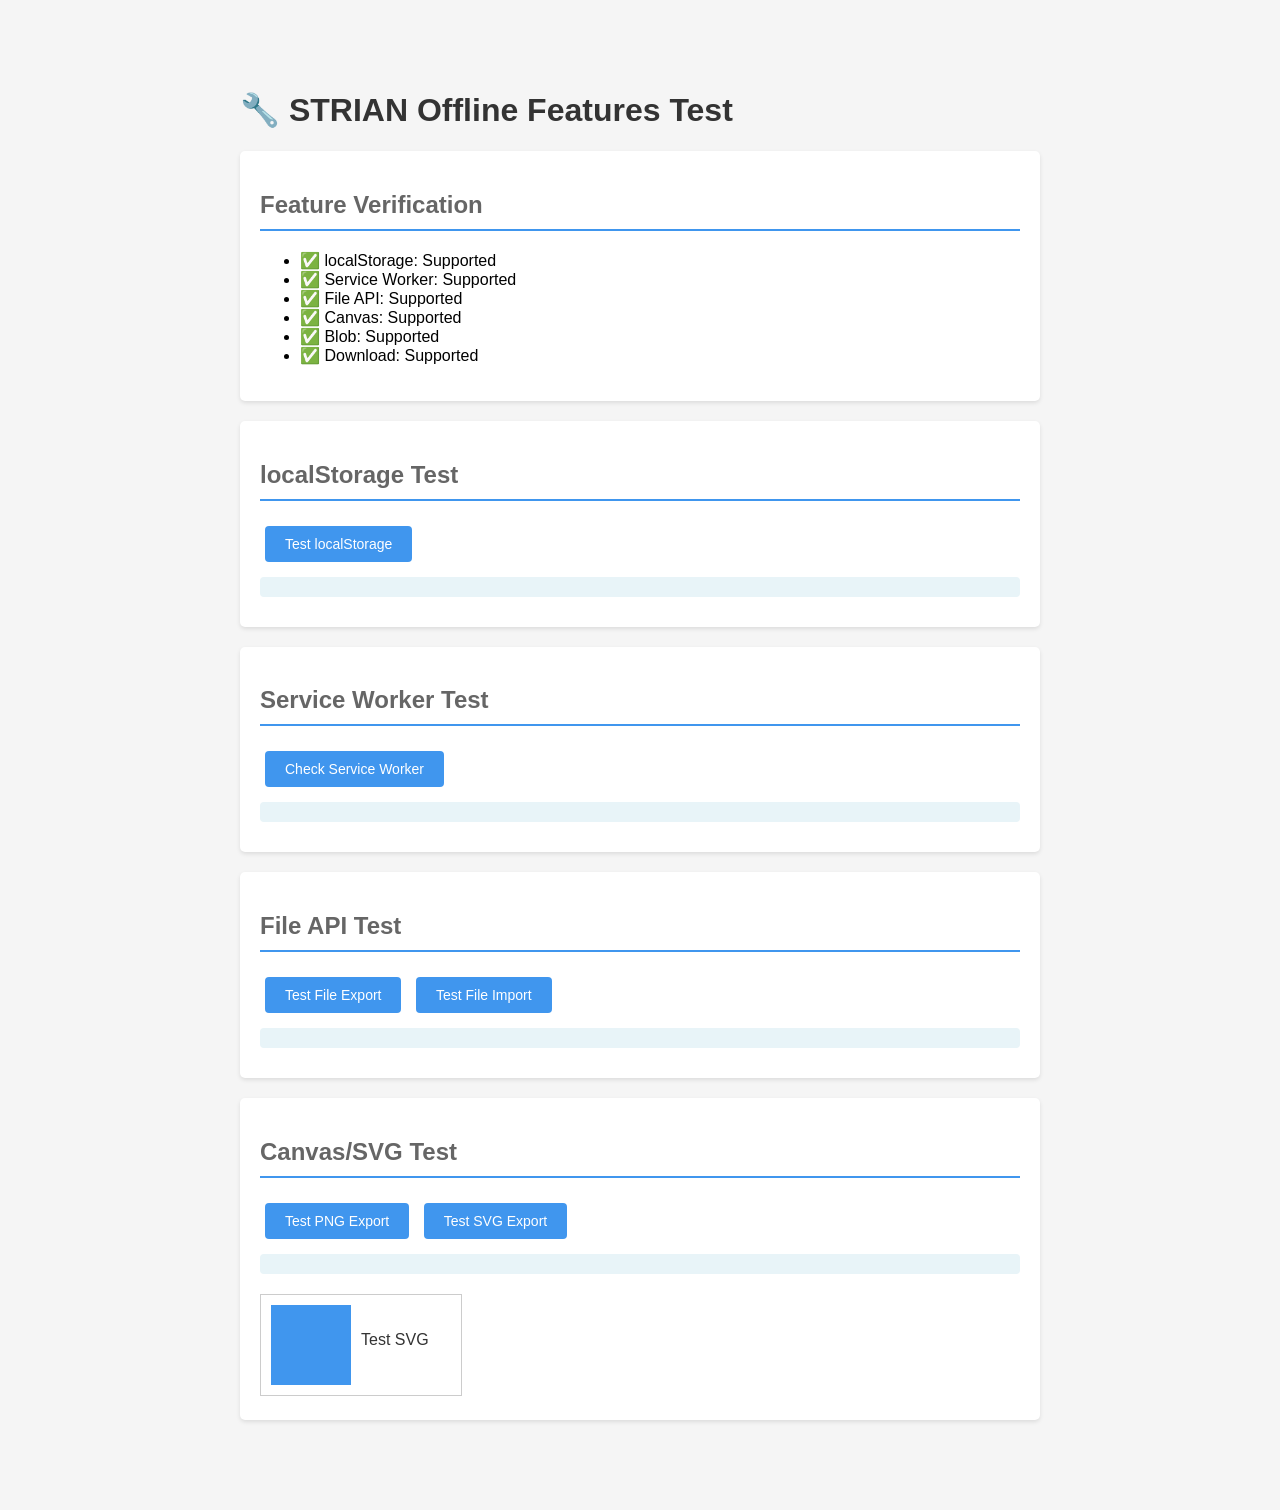
<file: test-offline-features.html>
<!DOCTYPE html>
<html>
<head>
    <meta charset="utf-8">
    <title>STRIAN Offline Features Test</title>
    <style>
        body {
            font-family: Arial, sans-serif;
            max-width: 800px;
            margin: 50px auto;
            padding: 20px;
            background: #f5f5f5;
        }
        .test-section {
            background: white;
            padding: 20px;
            margin: 20px 0;
            border-radius: 5px;
            box-shadow: 0 2px 4px rgba(0,0,0,0.1);
        }
        h1 {
            color: #333;
        }
        h2 {
            color: #666;
            border-bottom: 2px solid #4096ee;
            padding-bottom: 10px;
        }
        button {
            background: #4096ee;
            color: white;
            border: none;
            padding: 10px 20px;
            margin: 5px;
            border-radius: 4px;
            cursor: pointer;
            font-size: 14px;
        }
        button:hover {
            background: #60abf8;
        }
        .status {
            padding: 10px;
            margin: 10px 0;
            border-radius: 4px;
            background: #e8f4f8;
            color: #333;
        }
        .success {
            background: #d4edda;
            color: #155724;
        }
        .error {
            background: #f8d7da;
            color: #721c24;
        }
    </style>
</head>
<body>
    <h1>🔧 STRIAN Offline Features Test</h1>
    
    <div class="test-section">
        <h2>Feature Verification</h2>
        <div id="feature-status"></div>
    </div>

    <div class="test-section">
        <h2>localStorage Test</h2>
        <button onclick="testLocalStorage()">Test localStorage</button>
        <div id="localStorage-status" class="status"></div>
    </div>

    <div class="test-section">
        <h2>Service Worker Test</h2>
        <button onclick="testServiceWorker()">Check Service Worker</button>
        <div id="sw-status" class="status"></div>
    </div>

    <div class="test-section">
        <h2>File API Test</h2>
        <button onclick="testFileAPI()">Test File Export</button>
        <button onclick="testFileImport()">Test File Import</button>
        <div id="file-status" class="status"></div>
    </div>

    <div class="test-section">
        <h2>Canvas/SVG Test</h2>
        <button onclick="testCanvas()">Test PNG Export</button>
        <button onclick="testSVG()">Test SVG Export</button>
        <div id="canvas-status" class="status"></div>
        <svg id="test-svg" width="200" height="100" style="border: 1px solid #ccc; margin-top: 10px;">
            <rect x="10" y="10" width="80" height="80" fill="#4096ee"/>
            <text x="100" y="50" fill="#333">Test SVG</text>
        </svg>
    </div>

    <script>
        // Check features on load
        window.addEventListener('load', function() {
            const features = {
                'localStorage': typeof(Storage) !== "undefined",
                'Service Worker': 'serviceWorker' in navigator,
                'File API': typeof File !== "undefined" && typeof FileReader !== "undefined",
                'Canvas': typeof HTMLCanvasElement !== "undefined",
                'Blob': typeof Blob !== "undefined",
                'Download': document.createElement('a').download !== undefined
            };

            let html = '<ul>';
            for (let feature in features) {
                const status = features[feature] ? '✅' : '❌';
                html += `<li>${status} ${feature}: ${features[feature] ? 'Supported' : 'Not supported'}</li>`;
            }
            html += '</ul>';
            document.getElementById('feature-status').innerHTML = html;
        });

        function testLocalStorage() {
            const statusDiv = document.getElementById('localStorage-status');
            try {
                const testData = {
                    timestamp: new Date().toISOString(),
                    data: 'Test data for STRIAN'
                };
                localStorage.setItem('strian_test', JSON.stringify(testData));
                const retrieved = JSON.parse(localStorage.getItem('strian_test'));
                
                if (retrieved && retrieved.data === testData.data) {
                    statusDiv.className = 'status success';
                    statusDiv.textContent = '✅ localStorage working correctly! Data saved and retrieved successfully.';
                } else {
                    statusDiv.className = 'status error';
                    statusDiv.textContent = '❌ localStorage data mismatch';
                }
                
                localStorage.removeItem('strian_test');
            } catch (e) {
                statusDiv.className = 'status error';
                statusDiv.textContent = '❌ localStorage error: ' + e.message;
            }
        }

        function testServiceWorker() {
            const statusDiv = document.getElementById('sw-status');
            if ('serviceWorker' in navigator) {
                navigator.serviceWorker.getRegistrations().then(function(registrations) {
                    if (registrations.length > 0) {
                        statusDiv.className = 'status success';
                        statusDiv.textContent = '✅ Service Worker registered! Count: ' + registrations.length;
                    } else {
                        statusDiv.className = 'status';
                        statusDiv.textContent = 'ℹ️ No Service Worker registered yet. This is normal for the test page.';
                    }
                });
            } else {
                statusDiv.className = 'status error';
                statusDiv.textContent = '❌ Service Worker not supported in this browser';
            }
        }

        function testFileAPI() {
            const statusDiv = document.getElementById('file-status');
            try {
                const testData = { test: 'data', timestamp: new Date().toISOString() };
                const jsonString = JSON.stringify(testData, null, 2);
                const blob = new Blob([jsonString], { type: 'application/json' });
                const url = URL.createObjectURL(blob);
                
                const a = document.createElement('a');
                a.href = url;
                a.download = 'strian_test.json';
                document.body.appendChild(a);
                a.click();
                document.body.removeChild(a);
                URL.revokeObjectURL(url);
                
                statusDiv.className = 'status success';
                statusDiv.textContent = '✅ File export working! Check your Downloads folder for strian_test.json';
            } catch (e) {
                statusDiv.className = 'status error';
                statusDiv.textContent = '❌ File export error: ' + e.message;
            }
        }

        function testFileImport() {
            const statusDiv = document.getElementById('file-status');
            const input = document.createElement('input');
            input.type = 'file';
            input.accept = '.json';
            
            input.onchange = function(e) {
                const file = e.target.files[0];
                if (!file) return;
                
                const reader = new FileReader();
                reader.onload = function(event) {
                    try {
                        const content = event.target.result;
                        const data = JSON.parse(content);
                        statusDiv.className = 'status success';
                        statusDiv.textContent = '✅ File import working! Loaded: ' + file.name;
                    } catch (error) {
                        statusDiv.className = 'status error';
                        statusDiv.textContent = '❌ File import error: ' + error.message;
                    }
                };
                reader.readAsText(file);
            };
            
            input.click();
        }

        function testCanvas() {
            const statusDiv = document.getElementById('canvas-status');
            try {
                const canvas = document.createElement('canvas');
                canvas.width = 200;
                canvas.height = 100;
                const ctx = canvas.getContext('2d');
                
                ctx.fillStyle = '#4096ee';
                ctx.fillRect(10, 10, 80, 80);
                ctx.fillStyle = '#333';
                ctx.font = '16px Arial';
                ctx.fillText('Test PNG', 100, 50);
                
                canvas.toBlob(function(blob) {
                    const url = URL.createObjectURL(blob);
                    const a = document.createElement('a');
                    a.href = url;
                    a.download = 'strian_test.png';
                    document.body.appendChild(a);
                    a.click();
                    document.body.removeChild(a);
                    URL.revokeObjectURL(url);
                    
                    statusDiv.className = 'status success';
                    statusDiv.textContent = '✅ PNG export working! Check your Downloads folder for strian_test.png';
                });
            } catch (e) {
                statusDiv.className = 'status error';
                statusDiv.textContent = '❌ PNG export error: ' + e.message;
            }
        }

        function testSVG() {
            const statusDiv = document.getElementById('canvas-status');
            try {
                const svgElement = document.getElementById('test-svg');
                const serializer = new XMLSerializer();
                let svgString = serializer.serializeToString(svgElement);
                svgString = '<?xml version="1.0" encoding="UTF-8"?>\n' + svgString;
                
                const blob = new Blob([svgString], { type: 'image/svg+xml' });
                const url = URL.createObjectURL(blob);
                const a = document.createElement('a');
                a.href = url;
                a.download = 'strian_test.svg';
                document.body.appendChild(a);
                a.click();
                document.body.removeChild(a);
                URL.revokeObjectURL(url);
                
                statusDiv.className = 'status success';
                statusDiv.textContent = '✅ SVG export working! Check your Downloads folder for strian_test.svg';
            } catch (e) {
                statusDiv.className = 'status error';
                statusDiv.textContent = '❌ SVG export error: ' + e.message;
            }
        }
    </script>
</body>
</html>
</file>
<file: css/kickstart.min.css>
html {
  -ms-text-size-adjust: 100%;
  -webkit-text-size-adjust: 100%;
  font-family: museo-sans, helvetica neue, sans-serif;
  font-size: calc(14px + 0.2vw);
  line-height: calc(1.45rem + 0.2vw);
  color: #555;
}
body {
  margin: 0;
}
article,
aside,
details,
figcaption,
figure,
footer,
header,
hgroup,
main,
nav,
section,
summary {
  display: block;
}
audio,
canvas,
progress,
video {
  display: inline-block;
  vertical-align: baseline;
}
[hidden],
audio:not([controls]),
template {
  display: none;
}
a {
  background: 0 0;
  text-decoration: none;
  color: blue;
}
a:active,
a:hover {
  outline: 0;
}
abbr[title] {
  border-bottom: 1px dotted;
}
dfn {
  font-style: italic;
}
small {
  font-size: 80%;
}
sub {
  font-size: 75%;
  line-height: 0;
  position: relative;
  vertical-align: baseline;
  bottom: -0.25em;
}
sup {
  font-size: 75%;
  line-height: 0;
  position: relative;
  vertical-align: baseline;
  top: -0.5em;
}
img {
  border: 0;
}
svg:not(:root) {
  overflow: hidden;
}
hr {
  box-sizing: content-box;
  height: 0;
  border: 0;
  border-top: 2px solid #555;
}
pre {
  overflow: auto;
  color: #19618e;
  border-radius: 5px;
  padding: 5px;
  word-break: normal;
  -webkit-hyphens: none;
  -ms-hyphens: none;
  hyphens: none;
  -moz-tab-size: 2;
  tab-size: 2;
  word-wrap: break-word;
  border: 0 !important;
  margin: 0 0 25px;
}
code,
kbd,
pre,
samp {
  font-family: monospace, monospace;
  font-size: 1em;
}
button,
input,
optgroup,
select,
textarea {
  color: inherit;
  font: inherit;
  margin: 0;
}
button {
  overflow: visible;
  text-transform: none;
}
select {
  text-transform: none;
  display: inline-block;
  cursor: pointer;
  text-decoration: none;
  color: #333;
  text-align: left;
  transition: box-shadow 0.15s;
  vertical-align: middle;
  -webkit-user-select: none;
  -moz-user-select: none;
  -ms-user-select: none;
  user-select: none;
  padding: 5px 12px;
  border-radius: 3px;
  border: 1px solid transparent;
  outline: 0;
  margin-bottom: 0;
  line-height: 1.45rem;
  font-family: museo-sans, Lato, helvetica neue, sans-serif;
  font-size: 16px;
  background-color: #ededed;
  border-color: #ededed;
  height: calc(1.45rem + 10px);
  background-image: none;
}
button,
html input[type="button"],
input[type="reset"],
input[type="submit"] {
  -webkit-appearance: button;
  cursor: pointer;
}
button::-moz-focus-inner {
  border: 0;
  padding: 0;
}
input {
  line-height: normal;
}
input::-moz-focus-inner {
  border: 0;
  padding: 0;
}
input[type="checkbox"],
input[type="radio"] {
  box-sizing: border-box;
  padding: 0;
  display: inline-block;
  width: 14px;
  margin-left: 1px;
  margin-right: 5px;
}
input[type="number"]::-webkit-inner-spin-button,
input[type="number"]::-webkit-outer-spin-button {
  height: auto;
}
input[type="search"] {
  -webkit-appearance: textfield;
  box-sizing: content-box;
}
input[type="search"]::-webkit-search-cancel-button,
input[type="search"]::-webkit-search-decoration {
  -webkit-appearance: none;
}
fieldset {
  border: 1px solid silver;
  margin: 0 2px;
  padding: 0.35em 0.625em 0.75em;
}
legend {
  border: 0;
  padding: 0;
}
textarea {
  overflow: auto;
  padding: 5px;
  border-radius: 3px;
  border: 1px solid #ccc;
  outline: 0;
  line-height: 1.45rem;
  font-family: museo-sans, Lato, helvetica neue, sans-serif;
  margin: 0;
  display: block;
  max-width: 100%;
  width: 300px;
}
optgroup {
  font-weight: 700;
}
* {
  box-sizing: border-box;
}
iframe {
  width: 100%;
  border: 0;
  padding: 15px;
  margin-bottom: 25px;
}
@font-face {
  font-family: Kickstart;
  src: url([data-uri])
    format("opentype");
}
@keyframes fadeInDown {
  0% {
    opacity: 0;
    -webkit-transform: translateY(-20px);
    transform: translateY(-20px);
  }
  100% {
    opacity: 1;
    -webkit-transform: translateY(0);
    transform: translateY(0);
  }
}
@-webkit-keyframes fadeInDown {
  0% {
    opacity: 0;
    -webkit-transform: translateY(-20px);
    transform: translateY(-20px);
  }
  100% {
    opacity: 1;
    -webkit-transform: translateY(0);
    transform: translateY(0);
  }
}
@keyframes fadeInDown {
  0% {
    opacity: 0;
    -webkit-transform: translateY(-20px);
    transform: translateY(-20px);
  }
  100% {
    opacity: 1;
    -webkit-transform: translateY(0);
    transform: translateY(0);
  }
}
@-webkit-keyframes fadeInDown {
  0% {
    opacity: 0;
    -webkit-transform: translateY(-20px);
    transform: translateY(-20px);
  }
  100% {
    opacity: 1;
    -webkit-transform: translateY(0);
    transform: translateY(0);
  }
}
ol,
ul {
  margin: 0 0 15px;
  line-height: 1.45rem;
}
h1,
h2,
h3,
h4,
h5,
h6,
p {
  margin: 0;
  line-height: normal;
}
p {
  margin: 0 0 25px;
  line-height: 1.45rem;
}
a:hover {
  text-decoration: underline;
}
h1,
h2,
h3,
h4,
h5,
h6 {
  font-family: museo-sans, Lato, helvetica neue, sans-serif;
}
h1 {
  font-size: 2.4rem;
  margin-bottom: 1.25rem;
  margin-top: 2rem;
}
h1:first-child {
  margin-top: 0;
}
h2 {
  font-size: 2.1rem;
  margin-bottom: 1.15rem;
  margin-top: 2rem;
}
h2:first-child {
  margin-top: 0;
}
h3 {
  font-size: 1.8rem;
  margin-bottom: 1rem;
  margin-top: 2rem;
}
h3:first-child {
  margin-top: 0;
}
h4 {
  font-size: 1.5rem;
  margin-bottom: 0.85rem;
  margin-top: 2rem;
}
h4:first-child {
  margin-top: 0;
}
h5 {
  font-size: 1.2rem;
  margin-bottom: 0.7rem;
  margin-top: 2rem;
}
h5:first-child {
  margin-top: 0;
}
h6 {
  font-size: 0.9rem;
  margin-bottom: 0.5rem;
  margin-top: 2rem;
}
h6:first-child {
  margin-top: 0;
}
figure {
  margin: 0;
  padding: 0;
}
progress {
  width: 100%;
}
progress::-webkit-progress-bar {
  border-radius: 5px;
  min-height: 25px;
  -webkit-appearance: none;
  appearance: none;
  -moz-appearance: none;
}
progress::-webkit-progress-value {
  border-radius: 5px 0 0 5px;
}
label,
legend {
  display: block;
  font-weight: 400;
  margin-bottom: 6.25px;
}
input[type="number"],
input[type="search"],
input[type="date"],
input[type="datetime"],
input[type="datetime-local"],
input[type="email"],
input[type="month"],
input[type="password"],
input[type="tel"],
input[type="text"],
input[type="time"],
input[type="url"],
input[type="week"] {
  padding: 5px;
  outline: 0;
  line-height: 1.45rem;
  font-family: museo-sans, Lato, helvetica neue, sans-serif;
  margin: 0;
  border: 1px solid #ccc;
  display: block;
  border-radius: 3px;
  max-width: 100%;
}
input[type="number"]:focus,
input[type="search"]:focus,
input[type="date"]:focus,
input[type="datetime"]:focus,
input[type="datetime-local"]:focus,
input[type="email"]:focus,
input[type="month"]:focus,
input[type="password"]:focus,
input[type="tel"]:focus,
input[type="text"]:focus,
input[type="time"]:focus,
input[type="url"]:focus,
input[type="week"]:focus {
  outline: 0;
  box-shadow: inset 0 0 0 2px #47a5df;
}
input[disabled] {
  pointer-events: all;
  cursor: not-allowed;
  color: #999;
}
textarea:focus {
  outline: 0;
  box-shadow: inset 0 0 0 2px #47a5df;
}
select:disabled,
select[disabled] {
  color: rgba(0, 0, 0, 0.25);
  pointer-events: none;
  cursor: not-allowed;
}
select.menu-item {
  position: relative;
}
select.menu-item ul {
  display: none;
  margin-top: 5px;
  right: -25px;
  border: 1px solid #ededed;
  box-shadow: 0 0 10px rgba(0, 0, 0, 0.2);
}
select.menu-item:after {
  content: "+";
  font-family: Kickstart, Kickstart;
  display: inline-block;
  color: rgba(0, 0, 0, 0.3);
  font-size: 0.85rem;
  margin-left: 6.25px;
}
select:hover {
  box-shadow: 0 -2px 0 0 rgba(0, 0, 0, 0.1) inset,
    0 2px 0 0 rgba(255, 255, 255, 0.1) inset;
  text-decoration: none;
}
select:active {
  box-shadow: 0 2px 0 0 rgba(0, 0, 0, 0.1) inset,
    0 -2px 0 0 rgba(255, 255, 255, 0.1) inset;
  text-decoration: none;
}
select.menu-item.open ul {
  display: block;
}
select.menu-item ul li {
  padding-left: 0;
  padding-right: 0;
  margin-bottom: 0;
}
select + .button-dropdown + ul {
  margin-top: 5px;
  right: -25px;
  border: 1px solid #ededed;
  box-shadow: 0 0 10px rgba(0, 0, 0, 0.2);
}
select.button-dropdown {
  padding-left: 5px;
  padding-right: 5px;
}
select.open {
  background-color: #e0e0e0;
}
body.dismiss-modal {
  cursor: pointer;
}
[disabled] {
  cursor: not-allowed;
}
button,
input[type="button"],
input[type="submit"] {
  display: inline-block;
  cursor: pointer;
  text-decoration: none;
  text-align: left;
  transition: box-shadow 0.15s;
  vertical-align: middle;
  -webkit-user-select: none;
  -moz-user-select: none;
  -ms-user-select: none;
  user-select: none;
  border-radius: 3px;
  border: 1px solid transparent;
  outline: 0;
  font-family: museo-sans, Lato, helvetica neue, sans-serif;
  padding: 5px 12px;
  line-height: 1.45rem;
  margin-bottom: 0;
  font-size: 16px;
  background-color: #ededed;
  border-color: #ededed;
  color: #333;
}
button:disabled,
button[disabled],
input[type="button"]:disabled,
input[type="button"][disabled],
input[type="submit"]:disabled,
input[type="submit"][disabled] {
  color: rgba(0, 0, 0, 0.25);
  pointer-events: none;
  cursor: not-allowed;
}
button.menu-item,
input[type="button"].menu-item,
input[type="submit"].menu-item {
  position: relative;
}
button.menu-item ul,
input[type="button"].menu-item ul,
input[type="submit"].menu-item ul {
  display: none;
  margin-top: 5px;
  right: -25px;
  border: 1px solid #ededed;
  box-shadow: 0 0 10px rgba(0, 0, 0, 0.2);
}
button.menu-item:after,
input[type="button"].menu-item:after,
input[type="submit"].menu-item:after {
  content: "+";
  font-family: Kickstart, Kickstart;
  display: inline-block;
  color: rgba(0, 0, 0, 0.3);
  font-size: 0.85rem;
  margin-left: 6.25px;
}
button:hover,
input[type="button"]:hover,
input[type="submit"]:hover {
  box-shadow: 0 -2px 0 0 rgba(0, 0, 0, 0.1) inset,
    0 2px 0 0 rgba(255, 255, 255, 0.1) inset;
  text-decoration: none;
}
button:active,
input[type="button"]:active,
input[type="submit"]:active {
  box-shadow: 0 2px 0 0 rgba(0, 0, 0, 0.1) inset,
    0 -2px 0 0 rgba(255, 255, 255, 0.1) inset;
  text-decoration: none;
}
button.menu-item.open ul,
input[type="button"].menu-item.open ul,
input[type="submit"].menu-item.open ul {
  display: block;
}
button.menu-item ul li,
input[type="button"].menu-item ul li,
input[type="submit"].menu-item ul li {
  padding-left: 0;
  padding-right: 0;
  margin-bottom: 0;
}
button + .button-dropdown + ul,
input[type="button"] + .button-dropdown + ul,
input[type="submit"] + .button-dropdown + ul {
  margin-top: 5px;
  right: -25px;
  border: 1px solid #ededed;
  box-shadow: 0 0 10px rgba(0, 0, 0, 0.2);
}
button.button-dropdown,
input[type="button"].button-dropdown,
input[type="submit"].button-dropdown {
  padding-left: 5px;
  padding-right: 5px;
}
button.open,
input[type="button"].open,
input[type="submit"].open {
  background-color: #e0e0e0;
}
input[type="file"] {
  background: 0 0;
}
input[type="file"]::-ms-browse {
  display: inline-block;
  cursor: pointer;
  text-decoration: none;
  text-align: left;
  transition: box-shadow 0.15s;
  vertical-align: middle;
  -ms-user-select: none;
  user-select: none;
  border-radius: 3px;
  border: 1px solid transparent;
  outline: 0;
  font-family: museo-sans, Lato, helvetica neue, sans-serif;
  padding: 5px 12px;
  line-height: 1.45rem;
  margin-bottom: 0;
  font-size: 16px;
  background-color: #ededed;
  border-color: #ededed;
  color: #333;
}
input[type="file"]::-ms-browse:disabled,
input[type="file"]::-ms-browse[disabled] {
  color: rgba(0, 0, 0, 0.25);
  pointer-events: none;
  cursor: not-allowed;
}
input[type="file"]::-ms-browse.menu-item {
  position: relative;
}
input[type="file"]::-ms-browse.menu-item ul {
  display: none;
  margin-top: 5px;
  right: -25px;
  border: 1px solid #ededed;
  box-shadow: 0 0 10px rgba(0, 0, 0, 0.2);
}
input[type="file"]::-ms-browse.menu-item:after {
  content: "+";
  font-family: Kickstart, Kickstart;
  display: inline-block;
  color: rgba(0, 0, 0, 0.3);
  font-size: 0.85rem;
  margin-left: 6.25px;
}
input[type="file"]::-ms-browse:hover {
  box-shadow: 0 -2px 0 0 rgba(0, 0, 0, 0.1) inset,
    0 2px 0 0 rgba(255, 255, 255, 0.1) inset;
  text-decoration: none;
}
input[type="file"]::-ms-browse:active {
  box-shadow: 0 2px 0 0 rgba(0, 0, 0, 0.1) inset,
    0 -2px 0 0 rgba(255, 255, 255, 0.1) inset;
  text-decoration: none;
}
input[type="file"]::-ms-browse.menu-item.open ul {
  display: block;
}
input[type="file"]::-ms-browse.menu-item ul li {
  padding-left: 0;
  padding-right: 0;
  margin-bottom: 0;
}
input[type="file"]::-ms-browse + .button-dropdown + ul {
  margin-top: 5px;
  right: -25px;
  border: 1px solid #ededed;
  box-shadow: 0 0 10px rgba(0, 0, 0, 0.2);
}
input[type="file"]::-ms-browse.button-dropdown {
  padding-left: 5px;
  padding-right: 5px;
}
input[type="file"]::-ms-browse.open {
  background-color: #e0e0e0;
}
input[type="file"]::-ms-value {
  padding: 5px;
  outline: 0;
  line-height: 1.45rem;
  font-family: museo-sans, Lato, helvetica neue, sans-serif;
  margin: 0 6.25px 0 0;
  border: 1px solid #ccc;
  display: block;
  border-radius: 3px;
  max-width: 100%;
  background: #fff;
}
input[type="file"]::-ms-value:focus {
  outline: 0;
  box-shadow: inset 0 0 0 2px #47a5df;
}
input[type="file"]::-webkit-file-upload-button {
  display: inline-block;
  cursor: pointer;
  text-decoration: none;
  text-align: left;
  transition: box-shadow 0.15s;
  vertical-align: middle;
  -webkit-user-select: none;
  user-select: none;
  border-radius: 3px;
  border: 1px solid transparent;
  outline: 0;
  font-family: museo-sans, Lato, helvetica neue, sans-serif;
  padding: 5px 12px;
  line-height: 1.45rem;
  margin-bottom: 0;
  font-size: 16px;
  background-color: #ededed;
  border-color: #ededed;
  color: #333;
}
input[type="file"]::-webkit-file-upload-button:disabled,
input[type="file"]::-webkit-file-upload-button[disabled] {
  color: rgba(0, 0, 0, 0.25);
  pointer-events: none;
  cursor: not-allowed;
}
input[type="file"]::-webkit-file-upload-button.menu-item {
  position: relative;
}
input[type="file"]::-webkit-file-upload-button.menu-item ul {
  display: none;
  margin-top: 5px;
  right: -25px;
  border: 1px solid #ededed;
  box-shadow: 0 0 10px rgba(0, 0, 0, 0.2);
}
input[type="file"]::-webkit-file-upload-button.menu-item:after {
  content: "+";
  font-family: Kickstart, Kickstart;
  display: inline-block;
  color: rgba(0, 0, 0, 0.3);
  font-size: 0.85rem;
  margin-left: 6.25px;
}
input[type="file"]::-webkit-file-upload-button:hover {
  box-shadow: 0 -2px 0 0 rgba(0, 0, 0, 0.1) inset,
    0 2px 0 0 rgba(255, 255, 255, 0.1) inset;
  text-decoration: none;
}
input[type="file"]::-webkit-file-upload-button:active {
  box-shadow: 0 2px 0 0 rgba(0, 0, 0, 0.1) inset,
    0 -2px 0 0 rgba(255, 255, 255, 0.1) inset;
  text-decoration: none;
}
input[type="file"]::-webkit-file-upload-button.menu-item.open ul {
  display: block;
}
input[type="file"]::-webkit-file-upload-button.menu-item ul li {
  padding-left: 0;
  padding-right: 0;
  margin-bottom: 0;
}
input[type="file"]::-webkit-file-upload-button + .button-dropdown + ul {
  margin-top: 5px;
  right: -25px;
  border: 1px solid #ededed;
  box-shadow: 0 0 10px rgba(0, 0, 0, 0.2);
}
input[type="file"]::-webkit-file-upload-button.button-dropdown {
  padding-left: 5px;
  padding-right: 5px;
}
input[type="file"]::-webkit-file-upload-button.open {
  background-color: #e0e0e0;
}
.menu-item ul {
  display: none;
  position: absolute;
  padding: 0;
  list-style: none;
  z-index: 10;
  top: 100%;
  margin-top: 1px;
  left: -1px;
  min-width: 175px;
  border-left: 1px solid #ededed;
  border-right: 1px solid #ededed;
  border-bottom: 1px solid #ededed;
  border-radius: 3px;
  background: #fff;
}
.menu-item ul:before {
  display: block;
  position: absolute;
  content: " ";
}
.menu-item ul li {
  border: 0;
}
.menu-item ul li a:not([role="button"]) {
  padding: 5px 12px;
  line-height: 1.45rem;
  color: #555;
  display: block;
  margin-bottom: 0;
  border-radius: 0;
  background: #fff;
  border-color: #fff;
  font-size: 16px;
}
.menu-item ul li a:not([role="button"]).menu-item:after {
  font-size: 0.85rem;
  margin-left: 6.25px;
}
.menu-item ul li a:not([role="button"]).menu-item.open ul {
  display: block;
}
.menu-item ul li a:not([role="button"]).menu-item ul {
  margin-top: 5px;
  right: -25px;
  border: 1px solid #ededed;
  box-shadow: 0 0 10px rgba(0, 0, 0, 0.2);
}
.menu-item ul li a:not([role="button"]).menu-item ul li {
  padding-left: 0;
  padding-right: 0;
  margin-bottom: 0;
}
.menu-item ul li a:not([role="button"]) + .button-dropdown + ul {
  margin-top: 5px;
  right: -25px;
  border: 1px solid #ededed;
  box-shadow: 0 0 10px rgba(0, 0, 0, 0.2);
}
.menu-item ul li a:not([role="button"]).button-dropdown {
  padding-left: 5px;
  padding-right: 5px;
}
.menu-item ul li a:not([role="button"]):hover {
  border-color: #f7f7f7;
  background: #f7f7f7;
  box-shadow: none;
  text-decoration: none;
}
.menu-item ul li a:not([role="button"]):active {
  border-color: #ededed;
  background: #ededed;
  box-shadow: none;
}
.menu-item ul li:first-child,
.menu-item ul li:first-child a:not([role="button"]) {
  border-top-right-radius: 3px;
  border-top-left-radius: 3px;
}
.menu-item ul li:last-child,
.menu-item ul li:last-child a:not([role="button"]) {
  border-bottom-right-radius: 3px;
  border-bottom-left-radius: 3px;
}
.menu-item.open ul {
  display: block;
}
form .errors p,
form .successes p,
form .warnings p,
form p.error,
form p.success,
form p.warning {
  font-style: italic;
  margin-top: 7px;
  margin-bottom: 14px;
}
form .errors label,
form .errors p {
  color: #ca3518;
}
form .errors input[type="number"],
form .errors input[type="search"],
form .errors input[type="date"],
form .errors input[type="datetime"],
form .errors input[type="datetime-local"],
form .errors input[type="email"],
form .errors input[type="month"],
form .errors input[type="password"],
form .errors input[type="tel"],
form .errors input[type="text"],
form .errors input[type="time"],
form .errors input[type="url"],
form .errors input[type="week"] {
  border-color: #ca3518;
}
form .errors select {
  border-color: #ca3518;
  background-color: #ca3518;
}
form .errors textarea {
  border-color: #ca3518;
}
form .warnings label,
form .warnings p {
  color: #ffe312;
}
form .warnings input[type="number"],
form .warnings input[type="search"],
form .warnings input[type="date"],
form .warnings input[type="datetime"],
form .warnings input[type="datetime-local"],
form .warnings input[type="email"],
form .warnings input[type="month"],
form .warnings input[type="password"],
form .warnings input[type="tel"],
form .warnings input[type="text"],
form .warnings input[type="time"],
form .warnings input[type="url"],
form .warnings input[type="week"] {
  border-color: #ffe312;
}
form .warnings select {
  border-color: #ffe312;
  background-color: #ffe312;
}
form .warnings textarea {
  border-color: #ffe312;
}
form .successes label,
form .successes p {
  color: #58aa00;
}
form .successes input[type="number"],
form .successes input[type="search"],
form .successes input[type="date"],
form .successes input[type="datetime"],
form .successes input[type="datetime-local"],
form .successes input[type="email"],
form .successes input[type="month"],
form .successes input[type="password"],
form .successes input[type="tel"],
form .successes input[type="text"],
form .successes input[type="time"],
form .successes input[type="url"],
form .successes input[type="week"] {
  border-color: #58aa00;
}
form .successes select {
  border-color: #58aa00;
  background-color: #58aa00;
}
form .successes textarea {
  border-color: #58aa00;
}
form label.error,
form p.error,
form span.error {
  color: #ca3518;
}
form label.warning,
form p.warning,
form span.warning {
  color: #ffe312;
}
form label.success,
form p.success,
form span.success {
  color: #58aa00;
}
form input.error,
form select.error {
  border-color: #ca3518;
}
form input.warning,
form select.warning {
  border-color: #ffe312;
}
form input.success,
form select.success {
  border-color: #58aa00;
}
.growl_container {
  position: fixed;
  top: 0;
  right: 0;
  padding: 12.5px;
  z-index: 2000;
  width: 300px;
  overflow: auto;
  max-height: 100vh;
}
.growl {
  box-shadow: 0 0 12.5px rgba(0, 0, 0, 0.5);
  transition: all 0.5s;
  border-radius: 3px;
  border: 1px solid transparent;
  outline: 0;
  line-height: 1.45rem;
  font-family: museo-sans, Lato, helvetica neue, sans-serif;
  padding: 12.5px;
  background: #47a5df;
  color: #fff;
  margin-bottom: 25px;
}
.growl.hide,
.growl.show {
  -webkit-animation-duration: 0.25s;
  animation-duration: 0.25s;
  -webkit-animation-timing-function: ease;
  animation-timing-function: ease;
  -webkit-animation-fill-mode: both;
  animation-fill-mode: both;
  -webkit-animation-name: fadeInDown;
  animation-name: fadeInDown;
}
.growl.hide {
  -webkit-animation-direction: reverse;
  animation-direction: reverse;
}
.growl p {
  font-size: 1rem;
  margin-bottom: 25px;
  line-height: 1.45rem;
  color: inherit;
}
.growl > :last-child {
  margin-bottom: 0;
}
.growl h1 {
  font-size: 1.2rem;
  margin-bottom: 0.7rem;
  margin-top: 2rem;
  color: inherit;
}
.growl h1:first-child {
  margin-top: 0;
}
.growl a:not([role="button"]) {
  color: inherit;
  text-decoration: underline;
}
.status_bar {
  position: fixed;
  top: 0;
  left: 0;
  right: 0;
  z-index: 2000;
  display: -ms-flexbox;
  display: flex;
  pointer-events: none;
  transition: -webkit-transform 0.25s;
  transition: transform 0.25s;
  -webkit-transform: translateY(0);
  transform: translateY(0);
}
.status_bar.hide {
  -webkit-transform: translateY(-40px);
  transform: translateY(-40px);
}
.status_bar .status_bar-status {
  text-align: center;
  margin: 5px auto 25px;
  max-width: 300px;
  box-shadow: 0 0 10px rgba(0, 0, 0, 0.15);
  -webkit-animation-duration: 0.25s;
  animation-duration: 0.25s;
  -webkit-animation-timing-function: ease;
  animation-timing-function: ease;
  -webkit-animation-fill-mode: both;
  animation-fill-mode: both;
  -webkit-animation-name: fadeInDown;
  animation-name: fadeInDown;
  z-index: 1000;
  padding: 3px 5px;
  border-radius: 3px;
  border: 1px solid transparent;
  outline: 0;
  line-height: normal;
  font-family: museo-sans, Lato, helvetica neue, sans-serif;
  background: #47a5df;
  font-size: 0.8rem;
  color: #fff;
  font-weight: 700;
}
.status_bar .status_bar-status:after {
  border-top-color: #47a5df;
}
.status_bar .status_bar-status[data-type="status-red"] {
  background: #ca3518;
}
.status_bar .status_bar-status[data-type="status-orange"] {
  background: #ff8c00;
}
.status_bar .status_bar-status[data-type="status-yellow"] {
  background: #ffe312;
  color: #333;
}
.status_bar .status_bar-status[data-type="status-green"] {
  background: #58aa00;
}
.status_bar .status_bar-status[data-type="status-blue"] {
  background: #47a5df;
}
.status_bar .status_bar-status[data-type="status-violet"] {
  background: #8b008b;
}
[data-panel] {
  display: none;
}
[data-panel].open {
  display: block;
}
[data-ks-tooltip] {
  position: relative;
}
[data-ks-tooltip]:after {
  padding: 3px 5px;
  border-radius: 3px;
  border: 1px solid transparent;
  outline: 0;
  line-height: normal;
  font-family: museo-sans, Lato, helvetica neue, sans-serif;
  background: #47a5df;
  font-size: 0.8rem;
  color: #fff;
  font-weight: 700;
  content: attr(data-ks-tooltip);
  margin-bottom: 0;
  position: absolute;
  display: block;
  opacity: 0;
  bottom: 100%;
  left: 50%;
  margin-left: -20px;
  box-shadow: 0 5px 25px rgba(0, 0, 0, 0.25);
  min-width: 100px;
  text-align: center;
  pointer-events: none;
  transition: transform 0.25s;
  -webkit-transform: translateY(0);
  transform: translateY(0);
  z-index: 10;
}
[data-ks-tooltip]:after:after {
  border-top-color: #47a5df;
}
[data-ks-tooltip]:before {
  border-top-color: #47a5df;
  border-top-style: solid;
  border-top-width: 10px;
  border-left: 10px solid transparent;
  border-right: 10px solid transparent;
  width: 0;
  height: 0;
  content: " ";
  display: block;
  background: 0 0;
  position: absolute;
  left: 50%;
  margin-left: -8px;
  pointer-events: none;
  opacity: 0;
  bottom: 100%;
  z-index: 100;
}
[data-ks-tooltip]:hover:after,
[data-ks-tooltip]:hover:before {
  opacity: 1;
}
[data-ks-tooltip]:hover:after {
  -webkit-transform: translateY(-8px);
  transform: translateY(-8px);
  transition: -webkit-transform 0.25s;
  transition: transform 0.25s;
}
[data-ks-tooltip][data-ks-tooltip-position="bottom"]:after {
  top: 100%;
  bottom: auto;
  margin-top: 15px;
  -webkit-transform: translateY(-6px);
  transform: translateY(-6px);
}
[data-ks-tooltip][data-ks-tooltip-position="bottom"]:before {
  -webkit-transform: rotate(180deg);
  transform: rotate(180deg);
  top: 100%;
  bottom: auto;
}
[data-ks-tooltip][data-ks-tooltip-position="left"]:after {
  -webkit-transform: translateY(6px);
  transform: translateY(6px);
  top: 50%;
  bottom: auto;
  margin-top: -19px;
  margin-right: 12px;
  left: auto;
  right: 100%;
}
[data-ks-tooltip][data-ks-tooltip-position="left"]:before {
  -webkit-transform: rotate(-90deg);
  transform: rotate(-90deg);
  top: 50%;
  margin-top: -6px;
  bottom: auto;
  left: auto;
  right: 100%;
}
[data-ks-tooltip][data-ks-tooltip-position="right"]:after {
  -webkit-transform: translateY(6px);
  transform: translateY(6px);
  top: 50%;
  bottom: auto;
  margin-top: -19px;
  margin-left: 16px;
  left: 100%;
  right: auto;
}
[data-ks-tooltip][data-ks-tooltip-position="right"]:before {
  -webkit-transform: rotate(90deg);
  transform: rotate(90deg);
  top: 50%;
  margin-top: -6px;
  margin-left: 4px;
  bottom: auto;
  left: 100%;
  right: auto;
}
[data-ks-tooltip][data-ks-tooltip-color="red"]:after {
  padding: 3px 5px;
  border-radius: 3px;
  border: 1px solid transparent;
  outline: 0;
  font-family: museo-sans, Lato, helvetica neue, sans-serif;
  background: #ca3518;
  font-size: 0.8rem;
  color: #fff;
  line-height: normal;
  font-weight: 700;
  margin-bottom: 0;
}
[data-ks-tooltip][data-ks-tooltip-color="red"]:after:after,
[data-ks-tooltip][data-ks-tooltip-color="red"]:before {
  border-top-color: #ca3518;
}
[data-ks-tooltip][data-ks-tooltip-color="orange"]:after {
  padding: 3px 5px;
  border-radius: 3px;
  border: 1px solid transparent;
  outline: 0;
  font-family: museo-sans, Lato, helvetica neue, sans-serif;
  background: #ff8c00;
  font-size: 0.8rem;
  color: #fff;
  line-height: normal;
  font-weight: 700;
  margin-bottom: 0;
}
[data-ks-tooltip][data-ks-tooltip-color="orange"]:after:after,
[data-ks-tooltip][data-ks-tooltip-color="orange"]:before {
  border-top-color: #ff8c00;
}
[data-ks-tooltip][data-ks-tooltip-color="yellow"]:after {
  padding: 3px 5px;
  border-radius: 3px;
  border: 1px solid transparent;
  outline: 0;
  font-family: museo-sans, Lato, helvetica neue, sans-serif;
  background: #ffe312;
  font-size: 0.8rem;
  line-height: normal;
  font-weight: 700;
  color: #555;
  margin-bottom: 0;
}
[data-ks-tooltip][data-ks-tooltip-color="yellow"]:after:after,
[data-ks-tooltip][data-ks-tooltip-color="yellow"]:before {
  border-top-color: #ffe312;
}
[data-ks-tooltip][data-ks-tooltip-color="green"]:after {
  padding: 3px 5px;
  border-radius: 3px;
  border: 1px solid transparent;
  outline: 0;
  font-family: museo-sans, Lato, helvetica neue, sans-serif;
  background: #58aa00;
  font-size: 0.8rem;
  color: #fff;
  line-height: normal;
  font-weight: 700;
  margin-bottom: 0;
}
[data-ks-tooltip][data-ks-tooltip-color="green"]:after:after,
[data-ks-tooltip][data-ks-tooltip-color="green"]:before {
  border-top-color: #58aa00;
}
[data-ks-tooltip][data-ks-tooltip-color="blue"]:after {
  padding: 3px 5px;
  border-radius: 3px;
  border: 1px solid transparent;
  outline: 0;
  font-family: museo-sans, Lato, helvetica neue, sans-serif;
  background: #47a5df;
  font-size: 0.8rem;
  color: #fff;
  line-height: normal;
  font-weight: 700;
  margin-bottom: 0;
}
[data-ks-tooltip][data-ks-tooltip-color="blue"]:after:after,
[data-ks-tooltip][data-ks-tooltip-color="blue"]:before {
  border-top-color: #47a5df;
}
[data-ks-tooltip][data-ks-tooltip-color="violet"]:after {
  padding: 3px 5px;
  border-radius: 3px;
  border: 1px solid transparent;
  outline: 0;
  font-family: museo-sans, Lato, helvetica neue, sans-serif;
  background: #8b008b;
  font-size: 0.8rem;
  color: #fff;
  line-height: normal;
  font-weight: 700;
  margin-bottom: 0;
}
[data-ks-tooltip][data-ks-tooltip-color="violet"]:after:after,
[data-ks-tooltip][data-ks-tooltip-color="violet"]:before {
  border-top-color: #8b008b;
}
.tooltip {
  position: absolute;
  display: block;
  opacity: 0;
  bottom: 100%;
  box-shadow: 0 5px 25px rgba(0, 0, 0, 0.25);
  min-width: 100px;
  text-align: center;
  pointer-events: none;
  transition: -webkit-transform 0.25s;
  transition: transform 0.25s;
  -webkit-transform: translateY(8px);
  transform: translateY(8px);
  z-index: 10;
  padding: 3px 5px;
  border-radius: 3px;
  border: 1px solid transparent;
  outline: 0;
  font-family: museo-sans, Lato, helvetica neue, sans-serif;
  background: #47a5df;
  font-size: 0.8rem;
  color: #fff;
  line-height: normal;
  font-weight: 700;
  margin: 10px auto;
  left: 25%;
  border-top-color: #47a5df;
}
.tooltip:after {
  border-top-style: solid;
  border-top-width: 10px;
  border-left: 10px solid transparent;
  border-right: 10px solid transparent;
  width: 0;
  height: 0;
  content: " ";
  display: block;
  background: 0 0;
  position: absolute;
  left: 0;
  margin-left: 8px;
  pointer-events: none;
  opacity: 0;
  top: 100%;
  border-top-color: inherit;
}
.tooltip.tooltip-bottom {
  top: 100%;
  bottom: auto;
}
.tooltip.tooltip-bottom:after {
  bottom: 100%;
  top: auto;
  -webkit-transform: rotate(180deg);
  transform: rotate(180deg);
}
.tooltip.tooltip-left,
.tooltip.tooltip-right {
  top: 50%;
  margin: -18px 0 0;
  bottom: auto;
}
.tooltip.tooltip-left {
  right: 100%;
  left: auto;
  margin-left: -8px;
}
.tooltip.tooltip-left:after {
  -webkit-transform: rotate(-90deg);
  transform: rotate(-90deg);
  left: 100%;
  margin-left: -8px;
  top: 5px;
}
.tooltip.tooltip-right {
  left: 100%;
  right: auto;
}
.tooltip.tooltip-right:after {
  -webkit-transform: rotate(90deg);
  transform: rotate(90deg);
  left: auto;
  right: 100%;
  margin-left: 0;
  margin-right: -8px;
  top: 5px;
}
.tooltip.tooltip-red {
  background-color: #ca3518;
  border-top-color: #ca3518;
}
.tooltip.tooltip-orange {
  background-color: #ff8c00;
  border-top-color: #ff8c00;
}
.tooltip.tooltip-yellow {
  background-color: #ffe312;
  border-top-color: #ffe312;
  color: #555;
}
.tooltip.tooltip-green {
  background-color: #58aa00;
  border-top-color: #58aa00;
}
.tooltip.tooltip-blue {
  background-color: #47a5df;
  border-top-color: #47a5df;
}
.tooltip.tooltip-violet {
  background-color: #8b008b;
  border-top-color: #8b008b;
}
.tooltip.tooltip-primary {
  background-color: #47a5df;
  border-top-color: #47a5df;
}
.tooltip.tooltip-secondary {
  background-color: #ededed;
  border-top-color: #ededed;
}
.alert {
  border-radius: 3px;
  border: 1px solid transparent;
  outline: 0;
  line-height: 1.45rem;
  font-family: museo-sans, Lato, helvetica neue, sans-serif;
  padding: 12.5px;
  background: #47a5df;
  color: #fff;
  margin-bottom: 25px;
}
.alert p {
  font-size: 1rem;
  margin-bottom: 25px;
  line-height: 1.45rem;
  color: inherit;
}
.alert > :last-child {
  margin-bottom: 0;
}
.alert h1 {
  font-size: 1.2rem;
  margin-bottom: 0.7rem;
  margin-top: 2rem;
  color: inherit;
}
.alert h1:first-child {
  margin-top: 0;
}
.alert a:not([role="button"]) {
  color: inherit;
  text-decoration: underline;
}
.alert.alert-red {
  background: #ca3518;
}
.alert.alert-green {
  background: #58aa00;
}
.alert.alert-yellow {
  background: #ffe312;
  color: #555;
}
.button {
  display: inline-block;
  cursor: pointer;
  text-decoration: none;
  text-align: left;
  transition: box-shadow 0.15s;
  vertical-align: middle;
  -webkit-user-select: none;
  -moz-user-select: none;
  -ms-user-select: none;
  user-select: none;
  border-radius: 3px;
  border: 1px solid transparent;
  outline: 0;
  font-family: museo-sans, Lato, helvetica neue, sans-serif;
  padding: 5px 12px;
  line-height: 1.45rem;
  margin-bottom: 0;
  font-size: 16px;
  background-color: #ededed;
  border-color: #ededed;
  color: #333;
}
.button:disabled,
.button[disabled] {
  color: rgba(0, 0, 0, 0.25);
  pointer-events: none;
  cursor: not-allowed;
}
.button.menu-item {
  position: relative;
}
.button.menu-item ul {
  display: none;
  margin-top: 5px;
  right: -25px;
  border: 1px solid #ededed;
  box-shadow: 0 0 10px rgba(0, 0, 0, 0.2);
}
.button.menu-item:after {
  content: "+";
  font-family: Kickstart, Kickstart;
  display: inline-block;
  color: rgba(0, 0, 0, 0.3);
  font-size: 0.85rem;
  margin-left: 6.25px;
}
.button:hover {
  box-shadow: 0 -2px 0 0 rgba(0, 0, 0, 0.1) inset,
    0 2px 0 0 rgba(255, 255, 255, 0.1) inset;
  text-decoration: none;
}
.button:active {
  box-shadow: 0 2px 0 0 rgba(0, 0, 0, 0.1) inset,
    0 -2px 0 0 rgba(255, 255, 255, 0.1) inset;
  text-decoration: none;
}
.button.menu-item.open ul {
  display: block;
}
.button.menu-item ul li {
  padding-left: 0;
  padding-right: 0;
  margin-bottom: 0;
}
.button + .button-dropdown + ul {
  margin-top: 5px;
  right: -25px;
  border: 1px solid #ededed;
  box-shadow: 0 0 10px rgba(0, 0, 0, 0.2);
}
.button.button-dropdown {
  padding-left: 5px;
  padding-right: 5px;
}
.button.open {
  background-color: #e0e0e0;
}
.button.button-primary {
  background-color: #47a5df;
  border-color: #47a5df;
  color: #fff;
}
.button.button-primary.open {
  background-color: #319adb;
}
.button.button-secondary {
  background-color: #ededed;
  border-color: #ededed;
  color: #333;
}
.button.button-secondary.open {
  background-color: #e0e0e0;
}
.button.button-clear {
  background-color: transparent;
  border-color: transparent;
  color: #333;
}
.button.button-clear.open {
  background-color: transparent;
}
.button.button-red {
  background-color: #ca3518;
  border-color: #ca3518;
  color: #fff;
}
.button.button-red.open {
  background-color: #b32f15;
}
.button.button-orange {
  background-color: #ff8c00;
  border-color: #ff8c00;
  color: #fff;
}
.button.button-orange.open {
  background-color: #e67e00;
}
.button.button-yellow {
  background-color: #ffe312;
  border-color: #ffe312;
  color: #333;
}
.button.button-yellow.open {
  background-color: #f8da00;
}
.button.button-green {
  background-color: #58aa00;
  border-color: #58aa00;
  color: #fff;
}
.button.button-green.open {
  background-color: #4b9000;
}
.button.button-blue {
  background-color: #47a5df;
  border-color: #47a5df;
  color: #fff;
}
.button.button-blue.open {
  background-color: #319adb;
}
.button.button-violet {
  background-color: #8b008b;
  border-color: #8b008b;
  color: #fff;
}
.button.button-violet.open {
  background-color: #720071;
}
.button.button-small {
  padding: 3.61px 8.67px;
  line-height: 1.2325rem;
  margin-bottom: 0;
  font-size: 13.6px;
}
.button.button-small.menu-item:after {
  font-size: 0.7225rem;
  margin-left: 4.52px;
}
.button.button-small.menu-item.open ul {
  display: block;
}
.button.button-small.menu-item ul {
  margin-top: 5px;
  right: -25px;
  border: 1px solid #ededed;
  box-shadow: 0 0 10px rgba(0, 0, 0, 0.2);
}
.button.button-small.menu-item ul li {
  padding-left: 0;
  padding-right: 0;
  margin-bottom: 0;
}
.button.button-small + .button-dropdown + ul {
  margin-top: 5px;
  right: -25px;
  border: 1px solid #ededed;
  box-shadow: 0 0 10px rgba(0, 0, 0, 0.2);
}
.button.button-small.button-dropdown {
  padding-left: 3.61px;
  padding-right: 3.61px;
}
.button.button-large {
  padding: 7.2px 17.28px;
  line-height: 1.74rem;
  margin-bottom: 0;
  font-size: 19.2px;
}
.button.button-large.menu-item:after {
  font-size: 1.02rem;
  margin-left: 9px;
}
.button.button-large.menu-item.open ul {
  display: block;
}
.button.button-large.menu-item ul {
  margin-top: 5px;
  right: -25px;
  border: 1px solid #ededed;
  box-shadow: 0 0 10px rgba(0, 0, 0, 0.2);
}
.button.button-large.menu-item ul li {
  padding-left: 0;
  padding-right: 0;
  margin-bottom: 0;
}
.button.button-large + .button-dropdown + ul {
  margin-top: 5px;
  right: -25px;
  border: 1px solid #ededed;
  box-shadow: 0 0 10px rgba(0, 0, 0, 0.2);
}
.button.button-large.button-dropdown {
  padding-left: 7.2px;
  padding-right: 7.2px;
}
.button-group {
  list-style: none;
  padding: 0;
  margin-bottom: 0;
  margin-top: 0;
  display: -ms-flexbox;
  display: flex;
  -ms-flex-align: center;
  align-items: center;
  position: relative;
}
.button-group > li {
  color: inherit;
}
.button-group > li > a,
.button-group > li > button,
.button-group > li > input {
  display: inline-block;
  cursor: pointer;
  text-align: left;
  transition: box-shadow 0.15s;
  -webkit-user-select: none;
  -moz-user-select: none;
  -ms-user-select: none;
  user-select: none;
  border-radius: 3px;
  border: 1px solid transparent;
  outline: 0;
  font-family: museo-sans, Lato, helvetica neue, sans-serif;
  padding: 5px 12px;
  line-height: 1.45rem;
  margin-bottom: 0;
  font-size: 16px;
  background-color: #ededed;
  border-color: #ededed;
  color: #333;
  text-decoration: inherit;
  vertical-align: top;
}
.button-group > li > a:disabled,
.button-group > li > a[disabled],
.button-group > li > button:disabled,
.button-group > li > button[disabled],
.button-group > li > input:disabled,
.button-group > li > input[disabled] {
  color: rgba(0, 0, 0, 0.25);
  pointer-events: none;
  cursor: not-allowed;
}
.button-group > li > a.menu-item,
.button-group > li > button.menu-item,
.button-group > li > input.menu-item {
  position: relative;
}
.button-group > li > a.menu-item ul,
.button-group > li > button.menu-item ul,
.button-group > li > input.menu-item ul {
  display: none;
  margin-top: 5px;
  right: -25px;
  border: 1px solid #ededed;
  box-shadow: 0 0 10px rgba(0, 0, 0, 0.2);
}
.button-group > li > a.menu-item:after,
.button-group > li > button.menu-item:after,
.button-group > li > input.menu-item:after {
  content: "+";
  font-family: Kickstart, Kickstart;
  display: inline-block;
  color: rgba(0, 0, 0, 0.3);
  font-size: 0.85rem;
  margin-left: 6.25px;
}
.button-group > li > a:hover,
.button-group > li > button:hover,
.button-group > li > input:hover {
  box-shadow: 0 -2px 0 0 rgba(0, 0, 0, 0.1) inset,
    0 2px 0 0 rgba(255, 255, 255, 0.1) inset;
  text-decoration: none;
}
.button-group > li > a:active,
.button-group > li > button:active,
.button-group > li > input:active {
  box-shadow: 0 2px 0 0 rgba(0, 0, 0, 0.1) inset,
    0 -2px 0 0 rgba(255, 255, 255, 0.1) inset;
  text-decoration: none;
}
.button-group > li > a.menu-item.open ul,
.button-group > li > button.menu-item.open ul,
.button-group > li > input.menu-item.open ul {
  display: block;
}
.button-group > li > a.menu-item ul li,
.button-group > li > button.menu-item ul li,
.button-group > li > input.menu-item ul li {
  padding-left: 0;
  padding-right: 0;
  margin-bottom: 0;
}
.button-group > li > a + .button-dropdown + ul,
.button-group > li > button + .button-dropdown + ul,
.button-group > li > input + .button-dropdown + ul {
  margin-top: 5px;
  right: -25px;
  border: 1px solid #ededed;
  box-shadow: 0 0 10px rgba(0, 0, 0, 0.2);
}
.button-group > li > a.button-dropdown,
.button-group > li > button.button-dropdown,
.button-group > li > input.button-dropdown {
  padding-left: 5px;
  padding-right: 5px;
}
.button-group > li > a.open,
.button-group > li > button.open,
.button-group > li > input.open {
  background-color: #e0e0e0;
}
.button-group > li:not(:first-child):not(:last-child):not(:only-child) > a,
.button-group > li:not(:first-child):not(:last-child):not(:only-child) > button,
.button-group > li:not(:first-child):not(:last-child):not(:only-child) > input {
  border-radius: 0;
  border-left: 0;
  border-right: 1px solid rgba(0, 0, 0, 0.1);
}
.button-group > li:first-child:not(:only-child) > a,
.button-group > li:first-child:not(:only-child) > button,
.button-group > li:first-child:not(:only-child) > input {
  border-top-right-radius: 0;
  border-bottom-right-radius: 0;
  border-right: 1px solid rgba(0, 0, 0, 0.1);
}
.button-group > li:last-child:not(:only-child) > a,
.button-group > li:last-child:not(:only-child) > button,
.button-group > li:last-child:not(:only-child) > input {
  border-top-left-radius: 0;
  border-bottom-left-radius: 0;
  border-left: 0;
}
.button-group > li .button-dropdown:after {
  content: "+";
  display: block;
  font-family: Kickstart, Kickstart;
  color: rgba(0, 0, 0, 0.3);
  font-size: 90%;
}
.button-group > li > ul {
  margin-top: 5px;
  border: 1px solid #ededed;
  box-shadow: 0 0 10px rgba(0, 0, 0, 0.2);
  right: auto;
}
.button-group.button-primary > li > :not(ul) {
  background-color: #47a5df;
  border-color: #47a5df;
  color: #fff;
}
.button-group.button-primary > li > :not(ul).open {
  background-color: #319adb;
}
.button-group.button-secondary > li > :not(ul) {
  background-color: #ededed;
  border-color: #ededed;
  color: #333;
}
.button-group.button-secondary > li > :not(ul).open {
  background-color: #e0e0e0;
}
.button-group.button-clear > li > :not(ul) {
  background-color: transparent;
  border-color: transparent;
  color: #333;
}
.button-group.button-clear > li > :not(ul).open {
  background-color: transparent;
}
.button-group.button-red > li > :not(ul) {
  background-color: #ca3518;
  border-color: #ca3518;
  color: #fff;
}
.button-group.button-red > li > :not(ul).open {
  background-color: #b32f15;
}
.button-group.button-orange > li > :not(ul) {
  background-color: #ff8c00;
  border-color: #ff8c00;
  color: #fff;
}
.button-group.button-orange > li > :not(ul).open {
  background-color: #e67e00;
}
.button-group.button-yellow > li > :not(ul) {
  background-color: #ffe312;
  border-color: #ffe312;
  color: #333;
}
.button-group.button-yellow > li > :not(ul).open {
  background-color: #f8da00;
}
.button-group.button-green > li > :not(ul) {
  background-color: #58aa00;
  border-color: #58aa00;
  color: #fff;
}
.button-group.button-green > li > :not(ul).open {
  background-color: #4b9000;
}
.button-group.button-blue > li > :not(ul) {
  background-color: #47a5df;
  border-color: #47a5df;
  color: #fff;
}
.button-group.button-blue > li > :not(ul).open {
  background-color: #319adb;
}
.button-group.button-violet > li > :not(ul) {
  background-color: #8b008b;
  border-color: #8b008b;
  color: #fff;
}
.button-group.button-violet > li > :not(ul).open {
  background-color: #720071;
}
.button-group.button-small > li > :not(ul) {
  padding: 3.61px 8.67px;
  line-height: 1.2325rem;
  margin-bottom: 0;
  font-size: 13.6px;
}
.button-group.button-small > li > :not(ul).menu-item:after {
  font-size: 0.7225rem;
  margin-left: 4.52px;
}
.button-group.button-small > li > :not(ul).menu-item.open ul {
  display: block;
}
.button-group.button-small > li > :not(ul).menu-item ul {
  margin-top: 5px;
  right: -25px;
  border: 1px solid #ededed;
  box-shadow: 0 0 10px rgba(0, 0, 0, 0.2);
}
.button-group.button-small > li > :not(ul).menu-item ul li {
  padding-left: 0;
  padding-right: 0;
  margin-bottom: 0;
}
.button-group.button-small > li > :not(ul) + .button-dropdown + ul {
  margin-top: 5px;
  right: -25px;
  border: 1px solid #ededed;
  box-shadow: 0 0 10px rgba(0, 0, 0, 0.2);
}
.button-group.button-small > li > :not(ul).button-dropdown {
  padding-left: 3.61px;
  padding-right: 3.61px;
}
.button-group.button-large > li > :not(ul) {
  padding: 7.2px 17.28px;
  line-height: 1.74rem;
  margin-bottom: 0;
  font-size: 19.2px;
}
.button-group.button-large > li > :not(ul).menu-item:after {
  font-size: 1.02rem;
  margin-left: 9px;
}
.button-group.button-large > li > :not(ul).menu-item.open ul {
  display: block;
}
.button-group.button-large > li > :not(ul).menu-item ul {
  margin-top: 5px;
  right: -25px;
  border: 1px solid #ededed;
  box-shadow: 0 0 10px rgba(0, 0, 0, 0.2);
}
.button-group.button-large > li > :not(ul).menu-item ul li {
  padding-left: 0;
  padding-right: 0;
  margin-bottom: 0;
}
.button-group.button-large > li > :not(ul) + .button-dropdown + ul {
  margin-top: 5px;
  right: -25px;
  border: 1px solid #ededed;
  box-shadow: 0 0 10px rgba(0, 0, 0, 0.2);
}
.button-group.button-large > li > :not(ul).button-dropdown {
  padding-left: 7.2px;
  padding-right: 7.2px;
}
.container {
  padding: 5px;
  border-radius: 3px;
  border: 1px solid transparent;
  outline: 0;
  margin-bottom: 25px;
  line-height: 1.45rem;
  font-family: museo-sans, Lato, helvetica neue, sans-serif;
  background: #fff;
  display: -ms-flexbox;
  display: flex;
  -ms-flex-direction: column;
  flex-direction: column;
  -ms-flex-wrap: wrap;
  flex-wrap: wrap;
  border-color: #ededed;
}
.container footer,
.container header,
.container main {
  padding: 5px;
  border-radius: 3px;
  border: 1px solid transparent;
  outline: 0;
  line-height: 1.45rem;
  font-family: museo-sans, Lato, helvetica neue, sans-serif;
  margin: -6px;
}
.container footer h1,
.container header h1 {
  font-size: 1.2rem;
  margin-bottom: 0.7rem;
  margin-top: 2rem;
}
.container footer h1:first-child,
.container header h1:first-child {
  margin-top: 0;
}
.container footer h2,
.container footer h3,
.container footer h4,
.container footer h5,
.container footer h6,
.container header h2,
.container header h3,
.container header h4,
.container header h5,
.container header h6 {
  font-size: 0.9rem;
  margin-bottom: 0.5rem;
  margin-top: 2rem;
}
.container footer h1,
.container footer h2,
.container footer h2:first-child,
.container footer h3,
.container footer h3:first-child,
.container footer h4,
.container footer h4:first-child,
.container footer h5,
.container footer h5:first-child,
.container footer h6,
.container footer h6:first-child,
.container header h1,
.container header h2,
.container header h2:first-child,
.container header h3,
.container header h3:first-child,
.container header h4,
.container header h4:first-child,
.container header h5,
.container header h5:first-child,
.container header h6,
.container header h6:first-child {
  margin-top: 0;
}
.container footer,
.container header {
  display: -ms-flexbox;
  display: flex;
  -ms-flex-align: center;
  align-items: center;
  -ms-flex-pack: justify;
  justify-content: space-between;
  padding-left: 12.5px;
  padding-right: 12.5px;
}
.container header {
  margin-bottom: 5px;
  border-bottom-left-radius: 0;
  border-bottom-right-radius: 0;
}
.container header h1,
.container header h2,
.container header h3,
.container header h4,
.container header h5,
.container header h6 {
  margin-bottom: 0;
}
.container header h1:first-child,
.container header h2:first-child,
.container header h3:first-child,
.container header h4:first-child,
.container header h5:first-child,
.container header h6:first-child {
  margin-top: 0;
}
.container main {
  padding: 12.5px;
  border-radius: 0;
}
.container main + main {
  border-top-color: inherit;
  margin-top: 0;
}
.container footer {
  margin-top: 5px;
  border-top-left-radius: 0;
  border-top-right-radius: 0;
}
.container aside,
.container footer,
.container header {
  background: #ededed;
  color: #333;
}
.container.container-red {
  border-color: #ca3518;
}
.container.container-red aside,
.container.container-red footer,
.container.container-red header {
  background: #ca3518;
  color: #fff;
}
.container.container-orange {
  border-color: #ff8c00;
}
.container.container-orange aside,
.container.container-orange footer,
.container.container-orange header {
  background: #ff8c00;
  color: #fff;
}
.container.container-yellow {
  border-color: #ffe312;
}
.container.container-yellow aside,
.container.container-yellow footer,
.container.container-yellow header {
  background: #ffe312;
  color: #fff;
}
.container.container-green {
  border-color: #58aa00;
}
.container.container-green aside,
.container.container-green footer,
.container.container-green header {
  background: #58aa00;
  color: #fff;
}
.container.container-blue {
  border-color: #47a5df;
}
.container.container-blue aside,
.container.container-blue footer,
.container.container-blue header {
  background: #47a5df;
  color: #fff;
}
.container.container-violet {
  border-color: #8b008b;
}
.container.container-violet aside,
.container.container-violet footer,
.container.container-violet header {
  background: #8b008b;
  color: #fff;
}
.container.container-secondary {
  border-color: #ededed;
}
.container.container-secondary aside,
.container.container-secondary footer,
.container.container-secondary header {
  background: #ededed;
  color: #333;
}
.container.container-primary {
  border-color: #47a5df;
}
.container.container-primary aside,
.container.container-primary footer,
.container.container-primary header {
  background: #47a5df;
  color: #fff;
}
.form {
  margin-bottom: 25px;
}
.form-horizontal,
.form-horizontal input,
.form-horizontal label {
  display: inline-block;
}
.form-left label {
  padding: 5px 0;
  border-radius: 3px;
  border: 1px solid transparent;
  outline: 0;
  line-height: 1.45rem;
  font-family: museo-sans, Lato, helvetica neue, sans-serif;
  display: inline-block;
  margin-top: 0;
  margin-bottom: 0;
}
@media screen and (min-width: 768px) {
  .form-left label:not(.checkbox):not(.radio) {
    text-align: right;
  }
}
.form_group {
  display: block;
  margin-bottom: 25px;
}
.form-horizontal .form_group,
.form_group .form_group-horizontal,
.form_group.form_group-horizontal {
  margin-bottom: 25px;
  display: inherit;
  margin-right: 5px;
}
.form-horizontal .form_group > *,
.form_group .form_group-horizontal > *,
.form_group.form_group-horizontal > * {
  display: inline-block;
  vertical-align: middle;
  margin-right: 5px;
}
.wrapper {
  margin: 0 auto;
  max-width: 768px;
  padding-left: 25px;
  padding-right: 25px;
}
@media screen and (min-width: 960px) {
  .wrapper {
    max-width: 1024px;
  }
}
@media screen and (min-width: 1800px) {
  .wrapper {
    max-width: 1200px;
  }
}
.wrapper-fixed,
.wrapper-fluid {
  margin: 0 auto;
  padding-left: 25px;
  padding-right: 25px;
}
.wrapper-fixed {
  max-width: 768px;
}
.row {
  display: -ms-inline-flexbox;
  display: inline-flex;
  width: calc(100% + 15px);
  -ms-flex-pack: start;
  justify-content: flex-start;
  -ms-flex-align: stretch;
  align-items: stretch;
  -ms-flex-wrap: wrap;
  flex-wrap: wrap;
  margin-left: -7.5px;
  margin-right: -7.5px;
}
[class*="col-"],
[class^="col-"] {
  clear: none;
  display: block;
  margin-left: 7.5px;
  margin-right: 7.5px;
}
.col-1,
.col-10,
.col-11,
.col-12,
.col-2,
.col-3,
.col-4,
.col-5,
.col-6,
.col-7,
.col-8,
.col-9,
.col-half,
.col-third,
.col-twothirds {
  width: calc(100% - 15px);
}
@media screen and (min-width: 480px) {
  .col-1 {
    width: calc(8.33333% - 15px);
  }
}
@media screen and (min-width: 480px) {
  .col-2 {
    width: calc(16.66667% - 15px);
  }
}
@media screen and (min-width: 480px) {
  .col-3 {
    width: calc(25% - 15px);
  }
}
@media screen and (min-width: 480px) {
  .col-4 {
    width: calc(33.33333% - 15px);
  }
}
@media screen and (min-width: 480px) {
  .col-5 {
    width: calc(41.66667% - 15px);
  }
}
@media screen and (min-width: 480px) {
  .col-6 {
    width: calc(50% - 15px);
  }
}
@media screen and (min-width: 480px) {
  .col-7 {
    width: calc(58.33333% - 15px);
  }
}
@media screen and (min-width: 480px) {
  .col-8 {
    width: calc(66.66667% - 15px);
  }
}
@media screen and (min-width: 480px) {
  .col-9 {
    width: calc(75% - 15px);
  }
}
@media screen and (min-width: 480px) {
  .col-10 {
    width: calc(83.33333% - 15px);
  }
}
@media screen and (min-width: 480px) {
  .col-11 {
    width: calc(91.66667% - 15px);
  }
}
@media screen and (min-width: 480px) {
  .col-12 {
    width: calc(100% - 15px);
  }
}
@media screen and (min-width: 768px) {
  .col-half {
    width: calc(50% - 15px);
  }
}
@media screen and (min-width: 768px) {
  .col-third {
    width: calc(50% - 15px);
  }
}
@media screen and (min-width: 1024px) {
  .col-third {
    width: calc(33.33333% - 15px);
  }
}
@media screen and (min-width: 768px) {
  .col-twothirds {
    width: calc(50% - 15px);
  }
}
@media screen and (min-width: 1024px) {
  .col-twothirds {
    width: calc(66.66667% - 15px);
  }
}
@media screen and (min-width: 768px) {
  .col-left-third {
    margin-left: calc(50% + 7.5px);
  }
}
@media screen and (min-width: 1024px) {
  .col-left-third {
    margin-left: calc(33.33333% + 7.5px);
  }
}
@media screen and (min-width: 768px) {
  .col-left-twothirds {
    margin-left: calc(50% + 7.5px);
  }
}
@media screen and (min-width: 1024px) {
  .col-left-twothirds {
    margin-left: calc(66.66667% + 7.5px);
  }
}
@media screen and (min-width: 768px) {
  .col-left-half {
    margin-left: calc(50% + 7.5px);
  }
}
@media screen and (min-width: 768px) {
  .col-left-1 {
    margin-left: calc(8.33333% + 7.5px);
  }
}
@media screen and (min-width: 768px) {
  .col-left-2 {
    margin-left: calc(16.66667% + 7.5px);
  }
}
@media screen and (min-width: 768px) {
  .col-left-3 {
    margin-left: calc(25% + 7.5px);
  }
}
@media screen and (min-width: 768px) {
  .col-left-4 {
    margin-left: calc(33.33333% + 7.5px);
  }
}
@media screen and (min-width: 768px) {
  .col-left-5 {
    margin-left: calc(41.66667% + 7.5px);
  }
}
@media screen and (min-width: 768px) {
  .col-left-6 {
    margin-left: calc(50% + 7.5px);
  }
}
@media screen and (min-width: 768px) {
  .col-left-7 {
    margin-left: calc(58.33333% + 7.5px);
  }
}
@media screen and (min-width: 768px) {
  .col-left-8 {
    margin-left: calc(66.66667% + 7.5px);
  }
}
@media screen and (min-width: 768px) {
  .col-left-9 {
    margin-left: calc(75% + 7.5px);
  }
}
@media screen and (min-width: 768px) {
  .col-left-10 {
    margin-left: calc(83.33333% + 7.5px);
  }
}
@media screen and (min-width: 768px) {
  .col-left-11 {
    margin-left: calc(91.66667% + 7.5px);
  }
}
@media screen and (min-width: 768px) {
  .col-left-12 {
    margin-left: calc(100% + 7.5px);
  }
}
@media screen and (min-width: 768px) {
  .col-left-xs-third {
    margin-left: calc(50% + 7.5px);
  }
}
@media screen and (min-width: 1024px) {
  .col-left-xs-third {
    margin-left: calc(33.33333% + 7.5px);
  }
}
@media screen and (min-width: 768px) {
  .col-left-xs-twothirds {
    margin-left: calc(50% + 7.5px);
  }
}
@media screen and (min-width: 1024px) {
  .col-left-xs-twothirds {
    margin-left: calc(66.66667% + 7.5px);
  }
}
@media screen and (min-width: 768px) {
  .col-left-xs-half {
    margin-left: calc(50% + 7.5px);
  }
}
@media screen and (min-width: 768px) {
  .col-left-xs-1 {
    margin-left: calc(8.33333% + 7.5px);
  }
}
@media screen and (min-width: 768px) {
  .col-left-xs-2 {
    margin-left: calc(16.66667% + 7.5px);
  }
}
@media screen and (min-width: 768px) {
  .col-left-xs-3 {
    margin-left: calc(25% + 7.5px);
  }
}
@media screen and (min-width: 768px) {
  .col-left-xs-4 {
    margin-left: calc(33.33333% + 7.5px);
  }
}
@media screen and (min-width: 768px) {
  .col-left-xs-5 {
    margin-left: calc(41.66667% + 7.5px);
  }
}
@media screen and (min-width: 768px) {
  .col-left-xs-6 {
    margin-left: calc(50% + 7.5px);
  }
}
@media screen and (min-width: 768px) {
  .col-left-xs-7 {
    margin-left: calc(58.33333% + 7.5px);
  }
}
@media screen and (min-width: 768px) {
  .col-left-xs-8 {
    margin-left: calc(66.66667% + 7.5px);
  }
}
@media screen and (min-width: 768px) {
  .col-left-xs-9 {
    margin-left: calc(75% + 7.5px);
  }
}
@media screen and (min-width: 768px) {
  .col-left-xs-10 {
    margin-left: calc(83.33333% + 7.5px);
  }
}
@media screen and (min-width: 768px) {
  .col-left-xs-11 {
    margin-left: calc(91.66667% + 7.5px);
  }
}
@media screen and (min-width: 768px) {
  .col-left-xs-12 {
    margin-left: calc(100% + 7.5px);
  }
}
@media screen and (min-width: 768px) {
  .col-left-sm-third {
    margin-left: calc(50% + 7.5px);
  }
}
@media screen and (min-width: 1024px) {
  .col-left-sm-third {
    margin-left: calc(33.33333% + 7.5px);
  }
}
@media screen and (min-width: 768px) {
  .col-left-sm-twothirds {
    margin-left: calc(50% + 7.5px);
  }
}
@media screen and (min-width: 1024px) {
  .col-left-sm-twothirds {
    margin-left: calc(66.66667% + 7.5px);
  }
}
@media screen and (min-width: 768px) {
  .col-left-sm-half {
    margin-left: calc(50% + 7.5px);
  }
}
@media screen and (min-width: 768px) {
  .col-left-sm-1 {
    margin-left: calc(8.33333% + 7.5px);
  }
}
@media screen and (min-width: 768px) {
  .col-left-sm-2 {
    margin-left: calc(16.66667% + 7.5px);
  }
}
@media screen and (min-width: 768px) {
  .col-left-sm-3 {
    margin-left: calc(25% + 7.5px);
  }
}
@media screen and (min-width: 768px) {
  .col-left-sm-4 {
    margin-left: calc(33.33333% + 7.5px);
  }
}
@media screen and (min-width: 768px) {
  .col-left-sm-5 {
    margin-left: calc(41.66667% + 7.5px);
  }
}
@media screen and (min-width: 768px) {
  .col-left-sm-6 {
    margin-left: calc(50% + 7.5px);
  }
}
@media screen and (min-width: 768px) {
  .col-left-sm-7 {
    margin-left: calc(58.33333% + 7.5px);
  }
}
@media screen and (min-width: 768px) {
  .col-left-sm-8 {
    margin-left: calc(66.66667% + 7.5px);
  }
}
@media screen and (min-width: 768px) {
  .col-left-sm-9 {
    margin-left: calc(75% + 7.5px);
  }
}
@media screen and (min-width: 768px) {
  .col-left-sm-10 {
    margin-left: calc(83.33333% + 7.5px);
  }
}
@media screen and (min-width: 768px) {
  .col-left-sm-11 {
    margin-left: calc(91.66667% + 7.5px);
  }
}
@media screen and (min-width: 768px) {
  .col-left-sm-12 {
    margin-left: calc(100% + 7.5px);
  }
}
@media screen and (min-width: 768px) {
  .col-left-rg-third {
    margin-left: calc(50% + 7.5px);
  }
}
@media screen and (min-width: 1024px) {
  .col-left-rg-third {
    margin-left: calc(33.33333% + 7.5px);
  }
}
@media screen and (min-width: 768px) {
  .col-left-rg-twothirds {
    margin-left: calc(50% + 7.5px);
  }
}
@media screen and (min-width: 1024px) {
  .col-left-rg-twothirds {
    margin-left: calc(66.66667% + 7.5px);
  }
}
@media screen and (min-width: 768px) {
  .col-left-rg-half {
    margin-left: calc(50% + 7.5px);
  }
}
@media screen and (min-width: 768px) {
  .col-left-rg-1 {
    margin-left: calc(8.33333% + 7.5px);
  }
}
@media screen and (min-width: 768px) {
  .col-left-rg-2 {
    margin-left: calc(16.66667% + 7.5px);
  }
}
@media screen and (min-width: 768px) {
  .col-left-rg-3 {
    margin-left: calc(25% + 7.5px);
  }
}
@media screen and (min-width: 768px) {
  .col-left-rg-4 {
    margin-left: calc(33.33333% + 7.5px);
  }
}
@media screen and (min-width: 768px) {
  .col-left-rg-5 {
    margin-left: calc(41.66667% + 7.5px);
  }
}
@media screen and (min-width: 768px) {
  .col-left-rg-6 {
    margin-left: calc(50% + 7.5px);
  }
}
@media screen and (min-width: 768px) {
  .col-left-rg-7 {
    margin-left: calc(58.33333% + 7.5px);
  }
}
@media screen and (min-width: 768px) {
  .col-left-rg-8 {
    margin-left: calc(66.66667% + 7.5px);
  }
}
@media screen and (min-width: 768px) {
  .col-left-rg-9 {
    margin-left: calc(75% + 7.5px);
  }
}
@media screen and (min-width: 768px) {
  .col-left-rg-10 {
    margin-left: calc(83.33333% + 7.5px);
  }
}
@media screen and (min-width: 768px) {
  .col-left-rg-11 {
    margin-left: calc(91.66667% + 7.5px);
  }
}
@media screen and (min-width: 768px) {
  .col-left-rg-12 {
    margin-left: calc(100% + 7.5px);
  }
}
@media screen and (min-width: 768px) {
  .col-left-md-third {
    margin-left: calc(50% + 7.5px);
  }
}
@media screen and (min-width: 1024px) {
  .col-left-md-third {
    margin-left: calc(33.33333% + 7.5px);
  }
}
@media screen and (min-width: 768px) {
  .col-left-md-twothirds {
    margin-left: calc(50% + 7.5px);
  }
}
@media screen and (min-width: 1024px) {
  .col-left-md-twothirds {
    margin-left: calc(66.66667% + 7.5px);
  }
}
@media screen and (min-width: 768px) {
  .col-left-md-half {
    margin-left: calc(50% + 7.5px);
  }
}
@media screen and (min-width: 768px) {
  .col-left-md-1 {
    margin-left: calc(8.33333% + 7.5px);
  }
}
@media screen and (min-width: 768px) {
  .col-left-md-2 {
    margin-left: calc(16.66667% + 7.5px);
  }
}
@media screen and (min-width: 768px) {
  .col-left-md-3 {
    margin-left: calc(25% + 7.5px);
  }
}
@media screen and (min-width: 768px) {
  .col-left-md-4 {
    margin-left: calc(33.33333% + 7.5px);
  }
}
@media screen and (min-width: 768px) {
  .col-left-md-5 {
    margin-left: calc(41.66667% + 7.5px);
  }
}
@media screen and (min-width: 768px) {
  .col-left-md-6 {
    margin-left: calc(50% + 7.5px);
  }
}
@media screen and (min-width: 768px) {
  .col-left-md-7 {
    margin-left: calc(58.33333% + 7.5px);
  }
}
@media screen and (min-width: 768px) {
  .col-left-md-8 {
    margin-left: calc(66.66667% + 7.5px);
  }
}
@media screen and (min-width: 768px) {
  .col-left-md-9 {
    margin-left: calc(75% + 7.5px);
  }
}
@media screen and (min-width: 768px) {
  .col-left-md-10 {
    margin-left: calc(83.33333% + 7.5px);
  }
}
@media screen and (min-width: 768px) {
  .col-left-md-11 {
    margin-left: calc(91.66667% + 7.5px);
  }
}
@media screen and (min-width: 768px) {
  .col-left-md-12 {
    margin-left: calc(100% + 7.5px);
  }
}
@media screen and (min-width: 768px) {
  .col-left-lg-third {
    margin-left: calc(50% + 7.5px);
  }
}
@media screen and (min-width: 1024px) {
  .col-left-lg-third {
    margin-left: calc(33.33333% + 7.5px);
  }
}
@media screen and (min-width: 768px) {
  .col-left-lg-twothirds {
    margin-left: calc(50% + 7.5px);
  }
}
@media screen and (min-width: 1024px) {
  .col-left-lg-twothirds {
    margin-left: calc(66.66667% + 7.5px);
  }
}
@media screen and (min-width: 768px) {
  .col-left-lg-half {
    margin-left: calc(50% + 7.5px);
  }
}
@media screen and (min-width: 768px) {
  .col-left-lg-1 {
    margin-left: calc(8.33333% + 7.5px);
  }
}
@media screen and (min-width: 768px) {
  .col-left-lg-2 {
    margin-left: calc(16.66667% + 7.5px);
  }
}
@media screen and (min-width: 768px) {
  .col-left-lg-3 {
    margin-left: calc(25% + 7.5px);
  }
}
@media screen and (min-width: 768px) {
  .col-left-lg-4 {
    margin-left: calc(33.33333% + 7.5px);
  }
}
@media screen and (min-width: 768px) {
  .col-left-lg-5 {
    margin-left: calc(41.66667% + 7.5px);
  }
}
@media screen and (min-width: 768px) {
  .col-left-lg-6 {
    margin-left: calc(50% + 7.5px);
  }
}
@media screen and (min-width: 768px) {
  .col-left-lg-7 {
    margin-left: calc(58.33333% + 7.5px);
  }
}
@media screen and (min-width: 768px) {
  .col-left-lg-8 {
    margin-left: calc(66.66667% + 7.5px);
  }
}
@media screen and (min-width: 768px) {
  .col-left-lg-9 {
    margin-left: calc(75% + 7.5px);
  }
}
@media screen and (min-width: 768px) {
  .col-left-lg-10 {
    margin-left: calc(83.33333% + 7.5px);
  }
}
@media screen and (min-width: 768px) {
  .col-left-lg-11 {
    margin-left: calc(91.66667% + 7.5px);
  }
}
@media screen and (min-width: 768px) {
  .col-left-lg-12 {
    margin-left: calc(100% + 7.5px);
  }
}
@media screen and (min-width: 768px) {
  .col-left-xl-third {
    margin-left: calc(50% + 7.5px);
  }
}
@media screen and (min-width: 1024px) {
  .col-left-xl-third {
    margin-left: calc(33.33333% + 7.5px);
  }
}
@media screen and (min-width: 768px) {
  .col-left-xl-twothirds {
    margin-left: calc(50% + 7.5px);
  }
}
@media screen and (min-width: 1024px) {
  .col-left-xl-twothirds {
    margin-left: calc(66.66667% + 7.5px);
  }
}
@media screen and (min-width: 768px) {
  .col-left-xl-half {
    margin-left: calc(50% + 7.5px);
  }
}
@media screen and (min-width: 768px) {
  .col-left-xl-1 {
    margin-left: calc(8.33333% + 7.5px);
  }
}
@media screen and (min-width: 768px) {
  .col-left-xl-2 {
    margin-left: calc(16.66667% + 7.5px);
  }
}
@media screen and (min-width: 768px) {
  .col-left-xl-3 {
    margin-left: calc(25% + 7.5px);
  }
}
@media screen and (min-width: 768px) {
  .col-left-xl-4 {
    margin-left: calc(33.33333% + 7.5px);
  }
}
@media screen and (min-width: 768px) {
  .col-left-xl-5 {
    margin-left: calc(41.66667% + 7.5px);
  }
}
@media screen and (min-width: 768px) {
  .col-left-xl-6 {
    margin-left: calc(50% + 7.5px);
  }
}
@media screen and (min-width: 768px) {
  .col-left-xl-7 {
    margin-left: calc(58.33333% + 7.5px);
  }
}
@media screen and (min-width: 768px) {
  .col-left-xl-8 {
    margin-left: calc(66.66667% + 7.5px);
  }
}
@media screen and (min-width: 768px) {
  .col-left-xl-9 {
    margin-left: calc(75% + 7.5px);
  }
}
@media screen and (min-width: 768px) {
  .col-left-xl-10 {
    margin-left: calc(83.33333% + 7.5px);
  }
}
@media screen and (min-width: 768px) {
  .col-left-xl-11 {
    margin-left: calc(91.66667% + 7.5px);
  }
}
@media screen and (min-width: 768px) {
  .col-left-xl-12 {
    margin-left: calc(100% + 7.5px);
  }
}
svg.icon {
  width: 14px;
  height: 14px;
  display: inline-block;
  vertical-align: middle;
  margin: 2px;
}
@media screen and (min-width: 480px) {
  svg.icon {
    width: 28px;
    height: 28px;
    margin: 5px;
  }
}
@media screen and (min-width: 1024px) {
  svg.icon {
    width: 56px;
    height: 56px;
    margin: 7px;
  }
}
svg.icon .lg,
svg.icon .rg {
  display: none;
}
@media screen and (min-width: 480px) {
  svg.icon .sm {
    display: none;
  }
  svg.icon .rg {
    display: block;
  }
}
@media screen and (min-width: 1024px) {
  svg.icon .rg {
    display: none;
  }
  svg.icon .lg {
    display: block;
  }
}
.thumbnail-content {
  display: block;
  overflow: hidden;
  margin-bottom: 25px;
  -ms-flex-align: start;
  align-items: flex-start;
}
.thumbnail-content figure,
.thumbnail-content img {
  margin-bottom: 25px;
}
.thumbnail-content h1 {
  font-size: 1.2rem;
  margin-bottom: 0.7rem;
  margin-top: 2rem;
}
.thumbnail-content h1:first-child {
  margin-top: 0;
}
@media screen and (min-width: 768px) {
  .thumbnail-content {
    display: -ms-flexbox;
    display: flex;
  }
  .thumbnail-content figure,
  .thumbnail-content img {
    -ms-flex-positive: 0;
    flex-grow: 0;
    -ms-flex-negative: 0;
    flex-shrink: 0;
  }
  .thumbnail-content > :not(img):not(figure) {
    width: 100%;
  }
  .thumbnail-content > :not(img):not(figure) + figure,
  .thumbnail-content > :not(img):not(figure) + img {
    margin-left: 12.5px;
  }
  .thumbnail-content > figure + :not(img):not(figure),
  .thumbnail-content > img + :not(img):not(figure) {
    margin-left: 12.5px;
    width: 100%;
  }
}
.thumbnail {
  padding: 5px;
  border-radius: 3px;
  outline: 0;
  margin-bottom: 25px;
  line-height: 1.45rem;
  font-family: museo-sans, Lato, helvetica neue, sans-serif;
  border: 1px solid #ededed;
  display: inline-block;
  max-width: 100%;
}
.thumbnail img {
  max-width: 100%;
}
.thumbnail figcaption {
  font-size: 0.85rem;
}
.label {
  padding: 3px 5px;
  border-radius: 3px;
  border: 1px solid transparent;
  outline: 0;
  margin-bottom: 25px;
  font-family: museo-sans, Lato, helvetica neue, sans-serif;
  background: #47a5df;
  font-size: 0.8rem;
  color: #fff;
  line-height: normal;
  font-weight: 700;
}
.label:after {
  border-top-color: #47a5df;
}
.label.label-red {
  background: #ca3518;
}
.label.label-orange {
  background: #ff8c00;
}
.label.label-yellow {
  color: #555;
  background: #ffe312;
}
.label.label-green {
  background: #58aa00;
}
.label.label-blue {
  background: #47a5df;
}
.label.label-violet {
  background: #8b008b;
}
.label.label-primary {
  background: #47a5df;
}
.label.label-secondary {
  background: #ededed;
}
.modal {
  border-radius: 3px;
  border: 1px solid transparent;
  outline: 0;
  line-height: 1.45rem;
  font-family: museo-sans, Lato, helvetica neue, sans-serif;
  border-width: 0;
  padding: 25px;
  position: fixed;
  box-shadow: 0 0 0 99999px rgba(0, 0, 0, 0.35), 0 0 25px rgba(0, 0, 0, 0.5);
  box-shadow: 0 0 0 100vw rgba(0, 0, 0, 0.35), 0 0 25px rgba(0, 0, 0, 0.5);
  top: 15px;
  top: 5vh;
  left: 2%;
  right: 2%;
  margin: 0 auto;
  display: none;
  background: #fff;
  border-color: #f7f7f7;
  -webkit-animation-duration: 0.2s;
  animation-duration: 0.2s;
  -webkit-animation-timing-function: ease;
  animation-timing-function: ease;
  -webkit-animation-fill-mode: both;
  animation-fill-mode: both;
  z-index: 1500;
}
.modal[style="display: block;"] {
  -webkit-animation-name: fadeInDown;
  animation-name: fadeInDown;
}
@media screen and (min-width: 768px) {
  .modal {
    top: 75px;
    top: 10vh;
    width: 650px;
    left: 50%;
    margin-left: -325px;
  }
}
.modal > footer,
.modal > header {
  border-radius: 3px;
  border: 1px solid transparent;
  outline: 0;
  line-height: 1.45rem;
  font-family: museo-sans, Lato, helvetica neue, sans-serif;
  padding: 12.5px;
  background: #f7f7f7;
  color: #555;
  margin: -25px -25px 25px;
}
.modal > footer p,
.modal > header p {
  font-size: 1rem;
  margin-bottom: 25px;
  line-height: 1.45rem;
  color: inherit;
}
.modal > footer > :last-child,
.modal > header > :last-child {
  margin-bottom: 0;
}
.modal > footer h1,
.modal > header h1 {
  font-size: 1.2rem;
  margin-bottom: 0.7rem;
  margin-top: 2rem;
  color: inherit;
}
.modal > footer h1:first-child,
.modal > header h1:first-child {
  margin-top: 0;
}
.modal > footer a:not([role="button"]),
.modal > header a:not([role="button"]) {
  color: inherit;
  text-decoration: underline;
}
.modal > footer > h1,
.modal > footer > h2,
.modal > footer > h3,
.modal > footer > h4,
.modal > footer > h5,
.modal > footer > h6,
.modal > header > h1,
.modal > header > h2,
.modal > header > h3,
.modal > header > h4,
.modal > header > h5,
.modal > header > h6 {
  margin-bottom: 0;
}
.modal > header {
  border-bottom-left-radius: 0;
  border-bottom-right-radius: 0;
  position: relative;
}
.modal > header a[data-modal-close] {
  position: absolute;
  top: 12.5px;
  right: 12.5px;
  line-height: 1.3rem;
  text-decoration: none;
  font-size: 1.3rem;
}
.modal > footer {
  margin-top: 25px;
  margin-bottom: -25px;
  border-top-left-radius: 0;
  border-top-right-radius: 0;
}
.modal > footer ul {
  margin-bottom: 25px;
  padding: 0;
  list-style: none;
  text-align: right;
}
.modal > footer ul > li {
  margin-bottom: 0.85rem;
  display: inline-block;
  margin-right: 5px;
}
.modal > footer ul li {
  margin-bottom: 0;
  margin-right: 0;
}
.modal > footer [role="button"] {
  text-decoration: none;
}
.navbar {
  font-size: 16px;
  margin-bottom: 25px;
  background-color: #ededed;
}
.navbar nav {
  width: 100%;
  border-radius: 0;
  position: relative;
  color: #555;
}
@media screen and (min-width: 768px) {
  .navbar nav {
    display: -ms-flexbox;
    display: flex;
    -ms-flex-align: center;
    align-items: center;
    -ms-flex-wrap: wrap;
    flex-wrap: wrap;
    -ms-flex-pack: justify;
    justify-content: space-between;
    -ms-flex-line-pack: justify;
    align-content: space-between;
  }
}
.navbar nav h1 {
  margin-top: 2rem;
  margin-bottom: 0;
  font-size: 16px;
  line-height: 1.45rem;
}
.navbar nav h1:first-child {
  margin-top: 0;
}
.navbar nav p {
  margin: 0;
}
.navbar nav > ul {
  margin: 0;
  padding: 0;
}
@media screen and (min-width: 768px) {
  .navbar nav > ul {
    display: -ms-flexbox;
    display: flex;
    -ms-flex-pack: justify;
    justify-content: space-between;
    -ms-flex-line-pack: justify;
    align-content: space-between;
    -ms-flex-align: center;
    align-items: center;
    -ms-flex-wrap: wrap;
    flex-wrap: wrap;
  }
}
@media screen and (min-width: 768px) {
  .navbar nav > ul:last-child li .menu-item.open[role="button"] ul,
  .navbar nav > ul:last-child li.menu-item.open ul {
    left: auto;
    right: -1px;
  }
}
@media screen and (min-width: 768px) {
  .navbar nav > ul:only-child li .menu-item.open[role="button"] ul,
  .navbar nav > ul:only-child li.menu-item.open ul {
    left: -1px;
    right: auto;
  }
}
.navbar nav > ul > li {
  list-style: none;
  border: 1px solid transparent;
  outline: 0;
  line-height: 1.45rem;
  font-family: museo-sans, Lato, helvetica neue, sans-serif;
  margin-bottom: 0;
  border-radius: 0;
  padding: 10px 12px;
  position: relative;
  -webkit-user-select: none;
  -moz-user-select: none;
  -ms-user-select: none;
  user-select: none;
  border-left: 0;
  border-right: 0;
}
@media screen and (min-width: 768px) {
  .navbar nav > ul > li {
    margin: 0;
  }
}
.navbar nav > ul > li.navbar-title {
  display: -ms-flexbox;
  display: flex;
  -ms-flex-pack: justify;
  justify-content: space-between;
  -ms-flex-align: center;
  align-items: center;
}
@media screen and (min-width: 768px) {
  .navbar nav > ul > li.navbar-title > h1,
  .navbar nav > ul > li.navbar-title > h2,
  .navbar nav > ul > li.navbar-title > h3,
  .navbar nav > ul > li.navbar-title > h4,
  .navbar nav > ul > li.navbar-title > h5,
  .navbar nav > ul > li.navbar-title > h6 {
    padding: 4px 12px;
  }
}
.navbar nav > ul > li.navbar-title button {
  cursor: pointer;
  text-decoration: none;
  text-align: left;
  transition: box-shadow 0.15s;
  vertical-align: middle;
  -webkit-user-select: none;
  -moz-user-select: none;
  -ms-user-select: none;
  user-select: none;
  border-radius: 3px;
  border: 1px solid transparent;
  outline: 0;
  padding: 5px 0;
  line-height: 1.45rem;
  margin-bottom: 0;
  font-size: 16px;
  background: 0 0;
  border-color: transparent;
  color: inherit;
  font-family: Kickstart, Kickstart;
  opacity: 0.5;
  display: none;
}
.navbar nav > ul > li.navbar-title button:disabled,
.navbar nav > ul > li.navbar-title button[disabled] {
  color: rgba(0, 0, 0, 0.25);
  pointer-events: none;
  cursor: not-allowed;
}
.navbar nav > ul > li.navbar-title button.menu-item {
  position: relative;
}
.navbar nav > ul > li.navbar-title button.menu-item ul {
  display: none;
  margin-top: 5px;
  right: -25px;
  border: 1px solid #ededed;
  box-shadow: 0 0 10px rgba(0, 0, 0, 0.2);
}
.navbar nav > ul > li.navbar-title button.menu-item:after {
  content: "+";
  font-family: Kickstart, Kickstart;
  display: inline-block;
  color: rgba(0, 0, 0, 0.3);
  font-size: 0.85rem;
  margin-left: 6.25px;
}
.navbar nav > ul > li.navbar-title button:hover {
  text-decoration: none;
  opacity: 1;
}
.navbar nav > ul > li.navbar-title button:active {
  text-decoration: none;
}
.navbar nav > ul > li.navbar-title button.menu-item.open ul {
  display: block;
}
.navbar nav > ul > li.navbar-title button.menu-item ul li {
  padding-left: 0;
  padding-right: 0;
  margin-bottom: 0;
}
.navbar nav > ul > li.navbar-title button + .button-dropdown + ul {
  margin-top: 5px;
  right: -25px;
  border: 1px solid #ededed;
  box-shadow: 0 0 10px rgba(0, 0, 0, 0.2);
}
.navbar nav > ul > li.navbar-title button.button-dropdown {
  padding-left: 5px;
  padding-right: 5px;
}
.navbar nav > ul > li.navbar-title button.open {
  background-color: transparent;
}
.navbar nav > ul > li.navbar-title button:active,
.navbar nav > ul > li.navbar-title button:hover {
  box-shadow: none;
}
@media screen and (min-width: 768px) {
  .navbar nav > ul > li.navbar-title button {
    display: none;
  }
}
.navbar nav > ul > li ul {
  display: none;
  border-top-left-radius: 0;
  border-top-right-radius: 0;
}
.navbar nav > ul > li .menu-item.open ul,
.navbar nav > ul > li.menu-item.open ul {
  display: block;
}
.navbar nav > ul > li.menu-item {
  padding: 9px 12px;
  cursor: pointer;
  border-left: 1px solid transparent;
  border-right: 1px solid transparent;
  color: rgba(0, 0, 0, 0.5);
}
.navbar nav > ul > li.menu-item ul {
  box-shadow: 0 2px 4px 0 rgba(0, 0, 0, 0.1);
}
.navbar nav > ul > li.menu-item:before {
  content: "=";
  margin-right: 8px;
}
.navbar nav > ul > li.menu-item:after,
.navbar nav > ul > li.menu-item:before {
  font-family: Kickstart, Kickstart;
  display: inline-block;
  font-size: 10.4px;
  vertical-align: middle;
}
@media screen and (min-width: 768px) {
  .navbar nav > ul > li.menu-item:before {
    content: " ";
    display: none;
  }
  .navbar nav > ul > li.menu-item.open:before {
    content: " ";
    display: block;
    position: absolute;
    bottom: -2px;
    left: 0;
    right: 0;
    height: 2px;
    background: inherit;
    margin: 0;
    z-index: 15;
  }
  .navbar nav > ul > li.menu-item:after {
    content: "+";
    margin-left: 8px;
  }
}
.navbar nav > ul > li.menu-item.active,
.navbar nav > ul > li.menu-item:hover {
  color: rgba(0, 0, 0, 0.85);
}
.navbar nav > ul > li.menu-item:hover {
  background: #e0e0e0;
  border-color: #e0e0e0;
}
.navbar nav > ul > li.menu-item:active {
  background: #c7c7c7;
  border-color: #c7c7c7;
}
.navbar nav > ul > li.menu-item.open {
  color: rgba(0, 0, 0, 0.85);
  background: #fff;
  border-color: #ededed #ededed transparent;
}
.navbar nav > ul > li.menu-item.open:hover {
  color: rgba(0, 0, 0, 0.85);
  border-color: #ededed #ededed transparent;
}
@media screen and (max-width: 768px) {
  .navbar nav > ul > li.menu-item ul {
    max-width: none;
    right: -1px;
  }
  .navbar nav > ul > li.menu-item ul li,
  .navbar nav > ul > li.menu-item ul li a:not([role="button"]) {
    font-size: 16px;
  }
  .navbar nav > ul > li.menu-item ul a:not([role="button"]) {
    padding-top: 10px;
    padding-bottom: 10px;
  }
}
@media screen and (min-width: 768px) {
  .navbar nav > ul > li ul {
    border-top: 1px solid #ededed;
  }
}
.navbar nav > ul > li ul[role="button"] {
  display: -ms-inline-flexbox;
  display: inline-flex;
}
.navbar nav > ul > li ul[role="button"],
.navbar nav > ul > li.navbar-title button[role="button"],
.navbar nav > ul > li > [role="button"] {
  margin: -8px;
  vertical-align: text-bottom;
}
.navbar nav > ul > li.navbar-title > h1,
.navbar nav > ul > li > a:not([role="button"]) {
  text-decoration: none;
  cursor: pointer;
  display: block;
  padding: 10px 12px;
  border: 1px solid transparent;
  outline: 0;
  line-height: 1.45rem;
  font-family: museo-sans, Lato, helvetica neue, sans-serif;
  border-radius: 0;
  margin: -11px -12px;
}
.navbar nav > ul > li.navbar-title > h1 {
  line-height: normal;
}
.navbar nav > ul > li > a:not([role="button"]) {
  color: rgba(0, 0, 0, 0.5);
}
.navbar nav > ul > li > a:not([role="button"]).active,
.navbar nav > ul > li > a:not([role="button"]):hover {
  color: rgba(0, 0, 0, 0.85);
  background: #e0e0e0;
  border-color: #e0e0e0;
}
.navbar nav > ul > li > a:not([role="button"]):active {
  background: #c7c7c7;
  border-color: #c7c7c7;
}
.navbar.navbar-dark {
  background-color: #333;
}
.navbar.navbar-dark nav > ul > li.menu-item,
.navbar.navbar-dark nav > ul > li > a:not([role="button"]) {
  color: rgba(255, 255, 255, 0.5);
}
.navbar.navbar-dark nav > ul > li > a:not([role="button"]).active,
.navbar.navbar-dark nav > ul > li > a:not([role="button"]):hover {
  color: #fff;
  background: #262626;
  border-color: #262626;
}
.navbar.navbar-dark nav > ul > li > a:not([role="button"]):active {
  background: #0d0d0d;
  border-color: #0d0d0d;
}
.navbar.navbar-collapse nav.expand > ul > li {
  display: block;
}
.navbar.navbar-collapse nav.expand > ul > li.navbar-title {
  display: -ms-flexbox;
  display: flex;
}
.navbar.navbar-collapse nav > ul > li {
  display: none;
}
@media screen and (min-width: 768px) {
  .navbar.navbar-collapse nav > ul > li {
    display: block;
  }
}
.navbar.navbar-collapse nav > ul > li.navbar-title button {
  display: block;
}
@media screen and (min-width: 768px) {
  .navbar.navbar-collapse nav > ul > li.navbar-title button {
    display: none;
  }
}
.navbar.navbar-fluid nav {
  margin: 0 auto;
  padding-left: 25px;
  padding-right: 25px;
}
@media screen and (min-width: 768px) {
  .navbar.navbar-fluid nav > ul:first-child {
    margin-left: -12px;
  }
  .navbar.navbar-fluid nav > ul:last-child {
    margin-right: -12px;
  }
  .navbar.navbar-fluid nav > ul:only-child {
    margin-right: 0;
  }
}
.navbar.navbar-fluid nav > ul {
  margin-left: -12px;
  margin-right: -12px;
}
@media screen and (max-width: 767px) {
  .navbar.navbar-fluid nav > ul > li ul[role="button"],
  .navbar.navbar-fluid nav > ul > li.navbar-title button[role="button"],
  .navbar.navbar-fluid nav > ul > li > [role="button"] {
    margin-left: 0;
    margin-right: 0;
  }
}
.navbar.navbar-fluid_fixed nav {
  margin: 0 auto;
  max-width: 768px;
  padding-left: 25px;
  padding-right: 25px;
}
@media screen and (min-width: 960px) {
  .navbar.navbar-fluid_fixed nav {
    max-width: 1024px;
  }
}
@media screen and (min-width: 1800px) {
  .navbar.navbar-fluid_fixed nav {
    max-width: 1200px;
  }
}
@media screen and (min-width: 768px) {
  .navbar.navbar-fluid_fixed nav > ul:first-child {
    margin-left: -12px;
  }
  .navbar.navbar-fluid_fixed nav > ul:last-child {
    margin-right: -12px;
  }
  .navbar.navbar-fluid_fixed nav > ul:only-child {
    margin-right: 0;
  }
}
.navbar.navbar-fluid_fixed nav > ul {
  margin-left: -12px;
  margin-right: -12px;
}
@media screen and (max-width: 767px) {
  .navbar.navbar-fluid_fixed nav > ul > li ul[role="button"],
  .navbar.navbar-fluid_fixed nav > ul > li.navbar-title button[role="button"],
  .navbar.navbar-fluid_fixed nav > ul > li > [role="button"] {
    margin-left: 0;
    margin-right: 0;
  }
}
.navbar.navbar-fixed {
  position: fixed;
  z-index: 100;
  left: 0;
  right: 0;
  top: 0;
}
.pagination {
  display: -ms-flexbox;
  display: flex;
  -ms-flex-align: start;
  align-items: flex-start;
  -ms-flex-wrap: wrap;
  flex-wrap: wrap;
  -ms-flex-pack: justify;
  justify-content: space-between;
  -ms-flex-line-pack: justify;
  align-content: space-between;
}
.pagination > ul {
  list-style: none;
  padding: 0;
  margin-bottom: 0;
  margin-top: 0;
  display: -ms-flexbox;
  display: flex;
  -ms-flex-align: center;
  align-items: center;
  position: relative;
}
.pagination > ul > li {
  color: inherit;
}
.pagination > ul > li > a,
.pagination > ul > li > button,
.pagination > ul > li > input {
  display: inline-block;
  cursor: pointer;
  text-align: left;
  transition: box-shadow 0.15s;
  -webkit-user-select: none;
  -moz-user-select: none;
  -ms-user-select: none;
  user-select: none;
  border-radius: 3px;
  border: 1px solid transparent;
  outline: 0;
  font-family: museo-sans, Lato, helvetica neue, sans-serif;
  padding: 5px 12px;
  line-height: 1.45rem;
  margin-bottom: 0;
  font-size: 16px;
  background-color: #ededed;
  border-color: #ededed;
  color: #333;
  text-decoration: inherit;
  vertical-align: top;
}
.pagination > ul > li > a:disabled,
.pagination > ul > li > a[disabled],
.pagination > ul > li > button:disabled,
.pagination > ul > li > button[disabled],
.pagination > ul > li > input:disabled,
.pagination > ul > li > input[disabled] {
  color: rgba(0, 0, 0, 0.25);
  pointer-events: none;
  cursor: not-allowed;
}
.pagination > ul > li > a.menu-item,
.pagination > ul > li > button.menu-item,
.pagination > ul > li > input.menu-item {
  position: relative;
}
.pagination > ul > li > a.menu-item ul,
.pagination > ul > li > button.menu-item ul,
.pagination > ul > li > input.menu-item ul {
  display: none;
  margin-top: 5px;
  right: -25px;
  border: 1px solid #ededed;
  box-shadow: 0 0 10px rgba(0, 0, 0, 0.2);
}
.pagination > ul > li > a.menu-item:after,
.pagination > ul > li > button.menu-item:after,
.pagination > ul > li > input.menu-item:after {
  content: "+";
  font-family: Kickstart, Kickstart;
  display: inline-block;
  color: rgba(0, 0, 0, 0.3);
  font-size: 0.85rem;
  margin-left: 6.25px;
}
.pagination > ul > li > a:hover,
.pagination > ul > li > button:hover,
.pagination > ul > li > input:hover {
  box-shadow: 0 -2px 0 0 rgba(0, 0, 0, 0.1) inset,
    0 2px 0 0 rgba(255, 255, 255, 0.1) inset;
  text-decoration: none;
}
.pagination > ul > li > a:active,
.pagination > ul > li > button:active,
.pagination > ul > li > input:active {
  box-shadow: 0 2px 0 0 rgba(0, 0, 0, 0.1) inset,
    0 -2px 0 0 rgba(255, 255, 255, 0.1) inset;
  text-decoration: none;
}
.pagination > ul > li > a.menu-item.open ul,
.pagination > ul > li > button.menu-item.open ul,
.pagination > ul > li > input.menu-item.open ul {
  display: block;
}
.pagination > ul > li > a.menu-item ul li,
.pagination > ul > li > button.menu-item ul li,
.pagination > ul > li > input.menu-item ul li {
  padding-left: 0;
  padding-right: 0;
  margin-bottom: 0;
}
.pagination > ul > li > a + .button-dropdown + ul,
.pagination > ul > li > button + .button-dropdown + ul,
.pagination > ul > li > input + .button-dropdown + ul {
  margin-top: 5px;
  right: -25px;
  border: 1px solid #ededed;
  box-shadow: 0 0 10px rgba(0, 0, 0, 0.2);
}
.pagination > ul > li > a.button-dropdown,
.pagination > ul > li > button.button-dropdown,
.pagination > ul > li > input.button-dropdown {
  padding-left: 5px;
  padding-right: 5px;
}
.pagination > ul > li > a.open,
.pagination > ul > li > button.open,
.pagination > ul > li > input.open {
  background-color: #e0e0e0;
}
.pagination > ul > li:not(:first-child):not(:last-child):not(:only-child) > a,
.pagination
  > ul
  > li:not(:first-child):not(:last-child):not(:only-child)
  > button,
.pagination
  > ul
  > li:not(:first-child):not(:last-child):not(:only-child)
  > input {
  border-radius: 0;
  border-left: 0;
  border-right: 1px solid rgba(0, 0, 0, 0.1);
}
.pagination > ul > li:first-child:not(:only-child) > a,
.pagination > ul > li:first-child:not(:only-child) > button,
.pagination > ul > li:first-child:not(:only-child) > input {
  border-top-right-radius: 0;
  border-bottom-right-radius: 0;
  border-right: 1px solid rgba(0, 0, 0, 0.1);
}
.pagination > ul > li:last-child:not(:only-child) > a,
.pagination > ul > li:last-child:not(:only-child) > button,
.pagination > ul > li:last-child:not(:only-child) > input {
  border-top-left-radius: 0;
  border-bottom-left-radius: 0;
  border-left: 0;
}
.pagination > ul > li .button-dropdown:after {
  content: "+";
  display: block;
  font-family: Kickstart, Kickstart;
  color: rgba(0, 0, 0, 0.3);
  font-size: 90%;
}
.pagination > ul > li > ul {
  margin-top: 5px;
  border: 1px solid #ededed;
  box-shadow: 0 0 10px rgba(0, 0, 0, 0.2);
  right: auto;
}
.table {
  border-collapse: collapse;
  background: #fff;
  border-spacing: 0;
  empty-cells: show;
  border: 1px solid #aaa;
  width: 100%;
  margin-bottom: 25px;
}
.table pre {
  margin: 0;
}
.table thead {
  background: #f7f7f7;
  color: #000;
  text-align: left;
  vertical-align: bottom;
  border-bottom: 1px solid transparent;
}
.table thead th {
  font-weight: 700;
  text-align: left;
  border-color: #aaa;
  border-bottom-width: 0;
}
.table td,
.table th {
  background-color: transparent;
  border-width: 0 0 0 1px;
  font-size: inherit;
  margin: 0;
  overflow: visible;
  padding: 4.17px 6.25px;
  line-height: normal;
  border-left: 1px solid #aaa;
}
.table td:first-child,
.table th:first-child {
  border-left-width: 0;
}
.table.table-blank,
.table.table-blank table,
.table.table-blank tbody,
.table.table-blank td,
.table.table-blank tfoot,
.table.table-blank th,
.table.table-blank thead,
.table.table-blank tr {
  border-color: transparent;
  background: 0 0;
}
.table.table-blank td,
.table.table-blank th {
  border-color: transparent;
}
.table.table-blank td:first-child,
.table.table-blank th:first-child {
  border-color: transparent;
  padding-left: 0;
}
.table.table-blank td:last-child,
.table.table-blank th:last-child {
  border-color: transparent;
  padding-right: 0;
}
.table.table-zebra tbody tr:nth-child(even),
.table.table-zebra thead tr:nth-child(even) {
  background-color: #f7f7f7;
}
.table.table-hover tbody tr:hover,
.table.table-hover thead tr:hover {
  background-color: #47a5df;
}
.table.table-hover tbody tr:hover td,
.table.table-hover tbody tr:hover th,
.table.table-hover thead tr:hover td,
.table.table-hover thead tr:hover th {
  color: #fff;
}
.tabs {
  margin-bottom: 25px;
  padding: 0;
  list-style: none;
  border-bottom: 1px solid #ededed;
}
.tabs > li {
  margin-bottom: 0.85rem;
  display: inline-block;
  margin-right: 5px;
}
.tabs li {
  margin: 0 -1px -1px 0;
}
.tabs li.open a {
  border-bottom-color: transparent;
  background: #fff;
}
.tabs li.open a.active,
.tabs li.open a:hover {
  box-shadow: none;
}
.tabs li a {
  display: inline-block;
  cursor: pointer;
  text-decoration: none;
  text-align: left;
  transition: box-shadow 0.15s;
  vertical-align: middle;
  -webkit-user-select: none;
  -moz-user-select: none;
  -ms-user-select: none;
  user-select: none;
  border-radius: 3px 3px 0 0;
  outline: 0;
  font-family: museo-sans, Lato, helvetica neue, sans-serif;
  padding: 5px 12px;
  line-height: 1.45rem;
  margin-bottom: 0;
  font-size: 16px;
  background-color: #ededed;
  color: #333;
  border: 1px solid #ededed;
}
.tabs li a:disabled,
.tabs li a[disabled] {
  color: rgba(0, 0, 0, 0.25);
  pointer-events: none;
  cursor: not-allowed;
}
.tabs li a.menu-item {
  position: relative;
}
.tabs li a.menu-item ul {
  display: none;
  margin-top: 5px;
  right: -25px;
  border: 1px solid #ededed;
  box-shadow: 0 0 10px rgba(0, 0, 0, 0.2);
}
.tabs li a.menu-item:after {
  content: "+";
  font-family: Kickstart, Kickstart;
  display: inline-block;
  color: rgba(0, 0, 0, 0.3);
  font-size: 0.85rem;
  margin-left: 6.25px;
}
.tabs li a:hover {
  box-shadow: 0 -2px 0 0 rgba(0, 0, 0, 0.1) inset,
    0 2px 0 0 rgba(255, 255, 255, 0.1) inset;
  text-decoration: none;
}
.tabs li a:active {
  box-shadow: 0 2px 0 0 rgba(0, 0, 0, 0.1) inset,
    0 -2px 0 0 rgba(255, 255, 255, 0.1) inset;
  text-decoration: none;
}
.tabs li a.menu-item.open ul {
  display: block;
}
.tabs li a.menu-item ul li {
  padding-left: 0;
  padding-right: 0;
  margin-bottom: 0;
}
.tabs li a + .button-dropdown + ul {
  margin-top: 5px;
  right: -25px;
  border: 1px solid #ededed;
  box-shadow: 0 0 10px rgba(0, 0, 0, 0.2);
}
.tabs li a.button-dropdown {
  padding-left: 5px;
  padding-right: 5px;
}
.tabs li a.open {
  background-color: #e0e0e0;
}
.tab_pane_container {
  border-radius: 0 0 3px 3px;
  border: 1px solid transparent;
  outline: 0;
  margin-bottom: 25px;
  line-height: 1.45rem;
  font-family: museo-sans, Lato, helvetica neue, sans-serif;
  background: #fff;
  border-color: #ededed;
  border-top: 0;
  padding: 25px;
  margin-top: -25px;
}
.tooltip_trigger {
  position: relative;
  display: inline-block;
  cursor: pointer;
}
.tooltip_trigger:not(:hover) [data-ks-tooltip]:not(:hover):after,
.tooltip_trigger:not(:hover) [data-ks-tooltip]:not(:hover):before {
  top: -9999px;
  bottom: auto;
}
.tooltip_trigger [data-ks-tooltip]:hover:after,
.tooltip_trigger [data-ks-tooltip]:hover:before {
  opacity: 1;
}
.tooltip_trigger [data-ks-tooltip]:hover:after {
  -webkit-transform: translateY(-8px);
  transform: translateY(-8px);
  transition: -webkit-transform 0.25s;
  transition: transform 0.25s;
}
.tooltip_trigger:not(:hover) .tooltip {
  top: -9999px;
  bottom: auto;
}
.tooltip_trigger:hover [data-ks-tooltip]:after,
.tooltip_trigger:hover [data-ks-tooltip]:before {
  opacity: 1;
}
.tooltip_trigger:hover [data-ks-tooltip]:after {
  -webkit-transform: translateY(-8px);
  transform: translateY(-8px);
  transition: -webkit-transform 0.25s;
  transition: transform 0.25s;
}
.tooltip_trigger:hover .tooltip {
  opacity: 1;
  -webkit-transform: translateY(0);
  transform: translateY(0);
}
.tooltip_trigger:hover .tooltip:after {
  opacity: 1;
}
.xxl {
  font-size: 3rem;
  margin-bottom: 1.65rem;
  margin-top: 2rem;
}
.xxl:first-child {
  margin-top: 0;
}
.xl {
  font-size: 2.7rem;
  margin-bottom: 1.5rem;
  margin-top: 2rem;
}
.xl:first-child {
  margin-top: 0;
}
.lg {
  font-size: 2.4rem;
  margin-bottom: 1.25rem;
  margin-top: 2rem;
}
.lg:first-child {
  margin-top: 0;
}
.md {
  font-size: 2.1rem;
  margin-bottom: 1.15rem;
  margin-top: 2rem;
}
.md:first-child {
  margin-top: 0;
}
.rg {
  font-size: 1.8rem;
  margin-bottom: 1rem;
  margin-top: 2rem;
}
.rg:first-child {
  margin-top: 0;
}
.sm {
  font-size: 1.5rem;
  margin-bottom: 0.85rem;
  margin-top: 2rem;
}
.sm:first-child {
  margin-top: 0;
}
.xs {
  font-size: 1.2rem;
  margin-bottom: 0.7rem;
  margin-top: 2rem;
}
.xs:first-child {
  margin-top: 0;
}
.xxs {
  font-size: 0.9rem;
  margin-bottom: 0.5rem;
  margin-top: 2rem;
}
.xxs:first-child {
  margin-top: 0;
}
.readable,
.readable p,
.readable table,
.readable table td,
.readable table th,
.readable ul li {
  font-size: 1.25rem;
  line-height: 1.85rem;
  margin-bottom: 1.25rem;
}
.page-heading h1,
.page-heading h2,
.page-heading h3,
.page-heading h4,
.page-heading h5,
.page-heading h6 {
  border-bottom: 1px solid #ededed;
  padding-bottom: 12.5px;
}
.list {
  margin-bottom: 25px;
}
.list-unstyled {
  padding: 0;
  list-style: none;
}
.list-unstyled > li {
  margin-bottom: 0.85rem;
}
.list-horizontal > li {
  display: inline-block;
  margin-right: 5px;
}
</file>
